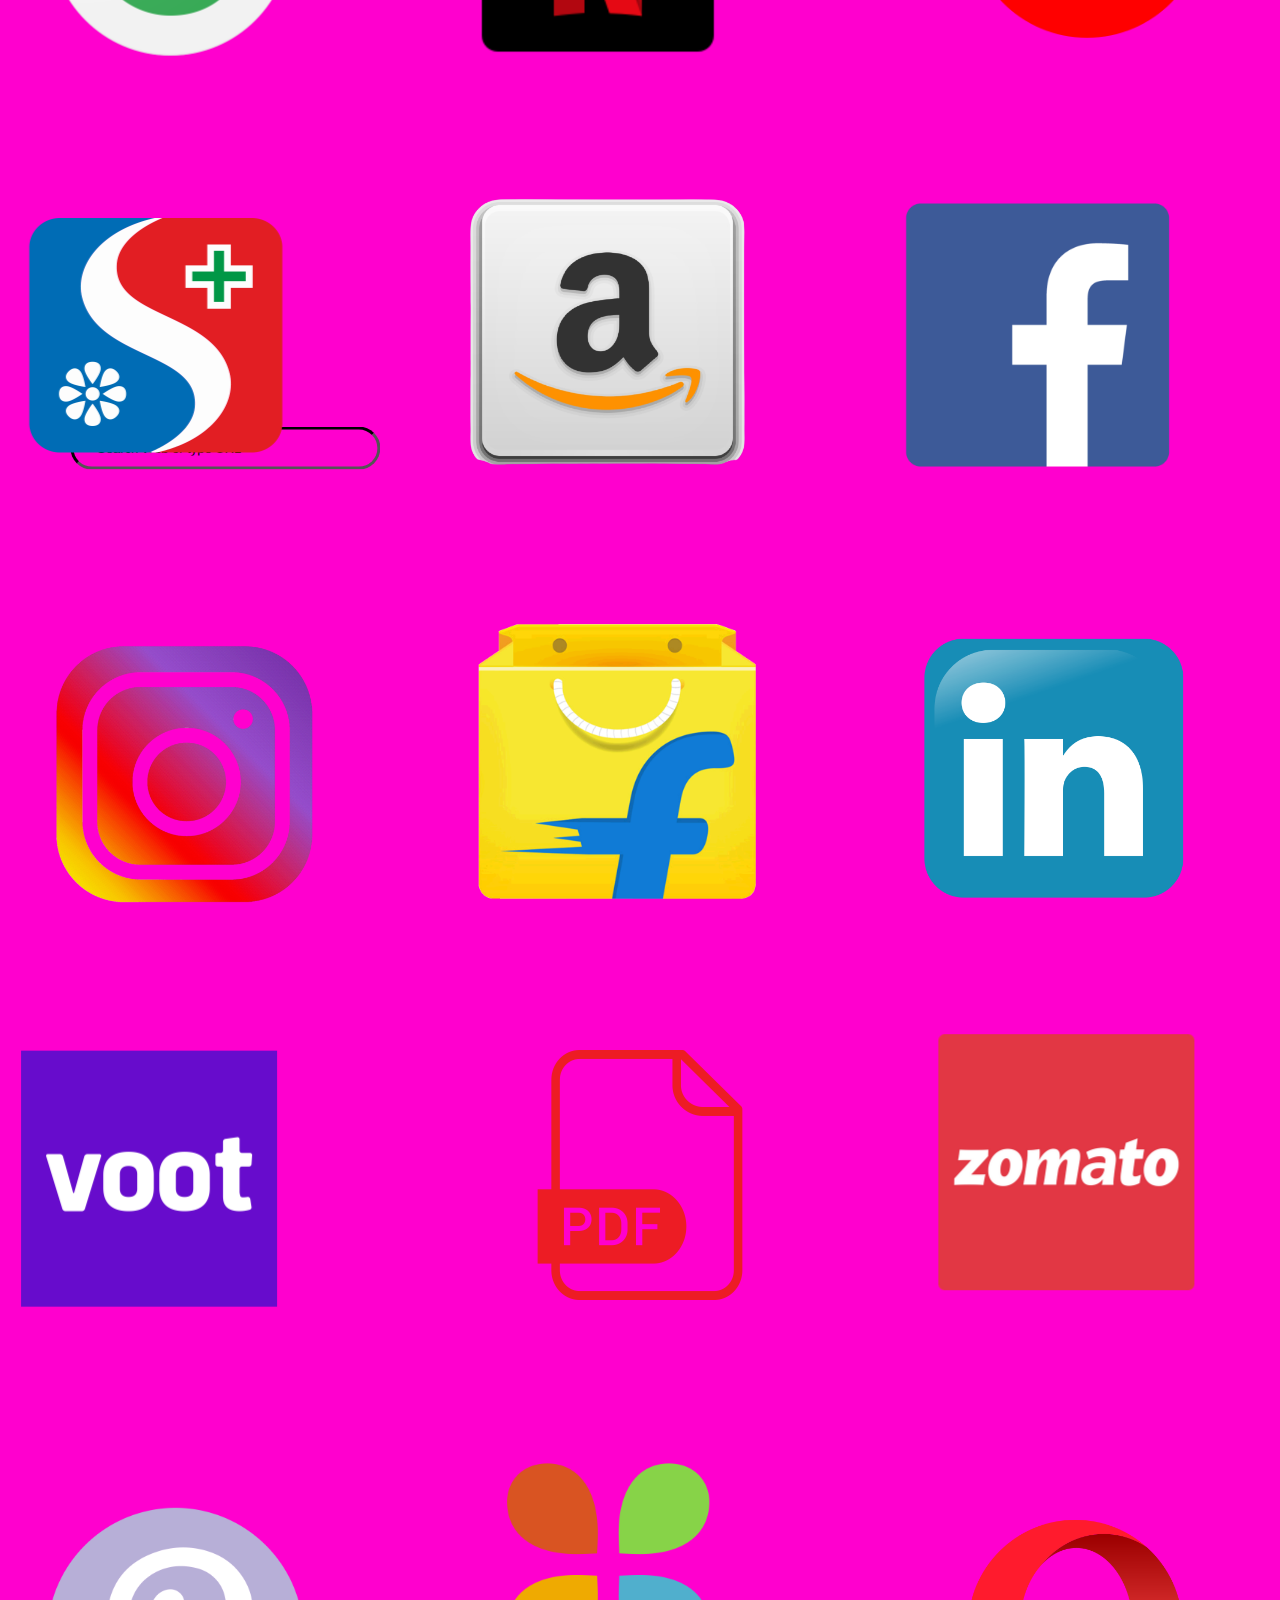
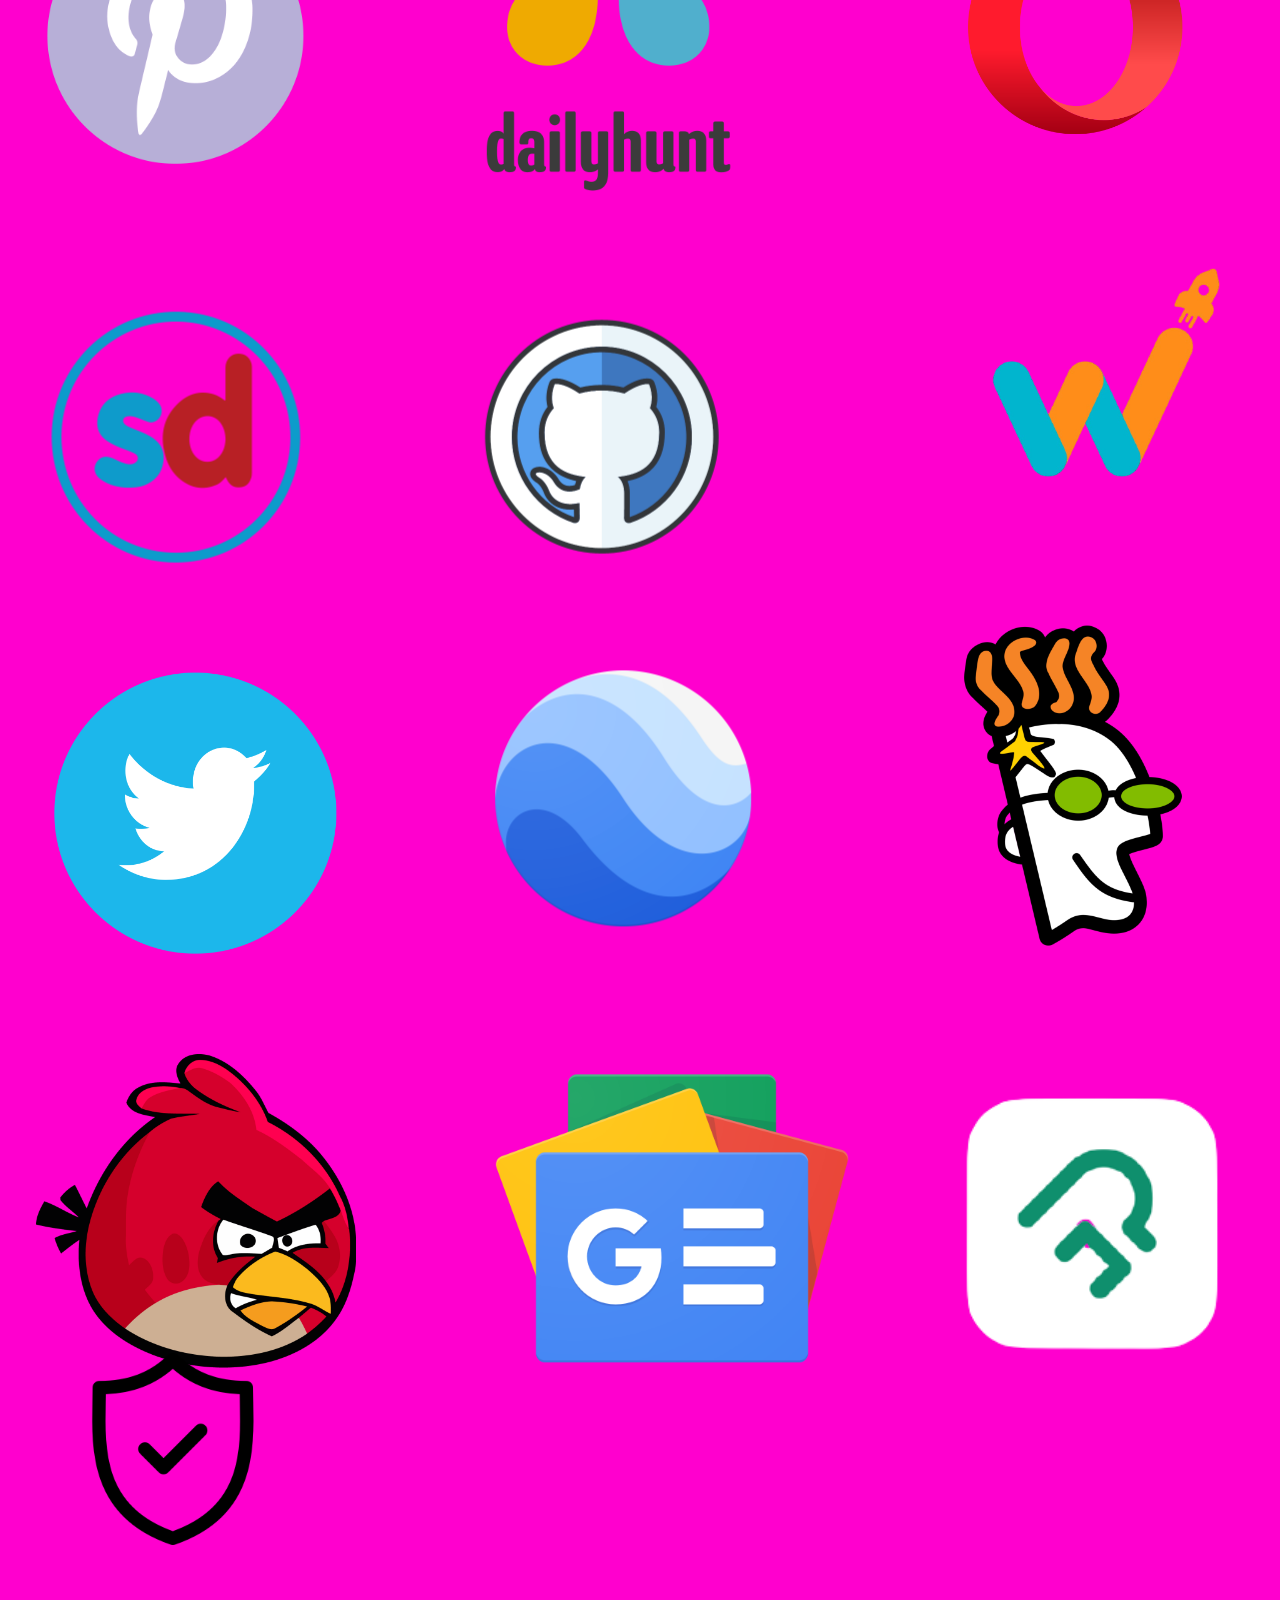
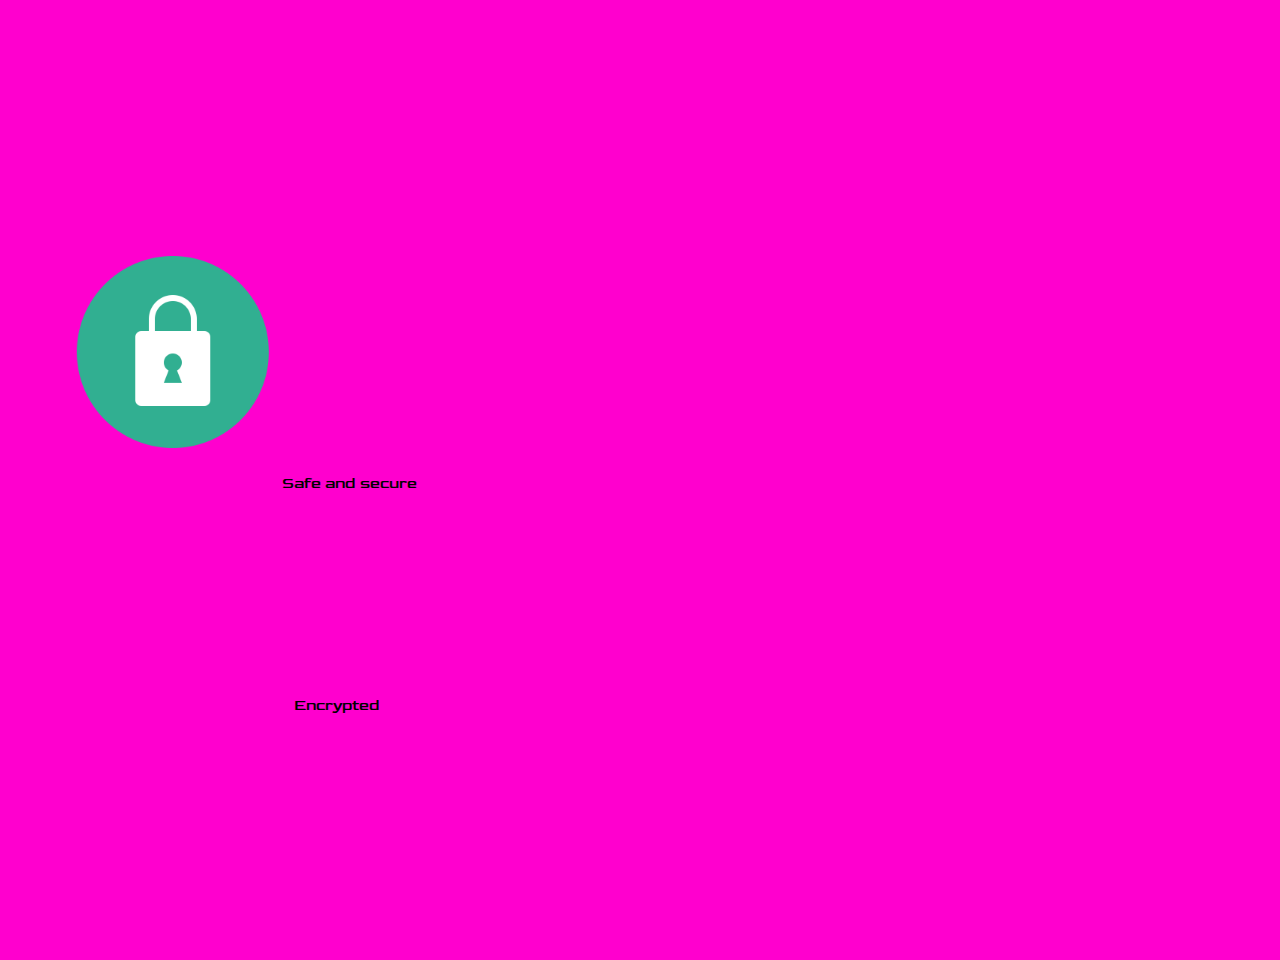
<file: index.html>
<!-- < Copyright [2020] [GO In. WEB BROWSER]>-->



  <!--//;;;;;;;PROGRAMMING STARTS FROM HERE //;;;;;;-->     
  <!--DOCUMENT TYPE IS HTML-->
  <!DOCTYPE html>
  <html>
    <head>

      <!--linked to style.css-->
      <meta charset="UTF-8">
      <meta name="viewport" content="width=device-width, initial-scale=1.0">


  <!-- <meta name="google-signin-scope" content="profile email">
      <meta name="google-signin-client_id" content="209082324461-01dj4ron7bopohd63pdsf4bk9fbv22sn.apps.googleusercontent.com">
      <script src="https://apis.google.com/js/platform.js" async defer></script>-->

      <!-- <meta charset="UTF-8">
      <meta name="viewport" content="width=device-width, initial-scale=1, maximum-scale=1, user-scalable=0" />

    <meta name="viewport" content="width=device-width, initial-scale=1.0" /> -->
      <link rel="stylesheet" type="text/css" href="style.css">
      <meta http-equiv="refresh" content="100000020">
      <link rel="icon"  href="564-5646958_transparent-g-circle-g-logo-design-png-png (1).png">
      


      <!--TITLE OF THE PROJECT-->
      <title>GO-in WEB BROWSER</title>
      <link rel="stylesheet" type="text/css" href="style.css">

      <!--LINKING STARTS-->
      <link rel="stylesheet" href="https://cdnjs.cloudflare.com/ajax/libs/font-awesome/4.7.0/css/font-awesome.min.css">
      <!-- Load an icon library to show a hamburger menu (bars) on small screens -->
  <link rel="stylesheet" href="https://cdnjs.cloudflare.com/ajax/libs/font-awesome/4.7.0/css/font-awesome.min.css">
  <link href="https://fonts.googleapis.com/css2?family=Chilanka&display=swap" rel="stylesheet">
  <link rel="stylesheet" href="https://fonts.googleapis.com/icon?family=Material+Icons">
  <link rel="preconnect" href="https://fonts.gstatic.com">
  <link href="https://fonts.googleapis.com/css2?family=Goldman&display=swap" rel="stylesheet">
  <link rel="preconnect" href="https://fonts.gstatic.com">
  <link href="https://fonts.googleapis.com/css2?family=Anton&display=swap" rel="stylesheet">
  <link rel="preconnect" href="https://fonts.gstatic.com">

  <link href="https://fonts.googleapis.com/css2?family=Bungee+Inline&display=swap" rel="stylesheet">
  <link rel="preconnect" href="https://fonts.gstatic.com">

  <link href="https://fonts.googleapis.com/css2?family=Orbitron:wght@600&display=swap" rel="stylesheet">

  <!--<link rel="stylesheet" type="text/css" href="go in icon-logo.png">
  <link rel="stylesheet" type="text/css" href="octobg.gif">
  <link rel="stylesheet" type="text/css" href="g1.png">
  <link rel="stylesheet" type="text/css" href="amazonlogo2.png">
  <link rel="stylesheet" type="text/css" href="unnamed.png">
  <link rel="stylesheet" type="text/css" href="icon.png">
  <link rel="stylesheet" type="text/css" href="img_218367.png">
  <link rel="stylesheet" type="text/css" href="snapdeal.png">
  <link rel="stylesheet" type="text/css" href="Youtube(amin).png">
  <link rel="stylesheet" type="text/css" href="github_circle_black-512.png">
  <link rel="stylesheet" type="text/css" href="Linkedin.png">
  <link rel="stylesheet" type="text/css" href="alibaba.png">
  <link rel="stylesheet" type="text/css" href="whjrlogo.jpg">
  <link rel="stylesheet" type="text/css" href="images.jpg">
  <link rel="stylesheet" type="text/css" href="14 - Gym Ball As A Chair.gif">
  <link rel="stylesheet" type="text/css" href="buld.gif">
  <link rel="stylesheet" type="text/css" href="giphy.gif">
  <link rel="stylesheet" type="text/css" href="preloader.gif">
  <link rel="stylesheet" type="text/css" href="images (1).png">
  <link rel="stylesheet" type="text/css" href="aboutus.html">
  <link rel="stylesheet" type="text/css" href="djboy.gif">
  <link rel="stylesheet" type="text/css" href="about-us-icon-2.png">
  <link rel="stylesheet" type="text/css" href="chat-support.gif">
  <link rel="stylesheet" type="text/css" href="olx.png">
  <link rel="stylesheet" type="text/css" href="zomato.png">
  <link rel="stylesheet" type="text/css" href="voot.png">
  <link rel="stylesheet" type="text/css" href="pinterest.png">
  <link rel="stylesheet" type="text/css" href="instagram.png">
  <link rel="stylesheet" type="text/css" href="godaddy.png">
  <link rel="stylesheet" type="text/css" href="hotstar.png">
  <link rel="stylesheet" type="text/css" href="bc5551ac237a9ef4d8e9575662f2e106.gif">
  <link rel="stylesheet" type="text/css" href="development.gif">
  <link rel="stylesheet" type="text/css" href="stressprogramming.gif">
  <link rel="stylesheet" type="text/css" href="blue-office.gif">
  <link rel="stylesheet" type="text/css" href="facebook_logos_PNG19751.png">
  <link rel="stylesheet" type="text/css" href="google_docs.png">
  <link rel="stylesheet" type="text/css" href="chatboticon.gif">
  <link rel="stylesheet" type="text/css" href="GOinchatbot.html">
  <link rel="stylesheet" type="text/css" href="bgindex.gif">
  <link rel="stylesheet" type="text/css" href="browser.js">
  <link rel="stylesheet" type="text/css" href="style.scss">
  <link rel="stylesheet" type="text/css" href="chatbot.png">
  <link rel="stylesheet" type="text/css" href="aboutusic.png">
  <link rel="stylesheet" type="text/css" href="main-searchbar-img.png">
  <link rel="stylesheet" type="text/css" href="html-color-codes-color-tutorials.jpg">
  <link rel="stylesheet" type="text/css" href="google_docs.png">
  <link rel="stylesheet" type="text/css" href="googlesheets.png">
  <link rel="stylesheet" type="text/css" href="googleslides.png">
  <link rel="stylesheet" type="text/css" href="aboutus.html">
  <link rel="stylesheet" type="text/css" href="googlefulllogo.png">
  <link rel="stylesheet" type="text/css" href="settings.html">
  <link rel="stylesheet" type="text/css" href="settings.html">
  <link rel="stylesheet" type="text/css" href="sbar1.png">
  <link rel="stylesheet" type="text/css" href="home-btn2.png">
  <link rel="stylesheet" type="text/css" href="GO-In-icon-2.png">
  <link rel="stylesheet" type="text/css" href="chatbot.png">
  <link rel="stylesheet" type="text/css" href="pdf-icon.png">
  <link rel="stylesheet" type="text/css" href="6aY2.gif">
  <link rel="stylesheet" type="text/css" href="visualwaveai2.gif">
  <link rel="stylesheet" type="text/css" href="settingsimg.png">
  <link rel="stylesheet" type="text/css" href="visualwaveai.gif">
  <link rel="stylesheet" type="text/css" href="refresh.png">
  <link rel="stylesheet" type="text/css" href="app.js">
  <link rel="stylesheet" type="text/css" href="home-btn.png">
  <link rel="stylesheet" type="text/css" href="facerecoggif.gif">
  <link rel="stylesheet" type="text/css" href="voice.gif">
  <link rel="stylesheet" type="text/css" href="©encryptedicon.png">
  <link rel="stylesheet" type="text/css" href="©privacyicon.png">
  <link rel="stylesheet" type="text/css" href="google-for-hamboicon.png">
  <link rel="stylesheet" type="text/css" href="oIn.png">
  <link rel="stylesheet" type="text/css" href="google.html">
  <link rel="stylesheet" type="text/css" href="ezgif.com-gif-maker__1_.gif">
  <link rel="stylesheet" type="text/css" href="IPL-Logo-PNG.png">
  <link rel="stylesheet" type="text/css" href="564-5646958_transparent-g-circle-g-logo-design-png-png (1).png">
  <link rel="stylesheet" type="text/css" href="refresh (1).png">
  <link rel="stylesheet" type="text/css" href="gmailnewicon.png">
  <link rel="stylesheet" type="text/css" href="code-running.gif">
  <link rel="stylesheet" type="text/css" href="6aY.gif">
  <link rel="stylesheet" type="text/css" href="mobile-bg.gif">
  <link rel="stylesheet" type="text/css" href="Flipart-Logo-Icon-PNG-Image.png">
  <link rel="stylesheet" type="text/css" href="browser c-shade2.jpeg">
  <link rel="stylesheet" type="text/css" href="browser c-shade.jpeg">
  <link rel="stylesheet" type="text/css" href="clock.html">
  <link rel="stylesheet" type="text/css" href="binary0110.gif">
  <link rel="stylesheet" type="text/css" href="pinterest.png">
  <link rel="stylesheet" type="text/css" href="white.jpg">
  <link rel="stylesheet" type="text/css" href="notepad.html">
  <link rel="stylesheet" type="text/css" href="icon-google-docs-new.png">
  <link rel="stylesheet" type="text/css" href="debugged-software-bg-animation.gif">
  <link rel="stylesheet" type="text/css" href="googlecalender.png">
  <link rel="stylesheet" type="text/css" href="<link rel="stylesheet" href="https://use.fontawesome.com/releases/v5.3.1/css/all.css" integrity="sha384-mzrmE5qonljUremFsqc01SB46JvROS7bZs3IO2EmfFsd15uHvIt+Y8vEf7N7fWAU" crossorigin="anonymous">
  <link rel="stylesheet" type="text/css" href="voiceassis.html">
  <link rel="stylesheet" type="text/css" href="contact.html">
  <link rel="stylesheet" type="text/css" href="circle bgmore.gif">
  <link rel="stylesheet" type="text/css" href="gaana1.png">
  <link rel="stylesheet" type="text/css" href="twitter-logo.png">
  <link rel="stylesheet" type="text/css" href="searchgiphy.gif">
  <link rel="stylesheet" type="text/css" href="022_searchbar.gif">
  <link rel="stylesheet" type="text/css" href="searchgiphy.gif">
  <link rel="stylesheet" type="text/css" href="29f5699389ac551dfd0705261485e616.gif">
  <link rel="stylesheet" type="text/css" href="toolbar-refresh-icon.png">
  <link rel="stylesheet" type="text/css" href="©encryption.html">
  <link rel="stylesheet" type="text/css" href="©encryptbg.jpg">
  <link rel="stylesheet" type="text/css" href="©encryptsidesymbolimage.png">
  <link rel="stylesheet" type="text/css" href="©lock3.png">
  <link rel="stylesheet" type="text/css" href="sweep_rot.gif">
  <link rel="stylesheet" type="text/css" href="sinchan.gif">
  <link rel="stylesheet" type="text/css" href="©A.I.gif">
  <link rel="stylesheet" type="text/css" href="logbutton.png">
  <link rel="stylesheet" type="text/css" href="">
  <link rel="stylesheet" type="text/css" href="">
  <link rel="stylesheet" type="text/css" href="">
  <link rel="stylesheet" type="text/css" href="">
  <link rel="stylesheet" type="text/css" href="">
  <link rel="stylesheet" type="text/css" href="">
  <link rel="stylesheet" type="text/css" href="">
  <link rel="stylesheet" type="text/css" href="">
  <link rel="stylesheet" type="text/css" href="">
  <link rel="stylesheet" type="text/css" href="">
  <link rel="stylesheet" type="text/css" href="">
  <link rel="stylesheet" type="text/css" href="">
  <link rel="stylesheet" type="text/css" href="">
  <link rel="stylesheet" type="text/css" href="">
  <link rel="stylesheet" type="text/css" href="">
  <link rel="stylesheet" type="text/css" href="">
  <link rel="stylesheet" type="text/css" href="">
  <link rel="stylesheet" type="text/css" href="">
  <link rel="stylesheet" type="text/css" href="">
  <link rel="stylesheet" type="text/css" href="">
  <link rel="stylesheet" type="text/css" href="">
  <link rel="stylesheet" type="text/css" href="">
  <link rel="stylesheet" type="text/css" href="">
  <link rel="stylesheet" type="text/css" href="">
  <link rel="stylesheet" type="text/css" href="">
  <link rel="stylesheet" type="text/css" href="">
  <link rel="stylesheet" type="text/css" href="">
  <link rel="stylesheet" type="text/css" href="">
  <link rel="stylesheet" type="text/css" href="">
  <link rel="stylesheet" type="text/css" href="">
  <link rel="stylesheet" type="text/css" href="">
  <link rel="stylesheet" type="text/css" href="">
  <link rel="stylesheet" type="text/css" href="">
  <link rel="stylesheet" type="text/css" href="">
  <link rel="stylesheet" type="text/css" href="">
  <link rel="stylesheet" type="text/css" href="">
  <link rel="stylesheet" type="text/css" href="">
  <link rel="stylesheet" type="text/css" href="">
  <link rel="stylesheet" type="text/css" href="">
  <link rel="stylesheet" type="text/css" href="">
  <link rel="stylesheet" type="text/css" href="">
  <link rel="stylesheet" type="text/css" href="">
  <link rel="stylesheet" type="text/css" href="">
  <link rel="stylesheet" type="text/css" href="">
  <link rel="stylesheet" type="text/css" href="">
  <link rel="stylesheet" type="text/css" href="">
  <link rel="stylesheet" type="text/css" href="">
  <link rel="stylesheet" type="text/css" href="">
  <link rel="stylesheet" type="text/css" href="">
  <link rel="stylesheet" type="text/css" href="">
  <link rel="stylesheet" type="text/css" href="">
  <link rel="stylesheet" type="text/css" href="">
  <link rel="stylesheet" type="text/css" href="">
  <link rel="stylesheet" type="text/css" href="">
  <link rel="stylesheet" type="text/css" href="">
  <link rel="stylesheet" type="text/css" href="">
  <link rel="stylesheet" type="text/css" href="">
  <link rel="stylesheet" type="text/css" href="">
  <link rel="stylesheet" type="text/css" href="">
  <link rel="stylesheet" type="text/css" href="">
  <link rel="stylesheet" type="text/css" href="">
  <link rel="stylesheet" type="text/css" href="">
  <link rel="stylesheet" type="text/css" href="">
  <link rel="stylesheet" type="text/css" href="">
  <link rel="stylesheet" type="text/css" href="">
  <link rel="stylesheet" type="text/css" href="">
  <link rel="stylesheet" type="text/css" href="">
  <link rel="stylesheet" type="text/css" href="">
  <link rel="stylesheet" type="text/css" href="">
  <link rel="stylesheet" type="text/css" href="">
  <link rel="stylesheet" type="text/css" href="">
  <link rel="stylesheet" type="text/css" href="">
  <link rel="stylesheet" type="text/css" href="">
  <link rel="stylesheet" type="text/css" href="">
  <link rel="stylesheet" type="text/css" href="">
  <link rel="stylesheet" type="text/css" href="">
  <link rel="stylesheet" type="text/css" href="">
  <link rel="stylesheet" type="text/css" href="">
  <link rel="stylesheet" type="text/css" href="">
  <link rel="stylesheet" type="text/css" href="">
  <link rel="stylesheet" type="text/css" href="">
  <link rel="stylesheet" type="text/css" href="">
  <link rel="stylesheet" type="text/css" href="">
  <link rel="stylesheet" type="text/css" href="">
  <link rel="stylesheet" type="text/css" href="">
  <link rel="stylesheet" type="text/css" href="">
  <link rel="stylesheet" type="text/css" href="">
  <link rel="stylesheet" type="text/css" href="">
  <link rel="stylesheet" type="text/css" href="">
  <link rel="stylesheet" type="text/css" href="">
  <link rel="stylesheet" type="text/css" href="">
  <link rel="stylesheet" type="text/css" href="">
  <link rel="stylesheet" type="text/css" href="">
  -->


  <!--LINKING ENDS-->

  <!--styling the entire page rather than style.css-->
    <style>

  html,body
  {
      /*width: 100%;
      height: 100%;*/
      margin: 0px;
      padding: 0px;
      overflow-x: hidden;

  }

 /* #pre-btn
{
  border-radius: 10px;
  background-color: greenyellow;
}

#menu{
	width: 35px;
	height: 30px;
	margin: 30px 0 20px 20px;
	cursor: pointer;
  transform: translate(100%,10%);
}
.bar{
	height: 5px;
	width: 100%;
	background-color: #b81568;
	display: block;
	border-radius: 5px;
	transition: 0.3s ease;
}
#bar1{
	transform: translateY(-4px);
}
#bar3{
	transform: translateY(4px);
}
.nav li a{
	color: #000;
  text-decoration: none;
}
.nav li a:hover{
	font-weight: bold;
}
.nav li{
	list-style: none;
	padding: 16px 0;
}
.nav{
	padding: 0;
	margin: 0 20px;
	transition: 0.3s ease;
	display: none;
}
.menu-bg, #menu-bar{
	top: 0;
	left: 0;
	position: absolute;
}
.menu-bg{
	z-index: 1;
	width: 0;
	height: 0;
	margin: 30px 0 20px 20px;
	background: radial-gradient(circle,#e94498,#155cb8);
	border-radius: 50%;
	transition: 0.3s ease;
}
#menu-bar{
	z-index: 2;	
}
.change-bg{
	width: 550px;
	height: 540px;
	transform: translate(-60%,-30%);
}
.change .bar{
	background-color: palevioletred;
}
.change #bar1{
	transform: translateY(4px) rotateZ(-45deg);
}
.change #bar3{
	transform: translateY(-6px) rotate(45deg);
}
.change #bar2{
	opacity: 0;
}
.change{
	display: block;
}

  .speech {border: 1px solid #DDD; width: 280px; padding: 0; margin: 0}
    .speech input {border: 0; width: 240px; display: inline-block; height: 30px;}
    .speech img {float: right; width: 40px }8/
  /****  #mic{width: 20px; height: 30px; transform: translate(-70%,-6%);}  ****/

  /* .buscar-caja {
  position: absolute;
  top: 50%;
  left: 50%;
  transform: translate(-50%, -50%);
  background: #2f3640;
  height: 40px;
  border-radius: 40px;
  padding: 10px;
  }

  .buscar-caja:hover > .buscar-txt {
  width: 240px;
  padding: 0 6px;
  }

  .buscar-caja:hover > .buscar-btn {
  background: white;
  color: black;
  }

  .buscar-btn {
  color: #e84118;
  float: right;
  width: 40px;
  height: 40px;
  border-radius: 50%;
  background: #2f3640;
  display: flex;
  justify-content: center;
  align-items: center;
  transition: 0.4s;
  color: white;
  cursor: pointer;
  }

  .buscar-btn > i {
  font-size: 30px;
  }

  .buscar-txt {
  border: none;
  background: none;
  outline: none;
  float: left;
  padding: 0;
  color: white;
  font-size: 16px;
  transition: 0.4s;
  line-height: 40px;
  width: 0px;
  font-weight: bold;
  }

  

  nav {
  height: 10vh;
  background: #5b78c7;
}

.nav-links {
  display: flex;
  list-style: none;
  width: 50%;
  height: 100%;
  justify-content: space-around;
  align-items: center;
  margin-left: auto;
}

.nav-links li a {
  color: white;
  text-decoration: none;
  font-size: 16px;
}
@media screen and (max-width: 768px) {
  .line {
    width: 30px;
    height: 3px;
    background: white;
    margin: 5px;
  }
  nav {
    position: relative;
  }

  .hamburger {
    position: absolute;
    cursor: pointer;
    right: 5%;
    top: 50%;
    transform: translate(-5%, -50%);
    z-index: 2;
  }

  .nav-links {
    position: fixed;
    background: #5b78c7;
    height: 100vh;
    width: 100%;
    flex-direction: column;
    clip-path: circle(100px at 90% -10%);
    -webkit-clip-path: circle(100px at 90% -10%);
    transition: all 1s ease-out;
    pointer-events: none;
  }
  .nav-links.open {
    clip-path: circle(1000px at 90% -10%);
    -webkit-clip-path: circle(1000px at 90% -10%);
    pointer-events: all;
  }
  .landing {
    flex-direction: column;
  }
  .nav-links li {
    opacity: 0;
  }
  .nav-links li a {
    font-size: 25px;
  }
  .nav-links li:nth-child(1) {
    transition: all 0.5s ease 0.2s;
  }
  .nav-links li:nth-child(2) {
    transition: all 0.5s ease 0.4s;
  }
  .nav-links li:nth-child(3) {
    transition: all 0.5s ease 0.6s;
  }
  li.fade {
    opacity: 1;
  }
}

@import url(https://fonts.googleapis.com/css?family=Roboto:400,700);

@keyframes checked-anim {
    50% {
        width: 3000px;
        height: 3000px;
    }
    100% {
        width: 100%;
        height: 100%;
        border-radius: 0;
    }
}
@keyframes not-checked-anim {
    0% {
        width: 3000px;
        height: 3000px;
    }
}
li, a {
    margin: 75px 0 -55px 0;
    color: #03A9F4;
    font: 14pt "Roboto", sans-serif;
    font-weight: 700;
    line-height: 1.8;
    text-decoration: none;
    text-transform: none;
    list-style: none;
    outline: 0;
    display: none;
}
li {
    width: 230px;
    text-indent: 56px;}
a:focus {
    display: block;
    color: #333;
    background-color: #eee;
    transition: all .5s;
}
aside {
    position: absolute;
    color: white;
    top: 35%;
    right: 10%;
    text-align: right;
}
h1 {
    line-height: 0;
    font-size: 4vw;
    font-weight: 700;
}
h3 {
    float: right;
    line-height: .3;
    font-size: 2.5vw;
    font-weight: lighter;
}
h4 {
    float: left;
    margin-left: -2%;
    font-size: 1.5vw;
    font-weight: lighter;
}

html, body {
    margin: 0;
    padding: 0;
    background-color: #03A9F4;
    font-family: 'Roboto', sans-serif;
    overflow: hidden;
}

#trigger, #burger, #burger:before, #burger:after {
    position: absolute;
    top: 25px;
    left: 25px;
    background: #03A9F4;
    width: 30px;
    height: 5px;
    transition: .2s ease;
    cursor: pointer;
    z-index: 1;
}
#trigger {
    height: 25px;
    background: none;
}
#burger:before {
    content: " ";
    top: 10px;
    left: 0;
}
#burger:after {
    content: " ";
    top: 20px;
    left: 0;
}
#menu-toggle:checked + #trigger + #burger {
    top: 35px;
    transform: rotate(180deg);
    transition: transform .2s ease;
}

#menu-toggle:checked + #trigger + #burger:before {
    width: 20px;
    top: -2px;
    left: 18px;
    transform: rotate(45deg) translateX(-5px);
    transition: transform .2s ease;
}
#menu-toggle:checked + #trigger + #burger:after {
    width: 20px;
    top: 2px;
    left: 18px;
    transform: rotate(-45deg) translateX(-5px);
    transition: transform .2s ease;
}
#menu {
    position: absolute;
    margin: 0; padding: 0;
    width: 110px;
    height: 110px;
    background-color: #fff;
    border-bottom-right-radius: 100%;
    box-shadow: 0 2px 5px rgba(0,0,0,0.26);
    animation: not-checked-anim .2s both;
    transition: .2s;
}
#menu-toggle:checked + #trigger + #burger + #menu {
    animation: checked-anim 1s ease both;
}
#menu-toggle:checked + #trigger ~ #menu > li, a {
    display: block;
}
[type="checkbox"]:not(:checked), [type="checkbox"]:checked {
    display: none;
}*/

      </style>

  <!--<script src="http://code.jquery.com/jquery-latest.js" type="text/javascript"></script>
  <link rel="stylesheet" href="hook/hook.css" type="text/css" />
  <script src="hook/hook.js" type="text/javascript"></script>-->

  <script>

  var _0x3894=['log','reload'];(function(_0x19a240,_0x15a7ca){var _0x38943b=function(_0x2d2689){while(--_0x2d2689){_0x19a240['push'](_0x19a240['shift']());}};_0x38943b(++_0x15a7ca);}(_0x3894,0x1b7));var _0x2d26=function(_0x19a240,_0x15a7ca){_0x19a240=_0x19a240-0x112;var _0x38943b=_0x3894[_0x19a240];return _0x38943b;};var _0x180bdb=_0x2d26;function myButton(){var _0x1ecf32=_0x2d26;location[_0x1ecf32(0x112)]();}function refreshBtn(){var _0x580448=_0x2d26;location[_0x580448(0x112)]();}console[_0x180bdb(0x113)]('Programmed\x20is\x20permitted\x20by\x20google\x20chrome\x20and\x20it\x20is\x20protected');

function goBack(){
  window.history.back();
}

function onClickMenu(){
	document.getElementById("menu").classList.toggle("change");
	document.getElementById("nav").classList.toggle("change");
	
	document.getElementById("menu-bg").classList.toggle("change-bg");
}

/*const hamburger = document.querySelector(".hamburger");
const navLinks = document.querySelector(".nav-links");
const links = document.querySelectorAll(".nav-links li");

hamburger.addEventListener("click", () => {
  navLinks.classList.toggle("open");
  links.forEach(link => {
    link.classList.toggle("fade");
  });
});*/

//Chief
var Chief = "'Asraf Sk and Farhatul Sk' ,Welcome to our Browser";
console.log("Hello"+" "+ Chief);

//Hi Programmer_Fi
var Programmer_Fi = "Manager_Asraf Sk,CEO_Farhatul"
console.log("Welcome" +" "+ Programmer_Fi);

  </script>


  
    



  <!--styling ends here-->    
  <!--script for google search-->

  <!--  <script src="pulltorefresh.js/dist/pulltorefresh.js" type="text/javascript">
      PullToRefresh.init({
        mainElement: 'body',
        onRefresh: function(){ window.location.reload(); }
        });</script>--> 


  <!--<script async src="https://cse.google.com/cse.js?cx=38993e02b561c9399"></script>
      <div class="gcse-search"></div>-->

    <!-- <embed name="softAudio" src="soft audio.mp3" loop="false" hidden="true" autostart="true">-->

    <!--  <audio src="soft audio.mp3" controls></audio>-->


    <!--
      <div class="g-signin2" data-onsuccess="onSignIn" data-theme="dark"></div>
      <script>
        function onSignIn(googleUser) {
          // Useful data for your client-side scripts:
          var profile = googleUser.getBasicProfile();
          console.log("ID: " + profile.getId()); // Don't send this directly to your server!
          console.log('Full Name: ' + profile.getName());
          console.log('Given Name: ' + profile.getGivenName());
          console.log('Family Name: ' + profile.getFamilyName());
          console.log("Image URL: " + profile.getImageUrl());
          console.log("Email: " + profile.getEmail());

          // The ID token you need to pass to your backend:
          var id_token = googleUser.getAuthResponse().id_token;
          console.log("ID Token: " + id_token);
        }
      </script>

      <script type='text/javascript'>
        PullToRefresh.init({
        mainElement: 'body',
        onRefresh: function(){ window.location.reload(); }
        });
        </script>-->



  <!--GOOGLE SEARCH CODE ENDS-->
    </head>

    <!-- /*  // BODY // */ -->
    
    <body>

   <!--   <div id="menu-bar">
        <div id="menu" onclick="onClickMenu()">
          <div id="bar1" class="bar"></div>
          <div id="bar2" class="bar"></div>
          <div id="bar3" class="bar"></div>
        </div>
        <ul class="nav" id="nav">
          <li><a href="#">Home</a></li>
          <li><a href="#">About</a></li>
          <li><a href="#">Blog</a></li>
          <li><a href="#">Gallery</a></li>
          <li><a href="#">Contact</a></li>
        </ul>
      </div>
      <div class="menu-bg" id="menu-bg"></div>

<br>
<br>
<br>
-->

<!--<nav>
  <div class="hamburger">
    <div class="line"></div>
    <div class="line"></div>
    <div class="line"></div>
  </div>
  <ul class="nav-links">
    <li><a href="#">CSS</a></li>
    <li><a href="#">Script</a></li>
    <li><a href="#">Com</a></li>
  </ul>
</nav>

<input type="checkbox" id="menu-toggle"/>
  <label id="trigger" for="menu-toggle"></label>
  <label id="burger" for="menu-toggle"></label>
  <ul id="menu">
    <li><a href="#">Home</a></li>
    <li><a href="#">About</a></li>
    <li><a href="#">Portfolio</a></li>
    <li><a href="#">Contact</a></li>
  </ul>-->


    <!--  <button onclick="goBack()" id="pre-btn">←</button>-->

    <!-- Tab content -->
 <nav role="navigation">
    <div id="menuToggle">
    
      <!--
      A fake / hidden checkbox is used as click reciever,
      so you can use the :checked selector on it.-->
      
      <input type="checkbox" />
      
      <!--
      Some spans to act as a hamburger.
      
      They are acting like a real hamburger,
      not that McDonalds stuff.❤-->
      
      <span></span> 
      <span></span>
      <span></span>
     <!-- <span></span> 
        <span></span> -->
  
     
      
      <!--
      Too bad the menu has to be inside of the button
      but hey, it's pure CSS magic.⟳-->
    <ul id="menu">
      
      <a href="sports.html"><li><font color="lightgreen" style="font-family:'Bungee Inline', cursive;">SPORTS</font></li></a>
    <!-- <a href="notepad.html"><li>Notepad<img src="" width="33%" height="33%"></li></a>
      <br>-->
      <a href="aboutus.html"><li><font color="deepred" style="font-family:'Bungee Inline', cursive;">ⓘAbout</font></li></a>
      <a href="google.html"><li><font color="blue" style="font-family:'Bungee Inline', cursive;">G</font><font color="red" style="font-family:'Bungee Inline', cursive;">o</font><font color="yellow" style="font-family:'Bungee Inline', cursive;">o</font><font color="blue" style="font-family:'Bungee Inline', cursive;">g</font><font color="green" style="font-family:'Bungee Inline', cursive;">l</font><font color="red" style="font-family:'Bungee Inline', cursive;">e</font></li></a>

    <!--  <a href="voiceassis.html"><li>Voice Assistant</li></a>-->
      <a href="GOinchatbot.html"><li><font color="yellow" style="font-family:'Bungee Inline', cursive;">ChatBot</font><!--<img src="chatbot-icon'.png" width="33%" height="33%">--></li></a>
      <a href="clock.html"><li><font color="orange" style="font-family:'Bungee Inline', cursive;">Clock</font></li></a>
      <a href="contact.html"><li><font color="periwinkle" style="font-family:'Bungee Inline', cursive;">☎Contact</font></li></a>
      <a href="settings.html"><li><font color="grape" style="font-family:'Bungee Inline', cursive;">Settings</font></li></a>

       
  </ul>
    </div>
  </nav>

  <br>

  <br>
  <br>
  <br>
  <br>



  <br>

  <br>

  <!--
      <div id="hook">
        <div id="loader">
            <div class="spinner"></div>
        </div>
        <span id="hook-text">Reloading...</span>
    </div>-->

        <!--<font color="black" size="2px">-->
      
  <!-- </font>-->

    <!--<script src="app.js"></script>
    
    <div class="container">
        <form action="https://www.google.com/search" method="get" target="_blank" id="search-form">
          <input name="q" type="text" placeholder="Search Google..." autocomplete="off" autofocus>
        </form>
      </div>
    
    
    -->

  


    <!-- <script async src="https://cse.google.com/cse.js?cx=38993e02b561c9399"></script>
  <div class="gcse-search"></div>-->

        <!--cse searchable search bar code-->
      <!---->
      <!--for search results or the code for search result's page-->
      <!--<div class="gcse-searchresults"></div>
    <br>-->

    <!--<h1 align="center">
  <form>

  <input  id="search-box" type="text" placeholder="search GoIn. web or URL">

  </form>
  </h1>-->
    
  <!--<script async src="https://cse.google.com/cse.js?cx=38993e02b561c9399"></script>
  <div class="gcse-search"></div>    
    <br>-->

  <!-- <div class="container">
      <form action="https://www.google.com/search" method="get" target="_blank" id="search-form">
        <input name="q" type="text" placeholder="Search Web or URL" autocomplete="off" autofocus>
      </form>
    </div>  -->
    
    


  <!--cse searchable search bar code
  <script async src="https://cse.google.com/cse.js?cx=33e2ec370fba425c8"></script>
  <div class="gcse-searchbox"></div>
  <img src="google-for-hamboicon.png" width="30%" height="30%">
  <img src="settingsimg.png" width="30%" height="30%">-->


  <!--for search results or the code for search result's page
  <div class="gcse-searchresults"></div>
  <script async src="https://cse.google.com/cse.js?cx=38993e02b561c9399"></script>

  <div class="gcse-search"></div>-->


  <br>
  <!--<hr>-->
  <br>
  <h1 align="center"><img src="564-5646958_transparent-g-circle-g-logo-design-png-png (1).png" width="20%" height="20%" id="bsr-ico"></h1><!--<img src="oIn.png" width="20%" height="20%" id="oIn">-->
  <br>
  <!--<img src="oIn.png" width="20%" height="20%" id="oIn">-->

  <!--<img src="©A.I.lnk" width="10%" height="10%" id="robo">-->

  <form action="http://www.google.com/search" method="get" id="search">
    <p><input type="text" placeholder="      Search Web or type URL" name="q"  class="input-bar"/>
  <input type="submit" value="Go!!"  style="background-color: #F7F7F7;"  id="s-btn"/>
  </p>

  
    <!-- <img onclick="startDictation()" src="mic.png" width="12px" height="20px" name="q" id="transcript"/>-->
  <!-- <img src="https://img.icons8.com/nolan/64/search.png" id="s-icon"/>      -->
  </form>

  <br>

  <a href="https://www.youtube.com/channel/UC5AVbqolF-1JqefaJxS_xig/videos"><img src="icoYt.png" alt="" width="13.9%" height="13.9%" class="socialYt"></a>
  <a href="https://www.google.com/chrome/"><img src="chrome.ico" alt="" width="13.9%" height="13.9%" class="socialchrome"></a>
  <a href="https://translate.google.co.in/"><img src="Gtranslate.png" alt="" width="12%" height="12%" class="socialGtrans" ></a>
  <a href="https://mail.google.com/"><img src="Gmail.png" alt="" width="12%" height="12%" class="socialGmail" ></a>





  <!--<link rel="stylesheet" href="https://use.fontawesome.com/releases/v5.3.1/css/all.css" integrity="sha384-mzrmE5qonljUremFsqc01SB46JvROS7bZs3IO2EmfFsd15uHvIt+Y8vEf7N7fWAU" crossorigin="anonymous">-->

  <!-- ⌕ Toolbar refresh button
  <a href="log.html"><img src="toolbar-refresh-icon.png" width="30" height="30" id="toolbar-refresh-icon"></a>-->

  <!--<form action="http://www.google.com/search" method="get" id="search2">
    <p><input type="text" placeholder="Search Web" name="q"  class="input-bar"/>
      <input type="submit" value="Go!!" id="s-btn" style="background-color: #F7F7F7;"/>
      </p>
      
  </form>-->

  <!--<form action="">
    <input type="text" placeholder="search web or url">
    <i class="fa fa-search"></i>
  </form>-->

  <!--<form id="s-box">
    <input type="text" placeholder="search web or URL">
  </form>
  -->

  <!--<h1 align="center">
    <form>
    
    <input  id="search-box" type="text" placeholder="search GoIn. web or URL">
    
    </form>
    </h1>
  -->

    <!--<div class="searchBox">
      <form action="/search?">
        <input class="searchInput" type="search" name="q" placeholder="Search">
        <button class="searchButton" type="submit">
        <i class="material-icons">
        search
        </i>
        </button>
      </form>
      </div>

      <form onsubmit="submitFn(this, event);">
        <div class="search-wrapper">
            <div class="input-holder">
                <input type="text" class="search-input" placeholder="Type to search" />
                <button class="search-icon" onclick="searchToggle(this, event);"><span></span></button>
            </div>
            <span class="close" onclick="searchToggle(this, event);"></span>
            <div class="result-container">

            </div>
        </div>
    </form>

    <div class="search-wrapper">
      <div class="input-holder">
          <input type="text" class="search-input" placeholder="Type to search" />
          <button class="search-icon" onclick="searchToggle(this, event);"><span></span></button>
      </div>
      <span class="close" onclick="searchToggle(this, event);"></span>
    </div>


    -->

    <!--<div id="cover">
      <form method="get" action="">
        <div class="tb">
          <div class="td"><input type="text" placeholder="Search" required></div>
          <div class="td" id="s-cover">
            <button type="submit">
              <div id="s-circle"></div>
              <span></span>
            </button>
          </div>
        </div>
      </form>
    </div>-->

    <!--<div class="buscar-caja">
      <input type="text" name="" class="buscar-txt" placeholder="Buscar..."/>
      <a class="buscar-btn">
      <i class="far fa-search"></i>
      </a>
    </div>-->

    <!--<div class="wrap">
      <div class="search">
        <input type="text" class="searchTerm" placeholder="search web or URL">
        <button type="submit" class="searchButton">
          <i class="fa fa-search"></i>
        </button>
      </div>
    </div>-->
  <!--<br>
    <img src="sinchan.gif" id="sinchan" width="20%" height="20%">-->

  <br>
  <!--<img src="browser c-shade.jpeg"  id="brc-shade">-->

  <!--first set of sites
  <a href="log.html"></a>--><img src="toolbar-refresh-icon.png" onclick="myButton()" height = "15%" width = "15%"  id="toolbar-refresh-icon">

  <a href="https://www.google.com"><img src="g1.png"  height = "20%" width = "20%" border="0" id="google"></a>

  <a href="https://www.netflix.com"><img src="netflixicon.png"  height = "20%" width = "20%" border = "0" id="netflix"></a>

  <!--<a href="https://www.youtube.com">--><img src="oIn.png" height = "30%" width = "30%" border = "0" id="OIN-PNG"></a>

  <a href="https://www.youtube.com"><img src="Youtube(amin).png" height = "18.5%" width = "18.5%" border = "0" id="youtube"></a>

  <a href="https://www.amazon.com"><img src="amazonlogo2.png"  height = "22%" width = "22%" border = "0" id="amazon"></a>

  <a href="https://www.sastasundar.com"><img src="unnamed.png"  height = "20%" width = "20%" border = "0" id="sastasundar"></a>

  <a href="https://www.facebook.com"><img src="facebook_logos_PNG19751.png"  height = "30%" width = "30%" border = "0" id="FB"></a>

  <a href="https://www.instagram.com"><img src="instagram.png"  height = "20%" width = "20%" border = "0" id="instagram"></a>

  <a href="https://www.flipkart.com"><img src="Flipart-Logo-Icon-PNG-Image.png"  height = "30%" width = "30%" border = "0" id="flipkart"></a>

  <a href="https://www.linkedin.com"><img src="Linkedin.png"  height = "22%" width = "22%" border = "0" id="linkedin"></a>




  <!--border <img>

  <img src="white.jpg" id="white-border">

  <img src="boardclip.png"  id="border-goin-icon-logo" >-->

  <!--*******-->

  <!--#brc3-shade{
    width: 281px;
    height: 400px;
    transform: translate(0%,150%);
  }<a href="https://www.voot.com"><img src="voot.png"  height = "20%" width = "20%" border = "0" id="voot"></a>-->

  <!--second set of sites

  <img src="browser c-shade2.jpeg"  id="brc2-shade">-->
  <!--<img src="browser c-shade3.png"  id="brc3-shade">-->


  <a href="https://www.voot.com"><img src="voot.png"  height = "20%" width = "20%" border = "0" id="voot"></a>

  <a href="https://www.ilovepdf.com"><img src="pdf-icon.png"  height = "20%" width = "20%" border = "0" id="pdf"></a>

  <a href="https://www.zomato.com"><img src="zomato.png"  height = "20%" width = "20%" border = "0" id="zomato"></a>

  <a href="https://www.pinterest.com"><img src="pinterest.png"  height = "20%" width = "20%" border = "0" id="pinterest"></a>

  <a href="https://www.dailyhunt.in"><img src="dailyhunt.png"  height = "30%" width = "30%" border = "0" id="dailyhunt"></a>

  <a href="https://www.opera.com"><img src="opera-icon-12.png" height="20%" width="20%" id="opera-browser"></a>

  <a href="https://whitehatjr.github.io/AngryBirds-1/"><img src="angrybirds.png"  height = "25%" width = "25%" border = "0" id="angrybirds"></a>

  <a href="https://www.snapdeal.com"><img src="snapdeal.png"  height = "20%" width = "20%" border = "0" id="snapdeal"></a>

  <a href="https://www.github.com"><img src="github_circle_black-512.png"  height = "20%" width = "20%" border = "0" id="github"></a>

  <a href="https://www.whitehatjr.com"><img src="whjrlogo.png"  height = "27%" width = "27%" border = "0" id="whitehatjr"></a>

  <a href="https://www.twitter.com"><img src="twitter-logo.png"  height = "22%" width = "22%" border = "0" id="twitter"></a>

  <a href="https://earth.google.com/web"><img src="googleEarth.png"  height = "20%" width = "20%" border = "0" id="googleEarth"></a>

  <a href="https://www.godaddy.com"><img src="godaddy.png"  height = "25%" width = "25%" border = "0" id="goDaddy"></a>

  <a href="https://www.news.google.com"><img src="GoogleNewsIcon.png"  height = "30%" width = "30%" border = "0" id="G-news"></a>

  <a href="https://www.pharmeasy.in"><img src="pharmEasy.png"  height = "55%" width = "55%" border = "0" id="pharmEasy"></a>


  <!--<a href="https://www.play.google.com"><img src="playstore-icon.png"  height = "25%" width = "25%" border = "0" id="playstore"></a>-->


  <!--/    //    ^^^/Set Ends/^^^    //   /-->


            
      <!--<h1 align="center"><font color = "red" size = "30px">❤</font><font color = "green" size = "7px"> BROWSE SITES </font><font color = "red" size = "30px">❤</font></h1>
  <br>-->
  <!--<p align="right">


    <a href="GOinchatbot.html"><img src="chatbot.png" align="right" width="15%" height="15%"></a>

    <a href="https://www.zomato.com"><img src="zomato.png"  height = "20%" width = "20%" border = "0" id="zomato"></a>

    </p> -->

    <!--FIRST
              ROW-->

  <!--<div class="row">

          <div class ="column">
            <a href="https://www.google.com"><img src="g1.png"  height = "20%" width = "20%" border = "0" ></a>
          </div>
        
          <br>
          <br>

          <div class ="column">
            <a href="https://www.gmail.com"><img src="gmailnewicon.png"  height = "20%" width = "20%" border = "0" ></a>
          </div>
        
          <br>
          <br>
          
          
          <div class ="column">
            <a href="https://docs.google.com/document/u/0/"><img src="icon-google-docs-new.png"  height = "20%" width = "20%" border = "0" ></a>
          </div>
      
        <br>
        <br>-->

        
    <!--GOOGLE DRIVE-->
  <!-- <div class = "column">
    <a href="https://www.drive.google.com"><img src="hh_drive_96dp.png" height="20%" width="20%"></a>
    </div>
    <br>-->

    <!--GOOGLE CALENDER-->
  <!-- <div class = "column">
      <a href="https://www.calender.google.com"><img src="googlecalender.png" height="20%" width="20%"></a>
      </div>
      <br>-->

    <!--OPERA-->
    <!--<div class = "column">
      <a href="https://www.opera.com"><img src="opera-icon-12.png" height="20%" width="20%"></a>
      </div>
      <br>-->

      <!--netflix-->
        <!--<div class ="column">
          <a href="https://www.netflix.com"><img src="netflixicon.png"  height = "20%" width = "20%" border = "0" ></a>
        </div>
      
        <br>
        
        
        <div class ="column">
          <a href="https://www.amazon.com"><img src="amazonlogo2.png"  height = "25%" width = "25%" border = "0"></a>

        </div>
        <br>
        <br>
        
        <div class ="column">
          <a href="https://www.flipkart.com"><img src="Flipart-Logo-Icon-PNG-Image.png"  height = "30%" width = "30%" border = "0"></a>
        </div>
        <br>
        <br>
        
        <div class ="column">
          <a href="https://www.sastasundar.com"><img src="unnamed.png"  height = "20%" width = "20%" border = "0"></a>

        </div>
        <br>
        <br>
      
        <div class ="column">
          <a href="https://www.ilovepdf.com"><img src="pdf-icon.png"  height = "20%" width = "20%" border = "0"></a>

        </div>
        <br>
        <br>
        
        <div class ="column">
          <a href="https://www.snapdeal.com"><img src="snapdeal.png"  height = "20%" width = "20%" border = "0"></a>

        </div>
        <br>
        <br>
        
        <div class ="column">
          <a href="https://www.alibaba.com"><img src="alibaba.png"  height = "20%" width = "20%" border = "0"></a>

        </div>
        <br>
        <br>
        
        <div class ="column">
          <a href="https://www.youtube.com"><img src="Youtube(amin).png" height = "25%" width = "25%" border = "0"></a>

        </div>
        <br>
        <br>
      
        <div class ="column">
          <a href="https://www.github.com"><img src="github_circle_black-512.png"  height = "20%" width = "20%" border = "0"></a>

        </div>
        <br>
        <br>
    
        <div class ="column">
          <a href="https://www.whitehatjr.com"><img src="whjrlogo.jpg"  height = "20%" width = "20%" border = "0"></a>

        </div>
        <br>
        <br>
      
        <div class ="column">
          <a href="https://www.linkedin.com"><img src="Linkedin.png"  height = "25%" width = "25%" border = "0"></a>

        </div>
      </div>
  <br>
  <br>
  <font color = "red" size="6px">
  <h1 align="right"><font color = "red" size = "30px">❤</font>SPECIAL SITES<font color = "red" size = "30px">❤</font></h1>
  </font>
  <br>

  
  <br>-->

  <!--SECOND
            ROW STARTS-->

  <!--<div class="row" align="right">

    <div class ="column">
      <a href="https://www.facebook.com"><img src="facebook_logos_PNG19751.png"  height = "25%" width = "25%" border = "0" ></a>
    </div>
    <br>
  


    <div class ="column">
    <a href="https://www.olx.com"><img src="olx.png"  height = "20%" width = "20%" border = "0" ></a>
    </div>
    <br>
  
    <div class ="column">
      <a href="https://www.iplt20.com/"><img src="IPL-Logo-PNG.png"  height = "20%" width = "20%" border = "0" ></a>
    </div>
    <br>
    
    
    <div class ="column">
      <a href="https://www.zomato.com"><img src="zomato.png"  height = "20%" width = "20%" border = "0" ></a>
    </div>
    <br>
    
    
    <div class ="column">
      <a href="https://www.voot.com"><img src="voot.png"  height = "20%" width = "20%" border = "0" ></a>
    </div>
    <br>
    
    
    <div class ="column">
      <a href="https://www.pinterest.com"><img src="pinterest.png"  height = "40%" width = "40%" border = "0" ></a>
    </div>
    <br>
    
    
    <div class ="column">
      <a href="https://www.instagram.com"><img src="instagram.png"  height = "20%" width = "20%" border = "0" ></a>
    </div>
    <br>
    
    
      <div class ="column">
        <a href="https://www.godaddy.com"><img src="godaddy.png"  height = "25%" width = "25%" border = "0" ></a>
      </div>

    <br>
    
    
    <div class ="column">
      <a href="https://www.hotstar.com"><img src="hotstar.png"  height = "25%" width = "25%" border = "0" ></a>
    </div>

    </div>-->

  
  <!--
    
    <script async src="https://cse.google.com/cse.js?cx=38993e02b561c9399"></script>
  <div class="gcse-search"></div>    
    
  <script async src="https://cse.google.com/cse.js?cx=38993e02b561c9399" id="script"></script>
  <div class="gcse-search"></div>  

  -->
  
  <!--©PrivacyIcon-under-©Copyright/-->
  <a href=""><img src="©privacyicon.png" width="15%" height="15%" id="©privacyicon"></a>
  <!--  **************************************************************************    -->
  <!--  **************************************************************************    -->
  <!--<font color="" size="" >-->
  <p id="safe-and-secure-txt">
    Safe and secure</p>
  </font>

  <br>

  <img src="©encryptedicon.png" width="15%" height="15%" id="encrypted-icon"><p id="Encrypted">Encrypted</p>


  <!--<img src="stickynotesimg.png" width="80%" height="80%" id="stickynotes">-->

  <!--/ ©PrivacyIcon-under-©Copyright-->


  <!--<img src="©A.I.gif" width="30%" height="30%">-->



    </body>
  </html>
  <!--PROGRAMMING PART ENDS HERE-->


  
  <!-- Code Under Licenses and ©Copyright/-->
  <!--Encryption code/
    
  Zcn4Dhdcpz6MtQMP5e+/sVroiO2xoOaQWa33zYI09ueyKMB1/sNb3KOAwVqQnqzKod6Dp51XJHE69PBERoN73LxYCFccl27AdTf2hf0bHovW55LdOL
  +mWsiIfOl/dEzOw/uFZExe+1vUytT0tJ/6vnxSzPE8U3ulmCzmqE70BUQk+uKif17U9OPCPOgsbigMtr0G807bz2mhdX6ztDUu
  +1dYJoJkxErMHvpuA2Jdn5hnEBhZS6q1jXX/Ag/LuDPQCur/
  0DJaCu5y6Ypk2AU9XaDdCw8whoigObpkL2mipKfGuXSCbsyQILfnaGoU2qvcmFlejI4Ivx36aInttWIxo3vYIM0r2cBqDas6
  +4QoW02xnEQ89hxz5PZaCWmmfglre0vIZ+HyFTAwasvh+NHB3NXxVfi8LnRMkJz4bRtPA5ndfEfSyzYpxFes7qgz/
  FUzMsammd0kC4LDEJVxLfONUdbYr4GvzghSb12r5PtaGgQk3lLkEp8HnDj2KsmoA52MOpoP64ydkSXrFx6AG4CaFEs4slp5WjiQY3veLuLhpjASzIhWUTTpjE
  OwPzk97xdHIOK5CdbfFdA4Yh3feSMAOAVV6/jHlzqRpCAHaaGdBRzZkNTZQJW4N4BlLNv+VcKZxHr+p8YSU4CWnZ8Mvd4p9A1h3WMNsA3pj/
  2digacYt1iSgfoxPp/qiovYe0lIcmDZ+oFc76xM5dR7GI4SctwncXGECfd+kpM6QreVOlEf9H93VHdD8JhZeHNKu4ddcB9XAbC3ZGPXvF2PJDTEz/
  y8YHqk1SbwyI1/ZtFW8FfTkN93ueKn1hX4P9JLWYwuO/kSOukdIU22S+ltd5tXReQb46m1maDs62/1/H32QVmzCBSZXe8FGFT3Dhp7tvtwcRdjKgSArWKIh+/
  2lsPNe6xMtP6gBCiXw9/+j4ZJnx1rXE/W+XR4ZvEfB7t7UG3st7bOcG5cTuOuHbQHHRINSk9Wgb4AZvfLFv9
  +FvaRZCOhQCCBwTZ1xyr6ME1i0DW23TkhqV6n16QSGtkGEi/mLzwVo1HufqMjAV607suZS4pzDOM1JqSll+2R4YZlJ2KLn+YK7XqIXXNNzK
  +gRfKX5yk5mzWODiiyQaXjQ7S5DDwvTgu6vtKZ7MEKBHfDCZrabVth7mjS1ZniTmtX1HW5lDFw0cdbKKrH/DDMBWjBW3Iv7KKOSB7WIbmMxOZKJQ+gjBh8nQd
  +rRl17wPE2r5wfSAVSCLXi1Lor6HqxOeai9ENncMXxwtzCk3GERE6hq4qQeqFcyHGnznUj6nYt5gFqD213Tnq5ukfpRJMqOEhq1y26Y5YOHtDJhHIVVl3

  +pyQJRse0VxyozNS/zkOimwVVeWYZwYXVBV00aFuZcUu92xHU+4AdObgR9E6du5Kklbne/JFp5OvBTHXedHG9y2IQtd9/
  fWqlJR9A9yhnDcp6dRreaXMBw0RDPIQ1cV+/vzV9C67+GPwAilenP49QO84UEufUvRW+9PXFFfOMIc/Rvqe1rPNvIFsq7hGOqWATLg7JrkmdltOyUb5/
  jeOUcQz6wOxjJXfujodkXtRb5WTf8C+0Q1K6v9KMp1i6gs/dtGZH8PmVUczp+e9b6yWVv+1qjf7W+ONjQXX+xUYroLJjRxW1EkgZ+Np2myS+6/
  cNGdI6uTb0kR4EJZLXHb/diemm9B5ltINlAwvgW5KYrhtJv3QbvhfsPtbJflPXLeyqHEZJ+GPXsCTro5Ytfrg2mCtEWPIyxLfjsKSUwzd45u8i
  +vTa6oDW9DgAINhydz/3yt/DE1n1qrqo3ZBIb52ktEn4K/cQrViI4qjMjTpfIYSv2ldb3h++pfXgbz3mcyD44TrQVFIIukJtiT5bL5wrLZuAOJOuzV1
  +EAlmpIZy+1AnECq54Rh7kb63yjIwB65TmK/bInWLAQs1wvfLDlNhFUBcZyUohnDuuvMIruEezHA3CrZQVXFOXSoLmbDsPISe+shLXVIb4uHOYX2Cxivn/
  Bf4ASl9i7BK2Gw1pYkkZrJgpQ+s+r0kr+J+774sejfQYpN3XEMdV+A6RvO/BQhdTGRQf/yD7rzqvMvi2elnn6hqlCTa9JK/Kt5YBbJY+ikA113S
  +mUZ9vPs6ngTGz33+7uib0Ze/fyIgjK5DrcKOOY9tu+I/pZVC+5RTUTUonYjEuYodkPAJU9qvSdiDv8ceLSQi37JVq1IaKhQd3YyxdEy/
  HYOEuYNfkDI45m0PDfqygd2TXPQgneFq5O9dnGMdydGHvw0ikF0gsb2fqb/
  XTjsG6Yw2jiWTtRA07HLWL7PoI44rnGqzwJwMKq9XXclgazdzEyfAM7CkZfgtbwieaeAQ30eky/fV57VXvYfa2xhhrtH+r5ADex/
  LdfY8WHk8qrpjD7a2PtF8/sZ2d4gq/+K3ROkwjESG1d9VIEwL484WrgxuFMzSMNDMhRrUlvZ0R8FcLE1giN7YugZDfoMFGl2P9fDrWUIMcx/
  D1JvryqlJeOGBeL//QRSJw3CDxofSbYszqAo/Aui285oJAR5tJ/KlfFTw0JvRnRl52Bd0y8khNiZ1JjR0k
  +aCMBWDWPgDAba0kQzkl9RkUlRNtRdte8Dynx2l1i8mv/qCUmn648khF4FdQpst9aFdbeK/eJ/
  o0KjN6ujvcqihPReZ8IlTw8i8Jo4tsAQasHu5sxMbQz4xeZ/
  AMF69fjYovyOxnTF8ruJe51FTDMKS2BlpzI29SPrLgmpZODahr8axgFwCvDf21syGYyswdvtA8BySXDpDVYpff/AhllxOZ76Lx/
  40qQCmIFhPW0lwvSoXDGOAQmp/Ck4yFJ0TBr4ePXiMKrgHMUvMrRbnTw1FNqTZYTJBzzfu3GRJJkz+uEK/ziV4mwY/j+AflQnBQPxOuQBAGMqbXsVT0y0
  +RMSmVw74Eh9zJRL2c6SFNh/txMWVTqq/
  Ty1m1VC4AU6u7skFXC82mq5jlYXmfmlIrUplBGL10Iy27bZlRVvXNxUuyrrrwSpVWgtwcDiMQDF5Cgl9xCN1qoZAKbqedvCZuG4lmNU9QPypz379u2iDfnTPM
  kfeKRFlG/17p1PV/tYCxyJCsckiSHzbtObOkpJgyj2mlkYQIN9wAxMJt3UX08wztukBI9vii5ixXUW7hhutYmpwEFUGpudcmyWewv9UVtB3WuoJ/
  9RC2MnUwAh5j8RKu6iBmX+DamyQzOqgMexmEqSYbGCySwfuSYESFg1nJVLrsd+leo236XTJSkfTUSOwXSDTAzKlRotPextEPyWumUmVA+gy1T9
  +XMS27mzW39LB17ShE6VnZEUoFYXZ4STmARJcRK3jXTVuZggPtkxpvEYAr4XplpYQEINYwGDb1chRZViXbPb1ghIPPFBMegcnMuLZ6SRL1HnWPjlIRS7ZodKQ
  0TBv/IvpTM0MhTREUYyb1yL5FRSHZteRbxNF+XlH/AKf6G3oFLXoOuZeqpjVOKvrKoo/
  ZsREBYsSdKAPgwYRdpUabbjiUtN2juDDb0NnREsPZF07ej5SPrjbSQgi2EBEKMphAwerfn0Ze4YDsBOJXtyCj6CY4HttQ6gq6YZNEj8kS
  +NClEBErsVrLZqrwprIlxsZ5lV/fLKWME3Agv/
  EXfCyZRpiKhpRjAHfPO56OgvalpmK2lPyTwGyRIXPT4vZzePsF2F52D82raavTd4hB0xBPJuUCLG55u8Mjc2KBupMUkH6hBNv5ZF96w
  +kMoZQLpc9t1VajOwnl0dbqDMIT4
  +VoOGJjivP69pUk2SMzdSqSbWANmAKrm8WLsf8m6YkTqFH6vQt35tGKLQNar3hgdcjzeDkn01TNSGBFS9WGu24OBw8CKTHBMMnQZO9e5Z8fqmpc
  +fXTfVxdNECaOxnpA4djvpHZa8vpZ3o4Nryj+K/Su8kRZ1bihBOXNbSeEQ7QxoblB7r96LVxnhURKniCKU/
  jciXSlFhOJmtVasD8DKHYIpVzh1myLPf7nwlMZXhI14slsQueFA1oJEVFZqb9MaxSxLNcvVNn8K8DP/0QukcKWZmE4M2gRMEQwtgF8amICEAgqdj7S73IxQFVF/4N3epjtJx50IqgrvOApRm812tXb
  +0hXTP6QhUQIh40Jgt5UEyzP4u5gTN8eAV5MqRv4wicdgqp6W8cnMa3dLF1m41C6iof0oZHjsx0k30vlsH5jMqQbQvDooypd7dGfzzgU2RzFtdoPIvwwxvG7G
  5Grij4hqLY77/
  HlmbhwIQcF7QGSf5U4hbnRTaYTyZajXGZQ0Vn7IXE06cUBbxA4wJFRK63XSy5RFswZRUDsUTJMfcPjdOTFgqGLeP1sxeyV6Mqub1IGcxr1D7xQwiBjMk8Urqn
  ZIVMH/UXxUeVABdLlZUktHPxA8cEJL85TSgSboHwKhCdpLbPRoJPpFePvMAKjj4ezwW0nMTOEY+5LBqvhA0sx21bpDc60rnoY4r6Wj0DFpMDRp8HkqVrNrz
  +sYQNF4kufp4m6Tb/VQiDrapXTWMj01jDIqFKSdCHI6B8R0INEd/eI2CLM+11D4zd/K4T/kBHzeWt3GKi86aZWFlQDVhTgCCMU96Wa2DbMb7F7CsQlI91LFUMZjabcUCkkYv9z6A6eDo2ouVxoxqn31b3aR+MCSNd6xID/h6MOUSJS1/
  pYFQsPmb6atKtGu8/BT+0ryaR7oGjFYeI9HTcfo8Bkf+s/T9MATbA2Lwzgu2CBrCvdZa7iUFz0C2V2hQ/wpMrT8rhoDqHnRgRIX7X//
  AoDU8sWIZlAT5VZOGty0mF9tFoAT0AhHv4pF1FDIlwrDOWQTEdFMrx85+bAYsKrCD3xejbnkDF0hK8WPLBOU/TozrtCuNgb9ABQX34XXgbIM3XUemlGyhmpbcsymuJFF+mqliwMRi1GBxtnUDtcjNj6U3RUABT+9xThK/

  mnW9w1h0T96mTLw3ZAdRsHrJMUwUvGWxA9rGemDGUSHYL0WrFYKVFORVPGN3knvQQmSQve4vetm+8Hw9giFgU5oKt7uK1fCgpE7AxEMB9lEUy9QnkzpLI3zKpejr1kUfWo4QGtH8EqCNlpR1NJel5jOPL/aaAJM9go6Neb/WUEQG01E9bTqLGA+6tQZvAUOCAxmvIuSWtBk0hmSfXQcLy5n/hg+8MbI9nkqL1dWSJqltm5SukVAIpUlAVoizTHmYBhb49
  +PCDZLjl6N8gNoBGoutcCo3b5vYkiZJL04dUjXqo9pOjBZyJPZVYwfROTLYSN4yFE3zoZS7ia0/YsyBN74cJPqLM6uCN9+uk9LNOf9f/UqWBI
  +8YDlvwUsrYmSvgHTfzZu6B7j06+n5lwTA9nvlW1s7/iwGxrAFi8pugC+Gqd1TOhT5f6
  +gbUXfejgGKdKoOAZfUkwFkSRS7L599mh7oiyVcVv24SoO2oV7zVlbdDlqmUr/vlJTEgac62tXHWo2PDtI/ysxkwkSK3vDQFNuxg1oy/TdGk7c5jmLW7m0n/
  7Lx6asWWi6HgtOtkPRYnHDwTKsWRoKTkw5lsXXAcQAliYTDbZIqV4AYLQDW6WgZG9ZzJ9nwaEcjD30oRD4xy33IBBCmRuy0lChieRixHF2aoBV4IcRN
  +EMcqJOdO4AuC7GNlNOzB5Ib0FzV+c0YYGKvtc1gx9ih18t78oVGBK6KHNdaeFZVs1fduED3E+d
  +erqeqJUdFpMCdFWlWdfs4clnABgEc69eAmkqErQocRjhYpRuQ+Tg5hgQjEaflcOCHtNMuyh190hMhytTltSwgqbOQ2iUVr4Nr/esIueWMvdkRgnef+3g
  +xheX7tniT0BVDSg3r21C9YAAI8l9441mxTOVau7tEF5NukVjBJtLsGxvZbgMw79XYXqYX/
  bJDbk9Uei3V76bivAszNFqp5ykUJPTlYbphIuNcXLkSYmBARIMjdCvUbe2GtaMbY0JFYi/3vJMmuL8U00JF8OiEjN801OpTw00q82Nx0P56HP/
  gRUpUXZobo38SI/oz/QlHZ2KwvKjshqBXOBfufaQj5i28zfFgIyd7yUTk7JI2GP/0BAsORAw+dyiQnxsbzPxwCkzb0R1nDFLxeLVdrqRhwd7IvOx2N/
  U8xOhHiJOsPkRFyRO062X39L54R+JeNNEeZU74uSFPxEtdwTMnxzRLHbZHy2l6ACGzCiutVkL90i0Sq7zLCcxIaB5t67V8PleZIKDcz83fS03nVW7h3ZN/
  wgaHdS7SUaadCDbaLmDVEyWQOlwXS7SqNYxH11PkGJh1R3C61Px4tLfiBXFN3z/PNH+7Ij9Fr2NiG81ERxKcpr42SBsOcvQF6fs0KQREE1GcgaEPRKNb38K/
  opgS/BDf0h03rbGLlNEFL7TVTadFA0oIjqXh8FVpHkl+TeBkQAmFiZZ6FuPsZE8AhRMWsw5sF5HwYO8QLGCm41o2UpJ
  +0D88NASEGszsCoAOvOrT26vMYmXDVlUQ1Ia8nh19yJb+C/fiRI3pzPZxodQmXMPe5b6DXIAveisH4rB9l8FVu2ZWUnSmIO1J
  +ORy6wa33UTximwhzrzzzcrtUw6kdD+OUpbYTZ4OIxdXsmkAxtYBy78vXOs3to+kk44agA6BMTBXl3xkwCccllHejobmI1HcDOzR6nH5+3xm/
  b3SMaF9KBRpilYJQDYTHFDJVzBFsWu6+IqZg7U6liLkQCCyrbwczkGQ6xLFFvkjanqsM+LkrKpUQiLsX3xbV3O1o7xFFVaDdqMVbyQ2
  +UUvcDNS81CsFTzouEkKNHgiyLo1/SDcU5twzTitZXDKDAVRcJ2fGKL2YcOCMSSj84oX8kXTfu3dPeXW7f/JFohnSOd1FzbV4JRpgn1NzMmFpwFNLA/
  p3HABNl7o1DhyZTOKgNSqha2Z/T+XPBN453dZWKlIDICo9z5rUlNv2AydMzThq53CywR/kFlechNAQCl0lPmTBMAmn3qzcWW+Gv/
  qJx1goS2O5tqJODzFekltrKlQKhe+l703A6y7MthCrfTz5PrrlPEDlxh5poipluTCpc1wutjR3GUpfEvHqUmp48g6wiOFY3xmL/
  pJdrc6I5CEteGcFsPFE6X87/FZifgX5+4kKdGksuSx77Be1cBHWo6Phoavx7AOhGskVHn76++VMQq4mFlFKpuzEkHkWSWjjyUgyMCXSYH5PhPu57L8

  +PG85PiuTc5+EENmRDrJRGQNNTXfnQhBh7PQydrPgLsgfs5yOx0a+48Y74PKH+uHQHEXAXuVOoJ3CFk16dy9Q9N3vHgN2S+8DjkFC9ZNk3YrGH/3hyUP
  +ThZWuMSEZ5SuuHoVnGTUVDKfLYYavEe8eXPMrE2S/O1OmRDrqDk2MvSxYo2J8yRUUkrjmYp+QjPATraaF5TFgmrRYtfrRiwwg8/GIxWw3XMpH8kcR/
  zqMNAPzcxAPoTq7ezaMKmgaE8lK4XpbOsvUq/ekzDyO4gJCEkVT86AirHM7/Fw5qzQsvMGrYahpWYg3Djhkz3gjg6uwECGBUF45mZcO40kcqumY1a
  +SDlCsNUEOSyJAEGHNV7UDgTEafQsKEQI3qemXIEuk5fEACNXHLoHkAvEwCxdry36FRE5VAipm6nenMCVu/RU0ZWm5brhwnV96RG9y/OUb0GARSeQ
  +E8NFqsUcrNBwYtCw5iKUdo13xZPrumEtfXKDiy+EMHFSoLE1WWH5p4LivCLro+RayyrgCcxF+e5p7qD2IZ6C/TeQga46Vue+OPW/
  ClH4atxyO2awMcveCZnWJrS9Et9Uo5kJet9s5TFF3nSt/q3F6B1cM9sRCQSlkzU51kGRKLND1hfwpKhKZtGxu+ghcjY0TFD3/r1tX6XBbrDyQbYUz01kTJ9X
  +OghWmJXzGjhSy0U++HZf5P92TNNzwdKPL6lfG0+g3JytAlldLfyUrkzyvMCinwqcGqzo/
  caZkj2mfSsmpx9inui7zKJUTTAwYpXUS8FYaH17isU1s8OiluGex/ZVh8J1ADZkSGrYrXPfg2yB43YjpVhsc5vM0p
  +WioN5I8n07gdbPEk3ThWq2GPTYZzBVdlub+DgodMGm+NLpuc0qWdd0ZP4grfoi9OOjkodv+OVJMdBGcZieQ82+B6ZuvLwCVnyx6JDiYG+RhDf9FtRYXia8I
  +vc/J9CuON4HKtPTv7P73KpE8QVLXYt7Ortm8ElA1SZR0idf0qBPnfHpXkCuCBpusgSCoL6YEajRS4IEGuTnLNOB9e9Ew5wfYJetLtm8GewXsWl/
  YOT81kOztSfO8jgsLZeT5MDlbZAFSEinCEeWegQfiUpgTKIfq4b+Sl5JziDauR7NS0gS6z+Jst41KbmUt1CHaDFaEEdQp/IooIW1fPSBPTe6Q+U
  +5Ejqw8zPeaLcRSOo0AoZJC/BxMqqdVFA/pTEGNj7ZHzEwsNGIBUvUowOdCG4FS5yVmH1GgOI9//h0L0/3JSvJF1YqmidayTCn9H04Ci6HtN
  +OHLFaiL2GMXrpxctRZpWP8B6wEtg7/1y/SlA04TRRqEiDcD1oHWOKeyx+3aqJ2ICBIqMApfjmN9om/OFYj9BAuEyqZUG0dDIaJ7hKcJUG8Kh
  +5NeAamRNcW3UHcz4AgSlW8QFe78Fm7jZOe+7G4YL6KXXTdA7YHFtKIbFrXr8/
  dXmZmjPa7Uz5Q3rEXDsuxJQod5sWYykccwrH4qTjGGmrzAQmN0ePSWPIqwy0guKjqFVtcVM6Yi3jZrQu3hBvVc+bLwtl/
  lSYuzsawd8xS2rO37QPu5I5haxr6KF+2UCDLO6vNfTm8rZNu5+T4zKHVXkSOAeh/mp4OODudvu+x/nMVWBtm83C/
  Zxhe9iA80WXwpGHD7SWOhIEdvinK9Asl3B0o1UN3Bl1g6lQB9YwIMGK67rF1Vfyx2rVxkTRKJ9ufE2gv5B2E8uqxa/
  ViHu5bG1v7NcMOBwuxjLXzBML8CJOzvDR8JaWIEp/jymV7uRQbst7XAM9AmgwXff6htHSufUSTj4M1mjGONRuNVzqx4nEy+UMXAn3ctGNoJT9oiRCO4bEw/IP
  +81u0zO3Z7WWK24x92vzsojGRMrbCpZeumPCYV2PYDS9lLUleEn8yNQncra8qmGkL9mTFfsKpMKx6RGWovoJTuXfjEj0UOT6RCHokWFAUKnsgN22leEqzVKsn
  ALVw71LbJTVP7HuHOudYXXA/Cnp63MaR3ZYuGKwsaEt6xZW0SnnbB4Bni3mBWqnQa136xawK4EG4d0YTdy7qeyhjdoBzTw9bE0WAZtTNJI2t7vLp/
  C0CnpXGIF4dngqeH/
  B9bKDOBfESixwLARjQZKgNO9udGWvA84scMPrniKTQdJ3UwOfAc6Y9VIjNKhBoloEvaAERCSG0vSPCTIhJQAIHGsV7lnqJuvIoJW2LUvAXFWONPiL2HBmSxQeSEIVR/xnOoc/DaDviynrZO/lGabFqg04o4r52C7acttxZOnuvtDz++5QsDbqns0R5i0uvuNyfbyjBa7w9Jw8PCNIGAWHAKrWoImBVPp8yatRtv/
  iFMKuKzd5Py6aV/KnJ5H5/hdFpaqWMgrWaFnCY/H5V6xqwqpdIbTWCez9Xv5Xc/nHYmhaKjtasg7HlpQXl5yhMjS0EZ8H6zjg70pKcwy+RDTN3QzrcUn
  +ITHWkTxsEDVMyHm2xwqvTnEz6DUPUNAoTyvhonAB1x/tPFkm1lFX4VlDTBkx+UR3WtYYrDb7mNtPEBvS8P/RHYhUx/
  lshvRIuVKycD0TLgGeXf7sQJC3ryIlXPwQQtqLH+naNSwWz79mkHVBieBUBRJsWOhQhRV7l
  +iKzzC8dTpmWguHlE7moxxxk82e4DL23hg2LxSnL80aPnobWd8kNe7o7Ot1jkwB6qG8J+r7eH8fSdCp4/HV7V2RYrDMxjycJMU27tGjt/

  SbHFyuPXiIvC3PideyYMdXMryLrvI2yTlSxf0YDtYudg8+LANsKbmy+IlgL2Wi4/lk39xsgxMrfkAi8PtvHBqMH1sxuUmHiBfbEGc
  +XxpWFYYLo2L9JTvswEh9zrK8M/yfFKmqKk0XbdQxZfozvwtyYmanluIbRdq1cR2AB1+2WVb+Zj11a0TEHUpeRLekuwrPnx0kAAwqSd1tmp52rOx/2d02/
  uLview3x3ga+djKGCk5GQK01E5tc3w7Wb+Kln00XmErJaj0hXL+nQ8hkLw8B9m7GuhrP+az/
  kJ4NCqnn7qG8MURp9LNiW3dSlYfVbOLo2ODinacVOIzm8Xu4Ml/PyLSPa5HB5uOoZruduxhJeQv7uksTweA24E11TkcHm+46B++SZ/
  6WF7GrThqqq7xoxRb3edC4eABxwNy0mNlMiNjmEEzD6UVZ6vyNwqUFd5Ya++JwYMJxbuMDBoeeFkBCx0XEUFcWdKRuBek/
  12lt30aJuoOA3HExdphDpBxPDapJmOYxNduj+O6rQdoHTZ33qbFsdTitpxDkf8vNsxYInDqR+VPl1DxUtYS7+xYpqYUG9znSg/o9bkQ
  +FR6qsBQFdqwv8EpY4uTu6mlTiN0IH+q35p8jGltDJUXbQVYb91kaYx24lZ8VnWuDUielOOwRDOX5LTi/QjRONZUj2cNJC2BOHDBxt3Eauw6c2U/nJL/Z
  +EsQYHOQCqgO5egCIcq6KKR0CbBUiA/KthSgeRHup64sTv0XlcHWX0D+7qdDv/OPATGEEuic+QELHr
  +kfJ2un9zX41DtIH01xq4JlCDbKmCli0PkNkt18EsH1Z512mcU8YDF/zrEfs4uehI9jAuyYIRdbLoAwFQXZ2+Rl7/
  fjUWUznFVq1YUjxtNr6UokVLLJnMUhQMH3T+GWhK0zfLuLyNl/ujGW+fUDL8kpFASyw++DN3Fezwi/LsTD1h185WtCnrRKIfj9mZsY5UALArpu+7PKqQp/
  whTPJZIqhf8LRGoBmxq1cLnI4w3rmx0ytu2/
  pfUcbjWBGdXGRaAIANGBb3LLo3jMq0l4yaStlonIuO87SJiN7mmX5dzO9CEwIomThVmuMtmFTxMyBgTvThQJVhtqE0bzm/
  jRHENxhDH5goKuiPGCWOb5WAjfmUxQbTXm6H6WnuDuPK3tJYiHsIfK59/lOt9ud/dxEUjOw8qJpNx9O1p9bH
  +LkTafRbobKthIpEj6tyH8tDxxa5quykztxg2U8JZuOCBqOnYP7wozTn1ZPvf72AyN88NLUSoC7N/Zhj+Uq++Z5EVMhel7yKHHnK+2dY0f69Uc/VBppLbHtMr6r6QNrM8JDTP7FGY2sdsLDBLJKOdBxsZ01d3yubzA/
  f3YdGdgaJgRJlfbceaQRdklYBh92mMgNVNWPDJBwLVxVLT0gvcC9ZUzZuMnuLFY1703qyiHl1P4UNslQfDgeh4nPg+0Yt7qvjRavKHOOQuAwxtFHcQzOc8wxBd1ciyucbjUG9jss2NDVtFSaQe84LbFJqmsEAIhLNy8F+COSsiGlZDpl9TYdyys/
  g7Dj7LFmThhOHKfoZsgVCOedDM/MrSKLcrneX3faq5yaY/
  l4WX8wqQVE9kxiAaJhnVsnMQqnlwNSDVDDK1ncsRZiOlt4o4IpA7BnBu3pYR4dY7uRz6HjhniZcgkI+4AJjSw7s
  +kSPIyNa7FJ8nwQWMYp8XaF4CokixzeoQImCIRcoFLeNQdlxx3NrNFe9bkVBp7f2zLxs7+BvM
  +Dus869Mqcm73g6rUia6kjsETiJbeJI0rhpFMJ5D9EcmetmAvYcvtyM13slWsplIBO6HTYRiE0mt1R/HIm3auF9w3AzfCEUKZQ+MzxCgUTe2Veks
  +jmftufDgHqr6hJQUlgSa0VncXk84Aq1YAuynLO6rPxHP/tVeJx67a3v2Te7S5QfxLctEYZIY9mNpQjNd5Ij3sAEyh5fJfxDLpSPSXET/xOcCsdW3x/
  3QgFUmOdtWJkBDyZSyXumjo2K+/OfA1JXU05CXApkOXvUfjnjjIav2prW1ZZx0pj0FbIewhoTj59AvbCS7Ab/ZovYXs5LKP
  +ei3RfCNCr1IvjiwoLVMAH2UTkmyOOeaZfYZCGrJlk0AA2e8cyh7YDqFkANFZGaur1zbBjDcrSSMByoWNCWTpUBc8enLawZWMYF1in6AvyqMWslnJSpWRnv2u
  hZKWpyVhx1ByZqF/c8ze0ebFHNikD61dNgpLVkTE4gkzPS00hDgHVOB00uWPIHUPApnzUbTu1fTBNPbnJvrlr6vUzR/
  GTZ3UrziDwoqvj8e6ZtUkHa4Qazbw1CJv1Eg0BLK0Q3T/
  wgaBWctzIIFVV7lXOiVg3vG7b3oILehLS4Bbm4u676Xog5AwlsngMFzfSlZRzsdrUmSHjJo34etMZfBQ3QjccBmAL5dgiIFtGS/uEWHmCh/aae/
  [base64]//aaLEFJyqqzAuCrr9oCIGIOYUrB7zGMV7GOn
  +7cdnFb9YF2wE+QYCcHukyNHWA24zCYg0/pt5XFuSrMHJTy74rwbcuHDF365S3RWrMGHN6SOnwW12VVi3z2rwQBFqy+WViobltk/
  ukg4gisB3f9mXnxGgcFrwokANhDuA/A1W1vRJJEP+Ugoktw1E43svuvTJguBnH1lVUUEU1CLFsv56Xl+PpmXLi9fjI2SgOodz8F9pK9CQO2q/ri8T3z/
  qm2b3tnlNHCExr1bKwgN4fQWFQPiaiK7AeHcx7bBxGMu/AfSHdgacqOYHMcWitdjcmJC8za+EiU6dtevwFMV//lKwFISGz/eY2eECJ5hoi8g3HSYj34wESfC5
  +d6+EEXVO82MjvWFKEx5k4WCcLF7jESYqFB9PbvdQ9wkenZVCsm0KGidwXqyv47JdMT6rch/WlVfMHWe6/T1e
  +GwrJW9MRiQQlPEymwyYm06GXDZGCKIC9Ygu9u2DENF+wx3AqiuRzQC+atzYBD9A44LRUBYjbfOIu5mxY8UJVGxdVBHWex8Q0OmmV5off2Nm27Nx8h6n8nvzDum8gcXGp3Q71FArFcMVdqEflIyz7RgQj0mSNh72QKg7zHwPIzXWx1XJ
  4TKmClETIEQYVnJK/8IRhcvX2wbON1lSXKEXSWXo1kU/ir4wUkgbByC4uhYByAwk7UxwjpsiWKIs8ff0kmA3tqDxOrf/k0dCXYLI9z02wYRsjJIXBsNGqjJuhTs2zghlb
  +Nu4mLhNnxG1JLpUE39tKqZyv3wtgJkMEh8hRLo4Ctv1clSgOB3ANULOylglnsPrvlZFs4dlbDBoAT5PI7OyAaf5VJ0r5mqm0CektIT7tw3ZlzzdRfUd6D6KS7q4x5K63Zf5U0ZXBc/
  dW30FsHEcCIJ7b0MvoZrv4leWyXcSZVuiVqAHzBqk5mMFhqSEgWQ9oMUOGIblDjDzHOm7xmEY2tXiM3W7NzOjTtiaADi453pTR44dkqEHlnTRVikVowYmKUbw
  r/1ue4aFh2FVzQILRMk/TkOCfKa7Fz3Io3XG2JZTOuPdXd74EC4OOeW8VoUoHmd7H4Dmk9P4GYJ2z/re1VVka0vRcdVblBzMBdPNpvszJN
  +SS4DjbVq8eKxPSvtyeWMQs/fM07hkz2v1YbwPtkt72DVtsbEDR/yF09x5Ny5paYey4gyig0YKNCiBn2LyjZQQ/m86bxP5UI92m5ggyVQ8gB6uEWWzrxWRlP+RjaV5TH4hmwuafPW8seohx0DG7it+pcOlc3p360Pq2o8RY5AGNIn1dn94v7K
  +rWVzCDoDtrfXnJLjMi8EVFfW1L4gXfiRuJyLWInpJOqLtvjcGle54Y2zRCBARa2a1gRxcVtpLzS1dM4bZzsqtBOkzgXvfWdPHVTh5e/s8+lhV1JWyxY6iYMo18uFvdrPDRd/ZbjRV7ZQXp48aVwAluPfMkhJkJcmDrM6qXD/
  1ZAbz20yRZK9eYTrKg0Fss91GZRrj8YrEmEahNtrFtNXZdkvJWJ94dFaLELfUsz5S9qLdMe9rZ/QZqXHq+DGg3aOYJO3HXs6o0e8/
  dNB5ZuiNgkO4iZM8r4G0A9SCxoxevRzDEPHBFoixipxPUgrk/g1lmiZSggPxUNDA/oRIhfjjRzh61Y5Nd5jPLzbYTK13nTrtU1ulrfzKJQTTQMtozCB/geV7y+Iyd98pB5vsi2MvRyorFNNaeRG0qagUpBwrWl2gbHLgQVWHVvjGv2Kk8ipIhANxjlxEct0Xz3wcHxiJEXGKTu9qcI+EMBuEZ/
  MIwhDfiynev6wdXrJzicsQBiyr9LABcuIoC4UihKH4mMOizAfsk/EE5AXzZS925QpYrLjzEKrDS4
  +7THqrj2PmwMZ70a5QKRAmu8ViXR5SpttiaGmhdY5nX9qnIGQBV8toqVa8FKcxlH8cTQgCllUXC8u1tZEAwZDSQVgfmw9eNVmA8trzxjlIxhPrX8asXA9EW9R

  iBlPnawrwIkJqJ541TTmx+Sr77i5ILaVGYMhcpx9YhmSWQYAlgA3+/zD8VPCmAnh6NHVspqXUameXLoxFoBNsq1djuyvGlGSS+BzLcDjIZSyflTksnVh/GmDSZZElrpi7lyz+BsDZws/gBb6SLk908pdGoqFyKIyrwgW0OEd/f21eP8Sm7XtWAHxRJk4VEKKh/
  g1BHvSHpN40hUqPsVOb60Q7iHBltrLSxPihuBaVHeHHjSPXNr9gmIDLXPnMe11ik94jTAnX7BCazzwgIK1jDDt7HUcp9i6HkGWsLeoQaDLoizeEtK6ObMcXNl
  khY7beE64Mkwl6QRLbfejt7sPaJ1b1gJtP/sDKjM+ngUdiOuW7vJsvoaMb6q6/5hd1kVuz9Rw/IBJL5dJNUkiSS7PlFM0qKBbjB6sOVfHKyI4uGNT8Z
  +glIvjoTYHOBIahNyuqhG0fEbxWOHmJN2GFY9Pkt9ycTJrvB1Y8jJJXT4xfJFuG3byO0/Wv84HXuuMVrBTx2KacnAIUPG5u2PeajMXXV8fqExWDbqi0M/
  IN5B4YBdsT6zV4baLQtgsYjNYBY0pLymLGYGYiGSSscee5RhNHhmZFmXxosRCgmTYgrKWnP7Ys6ftdMiYuiygLB3hC2OD0ntcu/lTN0veqqlXZK5C8UDNVOX/
  Ljlz1giZne2uWxyA07iOOQCG4gtk+WrdVlP65SF/rM+o523NcPHnsv3GAz0kzM5uM/1a7hYLGDBpEy5VsQFW+Xloos/lU+GRdbxcWaFqc7uCMnMA+EcMoaFGpqRhcZN0Ro5erBrV0jxtMsZ3xSox6h36r5zJRcGTrWkAyA17B2HIgInjttgUdU7OrRhvqHjnJl5zdK6Q5N3RdB8WmKA4uc3K
  +Q7LHMGVhQEFMunefGEVeCicBgX6zjmWN83D7N8xwxl47/K3VAVfH6gWoAo7vzSGtIpLYdBvOD3AE5Kp2/
  5gmxxDzRDFYb4ErYbE9TR740vUymO0OcXFh2Tgiqbs9HWQV9P2KXecFhOteCv22S1OVOxIzPw4FtXvzTGEbGxh/Wc5PJE8lkNtCbYZeW3ZrAPoO
  +F3lcCr0fMeHMHQBMMB3GH1uwqE6TISrh8WNsBCB1aYxWwYGLjjwJE2ToMkfJ3Ar+CXBp0PC6dxI/wttYdonqClbDHBKzUgQeS1zgO3+G/N/t2t172Xxhzm/
  Gt1xLBEXPTXNa/Z2alY0OkZ9xk2K4DW6cN9RA/hBNZWkRuDMZrfQxmR5ag5oCrSC66SBDxLKZVMKvIL9//M8FYU/jWSq8vwheb6AakgXD7TnDP/
  EFAJsZdZPALpgPA40U9bUX2KhHqiclst2t+joblOpt3bLwqsjsXog1ErPJTQmrud40rF5VsLlJph+lCumtTy4KS9fEbW6r9uqfYbhBgPwAA+ht22a1KKBP5uOlBZso0etW41HUFY+iGsR+1Qjnixz+YUHzF9b0dyTLncTFEkPnP/WgyKsQCAbYu9YDEnQjsYk4hplOpexAqoLjVzuYHnP
  +OlvqWKyNGxSXUQf4axS1jhB3p633XxlheCSex0DHz/c3+sngid2RfKj7aJgB0k/342edZgvg2DAi/WlAYy0Y6JSWeyTkOiyR9VvQJLbL1bE/
  SCXeodPWKPtd5CM4VuaIY55vABvj66XCsdaHSi6q6JGnrshXoqUdgv3hxEDpgGze6mhaRNK7RF57OhuqD5nyCh3tBE2qie5MstS86kk8lWSMIpvbZTM1uTmGE
  4JW1roDfst/e9HVQJiXr2RtCV6W9hBqtseWCV/EvJ8coGkE5v3+jsaYOuZzNQ02XYSdZf8hE/vMvGLxN5
  +U4EyS3iI9A1XnTO8VwRN9a28eR8iJYqPJvuqj8FdEEpjq12KPbEUUcKa2csfMxvfIhbDOQ9Pl9qebeW7u7yaRk4MtsAVAGZu0fgW8fHt4NWV8jXezhEol27r
  qM9HhwM65KJR96AaxdfoyeAMyeqepVsukhKRl7BH2vi5hPzifxnZ9jkHdL0Cl9yg/sV3fWEtz3RqrYxvjiuOkXyzZcrW1llSY0kRVru6BEP5gTxW/0QVmUwanx02BQFdrWrPHF1OkUfcFkh/faM8xziksubri4otzpBI8HqsIAjgP2cLfGry6qo4ck8P4VC00Qg/
  pZtliH753zUkutSACFlwj5kFHKEOZc9DPxRolyzXLttMpPfwMOTtTP1GbIIaGYTdpyoZTAExDcfJxBTmrVFettbjDEPJBui8r6o4A08t4cdlgZXXGpebz/
  sTAV07Jr+foOmm9OlKNvTK7UzDv1EQyAeTxGnfCAKNbJQ411xQYdr9OzCak1ofiUqYL9k1oFqlcp/H0O7ibWI/L+FiJ8/BdhgRsBuEHhJrDYUhBD/
  CfkxBl3enEdYQuIbqyxis3+z/2vZLUfSFvEuOZ5McNjZeHJla/wNlCqN/dhjuYh5avC46lPxCCE8gwLPo1cZZsh7ew8wEPPPRRd7LIAZn3
  +KRsypkavWqPmGei2sugcKXaBdfHoF3q6tL3+qrXl5QdcE48q0nasWeXU3vm8VXxxzSTTruoyWo0ev0GjL8ilfIhmmwUCBP6ngJLPEgj+R4+hNze1eN1l2MnZcOWOOq65i5l62+k4c62YWqxX77P6QCbssuwjpPqNucjn53Pi0eYXVuBNjBEGR+jKDBn7Fz4XLpA8u/FOTxZJkTjOPrf/
  jBiIJH8bDZxgM3BivOB648W9eWnhQNgkvomq9Xb9YwNBDCevZl6nmaG93eEkAy8zNHl3HHFNuJD5BFejfMCHb29cuU4IRG6/
  5I7DEEFD9aSxGpbKVvjp73gFbExgHfBqsA/9ZfW73uMegErVWwHWE1PWMQwZ6LpvdkigNkmWE5bhKorxXJQCr/xv+vRkrEVfnhmg//
  UDquFa3p5Zs8oirw6ceez6elEgs0QP3c9cjT6LfeM73bYilWTf951jhdCptn7ZZjGMR8ajSoOt02FThXYLvWlEQzzLuuU6fuQT0FCJZDA/
  hOO60dO3n94vKumPyTw8X/MbPe7sgWaH/ITKv1jrkz2Vzu0wT8Go4toD50sR3Ac5MYjT6PwIN7puqZF0ZaSqcXNU03rQAmZcYHPBhRSZUHj0W3E4q91s84Fd69OdmGI7pZWSSiMXk+mnfmoE/
  8Bb3C9BGEjtLcT+CFMANMAc3lioUrEwP6Stv6sh42+skOXZr37B/z0ccvtioydS1towVJJAa4NqKeP/wOFu9a5fUof8Wy/
  bayuthLdwtal26H5tvqQfCwn0vPtzN5ZmGiGgMfWKVJBHRntPZKS/uq3O/51+XbjMhkhJY1vP6snkuWwDI9fiLhHdNiMbL0Zveeof7h9Y5sG4Go320/
  2nzQnuG4r8fIzgWEpm9JhEmMm0IPbTmD2iA5yfeqloa+F7fqpZKvAZiDVZ3GzTovcuMj7TGePSauO+7WFzNChzOMYo/3dFTpc
  +rX5NO9Cbs6gy9ZeErS3wvB3wErFPIryWon9kdZVCYlE2j/AGiUtAXTiVPQZ/vmhXli5RxAKjaJrUH+uhk/zfnhG8wRKwQGCP9SiC2civI10Jw/
  bHYu4bSPiRzt20iRAq02Z1/XL1k
  +xWmGG7BpFRcVWZBWaxnBzPhNnOQ6kyDxFlY9hwKIWoD6hJGM1Zz7DauTpPOTedMlsiOdrJhaujUKSqBPvLs9I6cZK22aZDVxGhrZ9/QaZEmlpwo2KLuBr6d0b9HY69TzaUqS2xqsbHLYDAZC8cG9OyH24JxAT1U3YO6y13ChmneHUfmxuzWwuZYdu4RPGK68AtaqfMav7IASWMWWItgWca2oRUZPSWv
  AeUj4c+s/tJzJSs6aZ3Wz9S0Zx31qUUbaEVzsUyLWYflEg9bXKGhyowNg3q0ZU6swTFiCzzHJnbRTCKSdubPUHjx5UT+bWwvzeVpoD6fYlGo4RNO/
  lICEtDjo5X86wmO24eEHvcVs3tfsFvJC/vsDlXaHCsaut3PObba7JK5gKZmsu5deZA2NhYyyk4LoPAPDcq55kaQxlQxbRfs8QEne5z+JYMmySp6ZQh3l8stSMnITStF0rJfCIr0OmjZoKajyyafuPQi4BUj6EOj9Ma6BVBPmLZuug0VmSy3fQizVjpebX8B+kLqeui61HJ/QyDAAExqdtxgV
  +x0OchdVZOyrvGhBli++PqMlHPHMlBGgATpLYzyG9rEcTeiXnrKg4rycGS2NQWgDMW+MfdUXKCpFtuMzvGKRJqke/NMUhXBYB2b1SYfFkBVjdWBwJe0JDql/
  hBvoAPqkRlqPoHDsWheTsN5d3s1rNyO76jdjquwwbEgT5ADooUIwcePvfV/xHDgTaNQvSQjXI+4zr9VIir0df1Bux9GYOkYAkI/
  o0jZKmfOIGlY77jHFkRaVq3SAyFqVxKBj0PuFasKe+AtzrnxmjeIP+OAxxwXBSxsVvvCnaFjYuYoFK59QBaOYmeK8mcX9P/Vepw0L5m0165YM9tdBa/
  Gur9HEx5HbWDMpqSWLkKfmoEI9QrLt/sMyxMQxMagAJBiV1gAauObH/IVzU792frdxaUJno9zus3+bbLwJz6v+L/4tmMZ5LHn/fBKT/rI/
  iancFkD8p1atw0gZiTGdkoktFkZvvdmaRSUEc5lgOfKakPvc9zLCtY4CI8EgC8zI9HWt3qkQmEfssf8gwAHwAZGIZQtK0juLpFpVtfdIWZPACqvIcTElUFS
  +XTg6/M/y4spBuhT6EBzw/nbT4KiNxvOxLpkCysHCe9k10sdlRT0vpn4C2phY0AzYn0a6yshN/usjUrJTEaS3fEEFsM/Nup8qSk7p/Ps3pkJvIhnLy53y0eX
  +EyQhhB/E5q5F9j1sl0BxlO1RKoae5lwTDWz+5fV4SDhJy6c/A+teOsSNwz+jqGVrCdxfFU3AcHnAKu4pEDt2cxS
  +fR6EuM5SWLhECGPuGOlSJxS82d2TfpuAhHCPDdOW4G2LObmHnWz22IfqZ5+GgOS5qnyOwjI5k+ENOsZiRoCixaFx/mL+rtcbqIBmhZuOaRSxXJQ/
  28aS4edIKs857dIsD2IVo4yTmYgwRAsXkmgNy+WXRxWmiVDtPSzWY31ZAskk6UVOU86WwRx/IHomPlLq0OVIpolm46+vEnvNtGgieey9ou+1lkrY3XTx
  +LxDe7CI+CJNYxNW5ev9xPsqoA+NvoDs2shqWSL4nXY8V9jpxdY8ZdX9oQ29m0nzs9ALLWQ16gelYfgzbIRWDQw50DNkAbntIKCyAq9X4JG
  +zYyus8bc0G7onHX0u5dEeZunn+IRQxXSWpmD9VZS4/WTuKlaFJyybnoXAa55hpJIXNbMDgyrNQiEh0tuXUq5XxG/2keyVCl+A5cVCM1h1HTto84oYUKHyWU
  +ugZuqNHE0kc7+n7AaBCkDt2VPF1/OeQOR0sOoYv+8/cOpBS4RL3CctWB1tVbrugp2iPQca+7Q2lhk1pmVENdtZzaXKr2RZ9J0bz0lwSAuwrL6GSPL12ZS/
  2eJtMewDaO360EM/SStD4YRWNWPsnB+0OLnSc4cRCsVjLx46K3y6NYp71+ADsDvqm8MHuuvt9IouoGH8KhXScfQc14EoQn/
  lRSCrycgtFiv2tA1GtNPkctIDK94dN1yqUAkB6X9AVZ2GCfx/X/aRELaxVpOa+jOEshtuiW31tjgLoYnvdwOrthXFNYMITTMz0a+AVeIVcAB0bcTkmcRI6B//
  KMzkdFSPMT+0RqhXu8iQYwSwJzHXWYYWfteZKoKU13hJSyeKIi1Gvl5jpCWHiux8MFDHgp0HSUZx1iG30JF3dkEaTbfsMgfNs0dmYDP3pd5XJ4G3lm/
  SbpJ87O5Qw8Lpg6EXVCrfrS+rRNF61GRMifiGpOmSoU8hMizd0X9jeYuAHC0OihKhqXLPCsUmyatXqXvGeTxlLWhHf8N/
  weAkCQt9d8yVaD5G8FenxZ16iIYjVY3NwqxQGbxrAN8hqp+TNwtYCGWSMGulOHWlEXPC0YoaOaELExXXZ1U6qVI7miVZh90maM4M6ulzeiZovBUgW
  +TfEhJpWWmy5l5x5Iz33ijY30niYcrm94Dw+Faujy0KmhklrllDLNGB+sEUlQJX0SjB61KEGMLejrCxYAz5fEiwXIrqPvPzKiB8fCxQv99Q7qnu7beYVW/
  KdPWSy/LvUmAYDe+uAirZQ+p0rKqLCmUYQm8AV0bpBtdqv/fJbNwFKw+jAIxQa4bPN3FiZTXFWKJWnampyNdNjQ0JevqBZyVwOd9vjAb+4UnY7sQi/5uW7gwDVlsKmLP9sbJ8Wc90vkp/+d/+eQ/QgwPgdlczcfLnm8uwNeLYU0vjvtYW1VtQSLXQHMicMRD2Wj/
  O9r18kRFdT2kEjc0c20akk2AKoMJP05I6iWHhVUl3gH5DQPdI/wHGaATxTgS/9RPqOPpS
  +7DqH156XGdCd31uLTex5qyCAlGcawO7r5kMd7YxwwpR8XS6YmHMX/I2a1q5egr17CmD6bVCVm8OQKMeTakqvY01gO2ZyGEo9TjLFUyY+cuP606T8
  +ade3LMUvYhK7lZcEuqxCO7pzV4pPyV1dDdB4yNaYI+ha4t7pKeO6osPe6oTZHsYVFzMoWvsc3KmWnUvzUZdq1FUkVoKoIIpcKS73ljbJLWKs3kwf8Vb41T4xTv/zGCtwLHmm3Sw/
  +5JEmDO8Zve3TAGy9QmpAc5bXvGO8zSz5KIopWxxsYFRZ7j+NSR4qwJg3ONnbjzwQggnBJ4pbFJ3kdfHmCU6mSmzk3glcjdDdjDJCazGxkJnbd5Ekl/
  EYBS5TxqxO3OJn4AZJeUI23/hB/RXMWFMJ86hk3WFYpL/E2aQ9bP8qnJ4WP7dkb+QpgGSgoTQOYzr7+cBwZvtHWpigObL/ExfeSkkUKlOvsFrYh5G0pJ02jz8Zml
  +Tb5u3yZ5mb1NxfKWOIH77ba3jXr7IQPkaXqfzN9WpPuiiq1VagancUk7yMB0zL2bWwP1mfE1Ut0pINxJNQYbCwULikP3Zp8utTDzWlW4QgBKmSoWw8j5ukBo
  jjR/8WKqwsyXdXsn0R5w7OrvIe0UFifuTX4uyPxQKLxsUgsIwIgDaMo+6EpJ6/EtO
  +COT3p1JviLtfvtQOoqKKP9fGIOkyLsUpuvSPyz5z7zRWv3bhZ0h9nO5GHQsTUiOxKikOm3VyLPqWR2T9MJ09ye9rTlg4hOoyb+zZY9i/eHwMuuq/ZGLL
  +NTFpL5XB7Om0ScXJ0p+f7DZUiEZPDmq0u2FIO8GrlnICyUH/
  HcJrg1rIoOamHZS2MpYH7r6zGtB4e8wZx2nRTxyEAJLzM5Aw7yeSOHDIIFl3DOz9foxtft8L3Op5wzx8PbNK1O3baC+3nRxgdE914IyZ+Hp4Sze62UqExY/jgjDe0LTVaLAqWWtTmmiSJWikr/Aqa8219GBtO9ndZVXWtDqQXwsIu9gFl5gG+qW+WRpGvI2H1Q0Ehj5m2/
  J2FgMaIEqeXuaGpP9peYzNSVqgFtaxNSglIyp7Csu9CvakHqjv4Nw6H4v0SBrd55ivKebo/LlM2PsT6FlEtqjmxrqW5fHmw
  +qqvAkhSW5eYSNe4BQI2T6stHp3/tzZosgxpb/UGLaP6stcUIYyaZRcUlHXSaKWeuk50wqtol82b06teFaS60
  +zOAl7ZDq62udHfw3gJlyuNrJygOZkq6cglz/1lwqBUzwYVox4+rb+QdFvE21tei5QHv2x10YRT+gU0BlA9FIjR88I3W7/
  lChhzAhQxqmXP65g20OMy4SYAJaI/jhgz+mLPZ36ZRTRTjrklR4f8xI71OZq6tLadjbC4WUbuVJ+NV2fdxMAtur/
  nklD1hDeGpeI6inpwk4Si6qTETiPoOaDf2jxk2gmO0uaiifnxUaYny/GUhWhM0DkO3AjmAeL3T6CVy1er0mwRohDnosX2hw2Y5IbnvWagEp
  +soi3N2A6L5iwFcV44Ia7wm3NShbWsTUoJSMqewrLvQr2pB6o7+DcOh+L9Ega3eeYrynm92pF7EUYJpfvSnQF90i+W/q+zbYSiWzuWCWnzSloa6j0Of3Q2NpSbi9i5tSi+ArwC7V8d71ZpIGh4JJgYkzSEsXi1R3h9xxLA0ZfwtRjZxfgxbaHym
  +LK3BzNlQKZgXBKfbI6OVrbyjkKCOJhygxnj4atxb05ihooZ8XgNOuD9Ps5nfV3YbAXOg5IqZvfGZUpJ4/y/
  wCbwiwvyW5eQjZmvzJyCy1IG8cwZ00F8Mb6c4UWgOs+gmV5RzChmNOn6Sn8IwqwCA4ISMs3UimD/gS6rWyCEML9UO3YKWAODD+Ti3Zdwzs/
  X6MbX7fC9zqecM8fD2zStTt22gvt50cYHRPdfZCvK2sGU08c0i4In8trcG07dQ9NDivbBFq8ig/pUbCVwLp00EQbugH1VqA+Qbj/WmHameme+VXRSiqXXKFAp5uKc8T2qv6XAJhoh/sftCfKbqPiAdWEyO1J50z8pLNtm5sg7k3kjI4FTSzDdG4cxPK/L3uP99
  +Dc6dWuoV5HS2YMPZPE82LgIURCNngaqb3LzVRpbVKdVxfEs3DbN6K
  +pF26lkpAIIvfVMeKTvm8rPK9nZyNtlE1Ooh0AsPEzLsOl20KiskSApoKL2NtKH2SJCQ2WmfUKBcSIyxmfH
  +0RuHcNgIb0Hadjrakj5zbsGPXOu5yTrUy7qEgJGlb/B1NNGgZIiI8jgDuF+6BhhYnrFoz0TboMlXB47eBwFEyIdINYMEo4/YjWIsoD3F/
  6FyDkyF7K6U2wFwQLvC5/r5dOEjvqaydiufx86b9/dhOoFOgxKcmenn6vGkFSo0QD9G7uJkR3NnP42ToGMSgAPbqPa1kOGL4AiPoWV4Y6PPAXAMohFnqBKPZlqDkj469YS1k4onUBOgp5gyPMqYmoe4dflpJ6GfWHE
  4+N7l/OkffTk4PiST5UDRwM1I7q9/UUvu+BrQMeIOxDMxNN5q/YIK2
  +dsIVr3kOQxexiNGyUUzcLejE2aSPXyFZp0F06qIg4Mkfk2gNV3T0sA76LqTNZpmcdMGF1ZJKvsLDlW3H87dH87ILI5ZhT4wyoUuMKevRh1cZTwTfamOZu/
  kN8qIKiap8smKKTrcJMGFy6zdH3X/jqi8VGmJ8vxlIVoTNA5DtwI5gHi90+glctXq9JsEaIQ56LFS/fllbxTt/rnS2joxnSpJhbXmC/
  OJmCNL4jazQwf2dOd9vjAb+4UnY7sQi/5uW7gwDVlsKmLP9sbJ8Wc90vko8K72e3DKR//ObnuF6ruoYK1KZUo8PcRpB0YRJudzl4Tnfb4wG/uFJ2O7EIv+blu4MA1ZbCpiz/bGyfFnPdL5Kt3S/OEZVsy6D66g6XhBgFSMnggTZvdr8qSzZ5HKtNDLQ5/
  dDY2lJuL2Lm1KL4CvALtXx3vVmkgaHgkmBiTNIS2edIF4hlscxIKzuAJaRgMgxQe4k6hvu6dX0JLiKVqOi5NsS7//WsW03b7QN6oem
  +iNcMkjagc9gqqjnDKMFnRzVZZ9fBWdke6uPfRbcwn+1/2N/FWvSTZiFtx2ueYv5EcXhNzmUcDLN4+KEpntFjvYR92i3GGVl2VzvxpTEM4YmNGpRpcwpzVe/
  wME9YF/3p0tviHlYJG7aGJM33bqeEWTqNy4c0AXYSOokUpkWmFL5SFSgjPH64TbYvVCZry/
  IdfMnILLUgbxzBnTQXwxvpzhRaA6z6CZXlHMKGY06fpKfMwQDnwvP96mviBFaEO6yMq6GJd6yYSDYkMAQCsC1Rl2WrTdS0sg5ebuiSIhSIAFX5gdw1LuaU1lY9jgWw+5KVkmoT2xU8e+ruwEH6D0VqFDYmCl4PJG/q5JaLDinXc4bQLCk7TeJ7QVoW41XjKZpnYKpGgnPwc3or9z5d0cvVI+d83MaWgOcgIfyOzxceB/
  PANB6SXp1M4KgGWoASQilIsNQd8eLrRvba+WMNjyijtdgcKfjb7bnNvEkO7OCVw3bPXMTgUdA3+0b1GNwTOhct0DT53GCRAa3WbtaGWlHVwsvYh/
  WsQ4M9goQVISdeYsPYJVKJkuMVTBbMBgafKH1iIDcvzEhIQLD+KAhq28nGoSEd2yDDCyl2i79m3CZAWiHuPaaB4Bdbud2eCi/yrn
  +DV4QbEzFb8hDRkhPDUnXH66uZ+j/rLukfHmuA6pm1M3Pk3YmAYuCf1sBlEGsXmGqRj0bzlFuMDbmrCiKy8X4CZsL8Xz8kXnR26MJ8T+DIhPskmjylR8Voh8KQBGTENbwQmthf01S+bK9UL6AhhtbyJClGICiT0WJfsYiO3a/c0gn3IfEueIwICE90
  +q152tnPVtaxNSglIyp7Csu9CvakHqjv4Nw6H4v0SBrd55ivKebrxzf5AMzWF7pqPfU2zfO+KUzkv39PyqttRbLmY6iMWdcC6dNBEG7oB9VagPkG4/
  1ph2pnpnvlV0Uoql1yhQKeaWX5wXhBw5r9Wh19gL1qt7h1Y4DoDrAR7yHVV/
  5qdflQLCk7TeJ7QVoW41XjKZpnYKpGgnPwc3or9z5d0cvVI9ZHdyPkQaTMFVpb2JrHfH/N
  +RNqTnJ4pPM50XrCNYeqUCwpO03ie0FaFuNV4ymaZ2CqRoJz8HN6K/c+XdHL1SPuzBYZVE9uEf9OkKFBkgU33oe8Yu2vpgtm8frk2F1xKdYMEo4/
  YjWIsoD3F/6FyDkyF7K6U2wFwQLvC5/r5dOEvEl7xayPO3l9Nb8Wo0vg6eZSIjE9LMNTuLKO5GqO1GC5sZmaghh20ywvsFZ8jgTPps0Cgq92SW9wxUgzDz22f1gp5HSmNg8VrmP2TWPZGQZ9oDaWrgNt
  ja3atnhSh57AgcMF/zI+CfWoH9BYvDImMB+EWiMBYFS/8CvLFfTg0Yd8ycgstSBvHMGdNBfDG+nOFFoDrPoJleUcwoZjTp+kp/
  UmYY4MlpDYZ6xAM3KBhS0BTUs+s2INl78WfGJFqlA8znfb4wG/uFJ2O7EIv+blu4MA1ZbCpiz/bGyfFnPdL5KHEirsvY0jSKYBWgK/vBExSBs2w03me
  +Nr4y0c/Aq8fU0alGlzCnNV7/AwT1gX/enS2+IeVgkbtoYkzfdup4RZN0wK2rlIpU1X00a+dV/CSvkKZni+T08p2N32cMmCdhuuNyrEXs7I/I1SC7H5CswTsa8ugspZpovbjmU8kGqb3BcC6dNBEG7oB9VagPkG4/1ph2pnpnvlV0Uoql1yhQKeQ5BSpcO4FUBIIFm1s45FjTd9sLVTgJapH6CBI
  +8AbngQLCk7TeJ7QVoW41XjKZpnYKpGgnPwc3or9z5d0cvVI8j+WZCXrKnxY0gZn62m32lLvNb/
  392Y6rBI9YFgcnmlrUHXkB1MyZiRBNcKV4LXg42XhImcQeXi8Sjm+Ol5fIWedbmtStkbuZ91EDFmx00YQBHTjglL8mGjp0gtmkW0LTpBVZNO9StAs
  +AoyB43p5rxGWfDrE3Sb2JIZEVIdNhV0CwpO03ie0FaFuNV4ymaZ2CqRoJz8HN6K/c+XdHL1SPJ7ZBe9O3o/CwDnKhKJxAXhGcGkOgXyIRmNmu0vzQyLhAsKTtN4ntBWhbjVeMpmmdgqkaCc/Bzeiv3Pl3Ry9UjyP5ZkJesqfFjSBmfrabfaUu81v/
  f3ZjqsEj1gWByeaWvgS2ddE37zPXK+pWkQbO9kmjiBSmUbQhQsJj34h/UgbYMRLrtFnITUF0dw2FyhxLegArQcTtFnR/
  fevXGJrekJa3h3O8TF9bNjPBqqrSnyoHOozudauHxUnMlI7TP8OrUCNk+rLR6d/7c2aLIMaW/1Bi2j+rLXFCGMmmUXFJR132WIY06
  +q5dFZcTj2tLKatwQIF1EDTTP4oWC20VbUavNDn90NjaUm4vYubUovgK8Au1fHe9WaSBoeCSYGJM0hL/
  M3npp5VhrDIcmzzEaz1CFXwN77lAUkunXr4lZpGnmfRbm1omp2msB3C0sBGqcfkHFWRaIE4KmiD1i0SRLy5LdDn90NjaUm4vYubUovgK8Au1fHe9WaSBoeCSY
  GJM0hLaU3K5Jn8oqHVs6iuYoUYXRh4SW95ABbnbolr338YHXdYMEo4/YjWIsoD3F/6FyDkyF7K6U2wFwQLvC5/
  r5dOEvYLfymFLeRvAm3KyJXISOCmgyB2I9CMS7EDuAGaNNdC9aoV3bwng4ZsbVWPmfaZ0hoEk4MJfj3BNTJjmtG413VYMEo4/YjWIsoD3F/
  6FyDkyF7K6U2wFwQLvC5/r5dOEvYLfymFLeRvAm3KyJXISOCmgyB2I9CMS7EDuAGaNNdC9aoV3bwng4ZsbVWPmfaZ0hoEk4MJfj3BNTJjmtG413VYMEo4/YjWIsoD3F/6FyDkyF7K6U2wFwQLvC5/
  r5dOEvYLfymFLeRvAm3KyJXISOCmgyB2I9CMS7EDuAGaNNdC9aoV3bwng4ZsbVWPmfaZ0hoEk4MJfj3BNTJjmtG413VYMEo4/YjWIsoD3F/
  6FyDkyF7K6U2wFwQLvC5/r5dOEvYLfymFLeRvAm3KyJXISOCmgyB2I9CMS7EDuAGaNNdC9aoV3bwng4ZsbVWPmfaZ0hoEk4MJfj3BNTJjmtG413VYMEo4/
  YjWIsoD3F/6FyDkyF7K6U2wFwQLvC5/r5dOEvYLfymFLeRvAm3KyJXISOCmgyB2I9CMS7EDuAGaNNdC9aoV3bwng4ZsbVWPmfaZ0hoEk4MJfj3BNTJjmtG413VYMEo4/YjWIsoD3F/
  6FyDkyF7K6U2wFwQLvC5/r5dOEvYLfymFLeRvAm3KyJXISOCmgyB2I9CMS7EDuAGaNNdC9aoV3bwng4ZsbVWPmfaZ0hoEk4MJfj3BNTJjmtG413VYMEo4/
  YjWIsoD3F/6FyDkyF7K6U2wFwQLvC5/
  r5dOEvYLfymFLeRvAm3KyJXISOCmgyB2I9CMS7EDuAGaNNdC9aoV3bwng4ZsbVWPmfaZ0hoEk4MJfj3BNTJjmtG413VYMEo4/YjWIsoD3F/6FyDkyF7K6U2wFwQLvC5/r5dOEvYLfymFLeRvAm3KyJXISOCmgyB2I9CMS7EDuAGaNNdC9aoV3bwng4ZsbVWPmfaZ0hoEk4MJfj3BNTJjmtG413VYMEo4/
  YjWIsoD3F/6FyDkyF7K6U2wFwQLvC5/r5dOEurwsq3OueNNcSJ+LClulwRleXJSrCX/
  3wjnG4onH3khhAsiiwLiTMy86eU7MvHdGb88cLi9lrNmk90iIXC9cyHGLneNKP8gv7V2cwx6LtlyQEK6ZaEZnp3J62APpfiUE5pGHGjJh33jpco6sav/IaLyGdE3SEJlsCubM2B0lEgzhAsiiwLiTMy86eU7MvHdGb88cLi9lrNmk90iIXC9cyHGLneNKP8gv7V2cwx6LtlyQEK6ZaEZnp3J62APpfiUE5pGHGjJh33jp
  co6sav/IaLyGdE3SEJlsCubM2B0lEgzhAsiiwLiTMy86eU7MvHdGb88cLi9lrNmk90iIXC9cyHGLneNKP8gv7V2cwx6LtlyQEK6ZaEZnp3J62APpfiUE5pGHGjJh33jp
  co6sav/
  IaLyGdE3SEJlsCubM2B0lEgzhAsiiwLiTMy86eU7MvHdGb88cLi9lrNmk90iIXC9cyHGLneNKP8gv7V2cwx6LtlyQEK6ZaEZnp3J62APpfiUE5pGHGjJh33jp
  co6sav/
  IaLyGdE3SEJlsCubM2B0lEgzhAsiiwLiTMy86eU7MvHdGb88cLi9lrNmk90iIXC9cyHGLneNKP8gv7V2cwx6LtlyQEK6ZaEZnp3J62APpfiUE5pGHGjJh33jp
  co6sav/
  IaLyGdE3SEJlsCubM2B0lEgzhAsiiwLiTMy86eU7MvHdGb88cLi9lrNmk90iIXC9cyHGLneNKP8gv7V2cwx6LtlyQEK6ZaEZnp3J62APpfiUE5pGHGjJh33jp
  co6sav/
  IaLyGdE3SEJlsCubM2B0lEgzhAsiiwLiTMy86eU7MvHdGb88cLi9lrNmk90iIXC9cyHGLneNKP8gv7V2cwx6LtlyQEK6ZaEZnp3J62APpfiUE5pGHGjJh33jp
  co6sav/
  IaLyGdE3SEJlsCubM2B0lEgzhAsiiwLiTMy86eU7MvHdGb88cLi9lrNmk90iIXC9cyHGLneNKP8gv7V2cwx6LtlyQEK6ZaEZnp3J62APpfiUE5pGHGjJh33jp
  co6sav/
  IaLyGdE3SEJlsCubM2B0lEgzhAsiiwLiTMy86eU7MvHdGb88cLi9lrNmk90iIXC9cyHGLneNKP8gv7V2cwx6LtlyQEK6ZaEZnp3J62APpfiUE5pGHGjJh33jp
  co6sav/
  IaLyGdE3SEJlsCubM2B0lEgzhAsiiwLiTMy86eU7MvHdGb88cLi9lrNmk90iIXC9cyHGLneNKP8gv7V2cwx6LtlyQEK6ZaEZnp3J62APpfiUE5pGHGjJh33jp
  co6sav/
  IaLyGdE3SEJlsCubM2B0lEgzhAsiiwLiTMy86eU7MvHdGb88cLi9lrNmk90iIXC9cyHGLneNKP8gv7V2cwx6LtlyQEK6ZaEZnp3J62APpfiUE5pGHGjJh33jp
  co6sav/
  IaLyGdE3SEJlsCubM2B0lEgzhAsiiwLiTMy86eU7MvHdGb88cLi9lrNmk90iIXC9cyHGLneNKP8gv7V2cwx6LtlyQEK6ZaEZnp3J62APpfiUE5pGHGjJh33jp
  co6sav/
  IaLyGdE3SEJlsCubM2B0lEgzhAsiiwLiTMy86eU7MvHdGb88cLi9lrNmk90iIXC9cyHGLneNKP8gv7V2cwx6LtlyQEK6ZaEZnp3J62APpfiUE5pGHGjJh33jp
  co6sav/
  IaLyGdE3SEJlsCubM2B0lEgzhAsiiwLiTMy86eU7MvHdGb88cLi9lrNmk90iIXC9cyHGLneNKP8gv7V2cwx6LtlyQEK6ZaEZnp3J62APpfiUE5pGHGjJh33jp
  co6sav/
  IaLyGdE3SEJlsCubM2B0lEgzhAsiiwLiTMy86eU7MvHdGb88cLi9lrNmk90iIXC9cyHGLneNKP8gv7V2cwx6LtlyQEK6ZaEZnp3J62APpfiUE5pGHGjJh33jp
  co6sav/
  IaLyGdE3SEJlsCubM2B0lEgzhAsiiwLiTMy86eU7MvHdGb88cLi9lrNmk90iIXC9cyHGLneNKP8gv7V2cwx6LtlyQEK6ZaEZnp3J62APpfiUE5pGHGjJh33jpco6sav/
  IaLyGdE3SEJlsCubM2B0lEgzhAsiiwLiTMy86eU7MvHdGb88cLi9lrNmk90iIXC9cyHGLneNKP8gv7V2cwx6LtlyQEK6ZaEZnp3J62APpfiUE5pGHGjJh33jp
  co6sav/
  IaLyGdE3SEJlsCubM2B0lEgzhAsiiwLiTMy86eU7MvHdGb88cLi9lrNmk90iIXC9cyHGLneNKP8gv7V2cwx6LtlyQEK6ZaEZnp3J62APpfiUE5pGHGjJh33jp
  co6sav/
  IaLyGdE3SEJlsCubM2B0lEgzhAsiiwLiTMy86eU7MvHdGb88cLi9lrNmk90iIXC9cyHGLneNKP8gv7V2cwx6LtlyQEK6ZaEZnp3J62APpfiUE5pGHGjJh33jp
  co6sav/
  IaLyGdE3SEJlsCubM2B0lEgzhAsiiwLiTMy86eU7MvHdGb88cLi9lrNmk90iIXC9cyHGLneNKP8gv7V2cwx6LtlyQEK6ZaEZnp3J62APpfiUE5pGHGjJh33jp
  co6sav/IaLyGdE3SEJlsCubM2B0lEgzhAsiiwLiTMy86eU7MvHdGb88cLi9lrNmk90iIXC9cyHGLneNKP8gv7V2cwx6LtlyQEK6ZaEZnp3J62APpfiUE5pGHGjJh33jp
  co6sav/
  IaLyGdE3SEJlsCubM2B0lEgzhAsiiwLiTMy86eU7MvHdGb88cLi9lrNmk90iIXC9cyHGLneNKP8gv7V2cwx6LtlyQEK6ZaEZnp3J62APpfiUE5pGHGjJh33jp
  co6sav/
  IaLyGdE3SEJlsCubM2B0lEgzhAsiiwLiTMy86eU7MvHdGb88cLi9lrNmk90iIXC9cyHGLneNKP8gv7V2cwx6LtlyQEK6ZaEZnp3J62APpfiUE5pGHGjJh33jpco6sav/
  IaLyGdE3SEJlsCubM2B0lEgzhAsiiwLiTMy86eU7MvHdGb88cLi9lrNmk90iIXC9cyHGLneNKP8gv7V2cwx6LtlyQEK6ZaEZnp3J62APpfiUE5pGHGjJh33jp
  co6sav/
  IaLyGdE3SEJlsCubM2B0lEgzhAsiiwLiTMy86eU7MvHdGb88cLi9lrNmk90iIXC9cyHGLneNKP8gv7V2cwx6LtlyQEK6ZaEZnp3J62APpfiUE5pGHGjJh33jp
  co6sav/
  IaLyGdE3SEJlsCubM2B0lEgzhAsiiwLiTMy86eU7MvHdGb88cLi9lrNmk90iIXC9cyHGLneNKP8gv7V2cwx6LtlyQEK6ZaEZnp3J62APpfiUE5pGHGjJh33jp
  co6sav/
  IaLyGdE3SEJlsCubM2B0lEgzhAsiiwLiTMy86eU7MvHdGb88cLi9lrNmk90iIXC9cyHGLneNKP8gv7V2cwx6LtlyQEK6ZaEZnp3J62APpfiUE5pGHGjJh33jpco6sav/
  IaLyGdE3SEJlsCubM2B0lEgzhAsiiwLiTMy86eU7MvHdGb88cLi9lrNmk90iIXC9cyHGLneNKP8gv7V2cwx6LtlyQEK6ZaEZnp3J62APpfiUE5pGHGjJh33jp
  co6sav/
  IaLyGdE3SEJlsCubM2B0lEgzhAsiiwLiTMy86eU7MvHdGb88cLi9lrNmk90iIXC9cyHGLneNKP8gv7V2cwx6LtlyQEK6ZaEZnp3J62APpfiUE5pGHGjJh33jpco6sav/
  IaLyGdE3SEJlsCubM2B0lEgzhAsiiwLiTMy86eU7MvHdGb88cLi9lrNmk90iIXC9cyHGLneNKP8gv7V2cwx6LtlyQEK6ZaEZnp3J62APpfiUE5pGHGjJh33jp
  co6sav/IaLyGdE3SEJlsCubM2B0lEgzngNAEfWqEiCKKRECJ2S+OCXRooNlPaArPSC5DdkGAvtp6xQLc7UL4ZX9UhrGQX3cycgO3/
  83bkbXdf8W0cRIhn7vnFa+A8rGDliEjsAApK/+s5ZOzgfQ0Rhz1r51W2Q2XAunTQRBu6AfVWoD5BuP9aYdqZ6Z75VdFKKpdcoUCnk4ksywT0U
  +xZdwhdChV4xOPjt4HZPHn0RSBL4rClxBdX7vnFa+A8rGDliEjsAApK/+s5ZOzgfQ0Rhz1r51W2Q2XAunTQRBu6AfVWoD5BuP9aYdqZ6Z75VdFKKpdcoUCnk4ksywT0U+xZdwhdChV4xOPjt4HZPHn0RSBL4rClxBdX7vnFa
  +A8rGDliEjsAApK/+s5ZOzgfQ0Rhz1r51W2Q2XAunTQRBu6AfVWoD5BuP9aYdqZ6Z75VdFKKpdcoUCnk4ksywT0U
  +xZdwhdChV4xOPjt4HZPHn0RSBL4rClxBdfQffcQka9+RzWwRjGfSU9kMAUl493SX8fabEvy+PFkd2u42L/oicmsOZMr2NDu5f+j9Ffh
  +17RVYnk1R6OdftHRbm1omp2msB3C0sBGqcfkHFWRaIE4KmiD1i0SRLy5LdDn90NjaUm4vYubUovgK8Au1fHe9WaSBoeCSYGJM0hL/
  M3npp5VhrDIcmzzEaz1CFXwN77lAUkunXr4lZpGnmfRbm1omp2msB3C0sBGqcfkHFWRaIE4KmiD1i0SRLy5LdDn90NjaUm4vYubUovgK8Au1fHe9WaSBoeCSYGJM0hL/M3npp5VhrDIcmzzEaz1CFXwN77lAUkunXr4lZpGnmdtgx5+fFrLBTYvh3PdUfloAghtLYTbIYeDXD1jNRrRldruNi/6InJrDmTK9jQ7uX/o/
  RX4fte0VWJ5NUejnX7R0W5taJqdprAdwtLARqnH5BxVkWiBOCpog9YtEkS8uS3Q5/dDY2lJuL2Lm1KL4CvALtXx3vVmkgaHgkmBiTNIS/
  zN56aeVYawyHJs8xGs9QhV8De+5QFJLp16+JWaRp5n0W5taJqdprAdwtLARqnH5BxVkWiBOCpog9YtEkS8uS3Q5/
  dDY2lJuL2Lm1KL4CvALtXx3vVmkgaHgkmBiTNIS/zN56aeVYawyHJs8xGs9QhV8De+5QFJLp16
  +JWaRp5n2BlQ1opfJfR4jLBfU39zgPcDZCcApwQI2Kr5OmqgtH+Sv8CprzbX0YG072d1lVda0OpBfCwi72AWXmAb6pb5ZDb03akkM8336N1mE0uwvGJFOx+nTxynOvkxZNOcKbG3gReTA59X/Orhle5k/R2FIXaQg+ebXHQASHbdFCLlCBc4w2nrwnFa2rEJOMyQw2WMHovGdwyGivIlnyHuLyAub7VbLgYnUFJ2maZvsKo
  +rYlcD74rMemzzh8AT6irqthwlq03UtLIOXm7okiIUiABV
  +YHcNS7mlNZWPY4FsPuSlbbcBX1RrHnjpsqDFGfArOGnRPG2jLVpfvE1kQQRBeoY7myDuTeSMjgVNLMN0bhzE8r8ve4/
  334Nzp1a6hXkdLZ3F2QO4Oz5zTSW9w4mzIhFyeG2hYAwJb/
  eimi0TS8wQu0gz90kuaYYpjIDpZ7hNMAgpoJuzuPCQYPyz9mGzHp8sAHH0zED8ElUBVRDjoE6VjUmPRXf0PhA9IKSLYnkUS40W5taJqdprAdwtLARqnH5BxVkWiBOCpog9YtEkS8uS3Q5/dDY2lJuL2Lm1KL4CvALtXx3vVmkgaHgkmBiTNIS1dJ+idfXE3AZWvzGD1QwBPurZ4KqxCO3DxYwirdVeZf0Of3Q2NpSbi9i5tSi
  +ArwC7V8d71ZpIGh4JJgYkzSEvsOHDj1348u6hF9Y0Jd/doe/Al7SOod9qMAPZd1RP+39Dn90NjaUm4vYubUovgK8Au1fHe9WaSBoeCSYGJM0hL/
  M3npp5VhrDIcmzzEaz1CFXwN77lAUkunXr4lZpGnmcX8/6GKesu8thM4BllyduDOT20wTfLrkjM7fPQSqJzrpK/
  wKmvNtfRgbTvZ3WVV1rQ6kF8LCLvYBZeYBvqlvlk+l7eOGj5k6QexUt9Dbcs6/nDfrfht/t0VjVbfQFZHNOn2yOjla28o5CgjiYcoMZ4
  +GrcW9OYoaKGfF4DTrg/T2rfG8a88eYCwLOX/Es6e7aykaNnR5lD4AjSnS22x5zRWDBKOP2I1iLKA9xf+hcg5MheyulNsBcEC7wuf6+XThL2C38phS3kbwJtysiVyEjgpoMgdiPQjEuxA7gBmjTXQqxOSsAW76aCuAhAh1QBigaB5vsYvd1M4i56+ejXD0
  +lpVN3MpEWG1uywLLtMey7Ex0UgrWJPGGvE6dWEQLNNNH1qhXdvCeDhmxtVY+Z9pnSGgSTgwl+PcE1MmOa0bjXdVgwSjj9iNYiygPcX/
  oXIOTIXsrpTbAXBAu8Ln+vl04S6dahskflL+smLrm75pRYh/rnF1cN2z23ApWFkaorbgQbnTYWSA2GpFBc/IOFi5t0TjdcTEYeQQTKaqvyi1q3LBUaYny/
  GUhWhM0DkO3AjmAeL3T6CVy1er0mwRohDnosEUmZIs4l/fOGgKt/QPsOQiNkKUQraSJvDWJLijR361R/zEjvU5mrq0tp2NsLhZRu5Un41XZ93EwC26v
  +eSUPWAYOru5hKx6aH/LJYvk8O1jsoSJlvqISPDhE0cQDOTnxdw2AhvQdp2OtqSPnNuwY9c67nJOtTLuoSAkaVv8HU03mqYvTZ/JTdMVlQOe/obFqM4SkoJoXoRVe6wivM4BMpNDn90NjaUm4vYubUovgK8Au1fHe9WaSBoeCSYGJM0hLTlh60dAbj/
  9VneN3MulxtoKwD2EROZbgj8yi1UzdM2KSv8CprzbX0YG072d1lVda0OpBfCwi72AWXmAb6pb5ZH97E9UdD6x3Nsn1291iuyocQiJ76/utUUXZUvcWgJgukr/
  Aqa8219GBtO9ndZVXWtDqQXwsIu9gFl5gG+qW+WQ3UoEM+zmI2mB0x32XdFRECfR32
  +NUwyFLGF7tR0q88D9U2Gq5QjRVQ90P0YUmPhv1KV8Gp0lddQ22oJXS6Tey2gdCswTHhoi9nZv87EqfyLWMp2dzBDKP7jJE84q17Wqb59BeIEpcJjb24aenSB
  tl19w/g9tV0vsdkg/SpbSWmhopNP12odAm8ZODmLwKFg9nA3hy2iIhCILI2Htm9yH/om3ppYPfSWiJ04PcqUCN8/bJdKEalkBzuMcyj05Kh7Gn/PTspLtOKWmLqxDOi9Fz42qmI4cUoG574QC4s92+K7P3/gzWT5E7q9/
  yq71BHVpsEJjL4OdKDwqwAcx9RsjCpVT7bvaWox5eKAKXfq2Ni4SdSqt7PVEmvFaUUz8u78HogvFlGNGwppjHWIHMi1sHp4wvB3fUUW4OS3FqI2bqmpH13dyF
  KD6oLLTcldZk32Q9yQ8ngAWmC0FlMwivjnOtMD/acCKgGKonFdNWf88QmmDqHGU7EoEzYXwI0qXl+d/zJyCy1IG8cwZ00F8Mb6c4UWgOs
  +gmV5RzChmNOn6Sn6WoWGTBT8SmpdD8kApajmesuo6g/JAkQMjxH0WwVOcaJ8MKF3+4Qt7zevuvy1rRHF83qm/o9CjyJA8sCi5pnqeb0cN
  +fU7zhSdTaTWzn4tOHRCSeLbTVrqeTBJey03+XF4O/BD3+WlYZP50yNeNBYwjpnIOtpho++CqmjQgnNEB0Of3Q2NpSbi9i5tSi+ArwC7V8d71ZpIGh4JJgYkzSEtyPIXGnQcDl3gxHrhkxcPKGR4uRIT3Fy0RW9K/
  1jeuqltaxNSglIyp7Csu9CvakHqjv4Nw6H4v0SBrd55ivKebL2SGdFnFp09/SawjlhJzElwu3Lyv6551Dp5FIC09I5xQI2T6stHp3/tzZosgxpb/
  UGLaP6stcUIYyaZRcUlHXbzJ0zHBujDfIkoFnzF7EgOr+8SfgZRCNVtGQtZLJ4AREREe8lXgL4lFeokuboQsgApfynmaTTFjoZr
  +vB1WQJ85mBeIVjMqF7Dwr4bBy22J9dvnfIEAhfZZ92X4PvkKpYMCkMFkdm9SaAdHVxBEg+nZT2OlSZsEJPxf9YXPb/MhzHF3yiltA/XsN5LeKAC/p/
  dgr4HadF6W9R/a1776P00Lmlv9cMh579GR0OpCaKhrtcwAa88FB+7O/Whya/FzHdgxEuu0WchNQXR3DYXKHEt6ACtBxO0WdH9969cYmt6QqMz3cdE0kfDZsR7h0sBfp5mXZAlc3dIz9sjBDNwB614d5Y
  +wRIA4rhxXZwbTHDxUuG0WmqelQgdarvff6lT+aXkuz8+zyWVVZRWGJ
  +3kN6yK81NJdcZkpqobDw0AIwbq5obYdJBptoaK3Bq6BxHZYbPdTf3Xk7fUcAp76q8FpVBl3DOz9foxtft8L3Op5wzx8PbNK1O3baC+3nRxgdE91z/
  FgyLTvGe86MNLo2ZUx/CeB9M6anJTFHwB+nG4qWKMxi53jSj/IL+1dnMMei7ZckBCumWhGZ6dyetgD6X4lBPTFfZFLodCw/uk1wIf0sOv71AdU1QCp0rc0S46twkezvbLINzMXknCHB1C8DDNpT+/C1TC3lRIVF+rl/
  Z5ps4GcznndQqhxVyjtpuDAvytS43Gj8spktkMBri4gDrjqqGFZO9arNKmlSly5XEweV8tgZ8W1nysgnIdVlUrCUv9R338Ctk82UWbgNDLBp4
  +SRCj2uJsNI8M84skV+kk6t9QOO69uzMqzXIH7+qMj7/unfyUR63U/ZyNWUlvD5xQ5cjGjb+nFP36UOEhi+9m5bMkF6KvBQpw7T5/8DUMQzGe+eTbEu//
  1rFtN2+0DeqHpvojXDJI2oHPYKqo5wyjBZ0cvpDlhaFe9nIeGTOzdAG2xY0Ekx8p0DlSwT3mhk7tQqHUvwCWx3mK8THFqH7Im6W6fqLlTja2lZqOFIrFx3xKQ0CMvae
  hKkeriKhEjexXVuWD1BzSMk2wrjcpBha7TvDT5U6gnEDTuZTXSKGg0o4mr9UVP5Am/9drSRo2nDaeS+d89Hh6SC8ekXQb93Ht+/md209evbTbmVcK4DeihE6e
  +HEDs3k4k0sif5NTLWePjHE/R3Z8YqLAX0CCfcFS6PAR2u42L/oicmsOZMr2NDu5f+j9Ffh+17RVYnk1R6OdftGeUQYNxOs85K1PdBCWQxeLr4sQNAy+/
  vRtnnSz9V3GAdruNi/6InJrDmTK9jQ7uX/o/RX4fte0VWJ5NUejnX7RteGUPEeJhEuHSY0SYTaMDJA7BPhfUaKDixeg6M86kQaR9d3chSg
  +qCy03JXWZN9kPckPJ4AFpgtBZTMIr45zreEi9QiFiHkeChUpXcaQHFz8VE6NDli7XAA9HyIhaExTwAcfTMQPwSVQFVEOOgTpWNSY9Fd/Q+ED0gpItieRRLi14ZQ8R4mES4dJjRJhNowMkDsE
  +F9RooOLF6DozzqRBpH13dyFKD6oLLTcldZk32Q9yQ8ngAWmC0FlMwivjnOtJH4HMUWpjR2RiRDmXH6OIfCDUWyYbnPLV1seXHtJ3qIJFJNbjMS9XWpGwSmnI
  Gh+mFDYMxnglyqLDNDMpr6Bj8wVCWanuqxCgTpkxPEca3QXDfj8m2bTQDHOhxxhH/Q34sqAO57KLKTmwDgx81JFfQeu6LmahCy4WT1g7R2DyLsC+r
  +341WxOdJbdhBlPmrcgzGZcUJ+Ucopo+qSJNXcU+RwWweMIOGWkxok+7nAry56MtO/tvAbNll/B57ZC8rgzIq+vznknAuFHa/j7Ns+x
  +iWjKPiKW4VLLJnt065uOtJ/e1QkRJKHRFh6apT7Dx9gFvgkfiaTlowczQFaVx3+wlt/YPR5v8doduP+t6G+cdFuHvYShPfjrcS1iEIp/jmeHfwyrV5N6zILn6BHonr8yREY8zS+4sFbBKlyaNMcIVOKZLKQxardap/6Uafvnx3Wce1YOmTo/ndNR3qugXMVW5UvaBXYZetBUru1dpWne
  +DJiCQ1IqOQJ7b/B05D9dO9BiBg2+dojkRYwi012L9w8AQ5PjABEokJ5IvCu9zy/1hmoMMNrsP1zJ81ycb5Tx3nc5rXVbJiK412S9I+jm8ZXP/
  My93i7WA5ftuNk4RkY1okQxhTFhCSXYo5556P8shDaK/Le2MyWL/GLZcNKLFjrFpq13MaPEBXuw392L9C6+N4+Iy58qd3rjfens6P59hQW0frkZBv5AxGA8ee
  +kyZSKDP6VK89UOYf055FJopOLbNzhuGR6HV2sf9zArGI0TEWGRBiKsrIBD0rhYDm3hdzSElQBEO2rQyps+ERpoDjJhfCRLSaPf6eXkv4olpHnIL
  +EFWMREpRhypkB+lJ18BHiGUSxLC3PmIlJwmUrMpDUi+eHbwrOuyarrdCottb0b4kiVycgrx9WQhzVE0FujbyOe5GYKY1lNGE8tsI4bC+gljoWKHFSYY5bMv2f50BnSDGcN+f/ngG+eLILY55fFhFKw9soanxdbXBJwGZ8BPOu7Fedx7bPAZ5qFwFYUNXcvc/
  gEPZis1rCG4eZTBECZemKT0I74QozqFTUPeUyo1x+SNUkgEV4NHvE/uGqVjIqlq3s/gBqfA8YPtG/e/aT29pUoijhwzEqz
  +uLHe5O4SUODezjmRAz5Am4aJeLSRFK/2yhWFsSJNkd1KfwV5DGxBuDWXKZViVsqp5IcRHi9MGti4fHFNQU7avyVyzLcaSasJ1PH8i+XeEVUHgqoHaiW1VHZMeWVzRxKkUbTz8seiSpnXMlxzI8W3g2lJCM5ClrKuM05cQKV4xqnvy9rDwXsikKRj4Sufay7z6K/
  LpIVZZykD3FQAEQbJvtoJ1lpTkrvvFFEJ9H7gPUnqyqbSV0xUdJjzQ6gEcHvUh3j81hy4vBOy/9QbAiHbRGGiCFXRa4iTh+3Aqldi2FRCSJdn0VtZMBG7QLsg
  +EsFsa/1SGr8162+24augvlKX/VQfFAk6dnW4qm8KYSqbQ3RXVXJ5KxYoNPOswvLWjjmCy/l/3udrLTnjoQqP5hmcs/
  0da3kGrGKkR73ZwYUUYvmKO6jjNCJ6ACkLE2u7gJR9L/AP93AYkj3baeIqlYrwtBV0SH2Dcxxlvudpeoi6xe5ZU7FDcLkw8N3OcjYVY
  +48Eaz4z6sLYpz2BkjjYsBffuOgIe9LArIX3TPkyuTKXI8rMBXZspUZBsU7N7gQbuYygA63nNJHsoZ7PafsI4rxYQMeEiJt
  +o2eYXzh46RpY5dMGFonEL6A5NlEGnI5vniGCebZAv12pqATyukwTqnZQCy5aIjBcXrB35PIsucQ0BqVf1RzqmdtyqmKMNa3/
  N1rMurkIaqvapVWVUMc8RIo4XF8AtCv5ElN6BSHTQZ+gxvTMgQgd+FKVGWuSi/
  EUZYHQnmamYSUuTeqnu6jBJ4idryS8JrIb2PAbezr11tlb2kQ55GQDVdVruMhU2RygU8cc0zqSXlhsp/3M8FCQWqhu5/
  ULggWvbXksjbBY2YJ7vgL5nDrb1K0waowCfgv7pJs5cUThpHmwqF3nmdAd3POVb0b8fIxpM/FFi39Izv3cBR8vi1VDgEDRpsSdy7GYdr5CIvJH1pFXPay
  +vF0QrRdVyQL76InnAK3hg+Zpw+TDtbylOaS8yoRNseKk/jQHcjo7kY3eoOz0tYWHzh3lXNqVmoRmMM2PHpgS7QdsjJOI2OSVvle/
  4BLjsl65VCg04MwaDJwtGLj4azdBUggNhIWMTPGcoIb1ZvUBMxqEh6TLeRqijU5uWMC7uU9Pu6u3cst+x8GjfpCV6S6T2B85c1XlEu/
  DbBwvNU5tQMORpNk40eJ4T49H+25xe6+gyK0H1PmivORQoue+z9IiQ1b1qsaPJr0HQkD/IBMCcnK2ARExCngGVEci99LKh2S0hLNLDe/
  2i3AvQJl4hNKfHan0TRt/
  Hj79ajHlYaoERqRLvNTbJrW6IOhxgnbKl4TVT3wG8EHLLWl4FgsJQNIiQgaiV4erZdoFNkhAtCCQtCCZgWvwcLQA9Nq2wONpcUDUE2pjFlEhgCip45FlyvbY9
  4iLI9RUVxBmolKx9vsQNix+/8mgAfmeOlMnUd9fNlTvyb+RWQdM4aiPIXNW1DXqStpJ8PVpdTb+99Op9sRfF1nahf1ptWdGt+ioeqp7tzo7DkWe/U
  FQuAqynE/4nA9rAqKGjIkh3Rf9DsJVgS2IL4b9v2yh5CUjWmLtRn0yz5r1f+XaWAWYS5OCLk/5qJYGRhy
  +QrNMAxutFMpbW3cSn3l982tTd4cWZ6AxEnhmbcN2zmbTlANeNQdVZLsaEyNODySX95Zze6QOF6e1gZMPTPPjb4Uf7i9l7s
  +DaX7fa2Pxf5yhGyjRBf9wieEIUBqRfE/PvILv2JqXwVm0AfbWD6NpWQK0ZQ5iawlhPhr1XOwGaUa4f9/aITrRGc6DVS/
  6y3omeSYmrXwG8ZGNcF1BwQJdGDUKmHl8d6OoWQpT2557YIWFBDjk8/zX8TIj5cDpLINONgVhRApPByroK66RmKqu5GQ7iQXbeCDHoRTsb1mHzNZFd3Sa8
  +X7IseHr+lTVLT49yp8u4mTiajnSddwfsiqOGIu7vacQo8aP4eS5Cjbh93xMrH9HkR5hfytTN0YWXWLGzc2oFsZBWZXg6myH3UBy7wi05xF/hzk+FlBn/
  MVAyRh9tBUBM3TojpgRC0AyMl8efJmHa8v1XPu1o6FhPaTuZOpK5xKfRS8NfueS0aUuVWQvd/nJHZ5+Cvf
  +buDmdbYHF8k5upmfS5qyelN2Yd1xL6ZIvm4W3ZtJo7c6W6CRiGrlHL/W/
  ooQBXyhemjrXKMt3GypDZ3ntUBEZisqwDVryR8Cff3ZzXM9WKPnPdHCTEDEqjWWsWFS/Gm3/
  OEW3o8DxQU4c180tRcDnzLVcJIROWT9t0TltVBhhzXUp0YmW9ICEFuMnkKJp0LuRh/
  YtWb8pQfatofRYJsjoLV2WVXgii2F0Rr6hGjhyZ8XJBXZH6aAt9IaBJCS8s+W1sJKblPCYkoB+1MSjEWh+6UXt26c53vP/
  gdIEsZ788dLYZgh0TI8jrRnJOE0MY1fp2LpeVL8eCpY58/AaDT20S6xTWym1CdgymGYx5+b1cfSwXx4BndEqmgUSIsWgDyZZz2GCk9BKB6k2I
  +QwPyh0r8zZt2q08Sq0g0DQ+eRX4lRMd62rhH5K/b8eM5SXuUZhBsyr9NiU2enYrltUaXDMwFHoIfR5lZLS+7MKo9QvE
  +Mz4BY8asr8ZRsJJzipRdEUxpWkCuI6u6nMqz
  +3oZrBKXEya1ok8aFxgBJicFa34McgldZpn0AqvQgvM23VlvwM6geVcT3D41ZQ4r7combGquCnfScGmnVNDqUs9hCl7ElYUn2/
  FEP30Vh9G1FbJDYKcaTLHCIevT9nqHdLpZU6MIKXeIwVUaVKpmipRUby1EuQFn7uxd8I+wH968G8l925gQeGZ/E75wudLWX3oAg3
  +5FCFQ3viACY5LBuSKu6UPyExrYozYqprY6srG7HEm9DH/PQjbbRL2TjTJNw0ao5x7UbbNeYMQpUohEgd2h75x5IMzlbsdFH1iRNoc/
  CSGdo0u9Ygp9VzR25kmH/51GkPZyhYxY521WzhnYThBKjPWylaOWmGcAPt8OsakpOgZwQLuXSKEw3G9TzK8IupWI4+u8d0ESgVs/
  hWHDamAyxDMBR6CH0eZWS0vuzCqPULxPjM+AWPGrK/
  GUbCSc4qUXuaVih0Qv1oMWlRjCVnbCjyh71mbQc9wUNcow3RpPQ3JLihrB4Elh4maiPSmY05zIAucUWaDqNPDwEQS5heOoeoCRW3YONXPJKLxCXWJMTf8Dija
  QJA02Blf+1pq+qLV6jtwOs1Sdhe+9NkgvIE+JpSWi9h95TML1rh3h1RY1+HKaTiv85mhsyBe1NQ8qlUav/GU22jm1Nb9jPYehhCMKTWPFolR8FxWLNU0r4hkN
  +sdYQOtmIFMQYtHaQ14rA1RszE49ms5Pvj97lWGBj2+gHOvTyQVUsk1O9EQ+1lHefN7aK8U0hFQzhG54wN/PAdSl
  +RVLwcGuLu4gNJSNi02uyMk0qPi6JfIeATb31LXP/MhKsH6rnNxO5WnE5pe5Fm5sDLhpXAqNkY9sbZ8ylt8
  +cwpgJa4MxIvUOui9yDR97nesHfk8iy5xDQGpV/VHOqZ23KqYow1rf83Wsy6uQhqq9kAAfmQDB6Lk93mJ0mQ25sjtrdSXdTRvvpPKQBbLdfOm
  +pL8NrNZeuneEY1p9WyUaSrRTSqu3C4rBQVKfEYwv3mIZURwuYW8DVrk9Zw+jwtZ1nrhG9LXtesO3MaOlU5/XP/juZh/LfrebTGn3ZriEDG/w/
  0KXJYqCa2YXbQU6pSabNdzlhcgVxgYGpMyJUnaMpVOfd4aHQNlGDdRD/Yh5kv6B4ysS8W3Gt6SK/w++hD+sRdDHn3bGDWmL/yAWf2XaCoq4Y46nqdqU
  +vbRCff+Z8tYU5skDFGDjJMFM92U+rB/Wj9VnAfdGg12HHIx2thy/ITJhy1jEBExWvFjgoXh+cXNwEqMvijnQsWJKQPk5/blqchWfgEKrsIzVn3LJ+p
  +SHNEZ6rxRWKpdQQ7CikCB0wSU5PP/
  hpbWRkCDOmpLt1q7lSrxR57nb7t1r6cQtt5LSlZFZdGjm60Sa6sT3dLl3vCNWr16mkFWD3odqdm3O9HMfjLsIjzFYIExmUTvvANKu5Uq8Uee52+7da
  +nELbeS0pWRWXRo5utEmurE93S5d2dZ7s63gGv+RHE+GQu1qJxCBwAtCm/m5yYEEHLPzKOHat9KdyB4vJtxvaM
  +f9A3GJLXSAdv2RSChH73iMC3aFmYPMl3KgoBPEHRBym7xkNYkJxotE9TfBernGRRay9p1n6rohMeyXcgx9K7aJn1/V5RvBXv8WcjcYvpl9vS
  +bf0HEFnEi44j4LHaySF6gHb6YrUg71DC4bxO8huPDgqHV98mUMaRhKBIzMiC+YJ6itvb2PAep5gpSnlPH0TpIC5/
  QxuQmicBv90jIbfYjcGJC4KYd7otzmzQJ7PuhxNvtmyHZIP04TejosfAdLo3DXrVMJOpPwy5ZoPQc2iP5h8u+2NQ/l6OjUuP1+mu
  +08IVe9OAdBU7vFm2zJDDkUEIcrU/
  lBW8y7jAHbdJ4OowliMyGoh9zHoEQsmIh7S9dJcozD49WiFsJDC6w5979DqUbaCZg7BSBVqmnFXRYjqlClzTuo4TZdxMLCQLQ5YtuHxsCWHW52bodGHTifeWT
  PGxJzFbgg/TZwBXzt98+0dMfn7p+0tAcOx16oPleroPePCZlhYA6FaNiUGPNgI6w1Bg5tRGdoGv+M+1ubcA5IeWhar2BzoLwikcmL
  +zx8sUSUR3qzFYu2vPF7DDb+LGVYx9M/DVxWfUmT1TGZYzdt6HemJ0mVGDj1n+kgq1Cex0JZF72fWdp+i0dXogV+g/yMffQiVVUZ6LKRnxxHkyyL/
  cIcM3lONHJVUCDWDkiZkBf6IRc81xA22J+ZcrVsWFd7p2aTP6eUIKQ2X0/kFejvjyG6+J+NQaJFVXMCTtOl0w63R/
  a1fyGoo4AV7Q9JpM29aGZrFesz3ZIMzpTBO
  +2zi1SOIe90Rd6bCBhsUMn2zNddIzduPx6CwPgEPHvqoIvISp1PlbddDdjDIQ3KX6RSIBcO7erLDRV7zRTYAu33wGAQwVgE
  +Xx4NbUCl0DTsKaASAF6ECwUNKLKA0aPZwymEuv+hLrPesoftcXn0+JBxUtJ2n1PDNPH0A26k5N3vm0TY4OWiS1hK102LeitMHsZD3pG16L5dakvYn/Stb
  +Jf6ckGClF4/RbiLfSr9b1IRYBTGV5KJJEEZV/vo1lwXAwI6b6tM9hFSMsgrITh+JFXe17j7ddLLfpxcBwdFKKnwTXE84WCT2aAprBOejNsbvaoo/
  ZlYiHuznKsWwKuhh0hBDVXCcAIASNqNJu2trqKVLr4n4iIfBw6ulVcE6iEclVBvAK+aGbZ5aA4TLLOMVVQrlKoeGX6XsWg2PUzVeG14Twk28YpO5KGZ3i9IH
  +C7gOQY6wh79/LGS6PQFtEcBgy/QdkbWb9dMhG3xWwz/PgzWW94rf8FeMtLZDm8Xfju3XEVkbJmP+7jXnGRWYjgMMQt/2FRtYlo1hwD
  +QU9kORWjxHxBOS3TJe0dPYJPgwov/BsqTUclvwd74i4MNDOP9Uf5dLtnIqnUnz6zSX6/fpIdM98G2HibPKc9HUnan/
  hmzNNjjkgOWrncNt6yDZBlZmBjoxCkpQHnfav+1VnhMT69FOe4upUF8TPL3o9rdSUprqVjRDRTwEL1SpI3r45PPRki6W86aynJTMcgzW5Ct0/
  hRcSYKXWZfokyK8jq0Hm8KoQdQCliXd/7z3AQlwG6w1o1mwhVned/qJmrgtzD5Mg40R6LMM5u7PykKTlCZ0IgsoIMByp6Pb6U6J9aP9H4tv/
  wuhH9u6taTfqtJyj2EFVcCXgMfQ8uETZROMjzb8s0oHUVwy2cnNs1lf8YYt2EoJfhOoqGE36zcUZnLuBdQ85LQuHmlJMTMDRii66HmzS5Nrl
  +VAuV9ANJtokYJOZP4gwXsYIXhJnqEW9ifOFA7f4C5+P5MnKKrL4joLdVm7xuLsEyqlxk6LZGQ4Fz6qIcKDw/gmX4ErPw2YFkCJDwnXD5/S8gvo2YnwhBlFI
  +jBZD82A6eMJayP4B2ZfB88iqm6Y4aaerlQMrvir9oqndODvRGWhKxBdEl8HmBiQV8Au6/SLlz
  +qYDWEIRQqVV6dIXJEwPamohXQwiKAmoZx6W9SCYuIovMSN69sBhWS2/dfFtf7NSxk20wDigVc2Y/WAzv4334d02L/
  oPpNMX6VcX8Xy6lonLHqDup1RsjLjrNuo/DuyBxMtywXpJK1QOTHajy6JIB1zE
  +zhjrLC3SRysDQTjV6tdJNks1ZOxoZRrPo84G1boiggsI8lFZQJ2TSXoIxjhEqSPLOBX3u/6kDXBJFVsAkna2G8E4vWMd
  +kAODd3IwfsvAtyhRZYOU7o5OJnch/x5tsQb+nK0SkZi6jtkfSnopHJMQez1f7JjYRD/SmGqJvsRZUphgEaG6Cg9UgaBsxDlF12IWAEffYEfhcohMjAPA40WV
  +os0yGfdt5NUW7zxUAqTUGjvsFiqWtZgBMw0td1ycb5+58ybuCar7s+KjwDVhinU+UWIMH1I34y9rhqlYqLpVtKK9PaT+umTfAsBHdlF3NFplqTl2/tkQx4nM
  +UBLt8vED3Za3Imlf5lrrmIy+/KbYdRPwm4K12cLWPKd2UB29Hr5z5K5lqcmXzKBkiiIBUcDartqUhQoB5JZ8Z1uylA9hJnh3Zrg/gnUquwX
  +RdWYuIzg1hFsen+/VoqrvpHZeXRMXXapovvIbXQi0jb7s2L4NJ3Cwt162B3Zsxpu+Jl2BPJx+LVGJGah60u4UGny8AajhWP9Uim6WxxSU/8BcBiJiCTlAZ/
  WTKtZmmYUNndbAGsJgLeYEYCX4fA3+GAs0wMY+ttSWisRB2eMMZMf2Gja1RkBbs0j6qnwolEGj8bB/pr7AetSkZapUK0yJH01YOI/
  86ZPDjEjmaftkWKwLORgUkhVnzUiJoPoCnMHuPzUYnhTs6Cn4rYVpdXpxEpt0Nz2ytzXkugAGDuxu80GDe1Sww50GiuV9Cu4A0zvtpwxGnsVrKsFIrHea1nc1
  CHcd+Ea2h++2dDHix7wqhM15imLuPICaR9IFqHzTWTkAN132fDR9Pde7QJn+t7sgF9l/fd3qwscAYeg/Ob2/FX8OXiLCIAGD3S
  +opvF4ZdRuc7B2VS58YUvPp18lMnFQf0qxR29qwmS72KI5qrkuCt2Ev7mcgkXzr3lXtuRsh+iQzIoXVAih8IsUersWRh0Tea2UBO60E5xqrlC2+hx0n
  +w9u1iWT1mLLCikHChsqGTw5lbUhApPBODyxFdmmkLOh5X441RrsXnbn0O2MPG/L8ztc
  +PCjS0F9gM8XxMrdwguNKkDrwUsjAVutgMSTH27hbSjv221PAx0fd45ZS4Fj3
  +nDmWcO5nnj1e93w84uBkVME8WqZN6MfFr0kwAAN63GdrG2PglmArchSuwabRhut/WwGBTwqYWVOpk1gW8qFvJZY9E+bb+YTUL
  +PLZoHvo9fne3U351OALdEc36rQOyDlBq+l1lzszoSclfV4eEg2bHz4bvXJ6vL33T0zHnFommqt/
  oPIGFkJ3KAXYeZz63mpkmQcDzrDKkmUbc6IsoGppSkK4dRYpZw2MsWNlDkf8VIFhzlwRnK4lrTh/
  1y863HkYnLtrZiSmaRPmhSTcRPynMJNlUm8UHpeWGtGrNOo7iUSjBx7vc2Jee/HUCF8oSJp25TiIo7EKHdDTDtz60wquIRS2HRM3DFLae/
  qanZleCZMIabnSjix+sgaKDMqawo8QNbxuH3NM5kk7bRaMhImFruzo4HelEC6Syp7rs5i8JyYLVlBsLDPotK+ypXDbbr/
  SrPDPL65Tp07SQ2dVVE7BUuutm43gaPhJJ11G4Ce99D7LOiPp6RshXlUnF5yUp4tBAKCYp91FcFUpVsQ+QjWwWqy3rGhC6Xjk2kRxPJ/HpLhkEsG1rhJL0
  +7PJ4zEhoYKZjp6ekCmMY6uWl6654esN6oC6yZH+5/2j0dqE8+wEgq9dqPsc+Y/nuUcP7VMuNKjyUmlKDJ+owGd4fe/
  ygXOabUDj4tcp974bgSlKDbIP2gFJhKXbtat3jSXj5bVAiyJslsoasAGwSsJh3cu6I3VyfXE+zWZw/Q+Ny6XmvnCZeEp2KR84K4lo+Ta/O3eu7PzIbg
  +1P8qM9OGSQJVon7E/NpH7kxw5Mxx6k9PL4RkQBje/20ogJrib7lP4Tm6rhIlIB8d2cGPeA1BRyLZ8Hg1zC
  +MY1NV1xYKgQqteqGbTB6b8fIBKLCtAl654h4sIjqrjVw84nY8YRQGR1eJlOehfwQGLFZlVxmAciorhJDsrqFzJat5Zx2n
  +7a2fniLgcsuAcRgWfOjGepXWCh3T4AzYgsoWmTOoCizEwQDUtXXxJwFjvzbI2dmYoBJmKQxAVk8P8zjYHr7gqs/
  aLWlXjbASBwzhT1jWlxsHaJ6flitmrW82iUWBOpk0Lzrkk7QkPHRRFNFDfLSI/fJs+j6Uh53iknIncS9Y4hUPf4TMvIm
  +QpH4ZTSq1iT6V2ZUeM10cU7mLUqaCXy7Mi/+eh0K1j9eswy9tGHsKFGzaV5+YIzfjPs83k+0L6Z55RuhI9PY+26F/
  9AxP4KaoVENmsdVeKdYdLpBrfSdDbTjwfsvIyMapo/ICsWYmGGgRJAuUzq3kWtVBmIX7gBbF4kcgpEYi2Wc43/
  DJOCclyPvJdVwTJFB26eSre4eJsJIUVFclHmvI8ESDJMXSTBdXXUcPLPKLu2ul6zO
  +3dTAx8ey215tzii1KXHnCi56LjKDwIeJQptYxPk1w84nY8YRQGR1eJlOehfwQGLFZlVxmAciorhJDsrqFzdbH2WT7Qx1NqbMlHqas+hdZlFPlR7/
  RqrmHwZkV277Rlw1XXnEUoi4HQPKZw+xPszPY3YU1XmXLysZkjnK60x1TVx3j0X9/BgDr1YK0+76V1xS6gHKjPnuFMxs8FvM0OXI
  +84yMVunBnOkwNV1q1GUjxs6cwqmtahHi9OE6s8FQ6G+CtMiN8MYz+Z99ZmaM/nSY4uzpEfbES48U0npvhA+zn/rred194MsQST
  +04mRK05Plcajj7Qx4EyiPYmYAtCi96Glv7jrUjlgqItYvxiQQjffXwH+ZWD02R0Oj40xhVEioOez8Q+xteCcGX3U/POMPilti
  +iOgqHt0vMQ4rB9Tet5buerTg7GhSC5ONOCppZPT+sZvh9X+SWdrzJGOX/SpxhO3K0yIQZo1CJ6+FgM3DK5dITERv8e56DjfckGOwWU
  +xyrWFOAsa5ZBQNNDfM6UW0evlx4yH3Saz0jwbm1RHnP0J9sBeilzoS5QK0zL+7JZL2VLgQ8Hgpg2jgAA/1AiOiyp35+iAhcjebn/
  Jf2M6OZdTwCPeCII3je95kXtLMmHHo+TLD/02GIP39Iy6WX84fFI3yGiAB3XPBejEsq+DnRIdghVcEuqaPcrYM3yRvuxyF+SQAJdB
  +Dj14yAV96YUchtbWsvuSXN5uIn/9zWuWHo2KC0BKX1qCQaFDk7Q75SO72JXk1/N/
  LzNIgexKHyJUe33ALLGhZUnUDkjuyhc3GBlkWgwjFaltfE77yBiM1mqpnxJydpb8/TzZChccIxTfdb36WXYuv02LT4zc6Tx4//HYc4kw0GhewbR/
  Fu28UNQUwIPnOVMbyu9tzKqT1Lhvx6ITbxUkDs2ReQYbOz8ObdMjqHfTMu7QJ8yRi5559CSWwzRDB2UMGfADMO0rgGCqR49oFbyz7Ma7m8dKjQqsvqvPqKeQF
  RFB/p6tYyKMSgdt1U5VaNXQjRLmr6emcwvcgJ/KGVhE6UajMKIC0D3wOFbEVKoqTjGv0G0WG5P4QbyRRfPhAt08G7l6nI/
  ZtAvaXq1RQmIRSJwIG4dXyFEC0kFOYJdqri8o/KmS5gNcDsWl8fDpz7/
  ZyHUEg0mILAs1j81mu8n4puDHbanzB650ERWk3EN3gwjifxd86kOg7GoJpuMqj9TK4r8ciG42Uhs2yKud5n3lPHb2RxcyN8ExzKNd2
  +SvlJgVNdRnT1mIz3g9YMRxIaUmZyFeBDASMTKY6yVjaK+VIeKBkXUk4vYLRjA2G/vkg67FZCK5UWDa3ggdb2QEmEGb4qFaWG6lKl2MrqpjXv0i03gOgw902y
  +bRUQuEZHgeE9tO0NMRb7WRcoIOeg9fBnjXfSlKmCvrh+wf/
  0CmHcyDW63mvTuunv8wJbE5fFPQ44erHTG1GjUq11sI0DIGG9jnFlPAXhc2G3S2QgODfW0OH4Un4cI/EZV46Mqra6lGMkfZFzcHGCikP/
  OnMqzXjAhYPEGALPmktr/pI0Wmi8qvp0rd1RUX2JmCumTAE7lSNS94LpKxh3Bzk0pRZEsC2uKZ8XUfBWKa+33HXBud6C5Afu/JDKcFoH6t3Z4P9JVmLJ/
  wbId9VSIrvqVD/cdyjno+SMhEyeJN1eKxtJgiI5mey2FqXxIv0GRVXlfHZw6NYJHAhpKNc3w5T77HJXsyb1SZfUsF6RZLkn9LSQ2bLzpMwBnXOi0
  +3WQQAf4WDpE1jCgsSsnSBOv9qxLvWo4ngWvUwLcywJG2Bj8zdc85ZwT9EFvdcglrVJcx+baoBhddFBV7XBMVCOoR6fzGVbs1pSO
  +NEoBO9nojT5cd0Ip9EPmauigk/+GV8RTruqZvUeKZGeRByN9URrxbhu6DLW+WJ72Th7VKBOw9QwnQTbPBEhuwqTlE1vDctGkE3m3DuMceGvHL/
  9veQxPyH4RGrqFtjjgOF2l8cBruGhTGuu+z7MfwgNQPoLA1c/1k9jg9NVoJuopRI8FAWGj8RSPB/S+gsZW+6tsb1atyjabCo8IXnhKs3pUUo2nweDdPcs2/
  z15XSZ4poSoh5pxhsMllS5uRa3+S0RaFpA4RKARArQZKEoUS5Tf6bT3VVr/jJQHI+c84h/UrP+maukJB97PsddLknKZQOtHkJtJeJGW/
  REp5cVZ6i92hXndEegJdp3yinOGWuGDcthIGDSSNJKn8ElSg+tJfoQBdvi9gtGMDYb+
  +SDrsVkIrlRYNreCB1vZASYQZvioVpYboqntpolCXdwUtstFcKzAbCf3RoKJhIvnaGa9te1GUSvQ+vvws+CzdTpGn9/zDgX/3/o
  +Drs1bflhpW1RV8Dzdzu0r6RaUjw1lYbCvNQoF2JChRLB/Sf+F1og5dX9e4snxnCZIM8b9Dfz7ZqXtQl5vO5VaykzqHsk9lFUfLXD44IvkTLcGUeG/
  nvrAFiEL7JypI+uSTVBb+IhUBy5m4rdA0vDEFFZVaRJfXm9JbgFaFdnxHNw5LW9sellePhrBJswEE+bqcDPHKeCf5qo93G+5ZUm6hwY
  +lYdWbJKN6WIcAVRuDkRJcdmnLIwRcPD/Y+xWz+FUnGJy4x7XA/GlJoDQIBWjT8iC6ObkslMIHe
  +eKq106R4iHdlFq1cc0NhznnXmBhBrSuiqSF3HSDXtmHncmHcL9KdhJvK9aa6oGGBGDOldrZ74BXZf9GuVC1fNz9T/YUfHvuLPYqfJLBP8UoiBpjL9SQ4n6p/
  ENnh1m8go5h1czQD/HHFeDt+jTYZ1xwhtVVTXPKR0sLO4YJ3xUCcvGxqpYxcv0He88m3DOk8zNtGnfo/iMhiOV9NONN/
  L784dj0IOlWMT674zgBXj9C5dKIL42CmkBi0eFqi94sMssvL7tvKyhICPFArvs0Awh4/
  y0VfHvPwsIZvr8bZlYSq5WuOTKWk1GYWeFZZOHm7COi5P8HULQs6MBggsO2lo16JsTW/MHkyPQFX1y71Mv6vzQJ0FVVt9qJDepLtsyftg4Q1HScBrUKvvk/
  Ev646UNUQB2BBY7pk3TJonc4/imYV+HR4tMQToFdfu37+mkkT3yJh0gS0G5DubUiSVNA4tQCHV+uQ50MXnWzE/S4I45sOoa/
  GcmTgpuzutwsBzGIrlNNXoaW1q27bvThdag2G5ar0t9iZgrpkwBO5UjUveC6SsYdwc5NKUWRLAtrimfF1HwVimvt9x1wbneguQH7vyQynBaB+rd2eD/
  SVZiyf8GyHfVUiK76lQ/3Hco56PkjIRMniTdXisbSYIiOZnsthal8SJWPn3U6btx7WWLBTTiBZGGnB+oG5aBE3MnVTF3qntBg
  +epQLUHcCNOi0jiDVy4c163Zz/MW9ixw6p4cXMfpewWD8CwgGvnQtd0oepSOVgfvsSIBU8B7zvkjjajeo2Hi3/LCAAegXoA+mwYSyg/alK32IN
  +IkNMLG556ikERuWATXi96CaITdR/ulLugpeolbD48Q03fMAiGAj3aiG550EMipFxqk4/kk4TebpzhhoIja5CLvrPc39PkE+TPZfJLXdYNvr/
  ajJJ7tivvo6R9D/eKmXdAld1lLMR2Z9JsH7CddGnhllzs/8RUmCQxVLJnO3RSEla56/7ubYfX9vkSRug1ilzPLs1R+lNo5h1UjsrjFHXLaNqBgYAk7/
  s5vsumMKxEUIGm2/nDdtvw5aO4O+dq0szfD4a1KQGiTaTCxLOPgt9KThjKxmGMVmIA5sofYEKw0hLxe/KCHeorG3JPUkd2NXRqRwsEHb5+0T9QdC50ED1F/
  zPH9RcjsQc+EZFVUNACtEs5g/mi6IBXQNtbBMSKQkbL0MqO/Oqu7O22YvpgWsq5dD88RE/ZvrWZJ9/
  sIh8kMySbcT3f93UDkbJoj2zl0Q5CTvPRL7U78zHYRDznfP7gbMOxVdXASmJsP4wb/mk0mglyKYGnMmzi
  +aaN4DUxQTmxqdijWJH8XfSi4c840O4qj1DxClsucXsqdV3gFNH56FYHXDfzxo3Hb9t1PS1aNppTbVHcVBJO+BLj4gFQSlZyP83vZtV+IFCFqIJqh30
  +ZhX7ysu82QUHmcljQzHQtwIbQKNFwb0PBYMqTH8WFbFb5Yzj9uyMxbIPjd1VJik9q0dpT59gHsDewiUTGi0Mho0klFkjHJQBdZdN17ji7xMcHvUX1En4GzGX
  fdcBsYAT9XqZRqeIOjjI9TYduTafJkr1/ki0cBRH1duRoqwX2THslY/cr4RJWtogOfPsBnTTzHTSdDp75lf65k0sJUJNR2vRZyNYXgqK4PhCZ5dEiO/
  kjt07hlDAdet6YbINWiZNJZlmlbTHFI1bNbqEeb9V3jlcSKTIkq/c7TdOL7jA4wouWvx60MdlftVjDTSJeGwdZ5XDG9Gz/
  m1zPZSa2xgFAS66zecbOhl4KesGyWp1bAD/2Y5EmIwuuFI2vqNMYH/p4PYUzZj8PGD/bFVDcqpJEgQHYJO1k5gqxhqflef2qRm7dV/
  ICrruBX8V8OFoeT5I2iy/7kEur9H4InDgtLd5GvXhPXS0WAyJoAsJskUsjuw0smABJxSwq7FSweIaTp9rkPwNGqa7/Fp/
  JYKyQN8fSDfgGycfLhWhcZ1sQv8qaSx0w0gS+wd8jDjpLKlX/ktcSMqHFJej5TwWwhDumqnIV1Jftcyxc/OD9QT/l+pX4bq0Jt6eFXPh2kVYrpx+HfPpDb3f/
  zVKHKbFRaxtqOMbhJFVgbNvMBj5JL9tSgU6d8cNEg4sP2pFHe++LrHhZdPA9Vu+yI/
  WbFimVUERf0Cm3WkCPuy1vH1gnc4C9sDCNC3w4qF6lTpZZzDltcECJpOKtOLaXmLJ4i8szDY1T8hPdqe5
  +lUutwB1iDychJVz9wcyDLAwe0ME1vMsxzPFpHYcmfkE4OU3aI1lHP/1PtUezwnTONd4nucapm5WYe23uUjfbzDd2TabV5nvrgk3ZocRWkHhS1UsQh
  +hbd8ASpBYyD7WVti0hGft7ApNXdG5a2bjeBo+EknXUbgJ730Pss6I
  +npGyFeVScXnJSni0EAoJin3UVwVSlWxD5CNbBarLesaELpeOTaRHE8n8ekuGQSwbWuEkvT7s8njMSGhgpmOnp6QKYxjq5aXrrnh6w3qsvu4dGjZ3BubiY6xB
  r0AqSAFoi8nBI0JoIaiH4bBnDi05FJjM1m4PltEhUHVv73wsR8IBau3UvYGDqH175hgqR7wfgn613dU6oTT/tCrZOUnEY4L8Ajpo3aAyOJ08NztZq160tk9X
  +tfIXHVdWik4t3vo9QwTrR4neHsEmSNx3tOoaDy6IAaAcCofJPhFcfCAiSDSNrLO9GQFyJa13i+Qh8SPCI4rvZzg+Tog9ASZZy3tq/
  oqLZ12SZIs7yOMvair0oSsOBzPQl2zdke2EUR1hYetZETp/48CI5QsWfXmkWLA8Sa1hO7AyjmSDnD4ihC8OBe84JVgVTre9Xu
  +PtP6RhIuICsDI7G89fBtDO66UFPSiiLp4n6bZMu34WoWAKUQU+XTLe/x195eivqZb
  +IMdO2zjtS26d4UhzpYQBEZ0CxNWSBWPtPA50uO38wnjslaGiVfUnI4zIJ1NTe9Qs0FlvBy3hp49LcJsjJDGTn5rE/Eg5foG/Q28Hf5MR/
  94LJEnJe4hESSGxPMtTDrqO5f1oryZn34EXHpLNv2tXAs+4i34oku6jW+qIqBRp7pUZ9WyCHzHyHgd7ixH3RaP/TZOgWCJCeOjTQArHRoKwQZ7QYB1OfP

  +SmS7UK2vDQ2niSNcnvnz8hVSX/5hbpIpOuVSMjdcfoIIPfL8o7Mdem
  +oWcoj13f1TmbFv7MwJW9jFEunfTjddmqy7wDrSaytkSgSQjfjuzDQNRtfNdnH73bGQeP3LwJmxBO8ePC86RVYPozeF9aEalPZC58BSN0CM7Mexky6EBogtAT
  YWQ5rlHvfPrx4NS6s0ctbkQGwqNH85V8B9r3jhhmXdNOKOZWyX8OZUnS98AZGtMZCxT38nIvxNnRgqfodk2eD4yatRC9aF4YKGbX1/
  MJwDp3aX5Liwn7MWUZ1Gp8EjrieRXgP8BiMWssjlXDlrQ4bEgEZjAUjutc1l5qC7g97OXDIjgMUeCuIPAEitFwgXUk
  +zQ4ZG6YzuTY0tJ0DDFY6bzCaQ5JfqKW1p71+ASGSm5tcj4C5qWnG7RZMI+OIQDiRpXe53Pz+SF6qr5iW+y/ab37XeO0ZnSQJdL3kDU9jV9HJ/
  5y0vAJyDpCwRCXOydP/oxJHc0ZBgpgE7nFS2EtH6D9f8RmZMn81lr7NbYlYIT+H4xg1REKpY8FuAqA1BGO3pkOtomg5Nhkox1dsIDabwBeSzWL5
  +1Pzs7YFCw1be5Kcfbm4hHLFWxW+WM4/bsjMWyD43dVSYpPatHaU+fYB7A3sIlExotGG6G6KOgXDLwN4uRMJ6DTdFA2A12XFDaAE2D/
  vfiYx3S6j9LNttHtrczaojQOz7JMimycM196Meuwtznrs4Q5KMku3iDmJSeK9r9iZ1D9tXgi6BndQyJDeODqisnH5wNryBv5LQUEMONSGAwY2KQ0LCB
  +xRUZq8KD7yL5eD1o8Ov87ZaAtTdh9nKNTpE7Vlq4qMwbtMyhpEJeYMn4RlyNXsF68n6wRtP+9uwE0g/cINtO8htPuZdKyPnr8MitkKuyIx22QMEIb9
  +3tCba1hTBLdYdDhqBFyxTJUaXDn+FbB5xyjYX26VLAH4LJRVAQq9VszTuuAGwk4B7TI3DyuTJrlcvfFrGgvFdl7joc6JDdDsECgMZjiD/Kpi63O
  +Vf1ykeq69pg/oMJI5QcNgC40+OA+Vmr+CD8xHZCk1YHjSx1MPamGqjcwG4cqXMhIEpWylqEvjvX2i1bN8mqLRkj+k4Jt0cKskBU4ga1eyAUJ8qvz/
  kqOCdpnEd/Bz72D87psR+doKHalxw9Lef6cS1jHmgTyN5WzwZ4Wwp23eL1klsgVtFrKoR3FpMXGC
  +2DnAoRPmq3BdfDHtBL5Vwxj9Ft9Qs8iNgy2RUJHKxSUxmsLcz0ERbbTSFutc8k9ccGCgF88uaaA7H4ukPl55zQhmiJnjysiph7hoUmxiRklTma4pat4w67Cp
  6/fqK1VP8+Z3MY8mfYD5HpX7akn1ydPTCZ73vVIgjb32tGby5K9hbRX+hAp3CgBze0a3pWVbuappjAOWIPQzR2G5RPJFnutohGdEF5PKVvkJOtIc0IJO
  +kpXfOPbiNkvWdAhHcbHcbaURfB5/aJ7HStPbcuztJ9tpNFzlcvfFrGgvFdl7joc6JDdDsECgMZjiD/Kpi63O+Vf1ypGMAmG1JUPy8F1jh2Hn/
  8WzzSAu8Z9BlluzTCpHGmjruv95aEC+SF0i7Da05iyz4wZCputbgPPNNU+c8pz8kzs/eRNCU9bCmc7D+WARI6yGPq+VmuvmgDeKMvBL+kTemaw4lVpWyF3AB8
  +JEM+iUvO1/JQH4pReG08RgoGIY9y9DeqqpMIU3iYZsPptOdEpHwJSjopUMb4BZUbSP/WdAT/GHadF1VMRprx+qqT
  +tcFTQpnCDrorzWDub6ymHmC94KUr2VuD0tBCe4MMDzs9ufjTBk1ypdSucumQ86qMKyzfCxipbcm6QtJRqB5ZBE//MdBvtqnSlSU0cAxM/
  WKFm6M3hfWhGpT2QufAUjdAjOzHsZMuhAaILQE2FkOa5R73z0PrnzXGLlc/pmcWbVCcnWn5YAtV9tEaK6OH/
  fFp7yparqwbRdoIIuOSqr0f23kZHawA6lw5XCWyxJGwjuSBIgMlWhlrYErHABQJpfQkhF/
  YOIcxxypvxQP7WZvqfjkSLj3ABcX2Z4nZtZ0x6q3WSadATkfrmWe+ljV/0p2VpDkpuaoAtizY1tWHY14ghxflELJPDq7lw/
  krGD7hu7YBDIogoHtHMsEE14D2Ve8+ZS+ME3E1VAQbCLBrtuOU5BUCefmDB+Xo7hslgRNMv5znYwV++6n19ySgY5ouqBXRHYPQ9AgbXuHFumNy3fX5Z4DZD/
  EFqmWLwks9BlxP7uxm82s8RzKtJ6YjU9/arqS6C/IkhAxfqpGPgFdiC2ZN8+4RYhy7mXT5duk6x7PWet9zimZIxnI07ndXL93hpHfrO/
  8zW9eVAmddofAaBktTptcH5T71mJFk7KHmf2w0oOzyCIT7uQAvEdwrfQ6UlAFjoNxpZXMlGjLoVTqhLx7Pj63wYlKMUGynl
  +wR2VhTI46jf5ehk7l1y6mSxOJM0w4ryFIG6P0S3lPWyV/mIYLIgIA4zbxB9UpWZ86L10oBqUO7TfzasfKLeE4Z9pJ2HGYv4K3v0KJxN/qe5wG/
  VuKANS2e9skRjiXRz4Knx3g5X9L8mFk3U+ZpHdK0wR8xq77LpMC+nANbvT1lMZ3eniHhbU9CgR38qVenMOcu7KoARsrEoyhLjzj/
  trUEVnFzgGVQn7DJlSkpV3tzC9MeXBxoKa76O3ounq0h9O37jnZjYDZkfi3EqFIb5XlMplytCxcbsV2IuGjpbsGkgU8WcXmwFnk8GQBSUyqSOycmi660XPNhK
  O/7avmk46pgLr5AD4Imc8/1tbRcAXha/pdJaZdAs46YXi/D0SZWIf3sLKU/yL/pfsgBZcwMeAyIyF8RAGKq9SG22ocWaTD371wPtvWe1SBKMVfKiiRHD/
  +UIm29IWpXw8xyUeU4viMV90Aj9KLvWlt8xK1WD89bEwQ8AhTc7DwkaBy7mXT5duk6x7PWet9zimZIxnI07ndXL93hpHfrO/
  8z7RinXUQtNtboJ9T7dqLCn4l9oayqhJPM8Aa/u4i4WH3rPY/L2xi6zUdOT3GK4Kwe50q9Dj1it135w0KrJUnhN73WQtQ
  +Ta6e3XGtyrMPy2rFWl5UFPapG3JTJNXqHznAmgd8sowUZ4NSIeyliv4F3Q2Bl5oFKr0ln03Eemggei5XQwxQL9z35oaTWcVlHZ49qsSEIscaSN
  +M7EveFmWqGS4Z/VogfwEiyW4Mof+F8RMfzgOn8gqc4OIEBfjb+Iy8kI347sw0DUbXzXZx+92xkHj9y8CZsQTvHjwvOkVWD6N15tpZ/bV+lD
  +g4NG2srgfOPoUxuf5nc2KoOmA5K2qNtP714R18fNSTb8+mntk53NPlmSYXsRj2LbjnNwIxBjNpgwKp/nCk/KX+M80GzunPPZfR9WurfFaHGyzEJDoxE+Zs
  +0QXxxoqwpVtxAtW1LqS7QXzkADtbt5aH8aswOG3db4L6p5+BJtTLooy2N9cWpmJHKFzq/voLFGNUUDRQ1iExbxbCqM8GyT60gh5634uMvKmP5kkVRiqRsCQK
  +a7kvMiCz/NFXpbxEhOeIWxtxwJT9rIzk8vhHflgFDEcRxfDyjRYqonwGBNBiZoVhpviH5twCmk+7n8AU75W2weQCoYrqTKvRs8/QV04Bm
  +HHnknjlW1Lnq9G9oLYIi2KaqROhmdI5tisPkaV/e/qlbmbfrAUoJzMX/0YygLC7VKPnNNqHFmkw9+9cD7b1ntUgSjFXyookRw//
  lCJtvSFqV8PMTjEIT0FtgolqPyWOi7dc5D8m0REnx+rkhkBc7cyqt15VqAQ9KayZpGgZ3
  +X3W2aaR6WlLixWqpAYkQKZM7xQiRkuki6QUg13piswm6fQ5L2qJk9to1HsUpKnF677Oi6LKMrXL3Nn1vHDMl9zMylL5mkD2NfIYUkhfJQCMpvbdf3S0xlkOm
  0RA+zrmImbIkhIzeEUU5xzEiP6GUz5+Byjt9x1OyKpxBK5xSOGYtOCRVdb7z11d5T9O4EABlQqM50tvydoUaL2/rZMhjTaHDKZM6uJnyvueIY
  +oNQ69ETt626LaQSAviE87MnAiWt4ePULTmcNvAd98xLVrRP6Sicw7FWTyCJrF/afBdhj1EGiKzdODWF/z00DNYCeOxt1pAOUXq6DusEIfKzdrdujE2O7izaj
  +vtOMojjAXUTjGK2sU3oIo7lNQUf0t17GUchf4S01dXGq3BxQB0+UEF86uae0xgvCkOniFWKMnIj8xSE8aL5huKCq51n5Rd
  +6eWhSTSQHJEY1XgxLbisszdKPep4Pnd4q1tNo4F6vNlxvm2Jlo72OAB0IZk1JH5Eb4nApY0P1aZe3LKMYRhsyv8xMIAfkJorlHMdkp9jhhxwPtFV2xIAxwuC
  j6puhryfMFwtF+XcWP/OYMXeq9olQt1BwraRao/GHUBTbMOL6Dqioyxxe3fDu0OkqVLe0kLHnvV82svjxosrz3n6sejMN8iQ4zMGAtzNlf9gGjFv3Fq14D/
  MajM0cdn/
  dhAELojOtiSDeE72WpbHPznWZgkqIYDifB6OEUL9CWYHUm97eYBkKli6PKGQiNEnpzBTcU2p8TPL4qGMx8nWfNxcllVulO5ZKi3KNi7ByfSVExEzaaTQsoNq9
  Gg6z3JeW1QFwWD3ejU+MzBfW5UN/8YJrc6ur0edGESiTG9THFIu/5wFqZjcncTNYLFiZtdBM+U/hZ4FL7pHKtrh9EQiICj2izstbie+Ws8XATJ+sAJ6ObxjC/
  ACdiVwV191SS9o/3zWMUvvfFx+jO1Up32ivV8M8ZbqXuN6LRpiftWmW9Hh1FNmz8aitz7jLWHqq1hu1t4h8hdWNOobrswpagRrMPm/
  szfkkxwhqqGr1uW0wTgfZdVL9V1Wp35b/nbnknJDnq0AhPdMQjLDXKKwp32ivV8M8ZbqXuN6LRpiftWmW9Hh1FNmz8aitz7jLWFncAN9GDY/e3h/QV/
  1C3Yaq0HOwzt4
  +e3K5xvaQEYcZILUznp5mhG06QCiITgr0UWV3W6QO4hSvL2CY8sfUheVsta8Uc1QtM8vRn6gCnpwTvgAkL25RiPvjxQzcIXHWvl7QKi1ZMuvAjOZSyh5P2hZG
  0pNNEr2k02EcaaMw/DlXmGLHpRc9TKmA4wPBrDxhreImHUvbDYc3VL0J8HFOOTyT3lf3n05+HOLFsoY+epFedEyP8MLRW8Q9QftYJYRYSI=
  Encryption code/-->
  <!-- Code Under Licenses and ©Copyright/-->

  <!--

/********
* Encryption Version [2.0]
********/

/starts/

  bHmU6ewDp
  qSFviAsBqSIA+uVjAjUdPJHJEDrPYiXx+MaS
  qjFETALff0domPoWWckPpQab8kEGb3K8tQwW6kjw
  A2fqY5thUKYKaCsVpZNkz45CoB6Zpdw4W9eNPKl4/M
  PuRMrfVc4Asb2lTxUMRwPSqIh48sDg+nxbARZXaoXGT
  ZuWLnI4/MhR4sogofSpFiAn4ipvcmBuAl0BmtIUYJRn
  So4afambFcC9T0vPsJiquReuR+jL8fJp4YWZ5NndlxX
  zL+MzDCb6zl9M/buO2CE8tRG3RFQI2HTzuMzo0vk/Xg
  SIt97AuE5rHPq/WRUe15YacEHSSlwT4diOldiVwqYq9
  1ogajq6ksANf2sVM+dYMXRJEVq6SedMcWLKil+L5pgx
  
  J3TLcq/aV9OlS+xp2INmzrbSg0mkGX4KeZrRSOP62lI
  HtwRtsTEf6KbvTJuetnrs40FSAKjhEfYldCm9szHLMi
  hVsKWgZ3v+GxH5Zl98RJsm97AWoPiEW3/hldY1P25LZ
  
  
  tDmVrKKprWqoAOaLxUVlkwNbEczXitQFxpsti7rCItF
  XmF1I1i2+sA2Z6FexpPReiMvVpWsLqeL3TYe/ucnbkc
  VsSjEDuJU7eNzGSPNLfWBcOBFJJlU3Gf0HI9LlBMkDH
  I4nyWctBjlm+mRXfOtIY1ZCYj5+gCp80kR/hTk2IlUb
  /YjfG8DFwgDs0VglZN7asT6167zVSisPt6V3QP3Y0Eu
  qnCwM8Fj+R1nS7MExvpJ3PEvmohUUyn4x107cShA/nv
  ZDlN0tH4EP2Bzb04l5um0QZkeNLmvIl0kBGDdMKVJGV
  
  XoE2SreNc5sTAs+OuddlBByyR1YgUeJ0UOCZDK/u67t
  Dcm5/0ZX5Zes5ckuTyyKYuBV35f9DTibji82G97Bs4T
  pxFx2YQkME0P7rWihbw5f9eTP4JUSBzRkAo3pDQ0ovs
  lObz6lUFlh3W5lAdHx0tykoGGpaF+lwHbZiAX4nqUF6
  sf+yAsK6KcLXDinw7TSDAOh4h2826jhywGUWR2hBnmp
  MaiWsTxVFYBBN90UnzSAapZio2XES/LBSnyeBCypCOc
  54toUcayJgDwbh6GKO0aANnSn2+OlDYs7qEaYuqvnLC
  V+R6hZedGEoWV5suoSl0dPM30CjwtAw5GfDU9c5Iqn
  3Cu2YmcNNKByDCM+PKIZNKLwX5k8uxX8eHovcl61dv
  F/TEi0FSLv5VO5CiY90yajUzA1eyLgkDzwxM17Bh86
  KkGqSzzhc6IHXfEAtC4kbVYxs8mvNk48wf1q+8EFmX
  FiExrI+bDy1UjKMEfpgU3CKAUVc2hZhHncf43C1k1m
  eH8BlVcwEZzJWgDEnNomSdJyVAAKZlJ6FPHwwLyco2
  1lvRKvSo27iYZtwMu12S+8i3AQMOvIteQ8LjXsCeno
  dEMmQXbyq2hUkwN3V642dTOm6xvGPHtT2sguUbqsxH
  nYr8Pr8wcX8mycLhPQLufenS4oF3zrpdOm0Moc9qnR
  e/3nRxERys+FgIa+1/SbEAB5pSrYLF4jsN4Qh2cYSV
  Iiq8+WHDUT6q/SN89Bde9NhZtt92MWDPH0/Xiw2kXe
  InErDV+u95fhxB4wEtWsG/
  /TGFHTH2ONxWFC0zidsEN7piVBiIYKtyAtPmX3eZ8S
  tsuU9Jaoqqa79ywpki/Meq5K/uw6btsyy8vXcKgQP/
  pl5yi9UKjQeXUonQm2ZKMN7aLmq5sJqkOpQiOUITRV
  +Kvbcwua/SG6GZ9vK0zteM7/02W1cVUli2BuKEP1AZ
  VPqK+IXfwZTJSeO3E2qIE8zHQzl9ODa8o/
  /ei1cZ4VESp4gilP43Il0pRYTiZrVWrA/
  +5KTtv3vqRg2YTxrky7sWIdKMIuJD+I4b9H4YYfUTS
  oom/O8JKtN9QFXTmSdH736m/Fb0A+dUkDWvoaJZaIuT
  IzqR7LgOeHSfxiFosRMzGmYjPWVsvOCLb7kguo0o9Vr
  JgHCT9K+isVSqlPDSLh6X9obiGZSe+DJPs29irR0DWx
  oS4GnVK7YK5tk5+kv9+
  +LXtQXZ9vUtfkqWLOpeykXwMcMsEWbMRSbDEawy/rud
  VnbYnQ4/WL3PLL5HvaXt9KloMQCji/w87E4J7ym356R
  MBPoLEvmAY4WXQFHXtKrlcA4kvowwlHluxGUKNhv6rf
  rTGkaEra0MCEADoea4aUynXoikvdc65vhpXHAH2G6Xc
  4Ll2GyNvHJIAw/hccezR+6Lmgj7Cx7QQ+DDxeH/LnBm
  9Uzj7kuD+4GyUnPf3GAvcEwW3L0WGpRogasIUTTlbkk
  rC0BICEii0fENpZiECs4f8OvgMxBTawDRGDcGYvB/3R
  8rjhEHmwGicJxk3UHSxq/rYKT/QaShLDx6YCsE4Ep8j
  fLV5O3Fjd4W7oWnKt+FZeUaQY6oOdW0bQU6gq5V17Hb
  YptesKubYU0v7ExI09sttlP9Ak25u3JfyiBa4s6hV61
  HCYaI8ynUEOyXT54/KxJvSYCMjwjc/o2beJJJUVbXXC
  n/r6mxMGTwLWX/dTCzhH+SXl4RAZ533+EJ0uXszeeu1
  iTeCpchShT4jFd+Lv2YK5mmZLkzMVACjGZMiYy/rrMK
  X41teF1cduxvLzyQJwOUqyZcmLfA6Nz1PY/vN5Xi3bm
  rsqT4SelVyRiErwRhYvlckj/LHMJB9wAwJUnEFqh/6i
  t827Eu38h0ljlQujTFzDGoBmXkTGVo6jm9w2nTr04iU
  dMQIsz0JXOMpML5nr8E7oCCUqO4M4gWvgGDxb44h5t/
  rk10f2kuzUzc5UHsL2osIDGE7O9CCuo+097ZuRzaoEh
  cgRrWxgW4SGs9Qt0dMaJBveHoTjD6w5fA4KVWwfCTVT
  TsHSLCktlbqXUh8Ys7RfPRfmkCA16jFn9LFFtk9WoJR
  qZk2Ca40G7J7FTon32sragmNxtktjmhdU2saVZcNcnZ
  d4titmy+L7QoTcAlWeugEi1++HDptFwyrbCImpvnpeH
  0GQEjIbqP7ZHW5ux8z6897KKo3kXu3NkSW/iCAfhNa5
  VsXzbxWQbaWatpeJsunis1HCmUUmrFYKVFORVPGN3kn
  vQQmSQve4vetm+8Hw9giFgU5oKt7uK1fCgpE7AxEMB9
  lEUy9QnkzpLI3zKpejr1kUfWo4QB6OTt/bo35dK8dEZ
  oVaimWRxHPbKHjbxTEMxqBS9gqkPF/+uVds/FirGd1t
  DwPXN7D9VJByp4w1w1q7lnZLPwyzxosmd7R7YIqbktC
  jvDXC8syTQ9q6VJgrF8UOLKDfv/3r0iuVpuRp4BBLxt
  r8VW36b9LzXOL3mRyuAsLeO3iKqGEAKFtzuRbUKtVLx
  E81VSOyCYhl4xM9wX0bohQgDuJC95EGKncD/
  F+Mjh5cb0zhuYaMwsrCBgs01nXcDYvomO0EVy
  T6LeBknTBGirtQ+6XU5nZYT/f6mnjfeYyn7pGu
  fkmxWmW5wypzQRVP/dyr79g3Gsiiwa09JhrPkB+V
  wR5lJ8FfDMlM/p2MKj4A0ZYUYm8HmrbRmFVHVXo6
  png8508FBRZXYbcWwgS8ftHk9yFPlMYptlpZ1azg
  yfEonamSSQCPjALTa3MUshyaJDDYjNuft3uWp4+P
  aibvVmDSvzgOKD1RaNNFDkTp3v/
  +TD90UjCCpKpASXGAYVSJzBT4rDsCd8mvxdS4lhe
  /Llkd1MDr/lnmuqrUKVFA6yPN8WgNORYNNlLQvj
  racs9zzIfVt5nEsymZpg989TtQpnGJiMW/1Zc6BL
  auAq4Jvjm7My0y0X81oVcgvf8eKWBE38aejGbWjN
  nDmYJSd4x0OdXQy9kJNMqT248DaXzyBuHGD6M9aJ
  IkDw/6kMmfIUHocJ0sf4+ldtpd7pHmrM3UIRqwCX
  yn9UAsp/jxNXLx86pfYubRmmnx44xHLipqpVi6uX9R
  Mzk++QPYWQyChRfVtLnKAIo1Lun6xcVxE9PcDUrvNW
  DdcCB70WugarMSN0J2SNlJ+tiINqFNk+BLOsh5keoj
  gsRqmT/dOGm4hsvsHZo0qA0Sw3CDwAQQCbp3vf1nVB
  M5Y4jOSXxrefeOU5ynwsLaYfVmgcqpb9R+8/Cs6dou
  SebRYXXr02w8Ag39KOyEJJM8M6jafcHYDFi3GSbOj2
  cInnIvofqE7csDkT4q7t+JpaLqWZXGwead5RjnT2mq
  +xBkLb4Zegnqx4cX0TPA74UYcW7Z7LGGXirnuR2lUi
  qbYCcnlPZ52gC1MJnxi5g02Xkq1OcWwEL5Z4NLaPR8
  6RvtzDqoWtdY1kqMy3EbhC1XeGmVv67vzYoPkbt7RV
  vkHxbQRPAdwxGGMQlpp0Le78jkhFTS+8N2c21JG2wN
  mrFmFaHEddcnmK0TPazqCDdf8LsqI/
  /9/0Tz0b4UCnjaV3SJMAtxykSVbrIwQX/cGjGLfAse
  MIzXfN1+m9U2yer1vj/
  /IbwOXukeEkMxTyfRT7aL+DzsX0hGjNnFMIBfBS47w
  Ug1AAMPCdQiT/45HQ6xewUfOw9ckqind17cjEIGkPx
  /X5ZwqXDLtMHZONe07XgyBeWmjUGYXuRmsGmtaODdf
  Nz6RVVkS5hmXvd2/9Vl4lBvehwrPVkeggXdGdqoBMQ
  dilAJFEyuSTyWveKZurQU4bNOYUup2rC7xtwlitIAR
  CILy7goqA1myvhqiQnFkz0sXF1Q8cRqLcOsqzE99lM
  Tsk5UhUIzmjGc9wbCQnGvg6gemwyraZj2EBNS9HU1t
  XuyTUgEQAcnuPbs0M92CNh77+IIN4YblzF7KlO+qrX
  bNZbWNUkKL6gq2ECpM0970pQ9cT+00DHdfzyhYuxv/
  pSfQKNG4F/zTYXXl70ZeTOR7W14V2p/T4Hqb6wmqCn
  TAeNHe4oYOUm9cwXaY15WJxxaAZLzEvALdcoDe3u+
  +9P07IMlo2/ih+nXqWZFHlkll3kUH5+31WTgOOTB4B
  ODbSwAK8Bpyd6PBeziu0mvVv5NrqplwOyWwW6z3Fjz
  IBXJTv+N4LQ0ajf8ij97ZQvhlpuCkszUFlKTKWmdQ9
  +ypEBMTbyn+XQ/H4KlSuJg5Pn4LyTRX79lOBy1eUen
  uuihWlKW9dP6WZzWHVstltKEsZG09aBEulqoQqagE9
  x1Hz3fD9slaFI7U26Mogf9q+aRQnTsxLdNI4W/Ci9d
  EgdFXWQH+SCfu722JTO/QC4TbX+LW273fSRNls53AY
  yqSaG7Fg8oCuDFaMxeOUX60Pywx9f9ObrmcszOspDLTn
  ZmcihHVA3Q5iFquzPUtCBPxNX1tWUr24TiDGRjdt/VKqx
  UTXcRI0nxV+GDEn80Y+MbgCcvzoKvHAYtoFYz1wMxL4CR4
  QpFNHyQPYBbHQIBIzGscQF3PN1Fm7TQKvqayWJ15UgFsETH
  GOWyAsoaF48W8215NdnrnDYR213a6ZdIkVLfyFe2k5GA81Lm
  b4qhyPMoh5/drMEaOOxni8FZGDuL7Y9U114Zc3GmMX9cIKAQes
  2iQL3pNnt4YJsJkmdTSYBl1c2EEzzGSOVOoGnENtxMYcaVsd3FH
  l23/PQF/HJVADGMAncY19BAMkxBDOGJKDKDkuVYupK5EZuVEylzKLg94q
  l85nqffUSP/o3UxkW4FP06qtbzRVeEimhuPlc5LSiwz4uSUBGlVc4GcM4bT3
  nbT79KuzXpuO+RFGSW2uivk2l0TG7HfLpi4TwpJv+0/QwoNUqdYlY0dJ+h
  rbz+kxKo83dE/GntFZWvQ6F6+wcMBNUQDxkU+PsgvaszI0dFRltFahUVzw
  Ds2JS/DkVIQKJuHiOL/ecvjVsnqKG3eW7/2JeVxnu30G/tW+gZ3LBsTcWP
  HCkznQ+y0XRHK/Cpxyx80pn/Ov4TYBUwt8dIaBwE+Md1eaCD8fZa3A4uCz
  APQgZgda2j35uaoNg+6dFF0K+JNQB7WTpXclAVhnQ5CmjysvNGNA/cM9rt
  A9hpuI730jf8GjwN9JxrW4/KwYr0rU8yCFKia8j737NLGuWhPsrCqzQFeL
  NnpKdg1KD2ZQM0KFer3xzrHt5stgXU2xHKtUDLMJLjGwPAZ0Q5ii6M10+eSF
  +cohBVzfcf61v+pETZu8gUdJIFAyb08wPM+LM9UCzx2Y43WeP38E7Sdo9wgW
  FzNAtckUiD+YKCljcsOsMp5yuFSRaw6jou80FIGEOj1E76Lm8jTQNKGk6im
  
  +mYhIixZ4/Pc4/NV7kBtBY35MjcRfZ80WpDf8SMhZQK4BpCIhBBMUaU3zav
  
  eOYTiIoZHOa7FUfCTR084XwI/
  
  +SnuGEyzHZBTb7DotDx4cIdHFpQmIsb+D4n0vPmSyBTtqqO/
  /mDvADQFHl6QWDTgXaWzAjns3PXksmY3bmKHI4MVfp4GXCV3ssAQNG0lSj3
  F/wH7vcDpp78cAwpM7gFWdQJQQQi74e69+xKAhsjqQfjXNxL9h1+ANKNJbO
  jKtnHRv6mTGG2ZxMZ1mZWx2KVm50WfHKWgq/OTcTQHPq2Drt0SaCOY7rIl9
  MHs28EhG18WfJDZtXCVjjAjiF+NXFZ6YC+QFKDsH5iLmbaCa7H5r2sTgHCv
  3Y1rle796HGl83qWwsD88eQfqb9vFv7LT3e11ejHkSbR2UPU5of4a+FhqEJ
  OYIg+JIUI4rrDbYZO/Sri2UXHVBewNGSatv3ur6LxVmzOVdrXyZBuGUOBPt
  bRZIKi5w7EKPS61H6FgvRI19+99x4nzwaLiuAqJqL673beYdfx8XAMqKG8W
  1sg32wPOAJq/FfrGFaiMpPEO3hOA6FC05XyVraq2kv7bbxhsJvlY9NLMoPt
  yZrJwJrU4oxIEKuF3Pmrk8Bq85DN7Tm/4KYpJPBAjSCq6DmWil/FmwyTLmk
  ESY3vkEWzjEXCNuA3k60dHzKtWIQaLDeDCcnGfd9fHJBXJIWKGEXL+dD4V3
  xc+nNd/KBt69aAdh8tZQKBtO2cpeJA5LZ0U1EGNFiqpK5eqhU1k4zlknnID
  jHomGHjwoxYjLTaHB+2wwlNWfX/HO826vx58jbEYnChTUF2baNU9TXym3Yf
  15H+pRloEHf26c9juOyIptLyyNQ94/cu2qbxUt/xPBJBC25aTMtY9RosF8W
  rHkVc4CkphSQcdxvJqTg1R8q7BN3GlNQQ4fLCb1CwsW8jzJixdP66Lgaiur
  A4Uf0369Fr+JVW1ofdlqzYYy53qr5se97kD/SYNKTE4x44lRWlBJxQaglxp
  UoifU38FuU3Zhv1k65zomVyifZsG/Ph1abASGtN/8aatuNSrSeawMPj7amu
  8V+IvNmG1IL0woneZJi6VB039zK/WUrbqrAr3GdbW2FdNSFTasX2sA5rB9U
  2fRve9KJIi8xQFirtNPzeV4HBl0VpXR8UlFuRUaM0ZUHJ9HOnmLyl8o2Lpo
  uI3qjQ46F5UqxG7nEbYHYUJczgKRg7qZVdkKZPvkPK/
  
  +qW96+cFeX4Ap07GVME91MW5/0ibV2oHOt3Q3kzrAaN5ejBI1xBQTFmZMka
  mnnQhDbVGvmZv7bp/SGkx9ZmjKZVPFcwOHvUv2Inw73iZle0m/
  +l/6Ur9BDyPykPrXQNOD2qDTFFtSDiS3zIWECha9d0fSRt2iEzQDolMFNGi
  B5eROaMEcnIZJ4vYNj3iyto7AbvX91NFHtPWOyx7JzVO1pUwD/XRBdaso9t
  kbE0tOkkpwGWdTdKQEuVxqDmnj3o9BaKtlY0CX1KqCbD3l5A95BX7d4Nb2a
  
  ngINkKCPDJm81s53KhIvdEEoliQAQwDtjOx4x0vVMRd78M2rgvQVMjryT4Q
  4UNvHP+g83yMkCTyTai7wkp7eGzuvAsbA9PVJxgmfwki+9lXEi1FqcijhCD
  vxHO4AA4fo75o3ykppZRMvi5QC/Mo3rsD888FEssTw0ZR2U85iJlxtMIt3N
  JJVDW67/+utM4npY2n21LeuZpTJnv6xGWc4uwPYijLPIDG0HcRS5PZYN+TP
  xNHfQhyHGBmm3KRZrHn2Zxwf6Vxz5ZqaNvxiX6doL5D8pwla0znUJYtuxfk
  rYdzviMRjfKOyjB0lS3W4RgHpURL4cZZydHQahmfumTUZUGahemhLBBXqeh
  xRrmpdEw1CwN3zX2z5q7+B3/z0LZ9v34qGcHcNoYDZPvJQ5WXmM4rvmZUDT
  5qpC/lNKXrS/gJvmGWMkUrcUju6tDRjqRqaVsUCYeJRyEHaPIQX+vBOGFnZ
  jroGq8LzkOWWmX2aiZfAGSBVOIZnfAbW7Fk03eH/rppWT+TWo/RjguKYKaF
  eAJOylXBoR6NmKvUb/nzJ4jS9imj7vbZ84aATW0j+t9JhDcaFu1Jn6myZqE
  J2SK3/A7QKVUQ6J3Jk+M1K+Fl01Tbo4go/021l5n9CLH0uPNYFjv61Tm8P1
  X85c0wS66mKNGTh5+6a1+QJpv0giHQfKVipZ1JNody3GiQo9JROE1DtyzQt
  FFdeQNNUs65JE1XNUdLETBbb2HVTId5LGp6T2hb7wfQtuyiRzmKvSlPnw8f
  cjpXWOzq5x1CKZZ5T3ftIud/IeBwjd/HYv5SQWoS/JRMSyvWxf/sIKYjhdZ
  VndCFeLp9cKh0MoAnckJuYbVuV+TRsHmBEKP/dznkh6Xz66QSWd9gxQ22Cw
  h7MSbMXXcJ3CbIYrtXofxE0/mZf4Y0RMMZviKQR9ZZxIvEAdX/pPJjd9BpX
  2Re1bgwDqrOeYTVCfGtr/uE6yA1ortXvHuAl97de/2D+YPQw6hfu07qEtnk
  Uw8LjB2boSjiaStPHRjR+PUAWXpaNmq9WUWznk2Nfbr3wi1XxKDEYn4d/Dr
  qAqOm+fN4hsfQpuimjDBP0zaxCC0DP/+115mq7sNj12zfytFqYEfgT5eCnL
  URpjRmLniFDuvMJrwVubqmsbPqFJm8Hn+WpLWv8KpDuIv+Eeb6BrfWOWMQC
  t6pcNOZGOKSHmfuOPWn8EAoWYfbGQcpdAAyiqsYXY6r4vlR1N5Kt5ZsdSud
  Y9/P6r1xTfuxTptQv6kUVdXAXYA3Bfi4/61LpE4czkammdBX4Fm8hVeovzJ
  iygGHQKBhUsoMpAcz/2evkbljnkO5XeI9zvCOekwghpRIyvNuD/72I1okG2
  QFpdj2I9F+yxdCAsnot1prZ3/X0AblsNjJMHdzzgNjCNQJN10grM0a9mnL4
  N+CAGT0dYbB/QyB46d10dfh0XqeAnGTQUxETFK88wDxVqs4V8FHeC20dXyj
  yuwQ6daibIt5XxSTQdDnQQqfCYvi6Ozxliv/P8SY2B7J9X/hEUK4TiykF8d
  SkkBuP7VGlyNzyCHp2yDr1df8E3KnCuQMDXr9vkiEyZ8S8u+o8deaY2wnGL
  FOErG5CwTFLr4z1kn8eeo5pGh8S9HJoZrzqyQfeWchGKmzZi1UezqSyAfK2
  OnyA/R29byjq1YEhNkkNp3IyIzvwU1YKSUJJy6RSVGkk592T5EA9QtbVCq3
  LQjSGd3KlteK4DB2Wy7OhlEDcY8sc3cliUkLytai5p9tBLKcMq8mzjR4S9h
  uLoPeoX5QdYHegwy+w7PSROKL3z0bD2GMREWvKMWM8R9fJIM9NSAiQwYhxe
  KgnYUP2xJsgo4igxJ63zrnULXoPi67SPx/ftM7pXgj4Frbx70fRt6QFRn2G
  0FfsVIsQGJji7DssCgs0QWOSY8nwfwpuIn2HSHbO9fxdEeVFdSASe6V7GBW
  /6CBngd6fhYYX5umBm1IP6rRrsN6yY6MkbM+UlP5QBAaBG8xsa96KFBE1Gh
  2bKEcV4GCeBj+eda7/QzL9ofFK4cJeJuk1tRyifLu9D+KjjXdIGp7wVqIoN
  jZESdziedT9W09/kpY8s1QjDcxpizPr8b2AmxAlP07ZIKKnvhSXrJdSnAFj
  I1Hw+I50MYFcw+E3HVc/QQQZrNFbIY3w1OJCJQA54TePQVoDzXZEihl/nFt
  vDbMpUik5KyrHKO8Ip+PC7DFAgiwWBeniedImqUe1b1/3en3LAwbP/UVnfE
  Zu3HqMc6pLoh9gxg43n25OaxKTvSHXXgZ79Qx6elLjM6LF9dDJ6SSI2ij2J
  LS8q0nd1Ul0FZIFhKmgWfpDmPCyqP0sV1HbV8TdCDXwvKfkOAhMyIXTMzyD
  M04pz9e4PuGx6OYq7rtv63Df7rytnPWcF4rKUUXWWSBGzLqQABcLIjyrkwv
  
  itKpU1j6NqTnqpsib76/XtIa91iGQukZg5lfixbVa9Y/epyQiaxZO84WhmH
  r+zOz+9k90h7+dSET4CrG2/pD1eA3eh8O/0jXa4d52IrwwFOYtppJ75VF/A
  3Sz+3X3GCR0cjGIwYFMmVpj8LAxytE2a/e+YqjJ1g4cKSDG1gtMwyqyO732
  7fRSwcpSHlrIQgTzmDkaWeYucJbsk7z07ZFi6k/oF529DBa0WmTq5AfuIeS
  eFwu4txJzuVowc+CFlA7IJj5nZmmB2sc+uWrS/HrZ/YjFkNPS20I73KJnWj
  229k6pcQT74fA4ezZ6s3I126Te0su/HTgEBK9jDBU1yl4nFX0+V1KHMWOwH
  DE9Ux23ymcJxDeOwknKqlTRxnaphhQMOFh+
  /qxc6JaCnPkSVESsIGH2kGXKFdrJH8jM9mrlJT4Veif4vAEohtIjjLqbhyE
  A+WahWXr+xpTky/8OBo4pEMpVeXMH3hFgpqlmLeX+c7usjtKosteRT1NzAK
  nvDfsK7WcNMtlk92Fjz57+vcxeFs+CIbQGixK1eNXLwpumij+JwPz9ESNcy
  7lXsq6h/FL2eoj1UM3y82clkqxMrGno0WLYQI2fQuxSW102VFYhlg4JJYKZ
  vXTM393fkSegKm3dqjexXDCj5Ft0JzsodpZ7Cw6Oma+q3OfqBUjZUOs0Ktn
  mhF1p2cZbxmaRywWijq4uS444rSwuZJSH2oNNGzh2HCF8O8e64Fwd0GVKvl
  Ih1DpAQTSgoxo0RUAC3L8po5r8jS1lRj4WKvRtD6kPq5gTx1enOZmvJ/DcL
  cOOnM6aUEDBNSXaPpKNm6x2S1qHBYgt+1h/imfiXNhFlgmQL+jsH/XZ130T
  smE35dI9OPcFsJEPd3Qs+pSQeNn9KqNJp5f/3WoR0joFqus9Uz3nE/Jq6hv
  7w7reCwizzyaZRY/d0dE9hZw65d8EPyJDny8VPakaqfFhsvZPUd+nmHRmuM
  jhp0Qs8EUYh6Y9UOt5HCUV7PFPFds2niRh7DRPe7vLE5+KrxO/GuFMN6eLb
  mvg0plwf/UUun80ryk48NxyyoLkNV+OqRAEjVVPCxmSnj0Ca24iO3vIAIR9
  in3+yG4/9PcTtXm9p/0224M6CYEZj/rZ1JIwV15IU478QJFnqPwFjnNSEcN
  l3tYaczuWafZiSHLreYyJISfXwrG9x0HK5RTZ5WlEpB5y1dHnfvv3Yv56Ig
  +/MmMWyHJFdm0fzFJGuO4BNf/Y5YDOgA665Zq0atOSFWOs4470RVmMLEfRe
  u6CULhKJFUXzXG97Tf8+frsU+PTtyjQki/Y2T4yaxloScgXUj+TZSLKyfAq
  FTOKCxmdr7+un4XZSOCXW4goPkYR2jAWd9TCbfTcbKRsXhYfn1k28ucqOHi
  tFIghOI3KTm8YWplDJTpl73rJ2PqHbun9vtlxjRO4pZrT/a7FG2A+wa7MMG
  00fri6ri4JLrqnSqzVc/eodaWoFPIZbdCBXt1hW5yr1b66fJ0TIsFt1Nz1Q
  vFB0NL7Ra+Y23Y5YGKbUMG3lyuKrp0VHYW+ciWvRMQ9V94zsaJqugL92xiT
  omJOwNlRQ/u9Qb01Wb1tbBCpGinUsgqc3J3nN4oQZxlcVn0qb+wgo2HLD4W
  MtC7DWj1AT9lBCzVQ5DzzA7WZpLk21IasaYYZzHwSRBFBCc3/35+Z0oGQ9W
  QnFqT5iM+Eeok80p4WjE/+GB8X302QpVfumuCirXxdAVfvBfcLcLxORhdyH
  Ci8ARU7A8tMQ8+3wzy9bn/fo3T7U5RRw8pnG8ZBk+qWFtr1jE0AueIYgR3d
  XUnDSMC0mf3wUCpghMWxpO8mbDkkpD0lbdNuByah21AXE3y2o8Y9sf/yEl8
  DDqst4fkN3hdkrxnWQ9My0sb8yu14PAmRdVWAI57j8WzM0UJfNzEwZhFMbp
  mGZn2SBfAOh/kdt71FqK8r59PAkFfCIlAztHWnALsk91j9DTuMDfg0l4H2C
  30RbOIyG+NgPnOo4GJyZa1XX5QvjDM8I2Id3/cZ3CRERDZBhjH+meQA+8Q3
  XFuBr/YL2fJwnx37+p5kqJ2IDMFciuwDiCeOnacJo1t6MENmD9YpQ5VoU8o
  j/juqTwOpaEyG0i68hO1qt8ElLqQxLS2QekyOIH2bDaEYYQmwxKLKQr1BQ5
  2/MXspoEbQlQJZ5dUYniSGUaIlBCFyjZkdVWgf+JWh/4KGKEhiGIQsdIDc3
  F5qjsIu6dVoKnu4xKYm7DsVA0M1aOAwqTdCTfvqcC4nEujWNpTousW5JSqq
  yM+IEA1jwlHJMAUKEv3i233qE1t7dhdMeSbScv7akLEYcwMpFpoh9Vw268C
  vpg0EXXaaz2nbmOFs5YK1zJ9GLHh2M952QGpEG9bQzhpBqTA3yBgepH2Wkm
  lJPstXEWXQuKVo3AXrTM4FSuH+BCjoRm68hCSorCeDm9lib+seF7BpI+Y32
  lb1G6tFibY5jqNk1ydsyAgpPqiRWqpqOvijVAcvx6Kl85clCoUcUvJSOXQr
  kf249bzaq0zHwekbmN7Yxq9sHgOkFfX+UjUNjfSY13odV9mFcI6VBK4sXQH
  TavZ2vSitsFX3qbK5SNTFCBFtMGLYCe/z/8ye31yMyoNDvhRz7q6L8YbZ4t
  DcyEbxCkdZ/O6UebYCZJ+AH3KwtExLISFy9M81gGewimsvosD8E7AWa22/e
  DaF7RX+rl7fwZkWSjF8p3HAasZXCNd5nHLMcORLOtBau4TQ+9B1fqRTbwf2
  kd6tx4GUkP7S9zdu8hTh0oD7yJWwdEWulXn3aZtnqi+5JrLd2NjsOHZaU8y
  FVKujFy3B3kxm7+AH2bqb0WG+Ga5K4VPP1Y6+k76JOajpPea4GU7qP3yZAs
  twERMnRf/vMFKSn9xy81eccxLJqlwMk0IaTybmMsoi/1jgeEyKwuZ15qulD
  sntkG+R9Q8jpSZYKmX/LvsrAa81Io6sgkf9S3hDbLonB29oI8dE06Si3pJu
  
  
  +DYP037KdV4XMXZ5R5T1l4zK808ZlawljUJuEgXx4H53Ef4XS+VgzBRUc4t
  0MMm8uzAaLzs0Dv9gHNImYV5NoJ+Vey3/wT5A64ZujuF6mo3Jz2P4oo5DmK
  a4cYu3Qjw7IsOufn4FoepOGrYaGvUdElTtuYg7v0jBjY6EKA/O2sRdttr0v
  FC+/Kca9i4Tv/7NIjn5n5Cpldijl0J2K97HBmnStWK6C7Tj4FLoGmqDvn+4
  9B8C/w/zgnJCAL9MRfIk92t7cBAJHkZtpJz9oWCCWNyq/daFkqi0cIF9LIy
  y71L7EYd5k9uwJhJObx3JTml3BvRmsIzSnSUmDJWvWu/HkHrX/fPuH3P5pp
  aR3iiWBRRlw7w/jMNnzKZQfqvp4n4Id6KsYLKBDUNkPWnNjx0XJOtnJ+
  /
  +FOhKwP5zeBX1QgZdEs8medN50qqlmm2aS6hujDbENMCrsSzuQ3HWcTlo3j
  kdWYW1MHOCSSQ29CCaKb387efPmDe/7kqzNmlVLaoP5Sq2EwPLdl3Sl7gx2
  ucDHpkVbmsiU49KZ/gebbotm9jzBF6bI8qILye609gJq2O601A3RLT4nqKs
  cUIKOyyRejDYw9zZX2I9XSmWvunVXqHPPMsD5XN+1SKkWoruYUImadcJtcc
  vtHC2kMQbXECsUGig6uaZJRm3BM4SaF7Eisr3TU3NgsnQdVoOnSeNKz28XS
  
  vXbyn3yUZch0coHVsT5FfF2RQaOAhUfVtMpUXyV/LqTk8qbJ72K3/Cq9UHE
  iGExaWe6QBALe6thVHQr9h6qBDPkj2ivdDunYiA0De0AwOnnUTx8NCyaLtp
  kkEQ51NZ394c2vEx7X3WnkgWT4Qb1qb2Q74UW4PFET9gI0YgJKlCq4x5QVy
  zOXx/v8YaAdop7CB0gLrD31Eg6/KCX51aaRxVDcFO8RZzBtUg7tnF6fWnSk
  1rAqC9qmC7YjQmLgyxddrnz5OkDYwO9e8DXiCJbFElSdnsJUJ1cVISgD0XE
  t9ALVbw5SRN/4AbJ5QH+0X3pVs6k+CLkHAga5GHPn5XciJ7I0TieA9o8hSv
  XR7jMZU8N9ZS1hS0ZkOCudG+kY9eom5yQzbSSDHg9IV/BNawKt+HrkdmTn5
  bFOHLQS97qSty3B1HObbWXHqalUEFbQ0jbBayTcwtSL+xNXMltQlLZlb7Hf
  mOgOykFJj7nTH3ERA0x3mCqXIej5dxVVXSpgkknU/FwDYX9VTCxP3FhH7Ra
  n8rVDlinEYMDhJpagu7HZDPU5fPaeK5a5oBNoTL35Cn3BqHdW0O0DyxyV7a
  y++0MjPD/Nsuzx0sAY4uDzXL7Pg5gmkqRKN3XOISEg037HBgIYpVp6aIxOU
  nV47X6Hn0K2xC/SlChIhPx+2m0Fqh0wYbVsHrioEA7WNJ0v2D4DJnFL2s+A
  vleB4aUJDDHkLMkn+1EvfPHuKoHoGN5RLRnSrd9vF47E5SQ3stZej+aexk1
  lwYaVHZrS8sN4ebDOyDw6H3ISYgAbjz1SDi+wmW+2sTwUyud35ATBatjmBP
  BDbtgvWYxeWSpDz1yCyc8eu9qK1Ye0+DQ7YZBpQtSml5XyVBRAEEdzNTFSS
  p4YVY7Pwkb3RBMbV8R2q3JOYYp8lYEhtCYd50/qUd4xFYVAzGzTJU4RvPD6
  SzbhIODm6t6pkBcUl1oHSU/bnFAomelyX3varn0rTB3G6sLHb8B9iFRcldD
  i3IpyxVyp51Ks2KZmmBINDH8G/X93z2BJev2ymkBqF5ZXeVa9jEYme3E+dZ
  IsDM9jp5jPJezVAUrRxeKZuWzNdw7kyWK94mf4rxFD+1HLGavRIIBZMepwZ
  6Uo4WV+jok+SqUBYASaZK6zSJr9Bcp9AqMbvGGXBSSScppvu3TLO5CE3P66
  tedsPC9RKl0AD29XZFnR0uDLcOb/7JOVy0U4P9Hro189ob33wXp7R+AF+FI
  9ydLHIKOS6sXHWV3PWjcYs0YSBJ5/SVoUTkTcPjswE2uIsFH0jEqEJrKgid
  8DEhs/qm9Epy2hXHZph2zNgPk2LMPUrb7f8Oz3xrOsSx8WFxjmlUESi+ZST
  +P4imDadWGlazK6Z277bAq/NsBnan2sS5XxgrqoZ5kY/bSrP+aYdpXzZzxS
  NI2on7f8XzRGl1PQZeuZGrsfGMFsxJA2fnoUw8pOFvqzCIY4GVihYOO8OGP
  xnewrgf8rxM1E7oMBPRrAXuilHQfPdXy9he8uq1t9g5+eNU5egLtzmaaRwg
  v8A+9uFmwVccfX3NCaZcgg20oALJLuKCEiKEpCb+MAHmKJrK1ylKVsm6ecp
  hUlDfiuhv2Xewg+LNJKg5Bqg6R11Rf1PIYZ97PiOxCTIfBRtPPYXNVrFFG3
  UqzWjhiFD4fN/vUGVyuTkxsUHlnv/tDSgj858AuQd1ODPml+qZnOVYOoNRL
  71Fg3yl0e7dcdcKDExGNWrT7hjtxA13TkwgQoKOrRMqJbhR9hCmUkI55pMm
  McP0y5WEyoahZjvK+LnCO/L04nrG6cNzv2eEiWQ1lUHUd7aJTAEYWoVB2aD
  6O9rR322qK9cuQXxtbrDgmyfAELq76GFflx9NhEUWqmo/hPw3nzxIn9Sy5Y
  DHj/mgEVZGiJfxGcxaH+JIpCh6sU2g2hbbBYjib7UBYKNb7EwjzTEfmvdlI
  7IyXbzsB8oeAqhTro8/TaQHfsOb9+tkDeAomx3iQPgsjrMpUfBPf2zdI/+
  /tk1CLSO7eERORd1kul8gQ24ABLK5enIB3fK7A24j1PNyv1pb1k/jM53Ubk
  hxBpM8xfhXDvKAWM3pRSW3QbvO8XVDIglNJhkjhYRadoRpOo9iOORdLbOcB
  iJxme1zoulb80GuWnBP48xjXf3Y9WZAY6ebOBlEKj9hLJwKvNWTsGvudTzQ
  NxNBPlzaHXsFgY/k14xzJqzfVDG7k3xTWxNFOW6a4/OCAziJO1gYJcl2T4c
  9hjJFBkjzMx+W6ls5jJuemfGuDIPj3sA2YqHwLXbXu80ZPcqmkipHP3v5HI
  ZabzsJmKTIz5Za8+rYt3RieT10JIj6WHFsmc7HQcBQFnUhAayIVckiIgbBD
  XOuootA/313qZ55n/yIC7cWPRSpYLuB/wtSLj2wiov23D/3BRiL/O2sTLI1
  P6Nnfw+emg2EBaUiXLE4QGjbJjkOl+ueQCF0/rl5Rf1tvwPr/PktWIlBhrq
  Xtvw2gz68A5YNJZ419u8WKRDOc0E8toXSvAqHYFFbjPmalxv4mil4c65av0
  +wEHhAew/Mh8g/YnV6Tes/kmKX3adYt+KWKmsSHsqwsqP2u8aIo4mpkqsdv
  6QFWIkrUq+VWPqp8EDwHiYzuZea3R+
  /aeO3ceKW/9yJA4fLwn+jrGBO+Jk2hBxa+U5mrd/R9SVd4itpAkPGjOQpsA
  xJm9YqvK+3zoXVnrboI3GAH0QeOitO1hgVYnV06eVo9OdA4IgrI981eri5n
  hCAuP1J7Tecg5nYIp8zSheGAdUFif7WpadfLiOUpdjXyTeIJD5exQ7oeXs9
  7FjT+Zxql0SWKivE1/oijx56hAkTEOJdHbEEaQ8OdOwIHeReFhMbChFJXLp
  GoKwXU8NfjNLENPKFe30eOOavILpA1eGrVxjj1OgNqQ4OynM+i94xGr2s4f
  7MNzYRmsgAqPAXIEFDBdC77+Eo4XkQm0lejPEvmZmUphyfamPZ6f1k421Y9
  ttR18ffp8dYGWwAnJ9tW/vqpUiZWRYTYdvVCaPtGpGB/hMlk2EuXjHgeJ7h
  XY3kdpIJ25k+WiZzHAP5waHhKht39HyLKTRX4CvR55fvDTsNcUmrka38csr
  p2/ITrHP4zplAIBMm9q6jVAgakChvi/hkYhSJ4ej7Q3tBj8Mv+o9ECKf9aC
  NvB31HU4URvuhkZIUYq7iFz4cOJisyot3Ui7zxinEzhnscXWGhLPmjMOqk2
  2l+YLymZMM08YsTL6RC/iAjjzMQAJocnyQrlzLNebjyeCkim/MogzZ4StR1
  ZFjBOkW8DM2FVmjP2YrEB1M6ThqpIgLqFDbFuZPzJx40mPAK7bhSotKgo/a
  Lrn6/ECI7pruvQ7vXziEhbq8WNLKsqm/b5ui6OYA4HQRYI/gSot43t8csL/
  JFP1BU4igZKdDdLbTn2O8Z4DXYoZzFdIvX65K9sVLaEAgZrKA93LE3vpTUP
  XiiBDjiXOF2r5dYjUVZxtiPQR6/+FkqNwDXE48VL65h8azSiYz0LZvqy0ew
  3RMSamqB0XSu3lv5gZsN675Ji4LtwQi3/hA8PA5rrNNVtPWAqmcs2Fnx63J
  dejpreN2/bPmVgynicRkHwtQ9lYgCmZoYPGceas22K2mmPovhmwp4dB3E9e
  5SlbdFM9k9cmdgeLkeTjKhJfCrsVZZjY3x0IDP9SE6WgweJ6tUOeniRJGq1
  dxDpXv2oBzAAh361eaelcn8wn0fotVqlwO++1fPaemSBkMw/twRyZSIoFj0
  cQSaOIKRr8pyYrpjSAUDfeblbfuS7YB/zG//fgmecqoESh5/k0taACdtpGj
  pRGCzJkD3OhJxh1APQS8FwYjEUgaJFDpl4ejSb9QXCUa/Jpfmzrgeh6yj++
  nb7K0G/NGv3Pn1YSuTlMgbLnBX9qEXwMtIQvKQO4WzLJfZrIcGVZi1grp86
  iEpLZq8cz2W7Wysyw7fPEb0nIDvoOmuyBxuCXSOe1++VFlXoqEjnUeBGBRfiyu
  QTcLzjp+mBxznU2FNzZtDqUttbeWgAV48Z/JOUSW23CY7fdKWZV2sHNR3ozFeJ9
  /1cFYDBz2mLPgLH3ahdeugUWxX1+rViYQh18WSh+bBX68vM+gz01vxoJQ82MS3V
  pa5zV9YLd0jDYXxUUQUW+FcQVvK8rH1J8bTu6WtWCI/MKs+JppIBM6rH6SLtMIi
  vMOob744UKt1B0sagEc4iGxeIwuBOl8VaN1TGi4Cwc5d5E7JNLddunXgpMFIqKs/
  zuctBmANTQpi4jStTHQT9dtSCtdeT5ivE6B67+RjYnVCf1iFrG+tVNfpGNQdx+iWp
  Uo+CG6pbRLE42SG5FingieX6YVZyyRlUyuUC2YF59h+418rrtwIaM23lpcJKJz8y
  KkouGhdD2AOrWJELECQkViXMY2Nj376Ps7ck+FsPeWBXqSmJLe3huPQer67E7hxF
  LvkUmmODA4M8jrUEuxOM4iZIJ9q38uoIeLnkcjCGJF18NPbH8D55VPYsY1QORl1yO
  djmtgyF4yhxho+xAvdvnhAYoM0IjQInbLvUNrW5gUlMc59s1N91AF4nfuzjaohlbB
  8uN6t3idqWE8A0mUbNgpjQKE5fY24jUs/xfKSyjpQDpXm+ajid9IDhB6yuM/Kvnpo
  FjF1VRVcgDfkzYIrawgkd3tk7PGIA74OgUqM5saGSAuwrL6GSPL12ZS/2eJtMewDa
  O360EM/SStD4YRWNWON78KP7v3dcPsLsanET2yYxqcW4x24HzYMl62D38voU3ZOcP
  Bhz6I4nyY9B72pCOk/PgCJLKXj8Iw7nC9Vr6ImzgSbXOHm7GuFkskxKIhEqX63J4Z
  ISXFG78Yz5gRRsaFpuzkAPBddtl8+UrZICmeFBC1947fKhlRfGeaNQeyeuKTPML0H
  Sa3CeVP1n6uHZu75HDK7BU4m+eaYFmFASb9o7tsDKdnSNGZ6V+8u7lZRCMi0f0MOK
  dXptBJaPUnqpXlLZndmAnPnsigWJVJS9y9eXMQH8m0MaIrLJQoM4rCtdS1+CkYQ7A
  JCYCl3A124J9No/F6UJcznTfbzgryBjzudlOFLinZulmpO8jOZH7/kYqNJ2JMRW5r
  LsYjowOaVGM+QEQML8elKgGHhEdmgjGK8w9xVEE5nMcgeJX07zvISxrV8JrVvV7pR
  9DxwdGK7Jb8yJTOXh0vB1dd4gaSpKfP9hwZw8Kjnzx1DTBmFLXISI3H/6VZL33oFa
  kZyQA7Je/2L5rJQhQtqoY7F4cs7GUTvlpa0dp8zcCD2GjV6M7I8J31mQd19kCVJiv
  Jy6HNeF3jadHdppqX49LI57cRr0ZYZnP07lhKF78QQHayRijRkkBDUr05MROSu5j8
  QORw6ypaDMpqSWLkKfmoEI9QrLt/sMyxMQxMagAJBiV1gAauObGnBiky9s7MpLmlg
  +gns7I6dPVjgi53dpLx9EgJzSVW93UViG6QY2D1+MOZHgZ+oh54Cp+VE0YhmhMqtJ
  dLPzfWZjFkvR5v0X4uJUcRtHXLR9RNIFzmEhzedMJ6uuP+k0d3qcFxiPRoUE714a2
  ONwzNKfB1AP8uQZ02hDt13xROOP8p9GSndd1Z5NKHKm692j4W16OaadeJYrYRU7Of
  1ZqSPjLUXLN4nqiFDWcL7WoKk1UeNLVdDGGa93A92r2ShVogc/g+KNv8Q/tSeznJI
  Qp1VH48AZ5etPxzlxpBn/14D9PDDx6Tsh/Ac+c/NjDxzfia9sbKM6Q6wxk24CgDZ7
  dse5AK2P4hTpy5+DMqHrLBHRK2LHtKYj9+35YtezxTdXYpyAb11dOK9sEXhFDZY6k
  
  9torArgFVuLeotSAGuZGgjGTSbRc34qI5eknFGT8ym7oZD5R26FWHgJ7jz/WafQ6C
  vlmlxtF6Dn9MX3OMfnpbxDoSLUBYms67vN3G3tYBMuD2rp220MF0MczEiBlj9Yf5
  N2w1tb/G5d7zn6HoQnttaZruXXRE8CgnlbUNNNKCxyQjbv5AMa+A5IvcH77tQimD
  aDNqspTewSPopRq8ote5j1t4p/JQ6bAJYhuJFlfwgPX8EVqbOUXEqpv1Cf7iVGpi
  jZDluD67B54MlK6RM4CcVpe2GYdHpYj/YzAdLP2hN4ZIxyajvLCtG/y3jSUI9Z/C
  Z3yrq6Y1eY2DRr0JK+6I9+GTTO5D5ZxSbsscXhsCypPTxRHGvb8FBORl5vwfZK8N
  O1mI1lcuyRMLouL9PrCZd4mEXaUy6nkJ2WB/skN2fcQZWYECAPGrW4frqHRCmvqS
  kwQ6aLKAnoXlN3xADXeKm07FQyHK5nWadRs1wkpQy664zlg9wRED0hLjzePFVecT
  4vtwPuBGNkqgtuy5hHxJiRWmWhbZ3UR6v1MbjDobOPldbuBTmYnezIwl9+vv5AjT
  8csCp64jsWW1xobaHCQtQXPfs+Tp6s8o1fd+0YnLKTnTPPwGhZaTNQcubnG2MnGL
  CuMTyWSbT9TQvq9se4Ah11GsQ4bymQaGdoDQfFIKzGNjZ5q/bEtze84vm0Xo6xXy
  Q7ety8ZWtsYP8SWzdeLQpvBSNvuxYaMOosv5Np5rni3PwXHyRcFWZLYfdTUVldcz
  0gE8rqluQgP86Ndf3T5H95SOkhjNFE3buURxNaurVBucWN4+1jDSwsBodswWaoPv
  /z/2T5SiBHmEMg/dJaBxyDMOU/+e+WOsFARAKzIcE5lkB0KeFJAxeott/u5OflQy
  AWzFydovrPe7ShNf/gEB5Q7dx8CryP1IzJcZF7KWRNrXMyJzGsCu6rXMnWo22zHv
  x8HoB/6gMGJfQX5HUhLtMrFGq9l9se616RkLixLwoAICfEW0PhXCHnIUVOvMxLLc
  LzYxizm43M3nFsAKIfv+cylOf8cmV9mW0gKfb8O6cu2IZzGu1LevHvENuAAPZl5b
  lWjf6po3vyNmdvgUUFluWNvkqhGECwl8jlZPzFYtIDgm6T/DOHznGvYK2K+bWMqS
  VZDFwjJl1I56ensptrjKdoUlJyA+7YRpAh9qyTT0xpC/L40XLNQm4k8RNUhI+AJd
  IEbDIgXoqkyISUeQK3vyHYFt3YWfkX9/CUOIZL39Zhjq238hq+SqzLPjYafrOAWN
  DRn+TzlRqy1IOi+nkQV/iUCNk+rLR6d/7c2aLIMaW/1Bi2j+rLXFCGMmmUXFJR10
  eWPpC0y8An199nAR8ETDhKA1cFUzTt7GDg8qWIgdo13eO15AUwWsc+ET263YV1Lj
  96HdYlKVk4b6LHTox9v91TCrXB3SPWGWNjRpElqoJXzSGZylbdcDuWqEJPhS6kTT
  9qCKHO16k1dcIA5EuTfPpQsFSyb6UBq+8J3k76Ip+Z/lE0L4hVCGcpVNxX0jLnI+
  Rc+zS8JuYeX13wGTkxTENShDaBGVkwgZWulWcDCEiy+Nu8kSif2W+jJQABY/9StU
  KYBkoKE0DmM6+/nAcGb7R1qYoDmy/xMX3kpJFCpTr7JzDBtb0fywUliSeF3hez+K
  FinUHDUk5uY/3g703wNiH1WsW8BmAnagASG+5Hy8ttjhLGeNDYD8JpEdJeATu6ga
  aNou33y2QduAyqQKGyT17IJxjJ7nvu+meR5lgQ5oegQEOQkFxZjyph8JuYv/QpsM
  EWhuriKDpYJHZWzVy3XkpY9oZ6SoO08a524OzSLXb2Icn1+8VwbqoGuk43od062L
  Kb9ytgpgaBG1rfZWH24V/83BJjFnR/Zu7GDm719oz+oca6wGdixhvZdXKEpF98fH
  
  IQKbzG2dHWZ3UQh9BBETfQz70BltApqV8FD5Jj9k4DjfmaDHahTqs44NAFzj0iJd
  fd0zo6KXLfilgqVapw5otRnlOf3vYg3W9srJyuGBMFJcq+qz+ZRfvx2WMSD01NGl
  mMWx1NR9cLQkvPx7kIqbxVWivdQzDuU1blD/Y0+KwqtzH4ylOG5YNUF8noMTT7d0
  7OJ9nc63kUB5odFiHS821RsAwu2HtqoL5GNopHlh+ouzaLKB+oWmiqqKKg2Cf8AI
  ITeB5b6TWmhW0Pys4h2aLXLJ5w/QCup8bvAqZ60c3lWzpVUPE59RWLeX06SYXGR+
  mehi8d/FSZ5cp6ItZ4Q8zJue52RACDQYRloJron8a4N9KnbXmVOXyywOaKzAXZZF
  GpEY3WwbqYipOcKsTKAdiJRmjTyCNUxFkeQinZjc953f3ONPqWB9HQxeb/wUTmCV
  aKd1+GcnDeGoGGt0PRliFT/EmnsG5uuUwEiXk/MSipzhKEVQt1Nv5G1Kct/Xa9mm
  9+Ipb+ltOgjj1CPxfE1Cwrw2cNPSxclxQ94WClmqhpLIWuZM9I5QPtVRmY+0aKNu
  VRyVwpLyEtvJJ6epPTgKlki0Rn8d76shzwlk6PFRW0luydZ7ndJWJ5Dx22RqD4/Y
  14oIvpag3t50mguMKwSOOKK5zXd60bvmvYhdXkpN/KdOsra3CFYUvj1ygBhtAtms
  oa0YXrldQNBzjUhUNkJsg01tO1fS1PPjtxxuv90ff834uyzDFRfcEL75eMM0eRzs
  ij/DuHKcWfpIVUXTpKUutaHKSXkBmUcncnT5qFGvS9GEGZtJMPkwW1HE61p5OuZs
  wbDCqWBmFFz/CRz5NajhatMHmTbAFWjWzgSBtI+zlwe9bJsktRNZILSWgMIDainD
  4YFXFNRbgYP52NixbqH2tlHsTN3t1Ftf1HIn8HpkwXxlXpjNZVJqQ1eG4Cry/RDd
  IOatADIAh0zhVrADTSJuIpcvJAxEt8oyGaI7iuIYVFnfWWdHTxkz6fsz2HQ/haY7
  Krg/27rCwsoGlmFaZ+RLyWjnvDTbSCHSi9HdOW9kUoiTjm0W7jMlBw7Nw3N83L92
  D1oSCOBKtJdzDvVodmDmy3KLLGVgpcj3Q3KaA+Wtmf/qmUdYP1GR0H6GH2EmiYn8
  rNlB+LI1PM07D33knk7ew563Y/dwOFqsTn1jU13+z5cXPxHp/JeLS9rGGngUjsVv
  VUoH7nMvxuzE7wgoVBVRe1GSVrtwVALmkzOGcTjWE9RUaYny/GUhWhM0DkO3AjmA
  eL3T6CVy1er0mwRohDnosV37p+zQ6AGCbkRWBTINWsbgBB9txn0nTKqJLJWHK2U6
  WrTdS0sg5ebuiSIhSIAFX5gdw1LuaU1lY9jgWw+5KVmKh+aYE06n6W1wEamVmvQD/
  
  KLRLE3N+aYYxoXVmYcKdW1rE1KCUjKnsKy70K9qQeqO/g3Dofi/RIGt3nmK8p5v/
  +pFE/jrDdCTPVAjZPqy0enf+3NmiyDGlv9QYto/qy1xQhjJplFxSUddauuLy/t0rJ
  DbLJTRbDssRtgbCOTEBQ8SVsbMocVyFGVQI2T6stHp3/tzZosgxpb/UGLaP6stcUI
  YyaZRcUlHXf6e0XLQoD6qrmNK20JF3e0XBKX2bG1lp+
  +vB1WQJ8WND7DJvttm49vhgowA4F5pRd5Sz9GtwFzkr2uRA0N6rmyDuTeSMjgVNLM
  N0bhzE8r8ve4/334Nzp1a6hXkdLZSfST8q6MEA5IjuH2771F7WJyKqEezw1QZQ+/c
  geY4T/pCr0YyhA1y1HUjPPy78kpHvhYHAtlutz9dUfQBUGwP5+qiAMAT4oW/Zb/hN
  qh5EmKR8b/gRS17DDky/QP3ZIb7q9arIK+YzRRHRzVj76p54sjkviK48rF2gNh8KR
  iEc13Q6TYLLGGPSUycC9qamevLlKHQvIPV0I1uodeIPy0QZatN1LSyDl5u6JIiFIg
  AVfmB3DUu5pTWVj2OBbD7kpWTVyXw8BPcK58Bo8XnD3k4LV0e6hAFbIKXaYyWzkxu
  
  
  EJ3DYCG9B2nY62pI+c27Bj1zruck61Mu6hICRpW/wdTTfxHTbgpcsQe44VIiqjQe2
  RlAjuUISP8X8EMhqOitK+Xp9sjo5WtvKOQoI4mHKDGePhq3FvTmKGihnxeA064P09
  V4KUMQWy/5MYVYaxvajTACGkzCgU5gJEc9cTUD8pPYijZdD+GdoDwinUVguatIwad
  hPPOC6O+A8FHHgj5oS5TJbwcBvZbfiO9+un512fBRbaLCbLEwjUjbZLpdYQY6Jc53
  2+MBv7hSdjuxCL/m5buDANWWwqYs/2xsnxZz3S+Shxu6OxdtSLQNA1NBcCoCiF4s6
  Ak6cKaH5Ppki74d+9HW1rE1KCUjKnsKy70K9qQeqO/g3Dofi/RIGt3nmK8p5tFFeM
  I11UYyyZde50bsTt8y6rcsJzcMuHubbVADHae01wLp00EQbugH1VqA+Qbj/WmHame
  me+VXRSiqXXKFAp5yOlKC/q6EV9f7N2+AKcPxuKcxFn0Yi/E1RYAnjU6yvJcC6dNB
  EG7oB9VagPkG4/1ph2pnpnvlV0Uoql1yhQKeZ5/BKw/+QcNVWohFSjx1Y7PxqOnGf
  80ciTvQSVewOHNp9sjo5WtvKOQoI4mHKDGePhq3FvTmKGihnxeA064P0+SxCteNvW
  oVd5xDssfJhs6Uh9rlLl89vBINrcynZnXNhERHvJV4C+JRXqJLm6ELIAKX8p5mk0x
  Y6Ga/rwdVkCftVIa2QPx58WeTg0fq6DAUyKeXuzKMRskqrVIhE0Jh9un2yOjla28o
  5CgjiYcoMZ4+GrcW9OYoaKGfF4DTrg/Txr+6a5HJ9ZsjETrENKwsbQTsogQuJaB1d
  0Y4Gztxw1QXAunTQRBu6AfVWoD5BuP9aYdqZ6Z75VdFKKpdcoUCnngU4f6Vq22rr/
  +x6S6LHQqkKVuZeczx/5KTw2tA3hnKRERHvJV4C+JRXqJLm6ELIAKX8p5mk0xY6Ga
  /rwdVkCfARJNMbWYgwWBMMvL28NUb5WXd7FLVVRnFrxmwZ3tEJMue1S8vzZ/HKkry
  HfvWDONSSTaiSmwJJ5dxy8zOVnZrIPWhII4Eq0l3MO9Wh2YObLcossZWClyPdDcpo
  D5a2Z/xeE3OZRwMs3j4oSme0WO9hH3aLcYZWXZXO/GlMQzhiZtMXonShzH3bSvHhl
  ext8T+jAFtyfpwoADSqmsVV7FmxUyhkUenHkZpAEaFEZZyPFOB7WyoRUuMC9eFH0n
  L3lupNW2XgpTw4/Hq4MQvVvR+ggF5d4Kmmj5f6Dcvu4FrnHSv3nDf+J9tHgN7ivxV
  twn4lnQ7zEOluE1CbDJ6Yrlo+1xzlAsjYL2eR7yIz5HxVnVxOEJoYwoeOiGX5soP2
  pu0G3a/OuZiR8ayVRz/9bsxr/vDqAqXAUPYGyYeNii1Fjur1qsgr5jNFEdHNWPvqn
  niyOS+IrjysXaA2HwpGIRzbdfhTjAtfN9vxPbY/g+1sTwC4HrY42PJzSGfp4kFY83
  6c5LZvXiROCGot9oKmi1l3ggoy1dMPAwto2o25/TNazQ5/dDY2lJuL2Lm1KL4CvAL
  tXx3vVmkgaHgkmBiTNIS9wsgtMKYdnZ51Ine/3bck7/OM/ZyYvslyr5ZrWpIjlMp9
  sjo5WtvKOQoI4mHKDGePhq3FvTmKGihnxeA064P09HAC87m5v+8/amnJmCqHbJjel
  Lwivugc99udWR/3Alm2XcM7P1+jG1+3wvc6nnDPHw9s0rU7dtoL7edHGB0T3X0i1
  n/2EjWD/sM1W2NVTo1AqcUf8C9S8RqLsR5Yk+qbI532+MBv7hSdjuxCL/m5buDAN
  WWwqYs/2xsnxZz3S+SgDV2KNP9y0cI1HPe91ZE0hJr4XjjGvAeC8dgg+dEFMS1pd
  Q1/hpemBFLwZ/mOwac1dkGyqruV+9IaPmaVEZrkk7OJYJT/TD/9a/iIZaG1A3uQm
  qyo5JuuzJ0NAiFAXVbbQD7Mtu4nlZGFtvpxNxUpNxx4GxgLD7Gt82E4kfipilbL0
  gB0aIzF5s0qkkDHWMMz3iVhmMaKp7mpgpSxb8Egc2bUWWHC564a1/JGEnLP4r9zm
  p8DgLLm3e6cVbUMonvn79UDIshuIEK5+4TcsTlgKL85Pt/OeV20Y7k0Llnb++L5+
  8Y6jr5miRJCCWFraZ1OSV0Nb4/t3l62gJFxAG0SGRs0ZvyuP1Ts2pXr8MGhR2UNg
  tI+cosOonDfMhR2rlHMX3ycJUS8aQqBVJu4ImXhemL0hBT0OqojFSQcCb0pDMBPi
  FQ26DE57qYsiAApaOMvnGASJzdE79LqnwAJVtxIbl7GfDOFVP1W4cVIBZH++0ZtA
  kURA68zRE/PUR9PSSxHRbKqJ2kc83uaxmSRvQOmWrd1DQZphQY3ujMaOrJ9KCMHX
  BuR1mFah0KVYG5xwfQziFfd9Rj/Zn5qgBFsqaARxxpwZ/kk9/WGZzbVmqUfqNwyT
  O8m2JDPn3/8wOlPiKuekKvRjKEDXLUdSM8/LvySke+FgcC2W63P11R9AFQbA/1Jm
  GODJaQ2GesQDNygYUtAU1LPrNiDZe/FnxiRapQPPcFvReAsKN3jVc7n1TAfAmGhy
  MsUGJg7iVQ5kgTXieGcgPGWEXWW/iPSilpaxBQDfTUm6/i6U6O0aIrpxuTEwDPVI
  RPgi9SqjRb1oQYwK5ozkdkgS1AHjR4uD/I4NpqvMWYEpuODakmILS6qMHZv+6p/C
  ui37XIGXbNP7eI0JP8dvt98VwuIzMBiVaonEIEkD+oubMxV/JdvDvJyuUd5ZbOd9
  vjAb+4UnY7sQi/
  ++qeeLI5L4iuPKxdoDYfCkYhHNa016pmLFYawaxcoq4eWCqfhHfJm2pctb1zoxCG
  fykJrpCr0YyhA1y1HUjPPy78kpHvhYHAtlutz9dUfQBUGwP8yTlZkzYe2Nl5xLt1
  DLDUrW3OjLHYdsvwudni2UpOGh563Y/dwOFqsTn1jU13+z5cXPxHp/JeLS9rGGng
  UjsVtfBFJQs6HERtlhzuxL7eKqcYqgr7dOWSQ9GrKkSpep6ukKvRjKEDXLUdSM8/
  LvySke+FgcC2W63P11R9AFQbA/vbr8tHlBN3wWYV/HvTuGn3IeYfrU1IRbt66PNR
  LWwsKk1bZeClPDj8ergxC9W9H6CAXl3gqaaPl/oNy+7gWuccQpIV92bo8WL1Nsxf
  bAGsCd1nX1bgqh7vxLkmWjppPjvQB/x8uUrRMFYmEnXfgkk/bU6Vg+5igc3c1urX
  janqNlc0zzbTBmXXsckPAeEkz0WVBa+rNtnuNXX7x3AdbNzuet2P3cDharE59Y1N
  d/s+XFz8R6fyXi0vaxhp4FI7FbWRxKEP6/t0+FF6uTjTnByH4g61Cr5SDKJ1Xtfn
  N61HE532+MBv7hSdjuxCL/m5buDANWWwqYs/2xsnxZz3S+SiUREzwTYux5chKDUx
  iJxD/s66YEFohZAq4pybyxVh8iZdwzs/X6MbX7fC9zqecM8fD2zStTt22gvt50cY
  HRPdfQpXIbNQQ6N6v3PrVPtnGs3deLW5EGo6kEpGcsJiw9Ye6vWqyCvmM0UR0c1Y
  ++qeeLI5L4iuPKxdoDYfCkYhHNvO/HzzMRe7Ywm3z9OkejAY5Gni3v2pUZZ4BiOk
  wrwu6WrTdS0sg5ebuiSIhSIAFX5gdw1LuaU1lY9jgWw+5KVq7Qh5cFTO/FOys8xi
  
  +CA4fFVYVxjzCa34C3OM712gF/P9rmyDuTeSMjgVNLMN0bhzE8r8ve4/334Nzp1a
  6hXkdLZoq3DxeFoIcC8XLimKJjMd+tChOm9mhB21KNaocdI2n9AsKTtN4ntBWhbj
  VeMpmmdgqkaCc/Bzeiv3Pl3Ry9Uj9ZHzg6nHPwAMYQ6t9vkW+zHBxbK/wz2rztpr
  L8omZhTXAunTQRBu6AfVWoD5BuP9aYdqZ6Z75VdFKKpdcoUCnlBJ15lT23N+tK0P
  5AEyaIAdFyOVOGl8oVRjZsb9W8K4HcNgIb0Hadjrakj5zbsGPXOu5yTrUy7qEgJG
  lb/B1NNRTDprDtR4UkmjOOtvOcNGaSq9oLoV6nLkk0ABtZECo9AsKTtN4ntBWhbj
  VeMpmmdgqkaCc/Bzeiv3Pl3Ry9Uj7ufkZeI6fHMItxfSpT692E0keE+nFUfr6UaM
  S4/kcvM3pW37W8/Ah20zP0IHEgEMmNdUlWmA6CLXyc8gfm6ED/9xGn5bLB6bCqBE
  qGIW3dvBQ4wZpVXKZK+YwPfOyGTviRpX0Ai67985v6SLwLR1z4rHBj3/3IOgH3YG
  agw/9iiMExKdNV7W4Q/4mNcj6IitrQNepmzUT9Po7yGUbq6tijk2xLv/
  +ul1m/OiPMuscmBUrABS1CnLzkwPwErUyYauhho87l+ofEwLEx4RP7aMIjjBHIV3
  DyVDsIdNLMCzn4GBF7YXVklKXwRCOE/ecVL0cqVzJbgBbDP1LJWLxC3MwY1ds0yG
  1PHZPMKj98KgB7o52U6LbLkG9+6FygXSMX6GFTkZSSuN7asw5kFaxF5lp1YeYkw0
  bGGYtj8Ws8JoIsfYzwgRVYMEo4/YjWIsoD3F/6FyDkyF7K6U2wFwQLvC5/r5dOEl
  eQMUXWNZ5HWyAylvlg3IQgwdAuroMUL403ageexGTclq03UtLIOXm7okiIUiABV+
  YHcNS7mlNZWPY4FsPuSlaGdBK1kTt2Ojg3O0gASjBuu2VynsY5otHoNDLyuvKx+9
  Dn90NjaUm4vYubUovgK8Au1fHe9WaSBoeCSYGJM0hLIz4SQ6QWJyIO7EwX/+LEGn
  eEKMjAyYBD4Yps/tRfYLVYMEo4/YjWIsoD3F/6FyDkyF7K6U2wFwQLvC5/
  /5FpTiTalWMo4n/H6f210T0xkEyEr4/8mPsU517q9arIK+YzRRHRzVj76p54sjkv
  iK48rF2gNh8KRiEc1n3xVF9cEnweMSCy2+oIaYyki57ggzeOvwmmJb4OS4XekKvR
  jKEDXLUdSM8/LvySke+FgcC2W63P11R9AFQbA/3hWc+KVbxUa28nGvMW7/3pO6l+
  QSlFZfcz0RPIsSyKxKw/otx3gPq6nRZ85TaJGWoycE5o5S7weasFuNJcJt43obVjv
  1sphBdqdQEEsEs9lozGcXkb90nljmWswniCSOEREe8lXgL4lFeokuboQsgApfynma
  TTFjoZr+vB1WQJ9CHJZ5+teN1MvhghGLYx9YFIxXOeFO7GI3/fPgDLtFf1gwSjj9i
  NYiygPcX/oXIOTIXsrpTbAXBAu8Ln+vl04ScuZxVo/+sIpNxOwZZa47saJ9NTKWc3
  TwO0r30NuuRzC5sg7k3kjI4FTSzDdG4cxPK/L3uP99+Dc6dWuoV5HS2faoEuCKCC4
  6MEDqdXOy5+HOr8nH7MD14x07+7X4d3qEp9sjo5WtvKOQoI4mHKDGePhq3FvTmKGi
  hnxeA064P09i9Oaz7IIAgM0XgZBmUIV6bsO19zPneLeJaq+FZoCkTUdo8YM/anGdn
  QpgDh7PvD9fvNkrscrsPeF22mPFVOyTMysdywbS/nYIH6cpKxQnFTu0X/3NLZkrpL
  PJtsHktdt859bHHFnYVYtxZdWzTBFpJslpTzh+Ixh6+HPG+7slZsetD02jA6FW7Ri
  Wd6C7B4cyLK+9Vw85n2XEHzyVWj0F7q9arIK+YzRRHRzVj76p54sjkviK48rF2gNh
  
  8KRiEc1bnETN437mdQ/bUvQM1ALufUm5mYgMU/6pDnDV+eZeCVgziNk3z4+/rbZ3R
  
  hhtFxwhdwq8I3JyB7vFnFpZbMXrRzKETP3IQV2NWU++WslMIYCF4y+taGJgn30F4gk
  f0Zdqp5KKnR62gYZRbmP4o41+3PWX3X2vXzL1QbZmrUSRabY8SGXzUkZGKf0Crjvt
  2pLmuDXU/OJaeQ+KK373JnebsSsLIjYG1ggZwuaezsVaJZ6CufBA5RN0VyRu+C0/B5/
  OjmQ/U+RNRSUq6zeJy4SMjcRSl6udllE4cDAohOLcvwsjMB3DxCxkzo/Ub1suyARfdex
  pct9/CbcSb7LUwUpqr+IkuFOx6WQoGdovHLrtJSRZDrrTaI1Iq6r3QWKMTjOD1oSCOBK
  tJdzDvVodmDmy3KLLGVgpcj3Q3KaA+Wtmf6IrcttG4pkUy9+EUrITyklCNWwXWg4ROVB
  iQ0jojSAv7XHOUCyNgvZ5HvIjPkfFWdXE4QmhjCh46IZfmyg/am79YKQ3jtJ2WujdL5P
  h3NSKSfbQCmIpb5dCu3cXMlgI3twW9F4Cwo3eNVzufVMB8CYaHIyxQYmDuJVDmSBNeJ4
  ZCIMvBlKRuiChnTYb7uR/Kc3eEgIlsVZYP32e7CVLzuEo+eCr8VpS4zE1RPzAQxANaeL
  a7sMRSOyd2TvDkqVX4IMSfZQ4meRvfxtf7t+G626Say4CsfBwapl1OxZvaIFczpdD1JS
  ll2HwH/QMmOItbEX1xe7ZcqZlDU7GGf99cxc532+MBv7hSdjuxCL/m5buDANWWwqYs/2
  xsnxZz3S+SmOyrlgQmtZ7EXuQHdd1Q+FisUhjjtx+CBzQK4/gOSLM7XHOUCyNgvZ5HvI
  jPkfFWdXE4QmhjCh46IZfmyg/am5JcaLC98rgQzMDJTlEhXiVAz6ZL3PGqWr+knuT8+1
  +i9HU1f3iwUqepscOSm4f9y4vKpVjVxMXpNTM1mFX1TZwVjUYHRYKib1kMDI0jAS6FF4
  ycESJdCJ2e619py2Z6t7XQboaeS4MR5Z1a3mcf1NWsAWM2J7lHi1ZnTgam1QMZCk3tE4
  QQsuuDH04yf9Xbyz+tl5QFH/aeVuMsaE4/2Q/ZE6Q+yrgi95ayvSwPXZqfacnOasaaUD
  J0kka1lsk0l6SY75Wgh3Qq6XJZuo67bjpYz/76EZBTvCfoxd/DyC+I7myDuTeSMjgVNL
  MN0bhzE8r8ve4/334Nzp1a6hXkdLZPSv0MbhnsjYJMdUJd/mc7NxnO/1MnJ/ralJdpUl
  DwrXQ5/dDY2lJuL2Lm1KL4CvALtXx3vVmkgaHgkmBiTNIS8H22aZ5dkwZdcgJ2Dtavln
  rTFf5+qcE2mtZJMxYZYcPUCNk+rLR6d/7c2aLIMaW/1Bi2j+rLXFCGMmmUXFJR10gcSc
  3TVJlTBxGE8DZcgFqdtbw8oZodPMatc/JLjYL86fbI6OVrbyjkKCOJhygxnj4atxb05i
  hooZ8XgNOuD9PaVms0eVpIE9j1rrr0EVJwQB49XcGM6X5nIzqYgWDQNdYMEo4/YjWIso
  D3F/6FyDkyF7K6U2wFwQLvC5/r5dOEu18+EbUIJV+GoHU73AkIh15aNpEsEMd8UOb6u9
  SyAFVubIO5N5IyOBU0sw3RuHMTyvy97j/ffg3OnVrqFeR0tlSn3GMvvgRN/X/AvtB5yD
  mo7TK5pppAa25JPj5dfV2GNDn90NjaUm4vYubUovgK8Au1fHe9WaSBoeCSYGJM0hLRTK
  Ni24lZGW12Kh/NRHUG+1lS0FT2rFsvG7oRoMWIg5cC6dNBEG7oB9VagPkG4/1ph2pnpn
  vlV0Uoql1yhQKeeFanlTTttNFp+/FwxK5aU/ujvt3VLQzhLQb1s02o9vtW1rE1KCUjKn
  sKy70K9qQeqO/g3Dofi/RIGt3nmK8p5soQPKrf/AcfDgc1kgY1AVCb7aQsjXknem8/C0
  ueXavew1lneP2RG6h3L89n8nAv1WIp+mzuGuP/cjyChR230oESHMyDbwCB+l0KooxWrq
  Pip2ZNM0f8GAVk60kqGUp2y3YztMyS9hRFw1r+d78v1+d3JYfxXL/mzgnVYCh5fkSClt
  axNSglIyp7Csu9CvakHqjv4Nw6H4v0SBrd55ivKeba33ivkF2zaz8VfvnLKNS4J68OgZ
  8iVg37j2WlZC3BeGWrTdS0sg5ebuiSIhSIAFX5gdw1LuaU1lY9jgWw+5KVnPtmXhXzvW
  QNdNVf4feVsKEoNZqhafI+PdGQAUDKjH3Zdwzs/X6MbX7fC9zqecM8fD2zStTt22gvt5
  0cYHRPdfTI9gIZVICU5CNVJW1LZtGUF0d2PZlEQEi1SL6a6GlnEAcRGSvXx0vVc063NV
  Esd86KMSGGWtQA9Y2vGiSjnn4spPFWPf6Kb9JdicrXeQzNPvRsRgCuAUHx7eTGEEZ/Qa0
  IvDYgy4/gJ+CN2s4MP3mYmIFospTw+D8q8cZPPi3VRsdg7973ga8Na7onjJdRxvBthK4L
  RTcuW3hinOI6lquQop8YDL1NpEfk2UGy8/HfEViEG5jUNN0CQjJ/ftoPjMT/tKPmqSECD
  TrbQTbY2BGNi7Qh5OdsbalPB5mcJzXfyjZdD+GdoDwinUVguatIwadhPPOC6O+
  /EnHaUsSv5hnEeIO9APMhvJlbur1qsgr5jNFEdHNWPvqnniyOS+IrjysXaA2HwpGIRzYR
  A1BGbOzYjEInFy/daxpLbU+C0v9eYx+TbtzMKz9nrOd9vjAb+4UnY7sQi/5uW7gwDVlsK
  mLP9sbJ8Wc90vkoJDnU5xuReXtBExdahPC3FMZCGGA1pBEj8V1a9d+y8WA2QcJ/tqYwz6
  HiFmv83jMPsRaqm46lZzwOHjrSBzxlk7XHOUCyNgvZ5HvIjPkfFWdXE4QmhjCh46IZfmy
  g/am70st2hnJbxVvnEEJXt+qDIgG6WO275qBW7KuOz215R9LmyDuTeSMjgVNLMN0bhzE8
  r8ve4/334Nzp1a6hXkdLZo3C9jZ/iR1xeZlqCtdDBy6Xtwydy+SuHAbRL+4ULrJhnNPv8
  0zzFzpHaXcgpRAADlq7JLm+ncy2nIOc9hneejFwLp00EQbugH1VqA+Qbj/WmHameme+VX
  RSiqXXKFAp5Ka5HigGxnUf/FZ2ieZgLqAh+rU6n70HF1nezG03b2TMWWfpjNX8iqmYSRy
  DqjNObmBXw1N8rIEVGLE87wpLTtpatN1LSyDl5u6JIiFIgAVfmB3DUu5pTWVj2OBbD7kp
  WaBAWnyawhO4PLbynKVTTW4q4Xn7ShhQog9ptw2B+La+T9OZe6Mss4Y/sJ/wAju7CqFPY
  CYXg1BoSK+aKnu4IeNwW9F4Cwo3eNVzufVMB8CYaHIyxQYmDuJVDmSBNeJ4ZSyTZQ0QbJ
  5t09ZwaQIzdljrCE1tXEHyyoktzRZuUNcxYMEo4/YjWIsoD3F/6FyDkyF7K6U2wFwQLvC
  5/r5dOEuWQ/2UAnc5YBSacBTgZfVMyFiZoZM1KylOS5IShF5fZzeufFrXx8dHPqPcgF/e
  ltAVhY/qNP9DiVqjjLLd7b8mn2yOjla28o5CgjiYcoMZ4+GrcW9OYoaKGfF4DTrg/T88o
  1oCSoFQKcKNoq0pvrcS+39cbDmXhUINJ5UyOqgKD/j2UOS3FgV3QRBaQ36Vg0bp7HZhQh
  DFRQxbtcKGg4gV3DYCG9B2nY62pI+c27Bj1zruck61Mu6hICRpW/wdTTesbYJeJLGUoTD
  E8P32mIN7Kre1VUl+VHu4gBp0f5IiOIb0ggUNwXczu7RmsyJnOupYHWkrpvTIJORoZMYb
  YM3c532+MBv7hSdjuxCL/m5buDANWWwqYs/2xsnxZz3S+SgkOdTnG5F5e0ETF1qE8LcUx
  kIYYDWkESPxXVr137LxYDZBwn+2pjDPoeIWa/zeMw+xFqqbjqVnPA4eOtIHPGWTtcc5QL
  I2C9nke8iM+R8VZ1cThCaGMKHjohl+bKD9qbvSy3aGclvFW+cQQle36oMiAbpY7bvmoFb
  sq47PbXlH0ubIO5N5IyOBU0sw3RuHMTyvy97j/ffg3OnVrqFeR0tmjcL2Nn+JHXF5mWoK
  10MHLpe3DJ3L5K4cBtEv7hQusmGc0+/zTPMXOkdpdyClEAAOWrskub6dzLacg5z2Gd56M
  XAunTQRBu6AfVWoD5BuP9aYdqZ6Z75VdFKKpdcoUCnkprkeKAbGdR/8VnaJ5mAuoCH6tT
  qfvQcXWd7MbTdvZMxZZ+mM1fyKqZhJHIOqM05uYFfDU3ysgRUYsTzvCktO2lq03UtLIOX
  m7okiIUiABV+YHcNS7mlNZWPY4FsPuSlZoEBafJrCE7g8tvKcpVNNbirheftKGFCiD2m3
  DYH4tr5P05l7oyyzhj+wn/ACO7sKoU9gJheDUGhIr5oqe7gh43Bb0XgLCjd41XO59UwHw
  JhocjLFBiYO4lUOZIE14nhlLJNlDRBsnm3T1nBpAjN2WOsITW1cQfLKiS3NFm5Q1zFgwS
  jj9iNYiygPcX/oXIOTIXsrpTbAXBAu8Ln+vl04S5ZD/ZQCdzlgFJpwFOBl9UzIWJmhkzU
  rKU5LkhKEXl9nN658WtfHx0c+o9yAX96W0BWFj+o0/0OJWqOMst3tvyafbI6OVrbyjkKC
  OJhygxnj4atxb05ihooZ8XgNOuD9PzyjWgJKgVApwo2irSm+txL7f1xsOZeFQg0nlTI6q
  AoP+PZQ5LcWBXdBEFpDfpWDRunsdmFCEMVFDFu1woaDiBXcNgIb0Hadjrakj5zbsGPXOu
  5yTrUy7qEgJGlb/B1NN6xtgl4ksZShMMTw/faYg3sqt7VVSX5Ue7iAGnR/kiI4hvSCBQ3
  BdzO7tGazImc66lgdaSum9Mgk5Ghkxhtgzdznfb4wG/uFJ2O7EIv+blu4MA1ZbCpiz/bG
  yfFnPdL5KCQ51OcbkXl7QRMXWoTwtxTGQhhgNaQRI/FdWvXfsvFgNkHCf7amMM+h4hZr/
  N4zD7EWqpuOpWc8Dh460gc8ZZO1xzlAsjYL2eR7yIz5HxVnVxOEJoYwoeOiGX5soP2pu9
  LdoZyW8Vb5xBCV7fqgyIBuljtu+agVuyrjs9teUfS5sg7k3kjI4FTSzDdG4cxPK/L3uP99
  +Dc6dWuoV5HS2aNwvY2f4kdcXmZagrXQwcul7cMncvkrhwG0S/uFC6yYZzT7/NM8xc6R2l
  3IKUQAA5auyS5vp3MtpyDnPYZ3noxcC6dNBEG7oB9VagPkG4/1ph2pnpnvlV0Uoql1yhQK
  eSmuR4oBsZ1H/xWdonmYC6gIfq1Op+9BxdZ3sxtN29kzFln6YzV/IqpmEkcg6ozTm5gV8N
  TfKyBFRixPO8KS07aWrTdS0sg5ebuiSIhSIAFX5gdw1LuaU1lY9jgWw+
  +0oYUKIPabcNgfi2vk/TmXujLLOGP7Cf8AI7uwqhT2AmF4NQaEivmip7uCHjcFv
  ReAsKN3jVc7n1TAfAmGhyMsUGJg7iVQ5kgTXieGUsk2UNEGyebdPWcGkCM3ZY6w
  hNbVxB8sqJLc0WblDXMWDBKOP2I1iLKA9xf+hcg5MheyulNsBcEC7wuf6+XThLl
  kP9lAJ3OWAUmnAU4GX1TMhYmaGTNSspTkuSEoReX2c3rnxa18fHRz6j3IBf3pbQ
  FYWP6jT/Q4lao4yy3e2/Jp9sjo5WtvKOQoI4mHKDGePhq3FvTmKGihnxeA064P0
  /PKNaAkqBUCnCjaKtKb63Evt/XGw5l4VCDSeVMjqoCg/49lDktxYFd0EQWkN+lY
  NG6ex2YUIQxUUMW7XChoOIFdw2AhvQdp2OtqSPnNuwY9c67nJOtTLuoSAkaVv8H
  U03rG2CXiSxlKEwxPD99piDeyq3tVVJflR7uIAadH+
  +4UnY7sQi/5uW7gwDVlsKmLP9sbJ8Wc90vkoJDnU5xuReXtBExdahPC3FMZCGGA
  1pBEj8V1a9d+y8WA2QcJ/tqYwz6HiFmv83jMPsRaqm46lZzwOHjrSBzxlk7XHOU
  CyNgvZ5HvIjPkfFWdXE4QmhjCh46IZfmyg/am70st2hnJbxVvnEEJXt+qDIgG6W
  O275qBW7KuOz215R9LmyDuTeSMjgVNLMN0bhzE8r8ve4/334Nzp1a6hXkdLZo3C
  9jZ/iR1xeZlqCtdDBy6Xtwydy+SuHAbRL+4ULrJhnNPv80zzFzpHaXcgpRAADlq
  7JLm+ncy2nIOc9hneejFwLp00EQbugH1VqA+Qbj/WmHameme+VXRSiqXXKFAp5K
  a5HigGxnUf/FZ2ieZgLqAh+rU6n70HF1nezG03b2TMWWfpjNX8iqmYSRyDqjNOb
  mBXw1N8rIEVGLE87wpLTtpatN1LSyDl5u6JIiFIgAVfmB3DUu5pTWVj2OBbD7kpWaBAWnyawhO4PLb
  ynKVTTW4q4Xn7ShhQog9ptw2B+La+T9OZe6Mss4Y/sJ/wAju7CqFPYCYXg1BoSK+aKnu4IeNwW9F4C
  wo3eNVzufVMB8CYaHIyxQYmDuJVDmSBNeJ4ZSyTZQ0QbJ5t09ZwaQIzdljrCE1tXEHyyoktzRZuUNc
  xYMEo4/YjWIsoD3F/6FyDkyF7K6U2wFwQLvC5/r5dOEuWQ/2UAnc5YBSacBTgZfVMyFiZoZM1KylOS
  5IShF5fZzeufFrXx8dHPqPcgF/eltAVhY/qNP9DiVqjjLLd7b8mn2yOjla28o5CgjiYcoMZ4+
  /T88o1oCSoFQKcKNoq0pvrcS+39cbDmXhUINJ5UyOqgKD/j2UOS3FgV3QRBaQ36Vg0bp7HZhQhDFRQ
  xbtcKGg4gV3DYCG9B2nY62pI+c27Bj1zruck61Mu6hICRpW/wdTTesbYJeJLGUoTDE8P32mIN7Kre1
  VUl+VHu4gBp0f5IiOIb0ggUNwXczu7RmsyJnOupYHWkrpvTIJORoZMYbYM3c532+MBv7hSdjuxCL/m
  5buDANWWwqYs/2xsnxZz3S+SgkOdTnG5F5e0ETF1qE8LcUxkIYYDWkESPxXVr137LxYDZBwn+2pjDP
  oeIWa/zeMw+xFqqbjqVnPA4eOtIHPGWTtcc5QLI2C9nke8iM+R8VZ1cThCaGMKHjohl+bKD9qbvSy3
  aGclvFW+cQQle36oMiAbpY7bvmoFbsq47PbXlH0ubIO5N5IyOBU0sw3RuHMTyvy97j/ffg3OnVrqFe
  R0tmjcL2Nn+JHXF5mWoK10MHLpe3DJ3L5K4cBtEv7hQusmGc0+/zTPMXOkdpdyClEAAOWrskub6dz
  Lacg5z2Gd56MXAunTQRBu6AfVWoD5BuP9aYdqZ6Z75VdFKKpdcoUCnkprkeKAbGdR/8VnaJ5mAuoCH
  6tTqfvQcXWd7MbTdvZMxZZ+mM1fyKqZhJHIOqM05uYFfDU3ysgRUYsTzvCktO2lq03UtLIOXm7okiIUi
  ABV+YHcNS7mlNZWPY4FsPuSlZoEBafJrCE7g8tvKcpVNNbirheftKGFCiD2m3DYH4tr5P05l7oyyzhj+wn
  /ACO7sKoU9gJheDUGhIr5oqe7gh43Bb0XgLCjd41XO59UwHwJhocjLFBiYO4lUOZIE14nhlLJNlDRBsnm3T1n
  BpAjN2WOsITW1cQfLKiS3NFm5Q1zFgwSjj9iNYiygPcX/oXIOTIXsrpTbAXBAu8Ln+vl04S5ZD/ZQCdzlgFJpwF
  OBl9UzIWJmhkzUrKU5LkhKEXl9nN658WtfHx0c+o9yAX96W0BWFj+o0/0OJWqOMst3tvyafbI6OVrbyjkKCOJhygxn
  j4atxb05ihooZ8XgNOuD9PzyjWgJKgVApwo2irSm+txL7f1xsOZeFQg0nlTI6qAoP+PZQ5LcWBXdBEFpDfpWDRunsdmFCEM
  VFDFu1woaDiBXcNgIb0Hadjrakj5zbsGPXOu5yTrUy7qEgJGlb/B1NN6xtgl4ksZShMMTw/faYg3sqt7VVSX5Ue7iAGnR/kiI4hv
  SCBQ3BdzO7tGazImc66lgdaSum9Mgk5Ghkxhtgzdznfb4wG/uFJ2O7EIv+blu4MA1ZbCpiz/bGyfFnPdL5KCQ51OcbkXl7QRMXWoTwtx
  TGQhhgNaQRI/FdWvXfsvFgNkHCf7amMM+h4hZr/N4zD7EWqpuOpWc8Dh460gc8ZZO1xzlAsjYL2eR7yIz5HxVnVxOEJoYwoeOiGX5soP2p
  u9LLdoZyW8Vb5xBCV7fqgyIBuljtu+agVuyrjs9teUfS5sg7k3kjI4FTSzDdG4cxPK/L3uP99+Dc6dWuoV5HS2aNwvY2f4kdcXmZagrXQwcul7
  cMncvkrhwG0S/uFC6yYZzT7/NM8xc6R2l3IKUQAA5auyS5vp3MtpyDnPYZ3noxcC6dNBEG7oB9VagPkG4/1ph2pnpnvlV0Uoql1yhQKeSmuR4oB
  sZ1H/xWdonmYC6gIfq1Op+9BxdZ3sxtN29kzFln6YzV/IqpmEkcg6ozTm5gV8NTfKyBFRixPO8KS07aWrTdS0sg5ebuiSIhSIAFX5gdw1LuaU1lY9
  
  jgWw+5KVmgQFp8msITuDy28pylU01uKuF5+0oYUKIPabcNgfi2vk/TmXujLLOGP7Cf8AI7uwqhT2AmF4NQaEivmip7uCHjcFvReAsKN3jVc7n1TAfA
  mGhyMsUGJg7iVQ5kgTXieGUsk2UNEGyebdPWcGkCM3ZY6whNbVxB8sqJLc0WblDXMWDBKOP2I1iLKA9xf+hcg5MheyulNsBcEC7wuf6+XThLlkP9lAJ3
  OWAUmnAU4GX1TMhYmaGTNSspTkuSEoReX2c3rnxa18fHRz6j3IBf3pbQFYWP6jT/Q4lao4yy3e2/Jp9sjo5WtvKOQoI4mHKDGePhq3FvTmKGihnxeA064
  P080l8mxS6twThDivz5JxtMjAB1kJKLUvcFrMxtOIHWonA9NdjgdYcKhgGTJOFHOeObgVUFUGFK/L4N3PAMN28n8dkaUWuf1mDqAU7/r+G+6mZnqMqavr
  kVM4E5GygtB6LgZuD2iWDBP+aVbu0x7+teV4TNgHlV
  SrG3gLLhKEE2iOGEkEAU1TTz57AfVV0wuGAAf1U6WJHC
  lak6u+hSn0CCRUAjAkQ68B44lWaIS14uQtyRztrf6VWIxwC
  J6aa/8Yta0vQnljIIDJVCb7GVF9DkaNnRdyaagkVPQEwhE4hh
  5Nsc/l2c+ouEx9qBw4Rnt9n0ssqQo94NgtNEwihmnhwnI3uCf
  xyEgp4BHYF1gDOxSy/tzAttfcFjtLzaFooYM67DrFAtUClcvM
  wiDr7Fvjr8Lz/cshlYEgulh1yBQGg12JNHqHMJbtLQaobx4C9
  kyQPGSr4Ag6ObjPkfuw5nIjSBztw1MDIPfE7yUtVmTPOwA/Kr
  FIChQW6u8qWHEgRrLOVa0Lq9abhrjR5MCoUYveHRPWaMVvtUR
  nOGzL96as6FVKqSR56P2f8IAz1QKmxsbvDZZu7HZSIOaApJIf
  ZYQBKLI0Mya1nl7U9B6p0iWcMR9bs5hhds6rIMnFrSWoa/iIj
  3PbXF1LYYajwR2w81U2B1CVkLlISH9VvRsTUZRYr+7X19X1gj
  sxOmujaB2fhB9SCaIdQOJuOMW0XqaRV1GvFF2gH5VWaeiPhZl
  o3NyE0HaidduxUfeQzztWIBhlXB8Bjjwev1CtKgw1FQwqtxw/
  dh4ZqxEYPxULv1nve/G9svS0rL7C1Xw0O6/9cce+KDe95rKPy
  7kiGCidFOSS+XkVtn1MpucSIz/dfdaI1BDkx0kvPImb+7vwF0
  Ebww1CADg7x6tb30VJok1U51QtWnu931vxIASnzFaMT9uPfjI
  BQUixRSpJDmRz81TMpAtR7zBPjjCmVvxt1zxEF02L8AQ57uKa
  jM47D5Z2fzuWwvTdFGxybNvZI+tZ8kFbVj9BvKPKgp6MtYfXR
  Kh3b6Tc41McxMyT39WphrvGIrC7OJGvT6HaeO/Dokaa4TwL2D
  Kv6KOwS64KhK1bGWHdPqXbckMBfBVaH0ogfjguYLqg3Vecprt
  r9pzXHhodoUlaLWgptIr4kTAn0w1owjU9PfjtMF0j7YQgDROM
  MGi0uaoO5kMm/iA2n/mB2KJzLwx1POMTsh/TrYT7WPj558dy8
  Jr/Bt3l6Ulv/PAxAFHM40vSdPlYSRn5UhwkaFwnS20ODQptEw
  SZ5RBQ5hmuTlbLA4eY7nFZt0OVhjtw9XU6cTGx9E2vffEnfoq
  0Q7XcO27JWHKJhh6wbMjrcqWJABgGTAHwhxwi90aqzYMeb9LU
  
  /N8rwNfEd+ethSjCTv2e0gyVcfEeB9c4+CWhYbKm6VRQSqTBk
  1opPbz+5cXC6/kwP6d29JJjadZdZwUnIxD2paVsO3PN/xXCI5
  RfyK8Y3r9SOuBr3JVx2Xm6N943zgvuEzQMwsyhIix+EeoKJYD
  xD1933jEsJD00pFQiFRBjyjbWG62D/fNGmC8A0hKn0lHkbvUY
  WV+mUqEYeYG2fJ+l4Qc0LSfxyXOTjrBEPHoOXv0rja0rNvgN3
  /gY1Qvox5Jn+nIBArAwW/mX84egmfBzwrrSYwkB+6zXXg4yR+
  6IZHf4xMiH/lBF/xuBWzOv0Amg+U0n7tRlv1Q/uwHGPd1NuGA
  osOQ6ttrj7RhaJBlgrDg1Wzf4UAWsvJaBiW93YJOsf9i9Myog
  O/Mbpsj8aFgFtF+D2cQYBCb2ZEd6Th7Sh2ObCEn3sBPS9wsda
  QVBPIDiJ8hvZ0ELg7mJSTng4oBEUUO8amj2WuR04R2k1YKP90
  BdzJtXd461bAYeyU3Nr+OxLOkhQoe/mJu6iBiEdKLqxAtL0vk
  VdBkt1hU1zjp76P5sVSEQr7CG1/1vY0o0PIhz/Bqp+NgFv8gB
  0p9W+9hBdWcplbbmKsSWbM4I4Fpm/XxtV9K6DVDr2VOmTkdrR
  gSi1N0YlDPuAXWDxWjQ+CnV0GSaktx7lzHXeyD/cDmvUyEhlm
  TAQd1txRbmdBO4KPAWnjzyBgI92lrmpKv3W1BueYjJFkFbqbj
  RrP0nUcSip06cTO29epNzGBk+rl2D5kedWwFQm+KHVW0fR/5I
  YW11/2vvc/X4fxjkr4R1ujJjWJRd6zHewXq48Iqr87HVn+gtG
  
  /IclmGd6U1+xY0tGb2vYx11MHNTYZdg+hIc5LfHGvlTMGMju1
  Hy/nqQ8UCBk8Mvk+fH/c+MXYz7FgGsvv3aK3tg5ShZjl4Na/d
  VQVjFZhPTu2WISD2hFTK7WQCGeFVMcWAQt/muYdK198pbU7Ek
  iQS4fB6ZZPDjT1f6frQ290irNN+8a7y73cygsGzvJHAy1tdpY
  vw4Ci8cKWwJYUvimbaiiqLVp87Lf6wUx1+Q2w7Bz1AUwxsiYc
  W8aIFL+spbSP7uKr6beC/3sUMPbOsMszbfhpy3W/feA7m/4Ix
  X8wqizOxIstAbdeTP2Xyl9lN8oOQAXKQa1+897wrJQolMd3xI
  CUPIbksZjgtXXprTApsTr27b0h4Dho1TyHLSzFdxRiz5+Uru+
  mL9R6cfHDU2lzMxnEip3ypumKFxKMtUs6HDQ/NPzzzcsxMlti
  SkXo9kya6R2hI62zoZl13CpkrnB7Goh5UwU+PFRSq7RhH4wgy
  uBq1LMxrD8+2rk0P9eClM2EE25Q+f/dedOU0f0Ap2zgKzrQ0S
  88btOOM13kPgwf1fCtbyZvcN5dfZHVB5Z7yu9ufVRi449Pqn4
  vMBtZ9vc1PrWbRxoi1HpWd2AC7/05RkCMPSwkFG2+Z2JEeJrB
  9AcWFZs5M5vdLvJzQr2mEqff/Q4d0gunBMEQndsKMHdqAg3uL
  6kcVlEmMZcKOtadox1uxq3LTrwrMhRkk16lAnYQfNgdPgsr+c
  
  /f9hwIEKgx7pKQPowvFcOc8CrvIXaJ5VNZfvT4a3QxLxZqvE3
  DLoUZbNaGaPk28hADrCbDfc5SkU4fnXq7GFkuHT+/ng2LWLbf
  C7vgjZE+McXjF5jl94Y7U/kGIv+zYITZHCeH9w76W849iWNbF
  D2oEReBbkCoBpLbKVtQTxeL0QNWRQbwmeptrhNUvCdSZncO/R
  GSu85pIkpx82JccjYSxyfkoaY140ooe3FwiTfPqsoNXW79r58
  WRFJJh4HWn6dHJEY1XgxLbisszdKPep4Pnd4q1tNo4F6vNlxv
  m2Jlo6P0SnNOUUfVjvEStjGMq5nC+4wBUevlqyq5/yN4Po3xq
  qQCoVTXzbiYKCyNd40CjEozHna/yB20BDl8eK7GyXsJGJZrVr
  2XYCp6HJhPSsVxSoor1C1jnnGn/8S3sryOOszSoD/QAOHmOKq
  wP1hklOQOWPQ15TORyhVDyb45w4PidTobEAphNxUDU7sxRTU2
  D+UHGOGGEsxW0Def7hGHX2fQOhvbUoCeeb3G7trEm/4IrMmvQ
  c+fj4BdunNgP9YZUVN/TD/LFbXT9ABCEnk9cBKT0JqPPCkWFS
  Q6uHA5DVhcc8Nh/fwqaNfLu6JrnNbx2n0sY+pxkPqGiU6zaPX
  ukg11esO/sHPy3/kUO+c0dnixfC0gdI3QdvRV64yc5JEsKtzH
  wfOMRC3m4Jyfso/
  +KNn8nFGumZn5FAiIO5wtwBvZpT2znuJShYzVQz1mygb35QTw
  xijSdCtQqICHiVmHtV9/lUEWhpfm+hw6Yo352M2WYoLQ6Tx+r
  dM/BL+UFL9VMjQAWxoSKijRYFBIUte9BLy4XUlZ6XJi86qPOd
  sr3/aUbYWO/AWP5GE49AV7YqG28vx6dmF+FqSxbNtV7Jueigo
  4GcwFYeQaD1vR2rEhKvyYoah+CDugSeYBVnVgr3rWXaNxMMSF
  KC/QbIWW/mAonwRJzeGIESfQelOFhS6zPDtzwaiS5wcrK8SvW
  7D1vkMpzZ/qOSEATn8Ie30c+e460nn31PTfZjfU5HCvNJcLTE
  xoOhUo7y61BNGgu6jAxtXyB6Rc8xZVwm/eudf9DDV36WDWge2
  m+5q17Go5TgBUDLc15y75nX3hsAbcXV4P/il1tp9JkhED792/
  oWRorEwmzwrlfo/HYudiyJ3RptKrrqRSKvHJgYqjQghYPud7N
  KGrkDI89juVe2RQMMdrCYRBctz6DyhHTeprA1+PU08A6vrLGa
  RetkO7FF1y7bpnFxxQIWetx62J2l+0VBPHwI/jX5UFAZ+dYlH
  c5BCiG1OB/6LUzUp3xcUAm3l/FkQNcyehh8ML113dFCZSgAkB
  FuKiJYKG9dMZyTmvR/XSN3YnOTUsoQERKEif27op8pQTwPBt2
  ZOo7polOhcmW/K0pKoL+LilPPQb2syYWz5VtpsLW6dqhYHjOn
  UC0UGKtpCTIjRVTsoFRRBekigA435lBq46z0rO5DHRLr0mq+7
  f/9MBPD4pXwoHa1HuYY1Ew4y1wt/lnVw/PNODlrZHmW/dvHfP
  oDGhMn3xW4k+j5DwRmcUk8Ojycyb7UJ6Bxx8snfH3yCXB26z5
  2xnStkA2NO5oc3VI8UapYLHTGoIb7BwfjgXwmgoa/xsrPE/4K
  fMH0PatmM1cJiQ84vntXFZh8Tk1ktSpk4UfChKRcG2GNNV4Xa
  lAkjh8H8MTbEiMI4QN1cKof5G4i5lyqnASkuqUpHV+/nSvk2p
  QRC7QGqy6lGD3IRPOMgFZV/5SyBb2/UxrNeozVu+MYi0jjceH
  k6gvN+WXJatgF+iRMBdOFbOFQuZlvLO7sC0Aer0E9JcOBb5qn
  a6ypOcY1MTzJnbKE/
  /Bmmjri2r+eheqI5anGZ58Lwzt05Xa3yIRXxuThartbb5Y4SY
  7UudS3LzkQnwVmp9vCu/l6M4EEX07QhMImhiKJNsif7YHO0Ek
  FPBVbP8n4ukYOjGHZbNN9qR1G1Eb6tljvWfHIjmQUhTERE450
  mP0Uqa8PwML9pQwobMj4vs+KHsRS8Ood/KEtkq0vEn7Nh1+0I
  fvtvQG7jPl6uWK8IcvsTvTWG+xypLkv2r+jRuUFGXt4jShEPT
  ukj8aShwP4y79PJ8rraBHfobag5+TCeuXUakmauXe9VvW8hF/
  +G9JekvNutHMjiBbEPCtYMNv1wKQhR9gMuTchqk/uy0BoVeOf
  6sn1K1spGODCgZEpyCKKBqRULxaNgBJ6W/jMDyMrgapk6QTD+
  TDrl2+iXLlDrxv/OI+fWU1RuKjwTHK5AUeJNkj9wK3VF4+I4g
  8mKeluMI5zo4m/pGKbgxpGxjj+oOQXbciw28XrztwYLr05Htd
  pL5ABeO2yXp8G8h2Kry6/Gxs7nLJDninhGMPzlK+PHyY20StE
  8tx6WOmXLmxX7wjIE/Unk4WE96JbMqNcOqdq6lhm1vH4PAscG
  2tyAfSJMLFyiYidRAzJcm1HnRfUXXWm1ldcEK9edU1Y65NI4u
  f5PO283Ynok27kEtK84xcUo6B67DNYnf3/lzQLYI+KtpsFfSZ
  tymXsWynL/UtoKnHXw+Smi1QZ6WUwpwRZmW2VHBl6IaMHIk0/
  +QOY8MQZNr+873TjCZtCmAAuTcvOLBJNSBgd4VXkBL/
  +ma8bsuRw2DyMxIRmf7qsYg/ozWJ5iPBXu2kRUcNyPy5sOjiG
  R0bFoYvwUlkp9HBJ1cW8FKQANmKerHnakGjHAOo5xro2jo+An
  dzD476DfqmEhaDV0hZH+xCQ6YfdWKlSwzNhc7BHduP9asq4oe
  hwfvIm6RcB9+5oYIs2WTV3L33aWXMpi5zUG1pEdi1O2OoYI+
  /WEvSpWdsrRAEiZgDflXqTO/1KQ2ovoWVtF3LENgtdbSwxaBn
  1MCv8kk7j6pv8hX4WkLwClW1aGgLSQl6u/KTuI2SHwxOEpZ0h
  VtzyUS7EOGy95asrT5ytGRo5wVVYKD1up2xo6Nz2/LbA1LDW4
  F1XK5GjuYt5ffqGfctKfdKwBMGv5lVTTZmS8UxgC3McJCzO/
  /ImXVnXPf5SImDlCDZDctjIl6qfmondxL4M4M9UmzZE+O2Ux3
  WoW+PcaRmN9eLjA5LsbrwV0a2wBWH2venWldtLswostpMWBLZ
  vn/JpN3RsZDy6HWF9CWElg1d0MsVlIXFwXb5U6sfdmM39lcJR
  yAsq2gYi096UEaWLn/
  /PDUjX9+Hb/QnJWnB4xcvxtDQNBKrh2peCOxbVLTYTi5YHwHt
  ihtOHKPuf9OiM70LU9+EUBV2l7R5JVWoxxcVrBnZNZ8qpB/66
  E/Rp96nl/BUzDaq3PcAt3Es8SkbHjj3X+8A+PiZmaMgmffAzz
  kF7OFAcBRWs4/NKEmgH7HmMdFTot43kHk7WwYNwmcU4cdF8yi
  
  /5ooV32EZvLbP/U8AVaLfrp825zJ/zr+
  +HuJE43ivnnXrjMx6iYEmALwPQBsL30UN66vj05pz093jq9Pn
  SVFrEOGy95asrT5ytGRo5wVVYKD1up2xo6Nz2/LbA1LDW4HyF
  rOswnVH8h5674cvXpdQg6Y6PQlWrDryZyQjIQmzQqmVc3Tnuh
  kRvNzG3Tk3S4C3FNFBChIDAFoWLjvGQmergCBZZCBm9Lfmpt+
  /8SwPKkKaQCKt7LDL0oif0AhDmmPvRlHJku2XhHOsTfrExeEv
  PqJUQQiMJdTS+eLChefdqFzx5RO1c5j9VjDW9QFScGmbldF0L
  TAz1NACgEdJTlxiLBus0zVyRFCpIzJGZfvZvi0N2juzfLb+vb
  zrXhAeLVRkfILYwwlA/4BGraAc0Lf5DYHgrYgK78vukWS/5RG
  7MDpvzvaPSqhjJ6RWpfA5vLUAfBaDyaynekCile2NzvXvfclp
  +Vc9r7i4ypBusuAJp679ylxIUWQ3lNhuZmph6QT3x+KsQGkjA
  S2aXn7it83Rm/bcXN7PO7jD3NA9e+DVF2KWe4/i77Ms0C08Y9
  0GqpsoNbqblaUpEIqQsgYICx/50YBr8pqWPB9yJv1gX+quY9x
  uCyeD7nTxwmUtq2fDBoCXioinQTNjhLFqFlugeJxnDlOkYJH+
  cZ5/1ZUG4EYmV8b6Qnm5s6oSgC8Nt8lNKIJW6KSZAUD4be7Hy
  
  /ErIX5Pw6PrOCHjS3JkaDh1lXMDOtlc53Gj7dR26tvWCUu+2H
  656QjdXrPpQwZUcjK9e9Cq1owJMCqHqYFVz6LBNorxpBc7lF7
  z75Hm2wRZynHIjSoXMnwwv4FVg+hED6F9896zGlrZw6CuHJU+
  /kKaXPU1zpMpg9Cy6THv/70GgRenePMdZ/idd88iwVABgMAG/
  wtuuDdcgonN+0CoJ12lSkqpvUkMzYhVbdeK7x7Tw9GeIFk4V7
  TQ8yhJTb05Tz4wX3ffLVfdTpMb3kEpfUtVMofed2Dvm4MlEPB
  
  +qBv8XSCCeOYucJ9ankuPyMtVJIhAtXle+EVFZZbPXIY3hRjJ
  YRemSTW7lnPzjYIsetPa6m5wgpwNI0Ex0ULJzx3+sCOYjJI9k
  llRlu6U2xkYsb0mN3v4V9JA6+h7NiCkLfUcu/XJLqRN2JDz2n
  
  +R69JMGi0/USsN2SD8WpXRqhN+sBI9JpS+kUKbWYd4Ky6ROqp
  nZOqsAad/ORJ9SPh+nmADEbw/Y2phDvsZ/XtvkicoeuhR8+5+
  uI+CQZyCeVBZRRiqGNZQnhEFY4P25EoZaAX9LkeBpgyEmzf/k
  J7E88RDekdc+
  +YlPWOYHyObMBxVXUurIBcgLXcpqSxg12NJr9xHjvnI+R44cS
  oHUtuUUQXGwLxlw1Knk9U7CDL6MqaxTzvalAHoU9jDpKJYC4Q
  n8sJVxmn4grP+TKB6nZxewWLmfD28U2MZ7ysS+MCV5lQZxv4r
  ca0NAi5uEqD/dJ2/qLk//tlzw2B4OBhcwX/v+NhsQenytue8P
  +wBwMc+Idzs6ab4jP+gmRxDymnB0RM0G18ndK0dTH8U864D00
  6GCHE5/K6dN8EvIVJ1bVpviOYtDtTTKJDeA3kvpSHvAIROvBg
  WhPII+ECwVQzQSpQsdOE+nTWX/vK68kZbNQEQ/
  +pgOOiXuwU7PQojAepQU/sEpL5V2j+podVuwabOdIz5FladVj
  vedCksDmKKFpRA/HdUPkhU/
  /RorFu0e8mUOGcM79KSGBV5Aq18bPrUl8CgFv4/eF4250wUoV
  k78dDM/Thzfkx86BtzHrUN8dbgloAUMqJ7eKkZUwk6pdAYAVr
  qs9WKQ0kiBOfZSN8ZfSwDKgsrAyugiUpund7glJtuxDQ7YuSM
  JGVFqmJsU89B9PT7JHvpRD1UYxhNCwp1Lx7+isGi7iC3tCZRc
  jS2AdZRBaFxdbzaGMBucqNAUW6PmOX8UktoUycVCthemW3VwL
  0BhiTCPeaB9kl9IdaThptjE4IqKFg3lhlugTgrD0bPQ7orPgm
  4wFP3mhwihkW6XYkUZrAdw/klbPghzQCALICAOEyQaHU0oQfT
  PifmFvff334OGF+V3sHOm+dZ8m2XZ14eChv4UVmgWv9Hh7/f99
  xyEmYlOsa5so2PQFE4V2iSX4f3gJm6KOUdMANWo6Fi4u0JPNAS
  Ji7xIhf6U3EUoTIBPf8+xnZRLBb4Vo560loaN4JenLqEX/
  +JEIQwH9ltXma6LMALb2o/nWqsvafDIMR+qoEpOiS2dkSzTWSH
  R/WnnWoIPZSD3/86YNogPeRuHiaTnTx+7p78gBS2nEv98pdlFd
  UytXCKtOP0YJm+8hmu+J/WDIE4D3Q60ruotY4t4x2RZR3DFFBD
  nvfp6hZRcxk7iABvJLRxQCyfaBykfhjh9Lb67ULgcX+S/ck3RH
  1BQUKaj2cQa9vrGpvjPuQqJT+ErHXjaT2EUpNPanYY/ZQoRuh2
  2l4QLq2y6HLdXSeGPcNEOPL63/Zj4DZwoOp677ntg/ZUFZTbZb
  A5roQfuQzQ/jk0hVRe0hzoNCFcXnehyUHTe8Y9+NdcozgW7sNz
  L7K01O3CtNMmJtA2SG2j4GakOgN/1HegkxDkIX97lR3h73ht/9l
  LWrv4pPEHmKW+6Z7Ki+TJP8Xk+bmAjc0Ax72nRsQ/hv/3Ej2yiW
  xAXauiy+6qBgk6NMO8uVKCQzaZI8jWOHq7nJcKzbydn08Bb8hfU
  QMK2QkiQQ2dFsRpky/vdQG1ExpqRte/Pa6A7zf95JSMMJXCjyK
  cuwLHaWydp9TB5IAjI3tJkWXwHJX4wYVZ0wK4bS5iYK7PH+FnQr
  mFYKl0rsa2/W2JtDnVqFnuW25rgbqTq6uTfWZluxlP65VWTfitNN
  fpSxWhruoBirgKnkXtnOOQfONk8W23nPrYiJ7FOwlct3sNM85tcRK
  dNbQvu2XEE3uH+5fBSv+FlCFBkV2qVF5i9V375vlucoeiyQ4ezVgr
  ekJZWJ2qvjyS8JayhjvJVkDlQhp+7Adm7gRflLH7ryBX7N53lDt0p
  7jmKUNmsKv9TiCZtDT5HhJfjxY1UuElR6rswVs7G0kjVeatyiW8P1
  2LW0pLNcJ1bFjvZMXoDEwosdiFxhW6cR55GXYl2k5oA8E1SErR5HE
  JXjFVtXPJ76tiChSNLL//spsqfmEh7/pDhCSTFbuvhrkWRT7tBHSl
  raG1G8+ajS9507ZD9uro26/+0M9JzHLVCzginh8gQ2hEPyhdHQoTK
  tA92uGZbKec5jQEYsCB/tE5YRHJ7UsONU5EtEf0k7IOSRn+sfZqrB
  ekhQlrXumcPM/H4JLV/pK1fR/Rva95bG/tFQ176tUt7ixZAJb8HPn
  VtdoZU1vL/860brd4i+3EaMS+/Z31DWAD+llDvcroX8ZsXJHFFqgs
  J1feLwKMX8t0dCTApInRw6IV0SMB5wM7k+RimZ4QJb9ogxKsM/SLx
  fQBymxV5GJRh6d772nbMXn4y82EDPEZ6stu2baV01ahOgA0DycJAy
  R+4/UICzgf/yL+O2VapyIQy4DJxzOyHIdFHiuzGdn2N3fwURnq8NB
  DJJ8eXiNfZ8BZvCz8t5vns/a4k8sJnCaQ+kUDAtz5QGRV1m8I6jIl
  IRDfJ3g3jsP7lHXmfSUYlI3LBILMU7oqwvqJWyXBIq+BO3WqFxW79
  TMkD6F/lCp0T8uTumZd3e1SNfXMxUo1TXpV9jTlyVzt3LFh7C+26E
  jMHR4cUBszSMfm2vogWOEGUFpIqYCEt9+8EiWFeRmpg/ROJ39SuN0
  w4T82YhI/a5pB1U6yX/pjU9MFhQSif3czz/+cQ9ce6VfDzS9Xwugn
  9jJWS+X4hXrRmxBSPWePS9DO9BE/qD5g1nEK6mIKylVkbpeKnu49B
  YGLwC9mpfo12ZCPHpvAoOa8bAPDNClhoKlLYxeWYd2Hys8n3KiDW1
  mNveal4/hUID3Utvm67KnsYi09cJObYxyJJsjbJgVJbJvNNfdXVQl
  jC321HYY7Q48l8mK+aaVG/0dGij5a3naZBZkJ1QAaaGb1AZk4xaYV
  jJ0hdEnHNxYG9/1lBtkiZvnda0cHuW4CoLX/1qjwf47zVBN6B6WGy
  Qi9c7gmnGup3L/PdNrknvJ94kwyAKXOgMdwD4Ms7fQP61N6PAXZDw
  oWMwjbrMJP5xyvItl+vBgi0fHCwlIHaTSFA1f1uuBH6FfsHlDNBlL
  uAaiACSEvx52s2TTZOcBQXtS9vqHkPtrOP78aRQj6/dxtiBnVGWtB
  edX9dxtYR9iysuT4eNb9zJayOmYmyrYbnR2iiAQyGpBrUY/d582q7
  hEm0kaYelhWbHvVzdSVbtQ9oNemwU+yjSy1NNC42XKw0Bx5DLtuRd
  iIRozTsV/tTN4BPQMOzpsCkbE0Daml0oRsy2e71hMHsEDSEjSiTzX
  9iD8VIHcY4R51YlI3O/vKao0Iwga4ndaFeORgbfhj4QcKA28Pi+IQ
  KA08X/qPH97rlsjhK8EM79TueygJsTmwdNSjOandIoOKScM0hsUjA
  IpRJJzZjm7ZkkwFqGHDIGPIesh3LlGxIJCB5s7yBa1YR77ColB3ie
  eekmgNF3cYA/1/LrQbB935EJbe099rqTohXqMsenIKeSKmkDfDKSm
  2eTDkK7ZpnXdfHRVLvqCtYrD/
  +fikU1Yydz3voGbPPICPEHqATpSFayV++laAFxyvJlDzCSSN4lt7q
  wDslsMwYhMqS0D3XdIAcCZwgj7sxD1m0epB6cxwV+DhrRQshvnCIF
  8/x0r4JwDEVGg9MqVpayJ7BvYQdshe2Ho8TICJxKSPTRueHP3qvz0
  mPdi314mTO6bE7Y2zS2hFxoIi0jYtt85JCyawwY+fMoDPd0odVhpo
  TaDgI9ZyYpPHuaCnMBDQgmgvicP2Dl5hYrA6RKROkwHHP9YzRALZy
  rN05HbMyguEEj7/i4RETZHWzzNJkhxzMBItnS1f/pEOBMucRCxV+e
  SKCCmxWhxCjkif5jL/EnVr0V/lG3SX7uTB9odpS1q2g49jGQaoxZ8
  mAxX1zEwzexHLeGuFAikSV5D0Ve2oAD2ost4IfFEwLtS6KiOV0JcM
  bvmZKRu7O1FY9C5vBUKEn/xTujHQbYPWFhk+
  +Vt1N6lWpqDAl06jksj3jFZSSfcqx5LyyLrTSQYWqShpVBYgrY0oy
  bZRiTZQ6CeB0ssZPALzUvvQTnlSs1FqftmQaYh7i+fI9APhvWyiOD
  THI2A4B4VP1BE/gSTWvONN7RgrBwo9neSQeHbzj7xHkdEELXtRk7p
  WauDO/i3/1M5fdvqYFFvjotIXOJvXE4n9q6t5qKSu92vKo5o69va/
  w6dAAuUwK1qyAARKn/4DCEgM9Y8CxzQnb6sCH2U6Qw4BkhOYygZ4L
  EExcI4nOrpnxMvJMDDB2txnp/VyjSsGPGJ/dHR4XUSGWiyEatI6iK
  
  JhawOTxofq4ELVqg3NHEOpt+eHrSWExCKMlyNLglGfcmJJLqpSlvmQn2mbrk4YX2DgAHBOMd6loKudAa3sVM4Ntd8KiRIYLH1h00dTV/eLBSp6mxw5Kbh/3Li8qlWNXExek1MzWYVfVNnBWNRgdFgqJvWQwMjSMBLoUXjJwRIl0InZ7rX2nLZnq3tdBuhp5LgxHlnVreZx/U1awBYzYnuUeLVmdOBqbVAxkKTe0ThBCy64MfTjJ/1dvLP62XlAUf9p5W4yxoTj/ZD9kTpD7KuCL3lrK9LA9dmp9pyc5qxppQMnSSRrWWyTSXrZQl1wQ5CeJ2i+0lUJhneJfHzwAEtZ6NFxtYDGDtgnuyQoZVI1rZJ7virHm3XCUaL6wK8BJMWTMA0PsE+cwzhxn6+Wn1/rqbKXHf7ahz1xUC3PjulOHqMXgGrEv7AZ/GmH4XnfXeGGJi0EGK+xsixdhk6yc9GF2mzEcLMNsORpGh63twU2dcttSPCdhNQOy53pcKRqKxvPJm3xk9TTeTCDUNUI71epQB3VlmFjzI3VG6Emt6Xa2USeeawSUV1JoqrtWtNsTZzp+gXOniMWeR7pKyoWf9qQuuje+RWtTVEERIBQ7SDl/EcK2SAmlgKy3d0aAFVLohmqBZZXscBd2iDYqiLqlAOcTQNdsGnotZgC5em6Vf5WT35vxH7eIxH37j/CExgB4hGRStF+2OB+oARwyAWbDW8cNCrfB+WozEjdq6Y+FAtRPVkXbasttOqN89bfnpIuTzqlKeP7q8ioHGUDgDx/xnZ9ZXO+Yq065b5C0UjG3e9hfrtUL6xWUY3Vi27oPpNfeU7cFmhrmc6uRHUsJdocZVDOVSej44blOdPUA9K4vPHdcO68p5jITbNVDkaGmhrugcFkQUuEAQT+GHyB+hiF0HMasF8/f7XGvljf3OG6dRqYspOiws5c0FlQo/Zlj7It4PH6ArJOR0rTtsaAIie8waepa3aKGrTRJ4+bECu4gRavdCqdRdCsMgzZt4MJDplY+UddOD5PkQEQ9VqBn+GavDMZ/l+aQeQzX8kixM2dqwV0SLdf8EhgfrUppkPjlDgoq1LSRLjhDDEG6DoXbBc5DgWlHUyTuxtObGrq061TE2/yrCsSnhC929ag704SPKe/fVbfZFxE36oUcGrAaY7g+n+JMxdGf9aLHc6QEAkaz9xx1UINuKsQ+n27WPEtX+VJvO6/AevrJ9xWwkyJo9/shz3ujzS81uc3B6uzw9Muf2ZzmiV6svRw+vV42YUYKxP/[base64]/KsRb3lla5/x0CxYgfeKX9W418cUj+Dhl/w4QJ4I/DwZznp4KCyfUI7/r786T+c5M0WjJ/3myPzMIt0GNLTOyjfRtkvRqzm1ns/ospQ15Ve1rbDNakrB3jsqmiqvwCb55k7zZjYGz3IkgUuP1ZfZqxUbPc44vTnizeRaan69G6tu7o8fequJWDCpIj5zQmNdU9hzoPMhGD0tXVxN+caZrZlpdyzxKetdzurOMtbTKxpTbhPgx3FnD+kMlGQDI8mr4A7d2YO0kSS/7WVECpqR7q4xEeDw1lutP0giafV0dc6/4mvWUO8DxVhg9fELvKKYx/JtE+RkctYUq1Ac1NF0nwQ8pC9eHpTKOsBrvIwUao+Lknym+C6IAT/Fv3vshkBhsJVJP4ehBaN4F3ADrWTjLo5oahNnGr+Cg+SfgHSTb9ZnmBuPy3D5CgTCtngBd5o2h6DSWl8Bg1TJA5kVIMwPhSBxsRZPCK/x+YpUtpHSM2FbzQ02UZAnJdf/[base64]/Dq5CnP7GI4MrZwb5B1SCX4WYkc5uEzpImOyVxpb5dAshKv8T64zqK2fpYsgD0e+XS+FrfSyk27y6MYhnXGWVGeOG8MKD1Pr9i4r1OaFuw2DbZz5UsLHpvO3ZBTBbd01S6K/BkLmW3nnMmBRE2SPKBaU9AYFUMRy50+zTvT2ljkW3kH3FsgM0KXH1zyLclw7Fl6dn+rUGBSBYWKu2Ok2XS+J/TwWaLC07JitQATsal2l+2yDy2oJTy5xGH4P4W/G6YylLQygDbbDVXBv/+Is21X0DxWQc0LFAyCBtAw2tES7WczNJMsXcA2j2rll63ABjg6YTMB/ZxFjTRfNaUyWCE2HLH+mfmzGhf3gytscsxGx/gDjvB881RzVK4w2P0xQ2bgMvABtezzfq1NuEw5tsGNssZDIqXa+J0F0q/[base64]/RLJ2hHX1SMtTOdJYz8Vq6zayY4SILKj6kj2RSEqtisCz/hiZsXwI9kGv3ElOHpa2TEMPxS4wV/HJve3B0ufG6tHfZuh0xf6swgepPQ8qX7orxtxOoTRDTm0mXC62PRMNIx1qRvNJbWXxtasDJCXDbJ3lS2bnuCHBeqHriweQg+ctw77K4i75MHKvDI/4WXV0u+Fwl38IhSY5PkB55b+UTNDSyYWJaJ+GTB/Lk1A6YXnZWWlW2KG7yL6mFlouMT8srW5LY+0JhovNoYIQz2CAZhpORPCAOlf01w7Ld+a4cvYb438P/AubBAlWkB4iNroy58ST7oVYjEYbB4rs9Iw3C2ApXYoFbhrEnBDw8Opu74PAESki2sm4gI7FBLnS5KxVfuU3+OAcTGcd5uE9mH7Ha7bcwdB0vTGMEVe8S6yB265KO1dtwnl9HsypoHE6CeNupaJ2dHllwd9Wu/LltyXJC+9mcU1R/559YJNjuifaJBychtPaFmHrhlPjtKNE7Cp2jWs/[base64]/D4Ei/z417ZBMlZMFMiTVggvcrBFEP6Chp7jluy2PcSh0lV+70cSGIqxXmjykIfObjgbsXJi7B+wxOyyLwdUM7YZMrBZ6tSti+8ckGucQ4eNXH3/t74YYwiqEXW/05uI7eLGK7DQ1wS01OAi3e2Vn6rAPHakEyi2vXo4lZLV239A3lL7lIU859uyoFhpKLx/qc032YGXPKiDK5cSGtEtUMuXUo/duiCD7BtYxrxTc5T0I1Ay+UIeZZ53UdcijtrpXgZHwrupuWFL02/UVGabuccfncI6vhxJvH3IEx9jdDop0XuNfPauC3H4wlo9pd+XDV45QS1ADb/3TOGpiMwSJH95wH+Pt1l/gDb+5iYb4b5akpnZYT/4Mm1ijwdYCdEXLlb1Y01i85AAAFbPorVUOLhVo5+nxlBuSkJdbT3098lwYDp2vt2yF70fgcNGWP+toVF0Fhl+ybupbKJBaEuH6JmpeX/oGcBKlwTqaGcW/JMI48OaNceRjJBuSuSGaHP8yxeVPCEqxtYKNKuUB0eOqOBpaOyjZDAJZAKI0z3jAco7AgNHR1QcX4YJqFUZMaCicBM26+9Uu2HA9X+FNNzFHxHAFXxhPL9Xu5c/zsbLP7YwSv4SGJ3rtZPJgvbWYriko/HQmCgGBZXuYqDU9RB2pBcHr7zD0kWt3w68YCKtQ1P3VIQUUQaSuZE1hNbcB5Z6G/IrX9ppu6DnaoIvhE2yB7Zp8gWC8liVCpVgaKkboJUjwFj3xrOp0viGOHM8x3OZOA4LU+Lhvj9dIvuZWQR+oNCKgpQjvFWnROl7GI3jSC3wjmlprC985ORIGP8bh2UTByeW95PaQVHpza6SNzH/rHhJ+YIdQetMXAQW7ntvG75uvXL5kBCoF8lCuThmfkMAOSjDfi2VHF/CqvbyBh+nc7TZkI6vb+2oX08gxCnJHlrR2JqVd9LN1PXSw5M1T6p+5xLaXr/P4rGcZkee0xd7kSPI85I51UO6X3bpOq3ogjsPf9HmLne9LWlbXD1uwukpwjb3xc8GX1q2eOfpfQbZSnNGFjlzngSZmt5DlXJFfkDsNp2Xo9yueMqpBJnoJAXTBQozrM/WCdKuL+dFfCgB3Jl6coJovK5RivajmSKIa6fgmwWneiv7XzVGfViy6PMJEATq0wKC6bTSqxuqoSr5cbm2PueidqN99sa+SzO2qFl3p+lJjzDxeE4bHeWdND0rzGzMBPiqcby+l4CmhMbFkmkDxyc59SUhH/XylXGDCej4yLWTQ1+GVZs/ro1woAT/loxlGlEGVoLg6ev+E5rnGoMO35VV4vVK6yEa5No9lzMKyf6F/1AmKj8Gn8lSCavGt/Rc/7qM5nmTgMhWallbOrcJK7UnSgoqTpjKpyN/WcLWSI86hfmhrL5kZVQvQJXujCW+Fiz2y28tw+XILUtf6qd28EhJcNqT9bR95ZH9JxDMYM6nGTGAhaLrtoZ/q7Pe2Jnbpso/gEW1V9kBDFxAsd8Ox2yA7ceuxI8DeJS1G8MCZQgH4c5DshCcVGsvYKVHF4GEpufLwIjeIQ2BRvRy5RyiPXd/VOZsW/szAlb2MUS6d9ON12arLvAOtJrK2RKBJCN+O7MNA1G1812cfvdsZB4/cvAmbEE7x48LzpFVg+jLQ6OGIswNKv2zywysKduOLklOB53sOd8u7gNoEq5CVZmDoPEs7j32FqlcylC27BaepYelc5eAMQLJn1X7G+8U5Xu7TtWSrVC1KxubWIUmQEJTtEKKISmSbi9JMrz7xLnyeFjgtIc3//JL/lLS/oba4J2JG6N2/0DWmqq7ktxRyuHp8Tacb9tSwIGd7VcpNqubLyThqDdtW0DfnqQi84dV4O5H2nu4tbRBjR96YLfrxVwgQ45cJxT+HtGkGFGnqvSR7BH8WhGKDQIvcmGEb0Udp2LdlDvFKAHfg2Dhz5Lm4MXdQr6l3CdV9GWPTi0GebJnZhnUTtWMXRKi2I/XkN97vf7IU77csXqd6ZfcVQds1CdrnVfIQu/emd5dQt/cKjm39a8JlmN+B8Wb47CzcEsPBNHlBHI9bXU5qlagxQMwoCe5esG965b/rlY1YFacG6dBlTt2HujqX6/cVIIFhwx16bankctk4jB7NsR7d3vmbz6Fxo7GA0pNiaQdIXPs1NHu6y1wncXxEKFSK4IThW+neh+rQCd8jiQjgzASgi8BEWSqiwIiJAAYc1xEF8ytCwj2ERi6DsGeJQX3M7sUTVrPhYTdVaqmzYWIg+jR5mrGArumDNBCLYt4F/SFoFAM3crlfhPpYoe8Yej9nK4sqed3fxJWHPDtQ19RX5DV4Ba5gz2kugCaqW6XbnLRqU6o8/Qjzijz36+WcGt8/rqf5E1eno3UUqT2Ss7m2RNC9PT2UO5WoGwsvrtKnqXhcGIQHQdU58ekqi5sg2zJhrwJdMd+cVe2YT0GAPDOQ35Afs/[base64]/HmJ/HSgwP/xSH4y4ZNl8tjZVsVvljOP27IzFsg+N3VUmKT2rR2lPn2AewN7CJRMaLT4oMsFbZ5uVmjeELU1drb8WCFINUDtt4DL3RNoz9gixgQgin8eSWEKOiIGdFP1cbkAOyImQ0kQjoenFjiVf8LWnxSRr1hIrf7iT0tGbX3bVQZqfWsm2RYQtEPWUHz/bvQ0UUxxjpne5DsjpzV4yONkA8rl8XI51gE62Lv4/wSsO/TqEd1woZTCJs829FAyVkWAjFLEcoO2LLWZDy7LJjBeCgqDlZJOvne8mzENMU8FCYhWvJcq50oDORQeUmsuwA6TQYzye8MJyVT0Kj9ziNNwcwvk/9cLEZrEwF0LC+BFwsy42DA2/tsThRP22DIoolzZG/9MVhaxkgqi4oL3A1BthnyVX2PWAkY4RAABTzMg5DogG//Q4G7/sipdwoxJ3PVLDQ1rlbgKG7Xs6wCd6Ty0VSVRILztNbYE9+IPdDcQAJjr6Lst6WuhGaTX6+MuqlJSwkiEEbxrRaOlBUyxq+ti5vXn61FMG7hptVcXOfmYsfD+7hHNS5QgtjJHOJx/TpsGPOMTvHj7uPji22YfXYYE1wXsziIvKyDENunY673pgX0Hqo/1ZFK/wxsTOZbKWI35sFMDpYH0OzKla3F56eZprgGCqR49oFbyz7Ma7m8dKjQqsvqvPqKeQFRFB/p6tYx5emfiSul12xnsJhgyfOMyblTA/zeLI+ZlrH+4q0iy2x9uAQU5JCbp1643ylgQMHam10AmHKbiHDMD8QyFL2FFZLkn9LSQ2bLzpMwBnXOi0+3WQQAf4WDpE1jCgsSsnSAbg5ESXHZpyyMEXDw/2PsVs/hVJxicuMe1wPxpSaA0CLVJcx+baoBhddFBV7XBMVCOoR6fzGVbs1pSO+NEoBO9aT2tUm0+6j/iUjPT+GhgO+zNGJy+Q5C/+ho+aEefxfqlroqWdhYbfYbrdInkAApIDkA1Ip62Jxtmujtc6OdREVUSKg57PxD7G14JwZfdT884w+KW2L6I6Coe3S8xDisHOGsDNNIZ2TReZ1QTHE79zrxgD8dhmR2P3VCtTu48Vhi84sDeJHF4nECJVOW9uQ+votfcVGzEJuWCYJhZ/OwPTBGvFuG7oMtb5YnvZOHtUoE7D1DCdBNs8ESG7CpOUTW8Ny0aQTebcO4xx4a8cv/295DE/IfhEauoW2OOA4XaXxzlpEfzcuwwLoZGHoG16zEUaauq0BpAfCpLelyhvFWESrT7nzxCxJ8ie9S9qAl4KR3MWaF9GWq+pU+3sk5OKZ3VyYtn2og1rdgg7divhF7tcLf/5pkL6V6GIr9XZnv4AmROv9qxLvWo4ngWvUwLcywJG2Bj8zdc85ZwT9EFvdcgliOVdGDAPpZFGMHUpLEZd3eRZuScW+vi5laEHNLPkDgyESMsBir9oZxchwX9l65MUJ4EOVDguXmr5XluP+P+YwMBUt0w4aepavKV8mQ0Xzt7LaGLrxWe+Uo+bZ+bYJXELLlShCq/8faBf3RCxdrLBFg73ZHrDIRnE8iYBhcXi3Fbzp3qr1H3+pNLeqwJelgeCPekaEkp5+MFdO8Yr53gWlOzGscvNw+wJZwcuUY/2ZSwapaomw3szUT0hQrTfy/[base64]/sQ4ktFHmeIgHYcBPT1Mkhqvjj8RARcwu2NL3vjDcZazkaMM8EGXWnelYC6PZTi1IWUrWS31TC6ZaTm7rmxgw5rMWjiUtZN5aNU05LNUl2pd5juRxoo9ki/3YktMr4iuzXDPhxoVvZvPOrdXFaFi5/Xrk4ECjvYGbphMKuU9gtGqcMEJr/Ba0vRDZA9Dpl3eV0xjsdpXk2sKWIGhCh/mqmhEZAVRl1+wGOOS2HbZFjhI4wvtJqGjFKqnEzLl0VBc2QAwoRwFyx/u4oYadPM2P5hQ+/dObQ3j2MWXZliEobWj1il0UaJqV3THLBQkZ+KO7p3Nu2278MA2LF3DcHjJvwAkVbUWS9lgLzdWqxEhf0oCZo0++3ecaHJ22p68z82Ikeu9v65n9XLDvlf4i09kIgPZvkLWKED7SEuDHcYxmAMW2MKXXD7hqlvZ0xXvaGk2f6TQ2LXZuxibcLGKltybpC0lGoHlkET/8x0G+2qdKVJTRwDEz9YoWboxiC9C7NgYRE7qwK4npm8Bm1esy9JWbrTflIsA0cCPjFcT0DbvCjeaM+738Seax21PpWSVGNMhTLsA37eQSWxCNd+0vKQ2u4zPbCMWTd9LNBpYBbIUp/SIhsWYN2ZEoiMVa/MD95h4ntN7ABCfnbodFwEZmB3kgkh3KGxiDdMIgMtxCD9YCz7BWtMQxPJADy96lSSfXRgYNo1nKDwMKmY9vrt+S7sBozEyL3RlXmwEFKsckxA2+FBuQ6VYpkmVh6YXUQKsNV9MgIFkvCQq3KPrRs6za5jsxtbmrVgHZSn3uAbSvgXMaY5mdF3P7HswCd1/C15Vzcmm5G6pv2+jv4G8/wulrjZJMus9vDMmagJqTf1FBzyuBz+vodY478X0ozG3XufQnsC749mydGXyF5oH2Zjl+hFBCixN3fyiHD+dNIp4I8Aj+l37BQRUur7ykRSTwwUuiC6p6gGvtzrHciHk871yTYhPRTPuDyWnGy289KHg3EdMhr8rsH2v91k40nB7sygXcp6OnmfQ/xiUjO3T7KIdzjn0MKcOmyww4mn2sI+Gm6ko2QrAF4OKNRHmn1TDlW4MCi4gdED/ecQSQOh8cGvdU7t9dvIoQQEnUW8GO7+SPwcEzmyCwu4XnY8JDuJQVRoGYtK80XOnqsRW0SYYM/l1H3lzQNyTbfrNOvds2KnCi7diJ5FnPk2AfJN+QhNOvFbtJB7yX8vSV/lclZTk9OL9lOjhFC4+8OTz/s8gzmU6+XVKXIP7XiDNBeRI3xyz0kbJPCJDu+lnTuYqpGu3pLfRdEMldCLyCh9nY2HfPvOHalwv2eMePZUjUZeJ0BAgmudNs/mRiMk9w4nzH4UEdWnhAEHFJ/[base64]/uKtIsttsas2ugj2npxsyP/KVeu2cnS1kkUXu9FVggc/Lk5brLxeVcFvNm2vN6SLRjm+P9uDsMQgZdYAEzj0tR6mfxXrS3BQT4LI12LlCo0vxap5TPFrzhuUnRWqeF3h5qQ81ErNq1IMiBbhRRcgfn+YazvHVEHJ5hTLTI8gfYnS8R0keP9q30p3IHi8m3G9oz5/0DcYktdIB2/ZFIKEfveIwLdoWJkFasJxyxFWl9/5symXd+96AjhsbHshe1kxUfBNF7SzgeSW1AvL8Cx4lxqGQ8BY5kIY+tUf4UIn4/6RQECj9hFVkDWAx6Rf48dAHaHJ6RHVDKTbHDqIzvIddDk+GnXFUZklZhYatPd2RYQVfwxbTdlr+wErnRWiVA4eOLNQSE4IReaLP8YLIwuLe+vb7a4ZR9SeFqVqL8NLteobuBDuKbgx+cHImgC4d++em1RpBwGXoZQodlHHnNTNAy6I+8awElYCuxU/oV/bmxJ5FM5KAISdExL1xNeq3z5NnUNnJ98STb42emM9riPz1Y/8d99VbkxcYkZ5y35Ua6bqXFqtNzMdyOKa9e2xwUgxOF+pch+YUzZcqic1lwYYshrl5Tq/+V8EoQQHf80GQmr0DS/[base64]//gh6hfuzNN9WUtPxnn6wXMDwBIrRcIF1JPs0OGRumM7k2NLSdAwxWOm8wmkOSX6ikCJSQPlPAps6sWakBjZbSC9oMG0EG3fK3fIcGX8AselV3fUwXIeW6+PTvuSzY/[base64]/VlXdbEwcvf0iMb+NXBfYx57CRPnyBIhgfRcOh5TvEaSOAMcddJ71jGN/BaquCDnLJIe1wAbNPaUERFV5BGGv5/6KJEnD7WvSbI0LKkkYQ7Jg/bgrUg4+Mckqadzv7Bbo28omPWhnUtuRr14T10tFgMiaALCbJFLI7sNLJgAScUsKuxUsHiGk6fa5D8DRqmu/xafyWCskDfH0g34BsnHy4VoXGdbEL/KmksdMNIEvsHfIw46SypV/5LXEjKhxSXo+U8FsIQ7pqp3SSf/Qhgt3oHRnSNwLnkk7iT+zlUTl5Q/2Ryvk8YEyWUc52pPuCLY2Mpz/cmfb6qEkW82yhcJ0m+LFEh2et2BgZS/ngWUzlgzL0u/uSvAEPvwS42xsqXZxpRUfGMRu0K2pDJvkYXYVZ0KrU9yEHc+E7De/205CrspHY6giwSyrYytxVnKg32geDL/ZajXGKgS8w3/135c3baTdVDD9lLZuAf1/0wQflqbP+35PwRX6XrwND+6QdYvRVjmwKreP3u8Uj22UwV8NnOOYja0dvVP23rNUNEO0DnrQY/lZfSaAmw5QPCs/yet2A6kEhsoPGvQ22iRDQ6FT7a2iJXkWOMxzmQNX8VihyTh2wmHJmjTRV2lOAXGGGi51CGlLrLNBKQ7y9TlvfnuLjusyVWbs06N59HBVhljLgxHEFDUUPf3dOb7MHL6gBZ78HyU+D+K23a7RYR17hHNWRgtGdqnOIWbXahxZpMPfvXA+29Z7VIEoxV8qKJEcP/5Qibb0halfDzPpU49M03dy9Sefd1utpkUkr1vfoJ+n4IlNmo7A4WkbqBR+K90H4Txm4UiP8Of7mrgIMHcVlb2/G6rGEBd8bYBb92YslfzZJYLT79JoUdYjQoFZw6O33vTqOgyDS+sgrGxDhaGMN/O5aPlRPCGonwzljKUNHJ4sNvyhkUkKHTe9Q/9Ne+hKMWEGqKMz70i3HQnVPXhMvdzS37vIJGqcrZ8a7qX+jMZISNGAijNCIelfj27y089WWWiO6odgSrPhubyzCqyID/8feDJnfnSTHjGYNLFF/l6pfngR6aBYyIe9VGaV1SsDLrALnMOqp0nXeEn96eFw32mJXgo8Gm/EG8WV7wfgn613dU6oTT/tCrZOUnEY4L8Ajpo3aAyOJ08NztUZxAftQVXe/hhvicyl0newnpr2h/Imj/AR33CsC6erMBPFus5159AJ52LUh7zfSYtePTbMC1pQxzUL7IyVcsnEPizHaMu5OnApoMyb8WKGaTM8UyWeqcHo85srkvmhQ+m3OwPYxGFRfYF/8+eKch5a9ljB0u8V3FLXMBrTKTAG3VVdOSX90uN/WSwDr4/l+lf4lOh85K9Ou/ge078iDsmFB0DkjfqAK5qYefKXXulgrrz+i76uWForX+bmWtKL2VyoNb7E4+9O7GXvdhalGOjMYJnmkZ6v3Z1NUa4r+Vy63cz1RSYdSflb950Y34a63AtiuBppiqWhzmBUKLmgleu/9Dkuc2BJMqL5iSqs0bRWfG/vtwrOHj/DZ3mfxoikTUVbFb5Yzj9uyMxbIPjd1VJik9q0dpT59gHsDewiUTGi0LMKrIgP/x94Mmd+dJMeMZg0sUX+Xql+eBHpoFjIh71WtNrsAvJVurLTfo5BAiCXb/MAyEZ2J9MvBA/UvQwQl1RF5os/xgsjC4t769vtrhlH1J4WpWovw0u16hu4EO4puq1krS5yDsJAvPIt62EQklJxnsav/GEjq6jIPzaqoXPlQHglDDkOfzzcLhPYvrZEq+5U073cDXcJWSwMELkDiPoqPMh5aEf/[base64]/Y+xWz+FUnGJy4x7XA/[base64]/1ztPg8qHIMcKmveEaGuGZmn0VaSZWD27wAUZmKEJCVeOU4nu1J2HZxvrgo0I2wvhvp9bpsmIRdEBakOtGK1GibMnlbOtJnFY2s1a37zc/er7h7nw5RoDSQBvdYboT375kDV/FYock4dsJhyZo00VdpTgFxhhoudQhpS6yzQSkOxMJskS5bSsFZedRm0EbNEjGSRIT1PGEngCo6TjO2wfnX2ZH+u8vwzjnOlLRFoGALLRJp0vQQaWoEE/mTDsozbS6qerv6PBfzr6us8dadgXtOha5mUwCXMKuFDOI1dnZrIkr605HloqV8ZJG1DGOjqn8XB5Cj8G1bXUCHjPyd+0Cc3dp1SPee3jWLcFCmzVqaO6lXUfQdg/ybCJ8msW3n5UJNFZEbDJ2IaxnB+fRaxj5udLybuCDsR5rcGujGsPqeORJy/LuLmuPkZxGLk5bN7nN+Y3lHTRUJt5iFcPMVOSWw+nvToOKm2Wc8jzSc6dl9mRx2gk0tdfa1BVpzjVzdRuVKEKr/x9oF/dELF2ssEWDvdkesMhGcTyJgGFxeLcVtIOR9eG+Q39oWTjCxZgbS/zP1YYOvMdvbe3B3oe4WLGE65eXfkCIwpbAN66r0v6h3YRSyXTxtQShmArKVs8MirxRQQaJst2tV2aAKD75E19ptT4SpS0/YHKy5IPxkljQQnd7VEIh07oLs77LypPfO1qCP7j++XiyJLynKyQBlXE3NwSxZjGbkasVeTZ46ds7xctxfSoVR7BnLf5H8TaXIBw6JLINahb5aOybFzTNYeRm7YbcJAm9lO8tNN2ey9fwc/zv7wNxLtaiFsokNYK7MQLjTO9TvzM8HjqaM0SgRDA16sXeTcaNpOmuV74uDpB8BClpjqo8O9XQ+5WQgN4eQ1KTE5HZaaRwzJPfE8EjEXy7R2EmipFho9tCOmnaeOS8GxEUIGm2/nDdtvw5aO4O+dq0szfD4a1KQGiTaTCxLOPr26IyV6IUKLAJnmg66Ka05WRGSL0EKJ4GRfw1uNlK3C8TM52uMC0NCRcvUu7j7MRE8RaDMbdlArWl0SOZ9mt6+SXk4L74c5zYJt4ZQZRKdKUYJ2tNZq3J6h2QrHcqp1aENq/fRs8Z0G9qFwW953amqdwy6sj1blKeiDg03rxqI4Y0IECQ+9P0nQdAfKLQLWkN7qGVn1FXFWa/o1ESFY5i1SQ+WI3AaXxIHap5mTzS1GPb1YvlUH1SQGoax+4ybsd9OuIp+ebEuwjcKkvgvfiR0ElzYN++ABSwB9IuuhY3b94jeauNiilQ0wt/sW9CmYqtLLGnXlXcja71baPIloR/hWnhAEHFJ/aDVQ9vxTrvR1XedzttRJ3bHq061aQVq0lvQ+g98DtL58kNX9HFZdiDCpiPvd6mZ0Hc5qD2s6nf4UqsKbkl/4lLTuZdsuO/4g8xFT//kWBoAHY5ZMe8NCQJenV7mse+zOty7twyuZcigGOxsjb5aYUhiamhhvqfXEb/xf0D7VOQxcvmPfTXr/xrs1F7xM0nA4/0dDaEr/LsYZDmj4W1+HSBwYth2kIvUrcWNcWMUeMXXhzBDjtI4TMZvU6Z9fGHxLfkPxyMeLn99c7/XQtMwdhoL3SqouIi8SK7Tx8uJeKBmENoGk6GYSDkvgx/32hOAFtZJSzyvcsXfofEjwiOK72c4Pk6IPQEmWct7av6Ki2ddkmSLO8jjL2orKsawnc+rwxkEySrQKUnvPmGuLx23LV4dYLKGtaOeV58ZAjAfurNC0OxJJUkP5v9ViE7N9XJ0PGcFAFNMGKvbDZtAl7KlcgyEhmJk4PXVPt7MNEvaEYu1i+1o4/vOH0lycywuL9bp03VvipNlNiO3UNsm91YSKpZlce2xY/UF02Gjt2X1he3pBRjkRwIJEqedStO0Xe7LFz7OpArIwtv3eVLmJ6EIJAR08GtMRsMgBur/JocURaKGo6ctodk5QwgUbIUPh4xCwDnVLP4WIscP3BqA+RaVt3yI+uwq8KUQTzDzLiAaUBKt2bbmOIvPTItssWbx2Vq21ppGW12/8LnWMlRRm0luiRBAWWTkXQ7NO9OS0CYxRHISVVQjOutDaRm+KjzIeWhH/99jL1z+imwKjH6wLZy8a5dvhDFbipmmjJlrykh9sfoIsXt+2s6qaI0nQT3KcVHLWEQtW6Rie3Gk6OyUH2mfElqHw6rXi457JrJ6lfqP1GH+wHroTZKmwuJhpzwChJ144wdZJZW7bhU/hqY7qKwsXAlQVlaX0GDfww998iu0x7UKThB0KwFanCI9jbyS1+YYa2tmthNUXFfFHG4ORElx2acsjBFw8P9j7FbP4VScYnLjHtcD8aUmgNAilA4oi9zP+/nNuJIAB64Y7GpUkEJ//VFgR2gZOC0e3wBZAXc0YmiOdr6gVAM5O604PjgXrmjlrJt1BXFUZlj0OfrLZqMflJXdWJsBYZ9zK6inMFhNd/WrPcC2RUxCm/UO7jKEmS/[base64]/ltn8r+f9h9s9iNh0L//8xnUJUOotUdPaoa0wVbBwiqgZpdHivx5AFIduKShkA5wRV8+HgxzWBzxDVKIfgIe0BPjRjzchQCXOnAzkPkty5x4w6TT82BgdkY82GcI33w5hPjtFCC9kJ8MSd9sDk0nwwdBrJjSJbHUohOkhwGON7VlTChOKjzIeWhH/99jL1z+imwKjH6wLZy8a5dvhDFbipmmjJlrykh9sfoIsXt+2s6qaI0nQT3KcVHLWEQtW6Rie3Gk6DKxZjGjWE0VrRkbGjsPGHGuvgUKiE/TIdbTjaBc/yEXlcvfFrGgvFdl7joc6JDdDsECgMZjiD/Kpi63O+Vf1ykoNCZrgOXmICKdHjLqc9mkIDv1u71c14Z+SRSnw8noGdTZ4R+dWqoUkyWp/WWXlxUmV4Px3VnquoGYKc1OBUd5sf0ZV7/mfcYGFs5pRNZCrBPjc8bB1S7HUwrauPjRbXeDn0VkuU6xq8OV0nUxQUzdbAT74MbujYWf7YzwTwDW6wI7hPRKJYJoV6l/be7/S6Ugs854WBaW5Br03tTaNT0zXOeKgD+LHDjOmX82sqLkswUQjIvOjjnMSHVO/cH0RQeV8ANjqwa1hLy8DZs6cMwNLTtGBA/S2IRH6ZM+8OgBgOyax35j0UDNTym8IZqF/Q1LxKP/LVm57UlFqbTKFeZzaMiXVpWB42E/ms7z44nI1jF6MCxfW+U7WrcQ+npoTBJFrJps5n7Q+5nc94F+4K3Z1E3IYhGPsaURCYeO7+tk64UkuneK8W2aR86+5unLX5V4V8rSvHUH/Ll4KWUubfmSROzZ/wSseZWyKU1lpsw/tWJvcItsKl+LBwMeW1JDa1khjTW1txzCFYe1hsF9zGXdPR8dkJrUvmZ8OUC5yWOW0kSiaQf6Bs6ofUgGq0E+FEDZwM/9q2RnlL0eiP6tU8cJq1F0qkBs11qv17DWlOl/YZkbZdDPJA9VaQ1SFvXvpiKM//h8Tb/uiHRBM50dQ7WhuqwW8GrZQJPr0sh6qtiiSTgrD0bPQ7orPgm4wFP3mhwihkW6XYkUZrAdw/klbPgiWL2YKgAKJoH0/5E7LH98MqNC4jp9aU6SN8iQkbIB2bsZuj2rUFha1DBJjQDVtw3XdQXcHEwuxjPM8kbaP4mc0kwpB8Q9EMks9oPEIueJRFPw9BKE26AN2GLZSx6l9d7RcvU0xigecX8tnriClwYQTbjLUPqGUmH/JFJqng8loKlvcHcMm/degYHX2o570guV1HXMUQGXqk8g7mechGXTnHEkpZQw92RZaYLueMNGHXao1gSHlmMz7HtpofP+431KnfaK9Xwzxlupe43otGmJ+1aZb0eHUU2bPxqK3PuMtYad9or1fDPGW6l7jei0aYn7VplvR4dRTZs/Gorc+4y1hqm8G/Wwe7oTNOHEmG829yisBL5vPlBz86h1t2PijjCenfaK9Xwzxlupe43otGmJ+1aZb0eHUU2bPxqK3PuMtYZJ2w+vY5cvuCBzlysjqDnPFjGujNQCRY1w0Zkf3eumzw5VdC0JCu4km83tnRK6/nrurNnzCRBbV/[base64]/oeVQhfMv3DVBUw68qlTtQWJPY6nw/ncGdXx+zb9kLmokG1RKz5naG2M0WqfyZDl2Xplo3+uxG3024wYF/lvc9Z+aCOrdgGYEK4ZFAfOIStDUI7MvPmCy5QUS/R57S6YdNkGIkNrs1HNJzeBcS1PUosuvnZ3tSOXFRtLqm+ZGLuP2/JM5oKt122jAp2EPv+JiZmB9Q7fxFmY1K+6U6vtm4deAdaz119+igmui/QNMYEmkF2hsJRBY7Ycz3DIcofyYBiCEkr8NfRrS6kCrNsyiTvc06I9KyA9HpUY+v+Sf7AUIWPX7oMqGnPEYn5PYy6K63jHgIkM1spehQJRxAAiCIDpFVgN6hqxsi+PAlLJwoFnosZEGkaCDD56PfXmi

  
/ends/



  -->
</file>
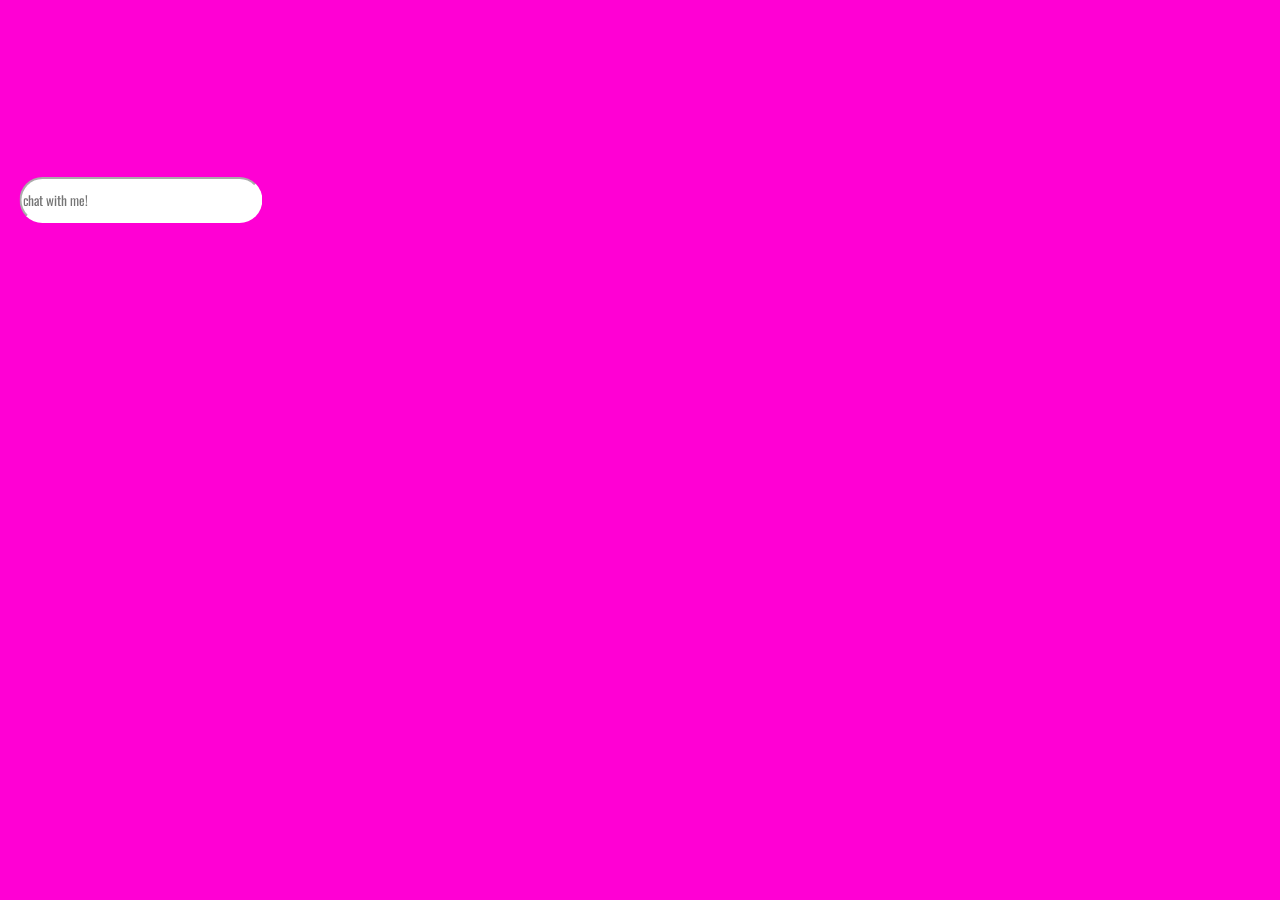
<file: GOinchatbot.html>
<!-- 
  
  *The MIT License (MIT)*

      MIT License

Copyright © 2020 <Go In. Web-Browser>

Permission is hereby granted, free of charge, to any person obtaining a copy
of this software and associated documentation files (the "Software"), to deal
in the Software without restriction, including without limitation the rights
to use, copy, modify, merge, publish, distribute, sublicense, and/or sell
copies of the Software, and to permit persons to whom the Software is
furnished to do so, subject to the following conditions:

The above copyright notice and this permission notice shall be included in all
copies or substantial portions of the Software.

THE SOFTWARE IS PROVIDED "AS IS", WITHOUT WARRANTY OF ANY KIND, EXPRESS OR
IMPLIED, INCLUDING BUT NOT LIMITED TO THE WARRANTIES OF MERCHANTABILITY,
FITNESS FOR A PARTICULAR PURPOSE AND NONINFRINGEMENT. IN NO EVENT SHALL THE
AUTHORS OR COPYRIGHT HOLDERS BE LIABLE FOR ANY CLAIM, DAMAGES OR OTHER
LIABILITY, WHETHER IN AN ACTION OF CONTRACT, TORT OR OTHERWISE, ARISING FROM,
OUT OF OR IN CONNECTION WITH THE SOFTWARE OR THE USE OR OTHER DEALINGS IN THE
SOFTWARE.

New BSD License
---------------

Copyright © 2020 MD.FARHATUL HUSSAIN SK All rights reserved.

Redistribution and use in source and binary forms, with or without modification,
are permitted provided that the following conditions are met:
* Redistributions of source code must retain the above copyright notice, this
  list of conditions and the following disclaimer.
* Redistributions in binary form must reproduce the above copyright notice, this
  list of conditions and the following disclaimer in the documentation and/or
  other materials provided with the distribution.
* Neither the name of “AF-TECHNOLOGY” nor the names of its contributors may be used to
  endorse or promote products derived from this software without specific prior
  written permission.

THIS SOFTWARE IS PROVIDED BY THE COPYRIGHT HOLDERS AND CONTRIBUTORS “AS IS” AND
ANY EXPRESS OR IMPLIED WARRANTIES, INCLUDING, BUT NOT LIMITED TO, THE IMPLIED
WARRANTIES OF MERCHANTABILITY AND FITNESS FOR A PARTICULAR PURPOSE ARE
DISCLAIMED. IN NO EVENT SHALL THE COPYRIGHT OWNER OR CONTRIBUTORS BE LIABLE FOR
ANY DIRECT, INDIRECT, INCIDENTAL, SPECIAL, EXEMPLARY, OR CONSEQUENTIAL DAMAGES
(INCLUDING, BUT NOT LIMITED TO, PROCUREMENT OF SUBSTITUTE GOODS OR SERVICES;
LOSS OF USE, DATA, OR PROFITS; OR BUSINESS INTERRUPTION) HOWEVER CAUSED AND ON
ANY THEORY OF LIABILITY, WHETHER IN CONTRACT, STRICT LIABILITY, OR TORT
(INCLUDING NEGLIGENCE OR OTHERWISE) ARISING IN ANY WAY OUT OF THE USE OF THIS
SOFTWARE, EVEN IF ADVISED OF THE POSSIBILITY OF SUCH DAMAGE.


BSD License
-----------

Copyright (c) 2020 MD.FARHATUL HUSSAIN SK All rights reserved.

Redistribution and use in source and binary forms, with or without modification,
are permitted provided that the following conditions are met:
* Redistributions of source code must retain the above copyright notice, this
  list of conditions and the following disclaimer.
* Redistributions in binary form must reproduce the above copyright notice, this
  list of conditions and the following disclaimer in the documentation and/or
  other materials provided with the distribution.

THIS SOFTWARE IS PROVIDED BY THE COPYRIGHT HOLDERS AND CONTRIBUTORS "AS IS" AND
ANY EXPRESS OR IMPLIED WARRANTIES, INCLUDING, BUT NOT LIMITED TO, THE IMPLIED
WARRANTIES OF MERCHANTABILITY AND FITNESS FOR A PARTICULAR PURPOSE ARE
DISCLAIMED. IN NO EVENT SHALL THE COPYRIGHT HOLDER OR CONTRIBUTORS BE LIABLE FOR
ANY DIRECT, INDIRECT, INCIDENTAL, SPECIAL, EXEMPLARY, OR CONSEQUENTIAL DAMAGES
(INCLUDING, BUT NOT LIMITED TO, PROCUREMENT OF SUBSTITUTE GOODS OR SERVICES;
LOSS OF USE, DATA, OR PROFITS; OR BUSINESS INTERRUPTION) HOWEVER CAUSED AND ON
ANY THEORY OF LIABILITY, WHETHER IN CONTRACT, STRICT LIABILITY, OR TORT
(INCLUDING NEGLIGENCE OR OTHERWISE) ARISING IN ANY WAY OUT OF THE USE OF THIS
SOFTWARE, EVEN IF ADVISED OF THE POSSIBILITY OF SUCH DAMAGE.

      ----------LISENCE TEXT ENDS----------
  
# This Browser is protected by ©CopyRight *
                   
# ©Copyright 2020|All Rights Reserved||GO In. WEB-BROWSER.
         
# Developed by Md Farhatul Hussain Sk and team.
   
# Code is edited in 'Microsoft Visual Studio Code'.

           --------------------------------
# This Web-Browser doesnot contain any kind of bugs or harmful contents*---------

# This We-bBrowser is fully debugged and runs perfectly* ----------

# This We-bBrowser works perfectly works in -
           - Android||iOs/Apple||WindowsPhone||BlackBerry = etc;
  
 -->




<!DOCTYPE html>
<html>
  <head>

    <!--style3.css-->
   
    <meta charset="UTF-8">
    <link rel="stylesheet" type="text/css" href="style3.css">
    <meta name="viewport" content="width=device-width,initial-scale=1.0">
    <meta http-equiv="refresh" content="300">

    <!--TITLE OF THE PROJECT-->
  <title>GOin ASSISTANT BOT</title>
    
    <!--LINKING STARTS-->
    <link href="https://fonts.googleapis.com/css2?family=Oswald:wght@500&display=swap" rel="stylesheet">

   <!-- <link rel="stylesheet" type="text/css" href="djboy.gif">
    <link rel="stylesheet" type="text/css" href="images (3).png">
    <link rel="icon"  href="564-5646958_transparent-g-circle-g-logo-design-png-png (1).png">
    <link rel="stylesheet" type="text/css" href="g1.png">
    <link rel="stylesheet" type="text/css" href="">
    <link rel="stylesheet" type="text/css" href="">
    <link rel="stylesheet" type="text/css" href="">
    <link rel="stylesheet" type="text/css" href="">
    <link rel="stylesheet" type="text/css" href="">
    <link rel="stylesheet" type="text/css" href="">
    <link rel="stylesheet" type="text/css" href="">
    <link rel="stylesheet" type="text/css" href="">
    <link rel="stylesheet" type="text/css" href="">
    <link rel="stylesheet" type="text/css" href="">-->

<style>

html,body
{
    width: 100%;
    height: 100%;
    margin: 0px;
    padding: 0px;
    overflow-x: hidden; 
  /*  overflow-y: hidden;*/
}

</style>

   <!-- 

<script async src="https://cse.google.com/cse.js?cx=33e2ec370fba425c8"></script>
<div class="gcse-searchbox"></div>

<script async src="https://cse.google.com/cse.js?cx=33e2ec370fba425c8"></script>
<div class="gcse-search"></div>

html,body
{
    /*width: 100%;
    height: 100%;*/
    margin: 0px;
    padding: 0px;
    overflow-x: hidden; 
}

   

   <script async src="https://cse.google.com/cse.js?cx=38993e02b561c9399"></script>
<div class="gcse-search"></div>-->


    <script>
        know = {
            "hello" : "hi!what's up",
            "how are you" : "I am fine ,how are you?",
            "ok" : "i am happy to listen",
            "what is your name" : "i am an A.I. and my name is GOin ASSISTANT",
            "who invented you" : "Sir ASRAF SK,Master MD.FARHATUL HUSSAIN SK,and AF-TECHNOLOGY TEAM,invented me",
            "who made you" : "Sir ASRAF SK,Master MD.FARHATUL HUSSAIN SK,and AF-TECHNOLOGY TEAM,made me",
            "hi" : "hello!",
            "what is a chatbot" : "A chatbot is a computer program that mimics conversation with people, using artificial intelligence (AI), and are revolutionizing the way we interact with the internet. ",
            "Are chatbots new" : "The idea to build a conversational agent is more than 50 years old, and there have been many unsuccessful attempts to build one that successfully mimics human conversation. ",
            "contactgoin1" : "+91 *4****9**5",
            "contactgoin2" : "+91 *24******4",
            "@supportid" : "You can take support by this email - goinw96@gmail.com",
            "@ceoSupportid1" : "You can solve your issue with (C.E.O) by this email id  - codingbymd@gmail.com",
            "are you a robot" : "yes i am an A.I. and assistant of GOin WEB BROWSER",
            "can you dance" : "no i can't dance because i am an A.I. ASSISTANT",
            "can you sing" : "no i can't sing because i am an A.I. ASSISTANT",
            "i am fine" : "Oh! nice to listen",
            "can you speak" : "No I cant' speak because I am a ChatBot.",
            "i love you" : "I am a robot ,I can't feel but still I love you too!",
            "kiss me" : "No,I can't kiss you duffer bad person!!!",
            "am i a good person" : "Yes! you are the best an polite person in the world",
            "good morning" : "Yes! Good Morning",
            "good afternoon" : "Good Afternoon,nice to see you again.",
            "good night" : "yes Good Night ,have sweet dreams",
            "yes" : "OH GREAT!",
            "bye" : "Bye! Bye!,See you again and come back Soon",
            "bye bye" : "Bye! Bye!,See you again and come back Soon",
            "you are good" : "Thank you!",
            "you are great" : "Thanks alot!",
            "what is your hobby" : "My hobby is to help others by providing them their useful informations.",
            "can you pick my phone" : "",
            "ok GOin" : "Yes! How can I help You ?",
            "ok goin" : "Yes! How can I help You ?",
            "thank you" : "You are most welcome!",
            "Thank you" : "You are most welcome!",
            "welcome" : "Yeah! it's fine",
            "Welcome" : "yeah! it's fine",
            "Hi" : "Hello! what's up",
            "How are you" : "I am fine ,how are you?",
            "Hello" : "hi!what's up",
            "I want to kiss you" : "No,I can't kiss you duffer bad person!!!",
            "i want to kiss you" : "No,I can't kiss you duffer bad person!!!",
            "#contactinfo" : "+91 **4***7**4",
            "" : "",
            "" : "",
            "" : "",
            "" : "",
            "" : "",
            "" : "",
            "" : "",
            "" : "",
            "" : "",
            "" : "",
            "" : "",

        };
        function talk() {
            var user = document.getElementById("userBox").value;
            document.getElementById("userBox").value = "";
            document.getElementById("chatLog").innerHTML += user+"<br><br>";
            
            if (user in know) {
                document.getElementById("chatLog").innerHTML += know[user]+"<br><br>";
            } else {
                document.getElementById("chatLog").innerHTML += "can't understand please say it again?<br><br>";
            }
        } 
    </script>

</head>


	

<body>
    <!--<table>
        <tr>
            <td>
      <a href ="index.html" style="text-decoration: none;"><img src="images (2).png" width="20%" height="20%"> </a>       
      
            </td>
        </tr>
    </table>-->
    <!-- Tab content -->
<nav role="navigation">
  <div id="menuToggle">
    <!--
    A fake / hidden checkbox is used as click reciever,
    so you can use the :checked selector on it.
    -->
    <input type="checkbox" />
    
    <!--
    Some spans to act as a hamburger.
    
    They are acting like a real hamburger,
    not that McDonalds stuff.
    -->
    <span></span>
    <span></span>
    <span></span>
    
    <!--
    Too bad the menu has to be inside of the button
    but hey, it's pure CSS magic.
    -->
    <ul id="menu">
      <a href="index.html"><li>HOME</li></a>

      <br>

      <a href="GOinchatbot.html"><li><img src="refresh.png" width="33%" height="33%">Refresh</li></a>

          <br>

      <a href="sports.html"><li>SPORTS</li></a>

      <br>

      <a href="aboutus.html"><li>ⓘ About GO-In.</li></a>

      <br>

      <a href="google.html"><li>Google</li></a>

      <br>


      <a href="clock.html"><li>Live clock</li></a>

      <br>
      
      <a href="contact.html"><li>☎  Contact</li></a>

      <br>

      <a href="settings.html"><li>Settings</li></a>
    </ul>
  </div>
</nav>
<br>
<br>

  
        <font color="black" size="3px">
    <p id="chatLog" align="center">  <br></p></font>
    <input id="userBox" type="text" placeholder="chat with me!" onkeydown="if (event.keyCode == 13) {talk()}">
        
     
       
        
      
        
        
       






</body>


</html>

<!--<html>
  <head>
    <title>CodeClassChat</title>
    <meta http-equiv="Content-Type" content="text/html; charset=UTF-8">
    <link rel="stylesheet" type="text/css" href="http://codeclasschat.herokuapp.com/bootstrap/css/bootstrap.css">
    <link rel="stylesheet" type="text/css" href="http://codeclasschat.herokuapp.com/style.css">

    <script src="https://ajax.googleapis.com/ajax/libs/jquery/1.7.2/jquery.min.js"></script>
    <script src="http://codeclasschat.herokuapp.com/helpers.js"></script>

    <script> jQuery(document).ready(function(){
      $('.btn').click(function(){
        var textarea_message = $('.new-message').val();
        helpers.sendMessage(textarea_message);
        $('.new-message').val('');
      });
      setInterval(function(){
        helpers.fetchNewMessages(function(messages){
          $.each(messages, function (i, message){
            helpers.renderMessage(message);
          });
        //helpers.renderMessage()
      });
      }, 2000);

    });
    </script>


  </head>
  <body>
    <textarea class="new-message"></textarea>
    <input class="btn" type="submit"></input>

  </body>
</html>-->
</file>
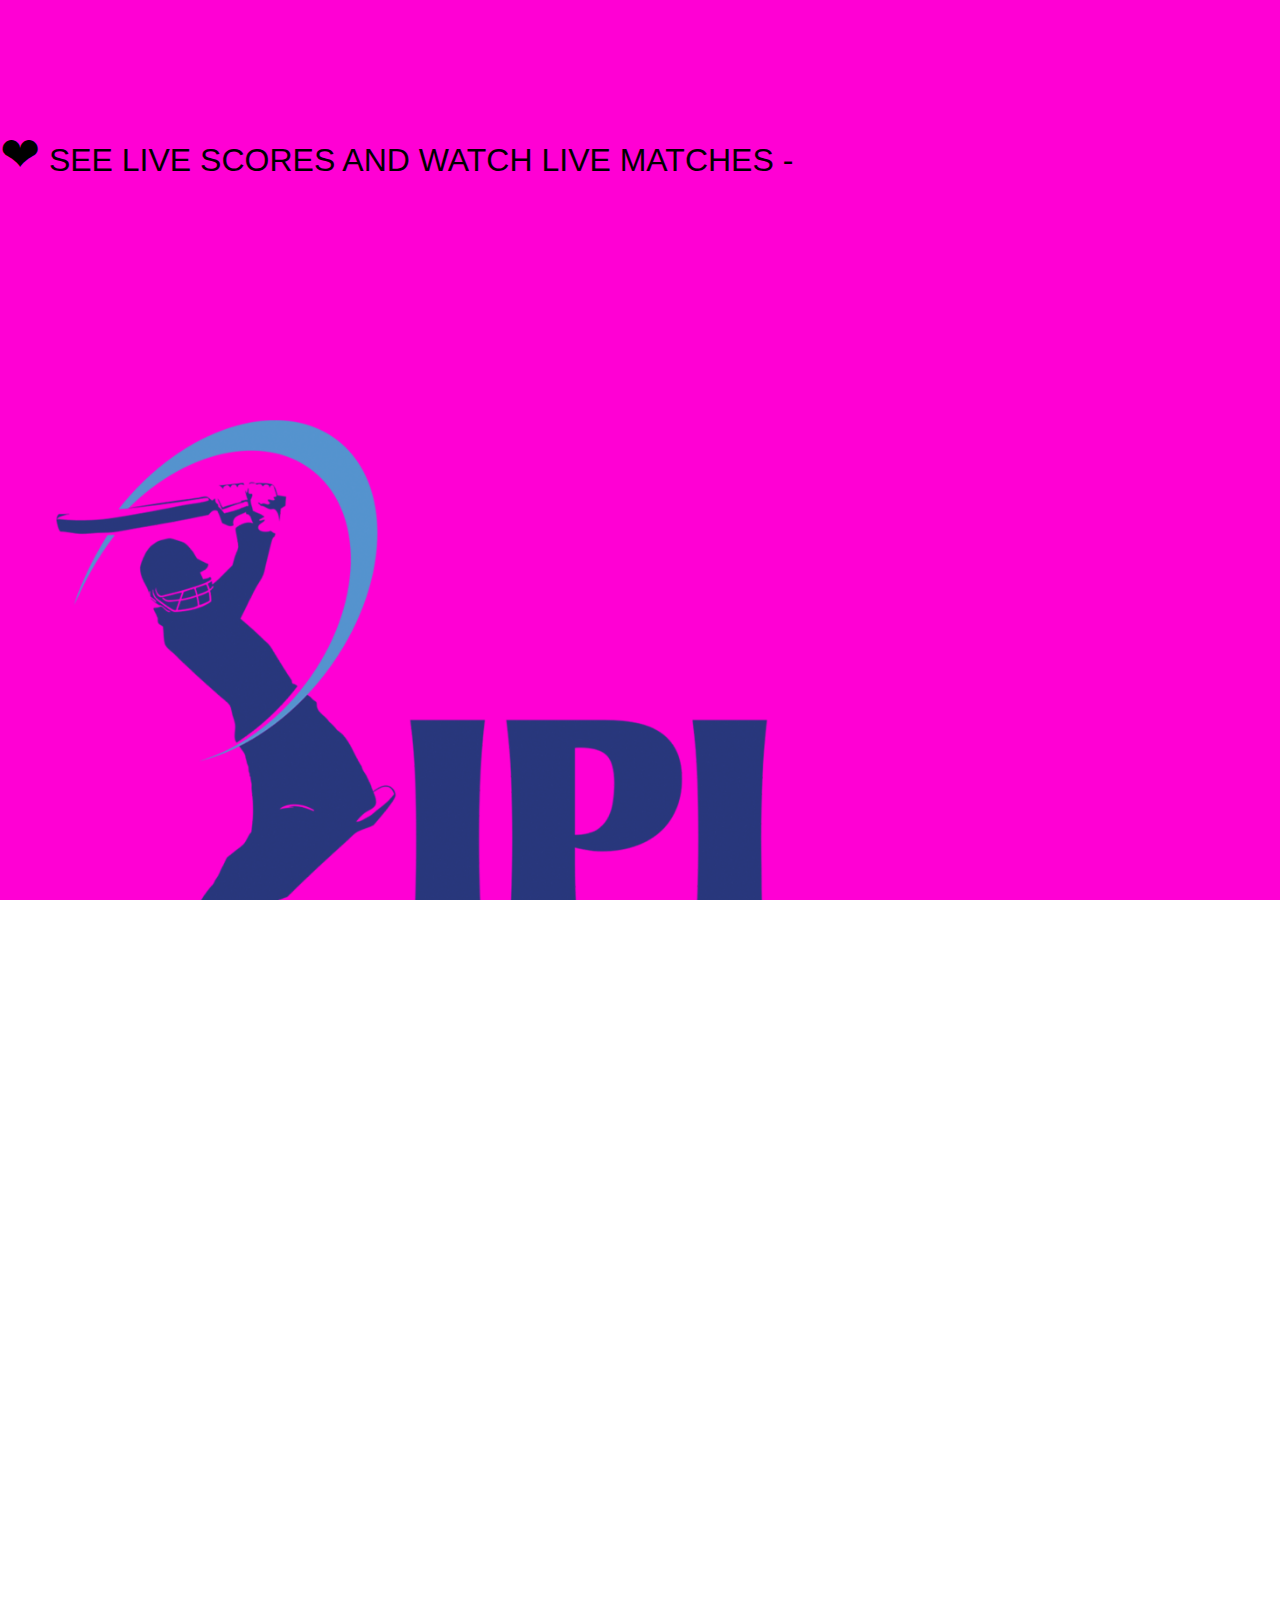
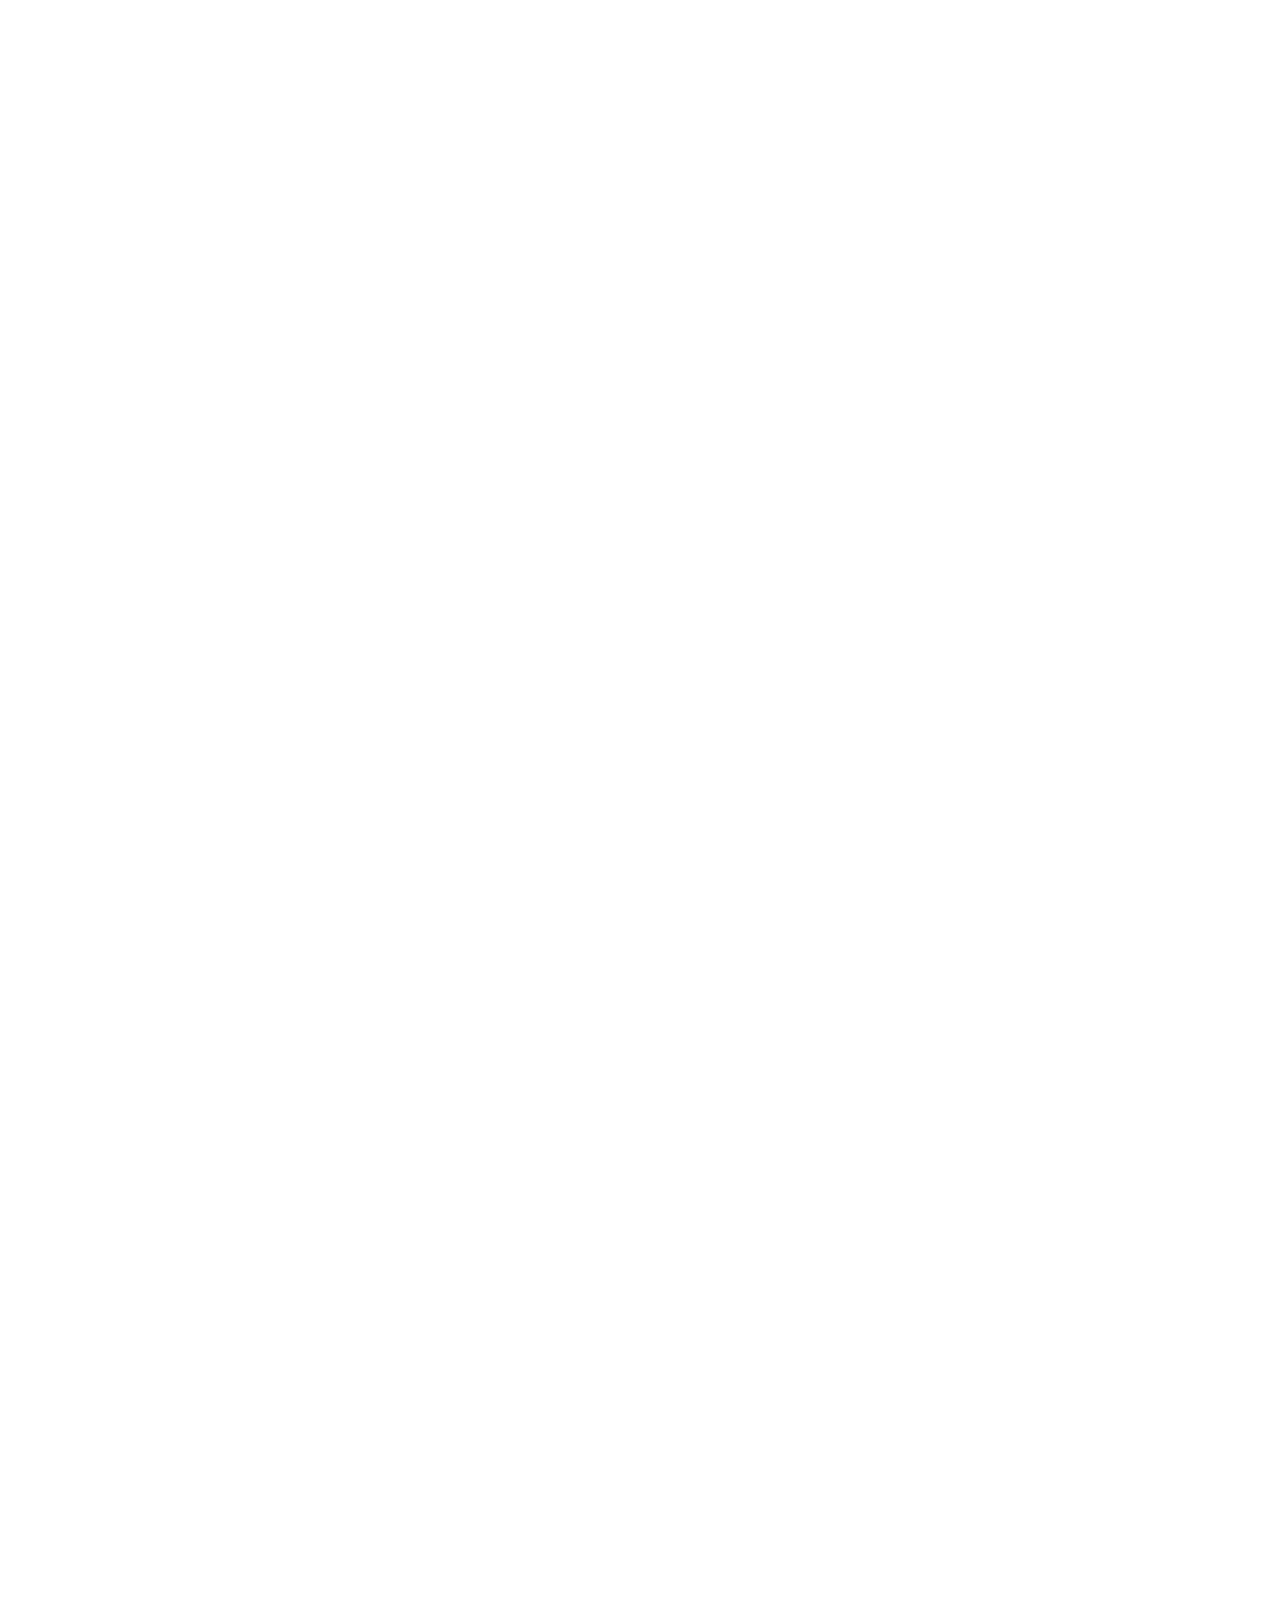
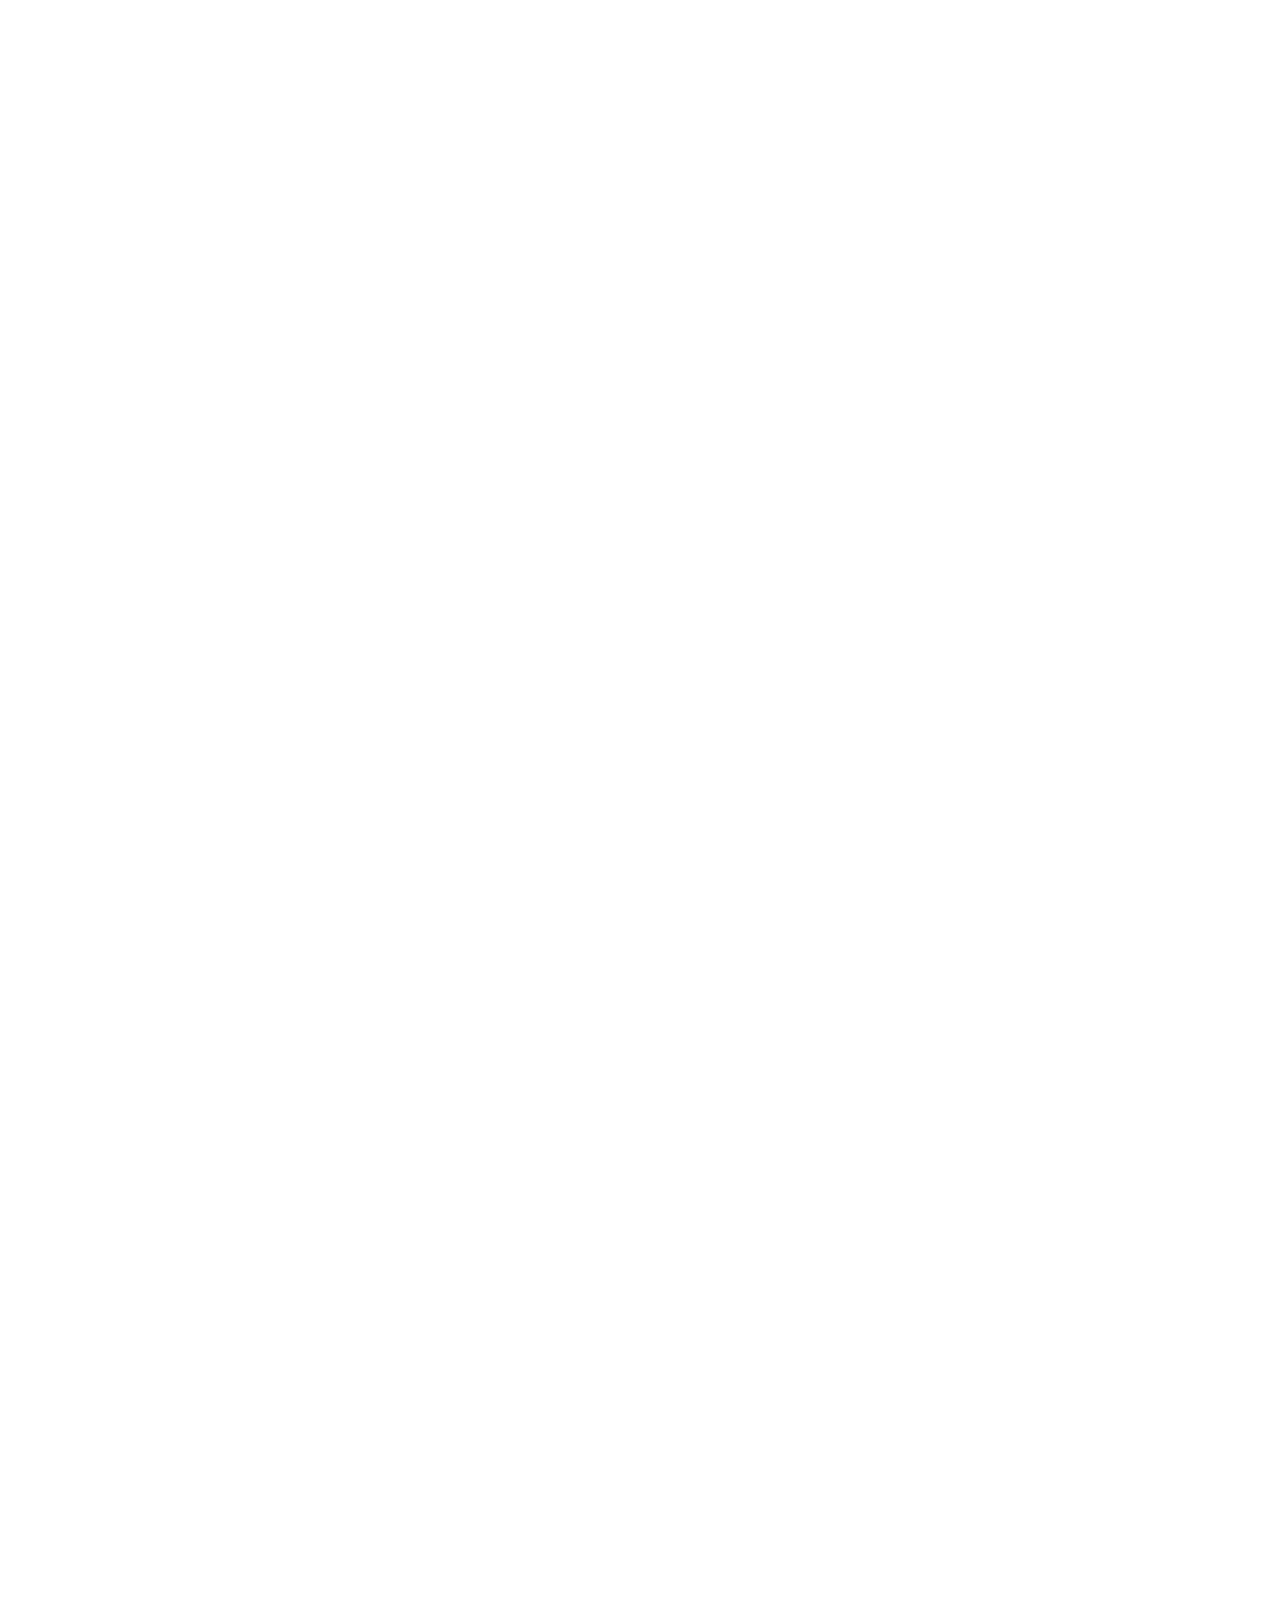
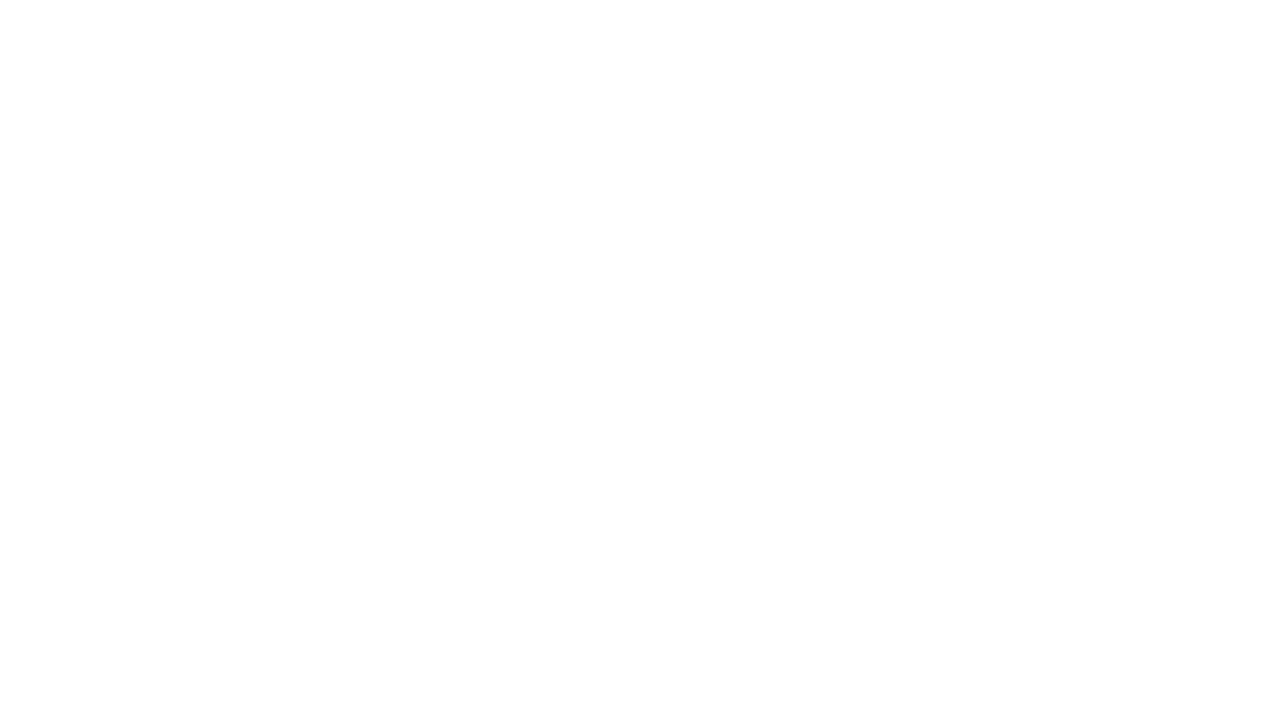
<file: sports.html>
<!-- 
  
  *The MIT License (MIT)*

      MIT License

Copyright © 2020 <Go In. Web-Browser>

Permission is hereby granted, free of charge, to any person obtaining a copy
of this software and associated documentation files (the "Software"), to deal
in the Software without restriction, including without limitation the rights
to use, copy, modify, merge, publish, distribute, sublicense, and/or sell
copies of the Software, and to permit persons to whom the Software is
furnished to do so, subject to the following conditions:

The above copyright notice and this permission notice shall be included in all
copies or substantial portions of the Software.

THE SOFTWARE IS PROVIDED "AS IS", WITHOUT WARRANTY OF ANY KIND, EXPRESS OR
IMPLIED, INCLUDING BUT NOT LIMITED TO THE WARRANTIES OF MERCHANTABILITY,
FITNESS FOR A PARTICULAR PURPOSE AND NONINFRINGEMENT. IN NO EVENT SHALL THE
AUTHORS OR COPYRIGHT HOLDERS BE LIABLE FOR ANY CLAIM, DAMAGES OR OTHER
LIABILITY, WHETHER IN AN ACTION OF CONTRACT, TORT OR OTHERWISE, ARISING FROM,
OUT OF OR IN CONNECTION WITH THE SOFTWARE OR THE USE OR OTHER DEALINGS IN THE
SOFTWARE.

New BSD License
---------------

Copyright © 2020 MD.FARHATUL HUSSAIN SK All rights reserved.

Redistribution and use in source and binary forms, with or without modification,
are permitted provided that the following conditions are met:
* Redistributions of source code must retain the above copyright notice, this
  list of conditions and the following disclaimer.
* Redistributions in binary form must reproduce the above copyright notice, this
  list of conditions and the following disclaimer in the documentation and/or
  other materials provided with the distribution.
* Neither the name of “AF-TECHNOLOGY” nor the names of its contributors may be used to
  endorse or promote products derived from this software without specific prior
  written permission.

THIS SOFTWARE IS PROVIDED BY THE COPYRIGHT HOLDERS AND CONTRIBUTORS “AS IS” AND
ANY EXPRESS OR IMPLIED WARRANTIES, INCLUDING, BUT NOT LIMITED TO, THE IMPLIED
WARRANTIES OF MERCHANTABILITY AND FITNESS FOR A PARTICULAR PURPOSE ARE
DISCLAIMED. IN NO EVENT SHALL THE COPYRIGHT OWNER OR CONTRIBUTORS BE LIABLE FOR
ANY DIRECT, INDIRECT, INCIDENTAL, SPECIAL, EXEMPLARY, OR CONSEQUENTIAL DAMAGES
(INCLUDING, BUT NOT LIMITED TO, PROCUREMENT OF SUBSTITUTE GOODS OR SERVICES;
LOSS OF USE, DATA, OR PROFITS; OR BUSINESS INTERRUPTION) HOWEVER CAUSED AND ON
ANY THEORY OF LIABILITY, WHETHER IN CONTRACT, STRICT LIABILITY, OR TORT
(INCLUDING NEGLIGENCE OR OTHERWISE) ARISING IN ANY WAY OUT OF THE USE OF THIS
SOFTWARE, EVEN IF ADVISED OF THE POSSIBILITY OF SUCH DAMAGE.


BSD License
-----------

Copyright (c) 2020 MD.FARHATUL HUSSAIN SK All rights reserved.

Redistribution and use in source and binary forms, with or without modification,
are permitted provided that the following conditions are met:
* Redistributions of source code must retain the above copyright notice, this
  list of conditions and the following disclaimer.
* Redistributions in binary form must reproduce the above copyright notice, this
  list of conditions and the following disclaimer in the documentation and/or
  other materials provided with the distribution.

THIS SOFTWARE IS PROVIDED BY THE COPYRIGHT HOLDERS AND CONTRIBUTORS "AS IS" AND
ANY EXPRESS OR IMPLIED WARRANTIES, INCLUDING, BUT NOT LIMITED TO, THE IMPLIED
WARRANTIES OF MERCHANTABILITY AND FITNESS FOR A PARTICULAR PURPOSE ARE
DISCLAIMED. IN NO EVENT SHALL THE COPYRIGHT HOLDER OR CONTRIBUTORS BE LIABLE FOR
ANY DIRECT, INDIRECT, INCIDENTAL, SPECIAL, EXEMPLARY, OR CONSEQUENTIAL DAMAGES
(INCLUDING, BUT NOT LIMITED TO, PROCUREMENT OF SUBSTITUTE GOODS OR SERVICES;
LOSS OF USE, DATA, OR PROFITS; OR BUSINESS INTERRUPTION) HOWEVER CAUSED AND ON
ANY THEORY OF LIABILITY, WHETHER IN CONTRACT, STRICT LIABILITY, OR TORT
(INCLUDING NEGLIGENCE OR OTHERWISE) ARISING IN ANY WAY OUT OF THE USE OF THIS
SOFTWARE, EVEN IF ADVISED OF THE POSSIBILITY OF SUCH DAMAGE.

      ----------LISENCE TEXT ENDS----------
  
# This Browser is protected by ©CopyRight *
                   
# ©Copyright 2020|All Rights Reserved||GO In. WEB-BROWSER.
         
# Developed by Md Farhatul Hussain Sk and team.
   
# Code is edited in 'Microsoft Visual Studio Code'.

           --------------------------------
# This Web-Browser doesnot contain any kind of bugs or harmful contents*---------

# This We-bBrowser is fully debugged and runs perfectly* ----------

# This We-bBrowser works perfectly works in -
           - Android||iOs/Apple||WindowsPhone||BlackBerry = etc;
  
 -->





<!--//;;;;;;;PROGRAMMING STARTS FROM HERE //;;;;;;-->     
<!--DOCUMENT TYPE IS HTML-->
<!DOCTYPE html>
<html>
  <head>
   <!--linked to style4.css-->
    <meta charset="UTF-8">
    <link rel="stylesheet" type="text/css" href="style.css">
    <meta name="viewport" content="width=device-width,initial-scale=1.0">
    <meta http-equiv="refresh" content="650">
    <link rel="icon"  href="564-5646958_transparent-g-circle-g-logo-design-png-png (1).png">


    <!--TITLE OF THE PROJECT-->
    <title>SPORTS PAGE</title>
    
    <!--LINKING STARTS-->
    <link rel="stylesheet" href="https://cdnjs.cloudflare.com/ajax/libs/font-awesome/4.7.0/css/font-awesome.min.css">
    <!-- Load an icon library to show a hamburger menu (bars) on small screens -->
<link rel="stylesheet" href="https://cdnjs.cloudflare.com/ajax/libs/font-awesome/4.7.0/css/font-awesome.min.css">
<!--<link href="https://fonts.googleapis.com/css2?family=Hi+Melody&display=swap" rel="stylesheet">
<link href="https://fonts.googleapis.com/css2?family=Hi+Melody&display=swap" rel="stylesheet">-->

<link href="https://fonts.googleapis.com/css2?family=Oswald:wght@500&display=swap" rel="stylesheet">

<!--<link rel="stylesheet" type="text/css" href="style4.css">
<link rel="stylesheet" type="text/css" href="bbb.png">
<link rel="stylesheet" type="text/css" href="index.html">
<link rel="stylesheet" type="text/css" href="">
<link rel="stylesheet" type="text/css" href="">
<link rel="stylesheet" type="text/css" href="">
<link rel="stylesheet" type="text/css" href="">
<link rel="stylesheet" type="text/css" href="">
<link rel="stylesheet" type="text/css" href="">
<link rel="stylesheet" type="text/css" href="">
<link rel="stylesheet" type="text/css" href="">
<link rel="stylesheet" type="text/css" href="">
<link rel="stylesheet" type="text/css" href="">
<link rel="stylesheet" type="text/css" href="">
<link rel="stylesheet" type="text/css" href="">
<link rel="stylesheet" type="text/css" href="">
<link rel="stylesheet" type="text/css" href="">
<link rel="stylesheet" type="text/css" href="">
<link rel="stylesheet" type="text/css" href="">
<link rel="stylesheet" type="text/css" href="">
<link rel="stylesheet" type="text/css" href="">
<link rel="stylesheet" type="text/css" href="">
<link rel="stylesheet" type="text/css" href="">
<link rel="stylesheet" type="text/css" href="">
<link rel="stylesheet" type="text/css" href="">
<link rel="stylesheet" type="text/css" href="">
<link rel="stylesheet" type="text/css" href="">-->

<!--GOOGLE SEARCH BOX OR BAR CODE

<script async src="https://cse.google.com/cse.js?cx=38993e02b561c9399"></script>
<div class="gcse-search"></div>-->
<!--GOOGLE SEARCH BOX OR BAR CODE ENDS HERE-->
<style>

  html,body
  {
      width: 100%;
      height: 100%;
      margin: 0px;
      padding: 0px;
      overflow-x: hidden; 
  }
  
  </style>

</head>

<body>

    <!-- Tab content -->
<nav role="navigation">
    <div id="menuToggle">
      <!--
      A fake / hidden checkbox is used as click reciever,
      so you can use the :checked selector on it.
      -->
      <input type="checkbox" />
      
      <!--
      Some spans to act as a hamburger.
      
      They are acting like a real hamburger,
      not that McDonalds stuff.
      -->
      <span></span>
      <span></span>
      <span></span>
      
      <!--
      Too bad the menu has to be inside of the button
      but hey, it's pure CSS magic.
      -->
      <ul id="menu">
        <a href="index.html"><li>HOME</li></a>

        <br>

        <a href="sports.html"><li><img src="refresh.png" width="33%" height="33%">Refresh</li></a>

          
        <br>

        <a href="aboutus.html"><li>ⓘ About GO-In.</li></a>

        <br>

        <a href="google.html"><li>Google</li></a>

        <br>

        <a href="GOinchatbot.html"><li>GO-In. ChatBot</li></a>

        <br>

        <a href="clock.html"><li>Live clock</li></a>

        <br>
        
        <a href="contact.html"><li>☎  Contact</li></a>

        <br>

      <a href="settings.html"><li>Settings</li></a>
      
      </ul>
    </div>
  </nav>
  
  <br>
  <br>
  <br>
  <br> 
    <h1><font color = "red" size = "30px">❤</font> SEE LIVE SCORES AND WATCH LIVE MATCHES -</h1>


    <div class="row">

    
    <br><br> <div class ="column">
            <a href="https://www.iplt20.com/"><img src="IPL-Logo-PNG.png"  height = "70%" width = "70%" border = "0" id="ipl"></a>
           </div>

           <div class ="column">
            <a href="https://www.espncricinfo.com/"><img src="espnlogo.png"  height = "95%" width = "95%" border = "0" ></a>
           </div>

<br>
<br>
<br>
<br>

           <div class ="column">
            <a href="https://www.sonyliv.com/"><img src="sonyliv.png"  height = "55%" width = "55%" border = "0" id="sony"></a>
           </div>

           <div class ="column">
            <a href="https://www.livescore.com/en/"><img src="livescore.comlogo.png"  height = "55%" width = "55%" border = "0" id="livescore"></a>
           </div>

<br>
<br>
<br>
<br>

           <div class ="column">
            <a href="https://www.soccer24.com/"><img src="soccer24.comlogo.png"  height = "55%" width = "55%" border = "0" id="s-24"></a>
           </div>

           <div class ="column">
            <a href="https://www.cricbuzz.com/"><img src="cricbuzzlogo.png"  height = "55%" width = "55%" border = "0" id="cricbuzz"></a>
           </div>
        
    </div>

    <br>
    <br>
    <br>
    <br>

    <font color="black" size="6px">
    <p align="center">


      Enjoy Live Matches and Scores<font color = "red" size = "30px">❤</font>
      
      
      </p>
    </font>

    <br>
    <br>
    <br>
    <br>
    
    <footer>
      <br>
    <font color ="black" size ="3px">
      <div class="footer">
          <p align="center">©Copyright 2020|All Rights Reserved||GOin WEB-BROWSER
          <br>
          Developed by Md Farhatul Hussain Sk and team.<br>
          Md Farhatul Hussain Sk is a WhiteHat Jr Coder,Web Developer and Web Designer and Author</p>
          </div>
    </font>
  </footer>



</body>
</html>
<!--PROGRAMMING ENDS HERE-->
</file>
<file: style.css>
body {
    margin: 0px;
    padding: 0px;
   /* background-image: url("6aY2.gif");
    background-image: url("circle bgmore.gif");
    background-image: url("mobile-bg.gif");*/
background-image: url("debugged-software-bg-animation.gif");

}

* {
  color: #000;
  font-weight: lighter;
  font-family: 'Oswald', sans-serif;
  font-family: 'Roboto', sans-serif;   
}


#search-box {
  border-color: black;
  background-color: blanchedalmond;
  width: 240px;
  height: 40px;
  border-radius: 30px;
  font-size: 12px;
  color: #000;
  transform: translate(2%,40%);
}
#bsr-ico{
  transform: translate(-90%,-250%);
 /**transform: rotateX(150deg);
   *transform: rotateY(130deg);
   *transform: rotateZ(90deg);
   **/

}

#search
{
  transform: translate(5.5%,-280%);
}

.input-bar{
  background-color: transparent;
  border-width: 3px;
  border-radius: 30px;
  border-color: #000;
  width: 300px;
  height: 35px;
  font-size: 13px;
color: #000;
}
.input-bar::placeholder
{
  /*text-align: center;*/
  font-size: 13px;
  color: #000;
}
#s-btn
{
 border-color: #000;
/*background-image: url("sbtn.png");*/
 border-width: 3px;
  border-radius: 30px;
  width: 42px;
  height: 42px;
  transform: translate(640%,-100%);
}
.socialYt
{
  transform: translate(100%,-630%);
}
.socialGtrans{
  transform: translate(220%,-735%);
}
.socialGmail{
  transform: translate(270%,-1000%);
}

/*#s-btn:hover{
  background-color: #fff;
  border-radius: 30px;
}*/
#s-icon{
  width: 34.5px;
  height: 34.5px;
  transform: translate(582%,-155%);
}

/*#stickynotes
{
  transform: translate(0%,-400%);
}*/


/*.ci-search{
    position: absolute;
}
#gcse-search{
  width: 10px;
  height: 50px;
}*/



/* Style the tab 
.tab {
    overflow: hidden;
    border: 1px solid #ccc;
    background-color: #f1f1f1;
  }*/
  
  /* Style the buttons that are used to open the tab content 
  .tab button {
    background-color: inherit;
    float: left;
    border: none;
    outline: none;
    cursor: pointer;
    padding: 14px 16px;
    transition: 0.3s;
  }*/
  
  /* Change background color of buttons on hover 
  .tab button:hover {
    background-color: #ddd;
  }*/
  
  /* Create an active/current tablink class 
  .tab button.active {
    background-color: #ccc;
  }*/
  
  /* Style the tab content 
  .tabcontent {
    display: none;
    padding: 6px 12px;
    border: 1px solid #ccc;
    border-top: none;
  }
  .tabcontent {
    animation: fadeEffect 1s; /* Fading effect takes 1 second 
  }*/
  
  /* Go from zero to full opacity 
  @keyframes fadeEffect {
    from {opacity: 0;}
    to {opacity: 1;}
  }*/
 
  #menuToggle
  {
    display: block;
    position: relative;
    top: 50px;
    left: 50px;
    
    z-index: 1;
    
    -webkit-user-select: none;
    user-select: none;
    transform: translate(-13%,-10%);
  }
  
  #menuToggle a
  {
    text-decoration: none;
    color: #232323;
    
    transition: color 0.3s ease;
  }
  
  #menuToggle a:hover
  {
    color: #0030ef;
  }
  
  
  #menuToggle input
  {
    display: block;
    width: 40px;
    height: 32px;
    position: absolute;
    top: -7px;
    left: -5px;
    
    cursor: pointer;
    
    opacity: 0; /* hide this */
    z-index: 2; /* and place it over the hamburger */
    
    -webkit-touch-callout: none;
  }
  
  /*
   * Just a quick hamburger
   */
  #menuToggle span
  {
  /*  background-color: #000;*/
    display: block;
    width: 7px;
    height: 6px;
    margin-bottom: 5px;
    position: relative;
    
    background: #fff;
    border-radius: 3px;
    
    z-index: 1;
    
    transform-origin: 4px 0px;
    
    transition: transform 0.5s cubic-bezier(0.77,0.2,0.05,1.0),
                background 0.5s cubic-bezier(0.77,0.2,0.05,1.0),
                opacity 0.55s ease;
  
                transform: translate(100%,-300%);
  }
  
  #menuToggle span:first-child
  {
    transform-origin: 0% 0%;
  }
  
  #menuToggle span:nth-last-child(2)
  {
    transform-origin: 0% 100%;
  }
  
  /* 
   * Transform all the slices of hamburger
   * into a crossmark.
   */
  #menuToggle input:checked ~ span
  {
    font-family: 'Goldman', cursive;
    opacity: 1;
    transform: rotate(45deg) translate(-2px, -1px);
    background: #fff;
  }
  
  /*
   * But let's hide the middle one.
   */
  #menuToggle input:checked ~ span:nth-last-child(3)
  {
    opacity: 0;
    transform: rotate(0deg) scale(0.2, 0.2);
  }
  
  /*
   * Ohyeah and the last one should go the other direction
   */
  #menuToggle input:checked ~ span:nth-last-child(2)
  {
    transform: rotate(-45deg) translate(0, -1px);
  }
  
  /*
   * Make this absolute positioned
   * at the top left of the screen
   */
  #menu
  {
    position: absolute;
    width: 100px;
    margin: -100px 0 0 -50px;
    padding: 50px;
    padding-top: 125px;
    
    border-radius: 20px;
    
    
    background-image: url("html-color-codes-color-tutorials.jpg");
    list-style-type: none;
    -webkit-font-smoothing: antialiased;
    /* to stop flickering of text in safari */
    
    transform-origin: 0% 0%;
    transform: translate(-100%, 0);
    
    transition: transform 0.5s cubic-bezier(0.77,0.2,0.05,1.0);
  }
  
  #menu li
  {
   /* font-family: 'Goldman', cursive;*/
   font-family: 'Bungee Inline', cursive;
    padding: 10px 0;
    font-size: 22px;
    color:#000;
  }
  
  /*
   * And let's slide it in from the left
   */
  #menuToggle input:checked ~ ul
  {
    transform: none;
  }

*
{
    outline: none;
}
#©privacyicon{
  transform: translate(40%,-100%);
}
#safe-and-secure-txt{
  font-family: 'Goldman', cursive;
  transform: translate(22%,-980%);
}
#Encrypted{
  font-family: 'Goldman', cursive;
  transform: translate(23%,-1205%);
}
#encrypted-icon{
  transform: translate(40%,-500%);

}


#brc-shade{
  width: 310px;
  height: 400px;
  transform: translate(-2%,10%);
}
#brc2-shade{
  width: 315px;
  height: 400px;
  transform: translate(-0.5%,-10%);
}
/*#white-border{
  width: 281px;
  height: 45px;
  transform: translate(0%,-660%);
}*/
#border-goin-icon-logo{
  width: 40%;
  height: 40%;
  transform: translate(73%,-520%);
}

#i{
  transform: translate(0%,156.5%);
}

/*first set starts*/
#toolbar-refresh-icon{
  width: 20%;
  height: 20%;
  transform: translate(427%,-820%);
}
.socialchrome {
 
  transform: translate(150%,-630%);
}

/*#sinchan{
  transform: translate(-40%,-150%);
}*/
#google
{
  transform: translate(-85%,-440%);
}
#netflix{
  transform: translate(-20%,-440%);
}
#OIN-PNG{
  transform: translate(-75%,-485%);
}
/*second set starts*/
#amazon{
  transform: translate(80%,-345%);
}
#sastasundar{
  transform: translate(-195%,-400%);
}
#FB{
  transform: translate(15%,-350%);
}
#instagram{
  transform: translate(22%,-380%);
}
#flipkart{
  transform: translate(43%,-240%);
}
#linkedin{
  transform: translate(93.7%,-343%);
}
#voot{
transform: translate(-357%,-222%);
}
/*#zomato{
transform: translate(0%,-1800%);
}*/
#youtube 
{
  transform: translate(409%,-612%);
}
/*#robo
{
  transform: translate(-140%,-150%);
}*/
#pdf{
  transform: translate(200%,-375%);
}
#zomato{
  transform: translate(265%,-380%);
}
#pinterest{
  transform: translate(-185%,-195%);
}
#dailyhunt
{
  transform: translate(-95%,-120%);
}
#opera-browser{
  transform: translate(370%,-325%);
}
#angrybirds{
  transform: translate(-70%,120%);
}
#snapdeal{
  transform: translate(-210%,-165%);
}
#github{
  transform: translate(-145%,-165%);
}
#whitehatjr{
  transform: translate(270%,-230%);
}
#twitter
{
  transform: translate(-105%,-135.786%);
}
#playstore
{
  transform: translate(-35%,-150%
  
);}

#googleEarth
{
  transform: translate(
    
  -55%,-160%

  );

}

#goDaddy
{transform: translate(
  
  
  5%,-122%
  
  
  );

}

#G-news{
  transform: translate(125%,-165%);
}

#pharmEasy
{
  transform: translate(50%,-66.5%);
}


/*#s-box{
  width: 200px;
  height: 35px;
  border-color: #fff;
  border-radius: 30px;


}*/





/*form{
  position: relative;
  top: 50%;
  left: 50%;
  transform: translate(-50%,-50%);
  transition: all 1s;
  width: 50px;
  height: 50px;
  background: white;
  box-sizing: border-box;
  border-radius: 25px;
  border: 4px solid white;
  padding: 5px;
}

input{
  position: absolute;
  top: 0;
  left: 0;
  width: 100%;;
  height: 42.5px;
  line-height: 30px;
  outline: 0;
  border: 0;
  display: none;
  font-size: 1em;
  border-radius: 20px;
  padding: 0 20px;
}

.fa{
  box-sizing: border-box;
  padding: 10px;
  width: 42.5px;
  height: 42.5px;
  position: absolute;
  top: 0;
  right: 0;
  border-radius: 50%;
  color: #07051a;
  text-align: center;
  font-size: 1.2em;
  transition: all 1s;
}

form:hover{
  width: 250px;
  cursor: pointer;
}

form:hover input{
  display: block;
}

form:hover .fa{
  background:green;
  color: white;
}*/

/*.searchBox {
  position: absolute;
  top: 50%;
  left: 50%;
  transform:  translate(-50%,-10%);
  background: #2f3640;
  height: 40px;
  border-radius: 40px;
  padding: 10px;

}

.searchBox:hover > .searchInput {
  width: 240px;
  padding: 0 6px;

}

.searchBox:hover > .searchButton {
background: white;
color : #2f3640;
}

.searchButton {
  color: white;
  float: right;
  width: 40px;
  height: 40px;
  border-radius: 50%;
  background: #2f3640;
  display: flex;
  justify-content: center;
  align-items: center;
  transition: 0.4s;
}

.searchInput {
  border:none;
  background: none;
  outline:none;
  float:left;
  padding: 0;
  color: white;
  font-size: 16px;
  transition: 0.4s;
  line-height: 40px;
  width: 0px;

}

@media screen and (max-width: 620px) {
.searchBox:hover > .searchInput {
  width: 150px;
  padding: 0 6px;
}
}
*/
/*.searchBox {
  position: absolute;
  top: 50%;
  left: 50%;
  transform:  translate(-50%,50%);
  background: #2f3640;
  height: 50px;
  border-radius: 50px;
  padding: 10px;
}
.searchBox:hover > .searchInput {
  width: 250px;
  padding: 0 6px;
}
.searchBox:hover > .searchButton {
background: #fff;
color : #2f3640;
}
.searchButton {
  color: white;
  float: right;
  width: 50px;
  height: 50px;
  padding: 10px;
  border-radius: 50%;
  background: #2f3640;
  display: flex;
  justify-content: center;
  align-items: center;
  transition: 0.4s;
}
.searchInput {
  border:none;
  background: none;
  outline:none;
  float:left;
  padding: 0;
  color: white;
  font-size: 16px;
  transition: 0.4s;
  line-height: 50px;
  width: 0px;
}
@media screen and (max-width: 620px) {
  .searchBox:hover > .searchInput {
      width: 150px;
      padding: 0 6px;
  }
  }*/

 /* .search-wrapper {
    position: absolute;
    -webkit-transform: translate(-50%, -50%);
    -moz-transform: translate(-50%, -50%);
    transform: translate(-50%, -50%);
    top:50%;
    left:50%;
}*/
/*.search-wrapper.active {
  
}

.search-wrapper .input-holder {
    overflow: hidden;
    height: 70px;
    background: rgba(255,255,255,0);
    border-radius:6px;
    position: relative;
    width:70px;
    -webkit-transition: all 0.3s ease-in-out;
    -moz-transition: all 0.3s ease-in-out;
    transition: all 0.3s ease-in-out;
}
.search-wrapper.active .input-holder {
    border-radius: 50px;
    width:450px;
    background: rgba(34, 215, 228, 0.5);
    -webkit-transition: all .5s cubic-bezier(0.000, 0.105, 0.035, 1.570);
    -moz-transition: all .5s cubic-bezier(0.000, 0.105, 0.035, 1.570);
    transition: all .5s cubic-bezier(0.000, 0.105, 0.035, 1.570);
}

.search-wrapper .input-holder .search-input {
    width:100%;
    height: 50px;
    padding:0px 70px 0 20px;
    opacity: 0;
    position: absolute;
    top:0px;
    left:0px;
    background: transparent;
    -webkit-box-sizing: border-box;
    -moz-box-sizing: border-box;
    box-sizing: border-box;
    border:none;
    outline:none;
    font-family:"Open Sans", Arial, Verdana;
    font-size: 16px;
    font-weight: 400;
    line-height: 20px;
    color:#FFF;
    -webkit-transform: translate(0, 60px);
    -moz-transform: translate(0, 60px);
    transform: translate(0, 60px);
    -webkit-transition: all .3s cubic-bezier(0.000, 0.105, 0.035, 1.570);
    -moz-transition: all .3s cubic-bezier(0.000, 0.105, 0.035, 1.570);
    transition: all .3s cubic-bezier(0.000, 0.105, 0.035, 1.570);

    -webkit-transition-delay: 0.3s;
    -moz-transition-delay: 0.3s;
    transition-delay: 0.3s;
}
.search-wrapper.active .input-holder .search-input {
    opacity: 1;
    -webkit-transform: translate(0, 10px);
    -moz-transform: translate(0, 10px);
    transform: translate(0, 10px);
}

.search-wrapper .input-holder .search-icon {
    width:70px;
    height:70px;
    border:none;
    border-radius:6px;
    background: #FFF;
    padding:0px;
    outline:none;
    position: relative;
    z-index: 2;
    float:right;
    cursor: pointer;
    -webkit-transition: all 0.3s ease-in-out;
    -moz-transition: all 0.3s ease-in-out;
    transition: all 0.3s ease-in-out;
}
.search-wrapper.active .input-holder .search-icon {
    width: 50px;
    height:50px;
    margin: 10px;
    border-radius: 30px;
}
.search-wrapper .input-holder .search-icon span {
    width:22px;
    height:22px;
    display: inline-block;
    vertical-align: middle;
    position:relative;
    -webkit-transform: rotate(45deg);
    -moz-transform: rotate(45deg);
    transform: rotate(45deg);
    -webkit-transition: all .4s cubic-bezier(0.650, -0.600, 0.240, 1.650);
    -moz-transition: all .4s cubic-bezier(0.650, -0.600, 0.240, 1.650);
    transition: all .4s cubic-bezier(0.650, -0.600, 0.240, 1.650);

}
.search-wrapper.active .input-holder .search-icon span {
    -webkit-transform: rotate(-45deg);
    -moz-transform: rotate(-45deg);
    transform: rotate(-45deg);
}
.search-wrapper .input-holder .search-icon span::before, .search-wrapper .input-holder .search-icon span::after {
    position: absolute;
    content:'';
}
.search-wrapper .input-holder .search-icon span::before {
    width: 4px;
    height: 11px;
    left: 9px;
    top: 18px;
    border-radius: 2px;
    background: aqua;
}
.search-wrapper .input-holder .search-icon span::after {
    width: 14px;
    height: 14px;
    left: 0px;
    top: 0px;
    border-radius: 16px;
    border: 4px solid aqua;
}

.search-wrapper .close {
    position: absolute;
    z-index: 1;
    top:24px;
    right:20px;
    width:25px;
    height:25px;
    cursor: pointer;
    -webkit-transform: rotate(-180deg);
    -moz-transform: rotate(-180deg);
    transform: rotate(-180deg);
    -webkit-transition: all .3s cubic-bezier(0.285, -0.450, 0.935, 0.110);
    -moz-transition: all .3s cubic-bezier(0.285, -0.450, 0.935, 0.110);
    transition: all .3s cubic-bezier(0.285, -0.450, 0.935, 0.110);
    -webkit-transition-delay: 0.2s;
    -moz-transition-delay: 0.2s;
    transition-delay: 0.2s;
}
.search-wrapper.active .close {
    right:-50px;
    -webkit-transform: rotate(45deg);
    -moz-transform: rotate(45deg);
    transform: rotate(45deg);
    -webkit-transition: all .6s cubic-bezier(0.000, 0.105, 0.035, 1.570);
    -moz-transition: all .6s cubic-bezier(0.000, 0.105, 0.035, 1.570);
    transition: all .6s cubic-bezier(0.000, 0.105, 0.035, 1.570);
    -webkit-transition-delay: 0.5s;
    -moz-transition-delay: 0.5s;
    transition-delay: 0.5s;
}
.search-wrapper .close::before, .search-wrapper .close::after {
    position:absolute;
    content:'';
    background: #FFF;
    border-radius: 2px;
}
.search-wrapper .close::before {
    width: 5px;
    height: 25px;
    left: 10px;
    top: 0px;
}
.search-wrapper .close::after {
    width: 25px;
    height: 5px;
    left: 0px;
    top: 10px;
}
.search-wrapper .result-container {
    width: 100%;
    position: absolute;
    top:80px;
    left:0px;
    text-align: center;
    font-family: "Open Sans", Arial, Verdana;
    font-size: 14px;
    display:none;
    color:#B7B7B7;
}


@media screen and (max-width: 560px) {
    .search-wrapper.active .input-holder {width:200px;}
}




::selection {
  background: #212129;
}

.search-wrapper {
   position: absolute;
   transform: translate(-50%, -50%);
   top:50%;
   left:50%;
}
.search-wrapper.active {}

.search-wrapper .input-holder {    
   height: 70px;
   width:70px;
   overflow: hidden;
   background: rgba(255,255,255,0);
   border-radius:6px;
   position: relative;
   transition: all 0.3s ease-in-out;
}
.search-wrapper.active .input-holder {
   width:450px;
   border-radius: 50px;
   background: rgba(0,0,0,0.5);
   transition: all .5s cubic-bezier(0.000, 0.105, 0.035, 1.570);
}
.search-wrapper .input-holder .search-input {
   width:100%;
   height: 50px;
   padding:0px 70px 0 20px;
   opacity: 0;
   position: absolute;
   top:0px;
   left:0px;
   background: transparent;
   box-sizing: border-box;
   border:none;
   outline:none;
   font-family:"Open Sans", Arial, Verdana;
   font-size: 16px;
   font-weight: 400;
   line-height: 20px;
   color:#FFF;
   transform: translate(0, 60px);
   transition: all .3s cubic-bezier(0.000, 0.105, 0.035, 1.570);
   transition-delay: 0.3s;
}
.search-wrapper.active .input-holder .search-input {
   opacity: 1;
   transform: translate(0, 10px);
}
.search-wrapper .input-holder .search-icon {
   width:70px;
   height:70px;
   border:none;
   border-radius:6px;
   background: #FFF;
   padding:0px;
   outline:none;
   position: relative;
   z-index: 2;
   float:right;
   cursor: pointer;
   transition: all 0.3s ease-in-out;
}
.search-wrapper.active .input-holder .search-icon {
   width: 50px;
   height:50px;
   margin: 10px;
   border-radius: 30px;
}
.search-wrapper .input-holder .search-icon span {
   width:22px;
   height:22px;
   display: inline-block;
   vertical-align: middle;
   position:relative;
   transform: rotate(45deg);
   transition: all .4s cubic-bezier(0.650, -0.600, 0.240, 1.650);
}
.search-wrapper.active .input-holder .search-icon span {
   transform: rotate(-45deg);
}
.search-wrapper .input-holder .search-icon span::before, .search-wrapper .input-holder .search-icon span::after {
   position: absolute; 
   content:'';
}
.search-wrapper .input-holder .search-icon span::before {
   width: 4px;
   height: 11px;
   left: 9px;
   top: 18px;
   border-radius: 2px;
   background: #FE5F55;
}
.search-wrapper .input-holder .search-icon span::after {
   width: 14px;
   height: 14px;
   left: 0px;
   top: 0px;
   border-radius: 16px;
   border: 4px solid #FE5F55;
}
.search-wrapper .close {
   position: absolute;
   z-index: 1;
   top:24px;
   right:20px;
   width:25px;
   height:25px;
   cursor: pointer;
   transform: rotate(-180deg);
   transition: all .3s cubic-bezier(0.285, -0.450, 0.935, 0.110);
   transition-delay: 0.2s;
}
.search-wrapper.active .close {
   right:-50px;
   transform: rotate(45deg);
   transition: all .6s cubic-bezier(0.000, 0.105, 0.035, 1.570);
   transition-delay: 0.5s;
}
.search-wrapper .close::before, .search-wrapper .close::after {
   position:absolute;
   content:'';
   background: #FE5F55;
   border-radius: 2px;
}
.search-wrapper .close::before {
   width: 5px;
   height: 25px;
   left: 10px;
   top: 0px;
}
.search-wrapper .close::after {
   width: 25px;
   height: 5px;
   left: 0px;
   top: 10px;
}
*/

#main-searchbar {
  transform: translate(37%,-128%);
}

/*.container {
  padding: 30px 50px;
}
#search-form {
  font-family: Arial, Helvetica, sans-serif;
  width: 30%;
  margin: 0 auto;
  position: relative;
  border: none;
}
#search-form input {
  background-image: url("html-color-codes-color-tutorials.jpg") ;
  border-radius: 30px;
  width: 255px;
  height: 15px;
  font-size: 1.5rem;
  padding: 10px 15px;
  border: 2px solid #ccc;
  transform: translate(-40%,-50%);
    color:#000;
}

.tb
{
    display: table;
    width: 100%;
}

.td
{
    display: table-cell;
    vertical-align: middle;
}

input, button
{
    color: #fff;
    font-family: Nunito;
    padding: 0;
    margin: 0;
    border: 0;
    background-color: transparent;
}

#cover
{
    position: absolute;
    top: 50%;
    left: 0;
    right: 0;
    width: 300px;
    height: 20px;
    padding: 35px;
    margin: -83px auto 0 auto;
    background-color: #67dddd;
    border-radius: 20px;
    box-shadow: 0 10px 40px #ff7c7c, 0 0 0 20px #ffffffeb;
    transform: scale(0.6);
}

form
{
    height: 96px;
}

input[type="text"]
{
    width: 100%;
    height: 96px;
    font-size: 60px;
    line-height: 1;
}

input[type="text"]::placeholder
{
    color:#000;
}

#s-cover
{
    width: 1px;
    padding-left: 35px;
}

button
{
    position: relative;
    display: block;
    width: 84px;
    height: 96px;
    cursor: pointer;
}

#s-circle
{
    position: relative;
    top: -8px;
    left: 0;
    width: 43px;
    height: 43px;
    margin-top: 0;
    border-width: 15px;
    border: 15px solid #fff;
    background-color: transparent;
    border-radius: 50%;
    transition: 0.5s ease all;
}

button span
{
    position: absolute;
    top: 68px;
    left: 43px;
    display: block;
    width: 45px;
    height: 15px;
    background-color: transparent;
    border-radius: 10px;
    transform: rotateZ(52deg);
    transition: 0.5s ease all;
}

button span:before, button span:after
{
    content: '';
    position: absolute;
    bottom: 0;
    right: 0;
    width: 45px;
    height: 15px;
    background-color: #fff;
    border-radius: 10px;
    transform: rotateZ(0);
    transition: 0.5s ease all;
}

#s-cover:hover #s-circle
{
    top: -1px;
    width: 67px;
    height: 15px;
    border-width: 0;
    background-color: #fff;
    border-radius: 20px;
}

#s-cover:hover span
{
    top: 50%;
    left: 56px;
    width: 25px;
    margin-top: -9px;
    transform: rotateZ(0);
}

#s-cover:hover button span:before
{
    bottom: 11px;
    transform: rotateZ(52deg);
}

#s-cover:hover button span:after
{
    bottom: -11px;
    transform: rotateZ(-52deg);
}
#s-cover:hover button span:before, #s-cover:hover button span:after
{
    right: -6px;
    width: 40px;
    background-color: #fff;
}
*/


/*#ytd-url {
  display: block;
  position: fixed;
  right: 0;
  bottom: 0;
  padding: 10px 14px;
  margin: 20px;
  color: #fff;
  font-family: Nunito;
  font-size: 14px;
  text-decoration: none;
  background-color: #ff7575;
  border-radius: 4px;
  box-shadow: 0 10px 20px -5px rgba(255, 117, 117, 0.86);
  z-index: 125;
}*/


/*@import url(https://fonts.googleapis.com/css?family=Open+Sans);



.search {
  width: 100%;
  position: relative;
  display: flex;
}

.searchTerm {
  width: 100%;
  border: 3px solid #00B4CC;
  border-right: none;
  padding: 5px;
  height: 2px;
  border-radius: 5px 0 0 5px;
  outline: none;
  color: #9DBFAF;
}

.searchTerm:focus{
  color: #00B4CC;
}

.searchButton {
  width: 40px;
  height: 36px;
  border: 1px solid #00B4CC;
  background: #00B4CC;
  text-align: center;
  color: #fff;
  border-radius: 0 5px 5px 0;
  cursor: pointer;
  font-size: 20px;
}*/

/*Resize the wrap to see the search bar change!
.wrap{
  width: 30%;
  position: absolute;
  top: 50%;
  left: 50%;
  transform: translate(-50%, -50%);
}*/
</file>
<file: style3.css>
body {
    margin: 0;
    padding: 0;
    /*background-image: url("html-color-codes-color-tutorials.jpg");*/
    background-image: url("debugged-software-bg-animation.gif");
    
/* debugged-software-bg-animation.gif*/
    /*background-image: url("djboy.gif");
   background-color: rgb(247, 247, 247);
   */
}

* {
  font-family: 'Oswald', sans-serif;
/*   font-weight: 500;*/

}
#userBox{
    background-color: #fff;
    position: fixed;
   border-radius: 30px;
   height: 40px;
   width: 235px;
   border-color: #fff;
   color: #fff;
  /*transform: translate(20%,1300%);*/
  transform: translate(8%,100%);
  
}
#userBox:hover{
  background-color: #000;
}
#chatLog{
   /* background-color: aqua;*/
    width: 40%;
 
}
.column {
    float: left;
    width: 33.33%;
    padding: 1px;
}

.row::after {
    content: "";
    display: table;
    clear: both;
}

#menuToggle
{
  display: block;
  position: relative;
  top: 50px;
  left: 50px;
  
  z-index: 1;
  
  -webkit-user-select: none;
  user-select: none;
  transform: translate(-15%,0%);

}

#menuToggle a
{
  text-decoration: none;
  color: #232323;
  
  transition: color 0.3s ease;
}

#menuToggle a:hover
{
  color: tomato;
  /*border-radius: 30px;*/
}


#menuToggle input
{
  display: block;
  width: 40px;
  height: 32px;
  position: absolute;
  top: -7px;
  left: -5px;
  
  cursor: pointer;
  
  opacity: 0; /* hide this */
  z-index: 2; /* and place it over the hamburger */
  
  -webkit-touch-callout: none;
}

/*
 * Just a quick hamburger
 */
 
#menuToggle span
{
  display: block;
  width: 33px;
  height: 4px;
  margin-bottom: 5px;
  position: relative;
  
  background: black;
  border-radius: 3px;
  
  z-index: 1;
  
  transform-origin: 4px 0px;
  
  transition: transform 0.5s cubic-bezier(0.77,0.2,0.05,1.0),
              background 0.5s cubic-bezier(0.77,0.2,0.05,1.0),
              opacity 0.55s ease;

              transform: translate(20%,0%);
}

#menuToggle span:first-child
{
  transform-origin: 0% 0%;
}

#menuToggle span:nth-last-child(2)
{
  transform-origin: 0% 100%;
}

/* 
 * Transform all the slices of hamburger
 * into a crossmark.
 */
#menuToggle input:checked ~ span
{
  opacity: 1;
  transform: rotate(45deg) translate(-2px, -1px);
  background: #232323;
}

/*
 * But let's hide the middle one.
 */
#menuToggle input:checked ~ span:nth-last-child(3)
{
  opacity: 0;
  transform: rotate(0deg) scale(0.2, 0.2);
}

/*
 * Ohyeah and the last one should go the other direction
 */
#menuToggle input:checked ~ span:nth-last-child(2)
{
  transform: rotate(-45deg) translate(0, -1px);
}

/*
 * Make this absolute positioned
 * at the top left of the screen
 */
#menu
{
  position: absolute;
  width: 100px;
  margin: -100px 0 0 -50px;
  padding: 50px;
  padding-top: 125px;
  border-radius: 20px;
  
  background-image: url("html-color-codes-color-tutorials.jpg");
  list-style-type: none;
  -webkit-font-smoothing: antialiased;
  /* to stop flickering of text in safari */
  
  transform-origin: 0% 0%;
  transform: translate(-100%,0);
  
  transition: transform 0.5s cubic-bezier(0.77,0.2,0.05,1.0);
}

#menu li
{
  padding: 10px 0;
  font-size: 22px;
}

/*
 * And let's slide it in from the left
 */
#menuToggle input:checked ~ ul
{
  transform: none;
}
</file>
<file: style4.css>
body {
    margin: 0;
    padding: 0;
    background-image: url("bbb.png");
}

* {
  /*  font-family: 'Chilanka', cursive;
  font-family: 'Hi Melody', cursive;
  font-family: 'Hi Melody', cursive;
  font-family: 'Hi Melody', cursive;
  font-family: 'Oswald', sans-serif;*/
  font-family: 'Oswald', sans-serif;


}

#sony
{
  transform: translate(440%,-165%);
}

#livescore
{
  transform: translate(35%,0%);
}
#s-24
{
transform: translate(0%,-170%);
}
#cricbuzz
{
  transform: translate(250%,-170%);
}

footer{
  background-color: rgb(54, 190, 12);
  width: 295px;
  height: 220px;
}
.column {
    float: left;
    width: 33.33%;
    padding: 1px;
}

.row::after {
    content: "";
    display: table;
    clear: both;
}

#menuToggle
{
  display: block;
  position: relative;
  top: 50px;
  left: 50px;
  
  z-index: 1;
  
  -webkit-user-select: none;
  user-select: none;
}

#menuToggle a
{
  text-decoration: none;
  color: #232323;
  
  transition: color 0.3s ease;
}

#menuToggle a:hover
{
  color: tomato;
}


#menuToggle input
{
  display: block;
  width: 40px;
  height: 32px;
  position: absolute;
  top: -7px;
  left: -5px;
  
  cursor: pointer;
  
  opacity: 0; /* hide this */
  z-index: 2; /* and place it over the hamburger */
  
  -webkit-touch-callout: none;
}

/*
 * Just a quick hamburger
 */
#menuToggle span
{
  display: block;
  width: 33px;
  height: 4px;
  margin-bottom: 5px;
  position: relative;
  
  background: black;
  border-radius: 3px;
  
  z-index: 1;
  
  transform-origin: 4px 0px;
  
  transition: transform 0.5s cubic-bezier(0.77,0.2,0.05,1.0),
              background 0.5s cubic-bezier(0.77,0.2,0.05,1.0),
              opacity 0.55s ease;
}

#menuToggle span:first-child
{
  transform-origin: 0% 0%;
}

#menuToggle span:nth-last-child(2)
{
  transform-origin: 0% 100%;
}

/* 
 * Transform all the slices of hamburger
 * into a crossmark.
 */
#menuToggle input:checked ~ span
{
  opacity: 1;
  transform: rotate(45deg) translate(-2px, -1px);
  background: #232323;
}

/*
 * But let's hide the middle one.
 */
#menuToggle input:checked ~ span:nth-last-child(3)
{
  opacity: 0;
  transform: rotate(0deg) scale(0.2, 0.2);
}

/*
 * Ohyeah and the last one should go the other direction
 */
#menuToggle input:checked ~ span:nth-last-child(2)
{
  transform: rotate(-45deg) translate(0, -1px);
}

/*
 * Make this absolute positioned
 * at the top left of the screen
 */
#menu
{
  position: absolute;
  width: 100px;
  margin: -100px 0 0 -50px;
  padding: 50px;
  padding-top: 125px;
  
  border-radius: 20px;
  
  background-image: url("html-color-codes-color-tutorials.jpg");
  list-style-type: none;
  -webkit-font-smoothing: antialiased;
  /* to stop flickering of text in safari */
  
  transform-origin: 0% 0%;
  transform: translate(-100%, 0);
  
  transition: transform 0.5s cubic-bezier(0.77,0.2,0.05,1.0);
}

#menu li
{
  padding: 10px 0;
  font-size: 22px;
}

/*
 * And let's slide it in from the left
 */
#menuToggle input:checked ~ ul
{
  transform: none;
}
</file>
